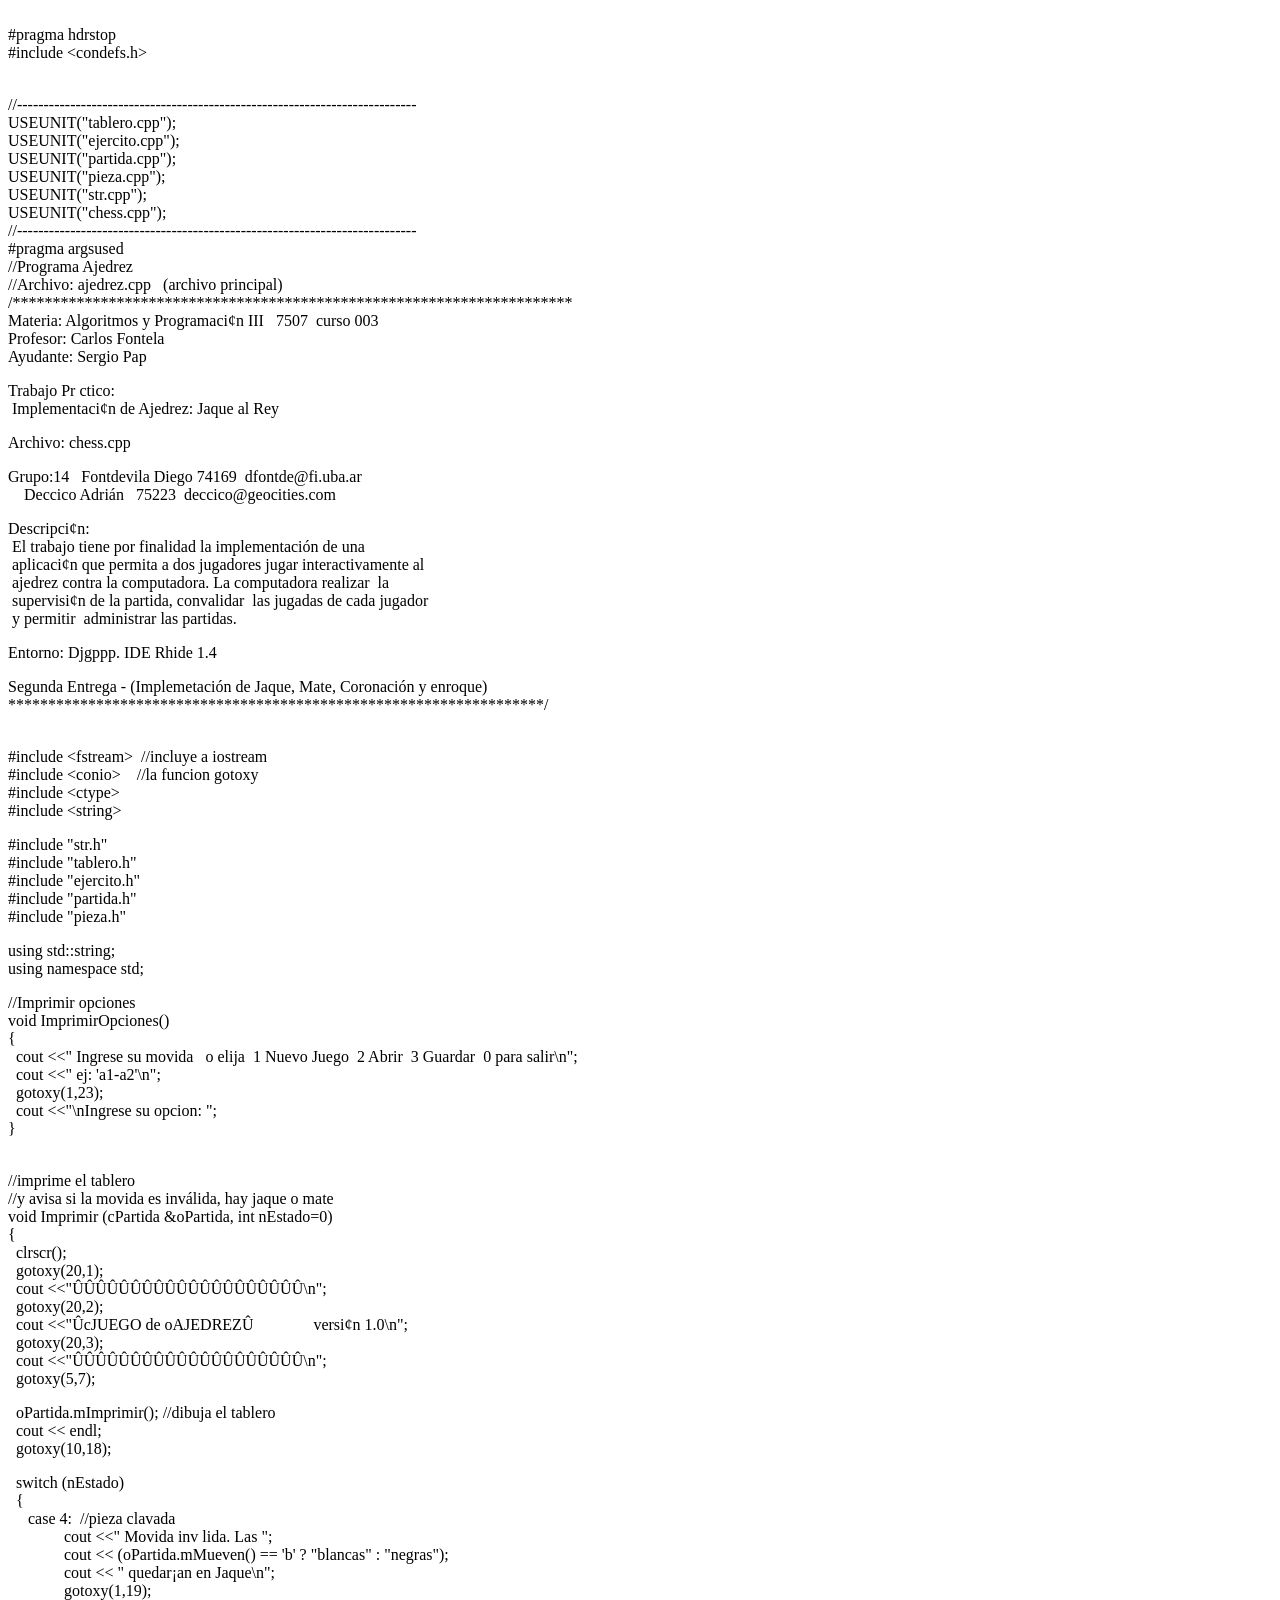
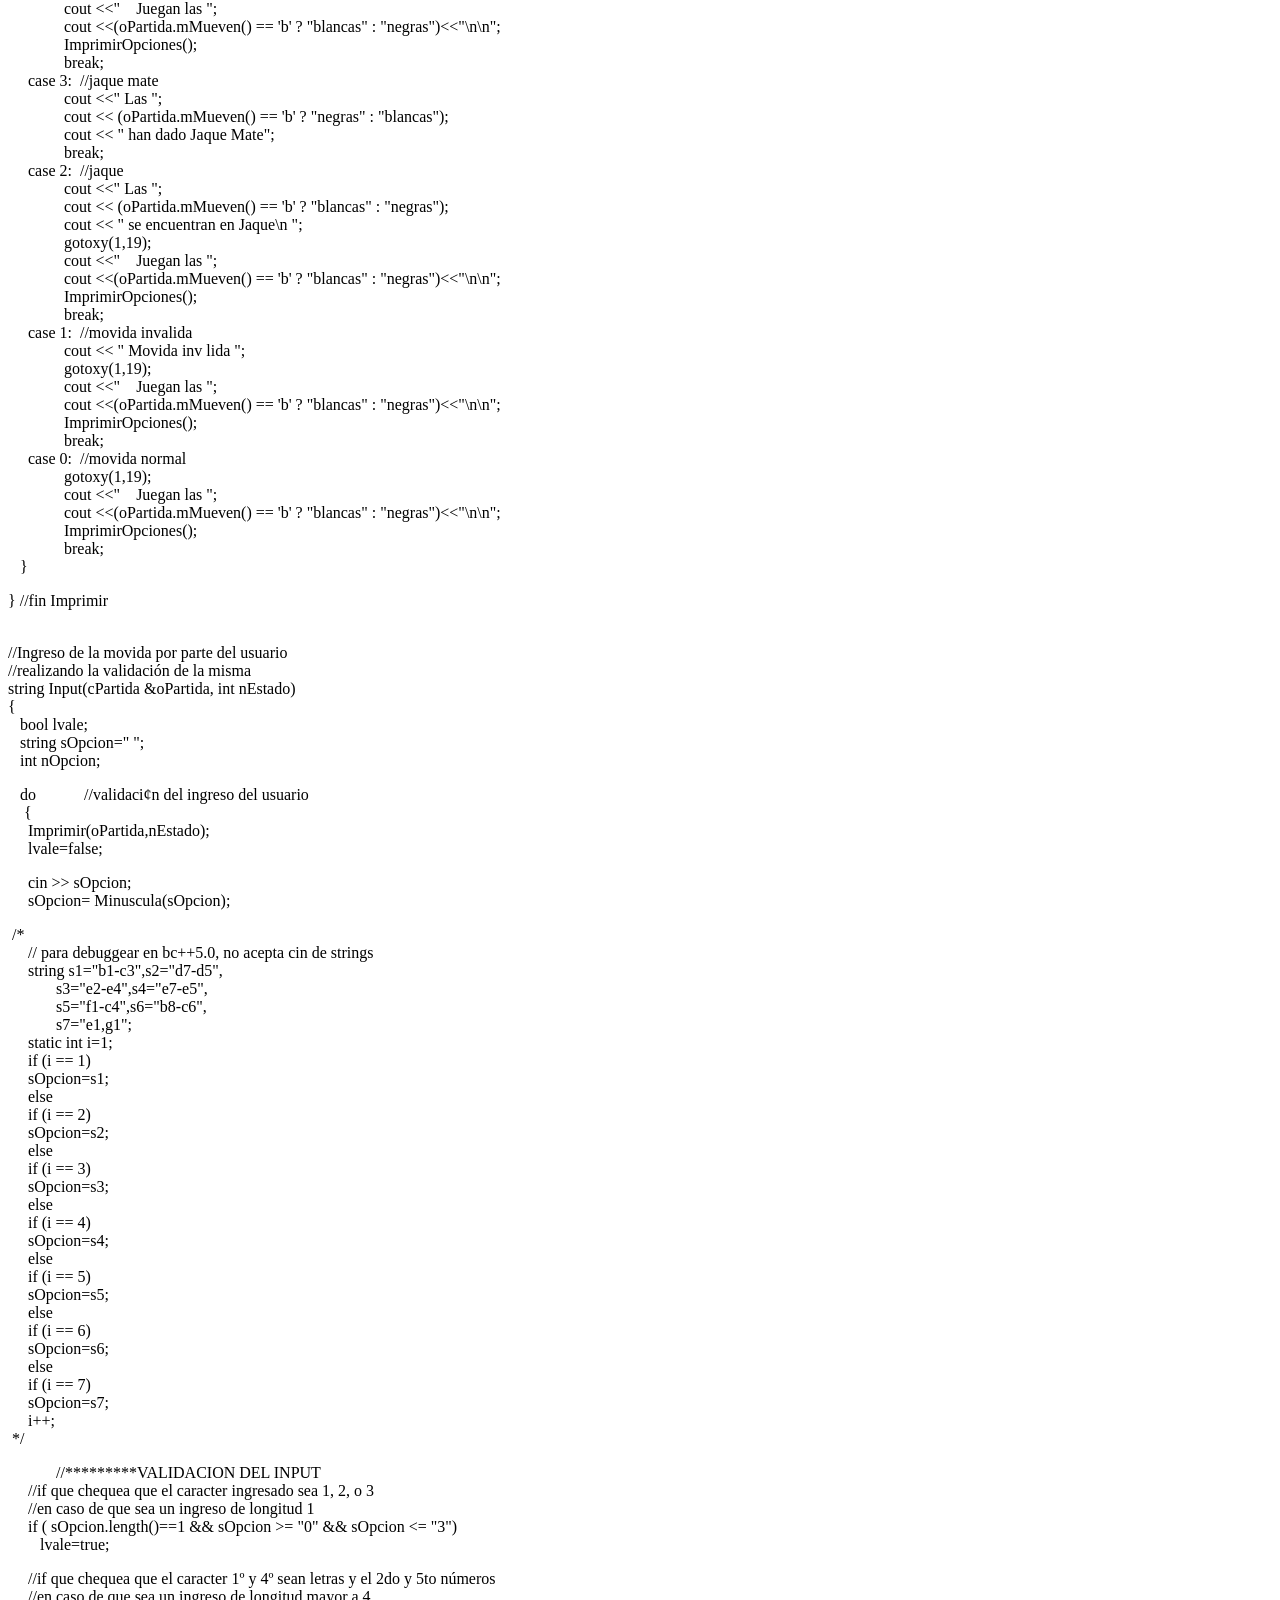
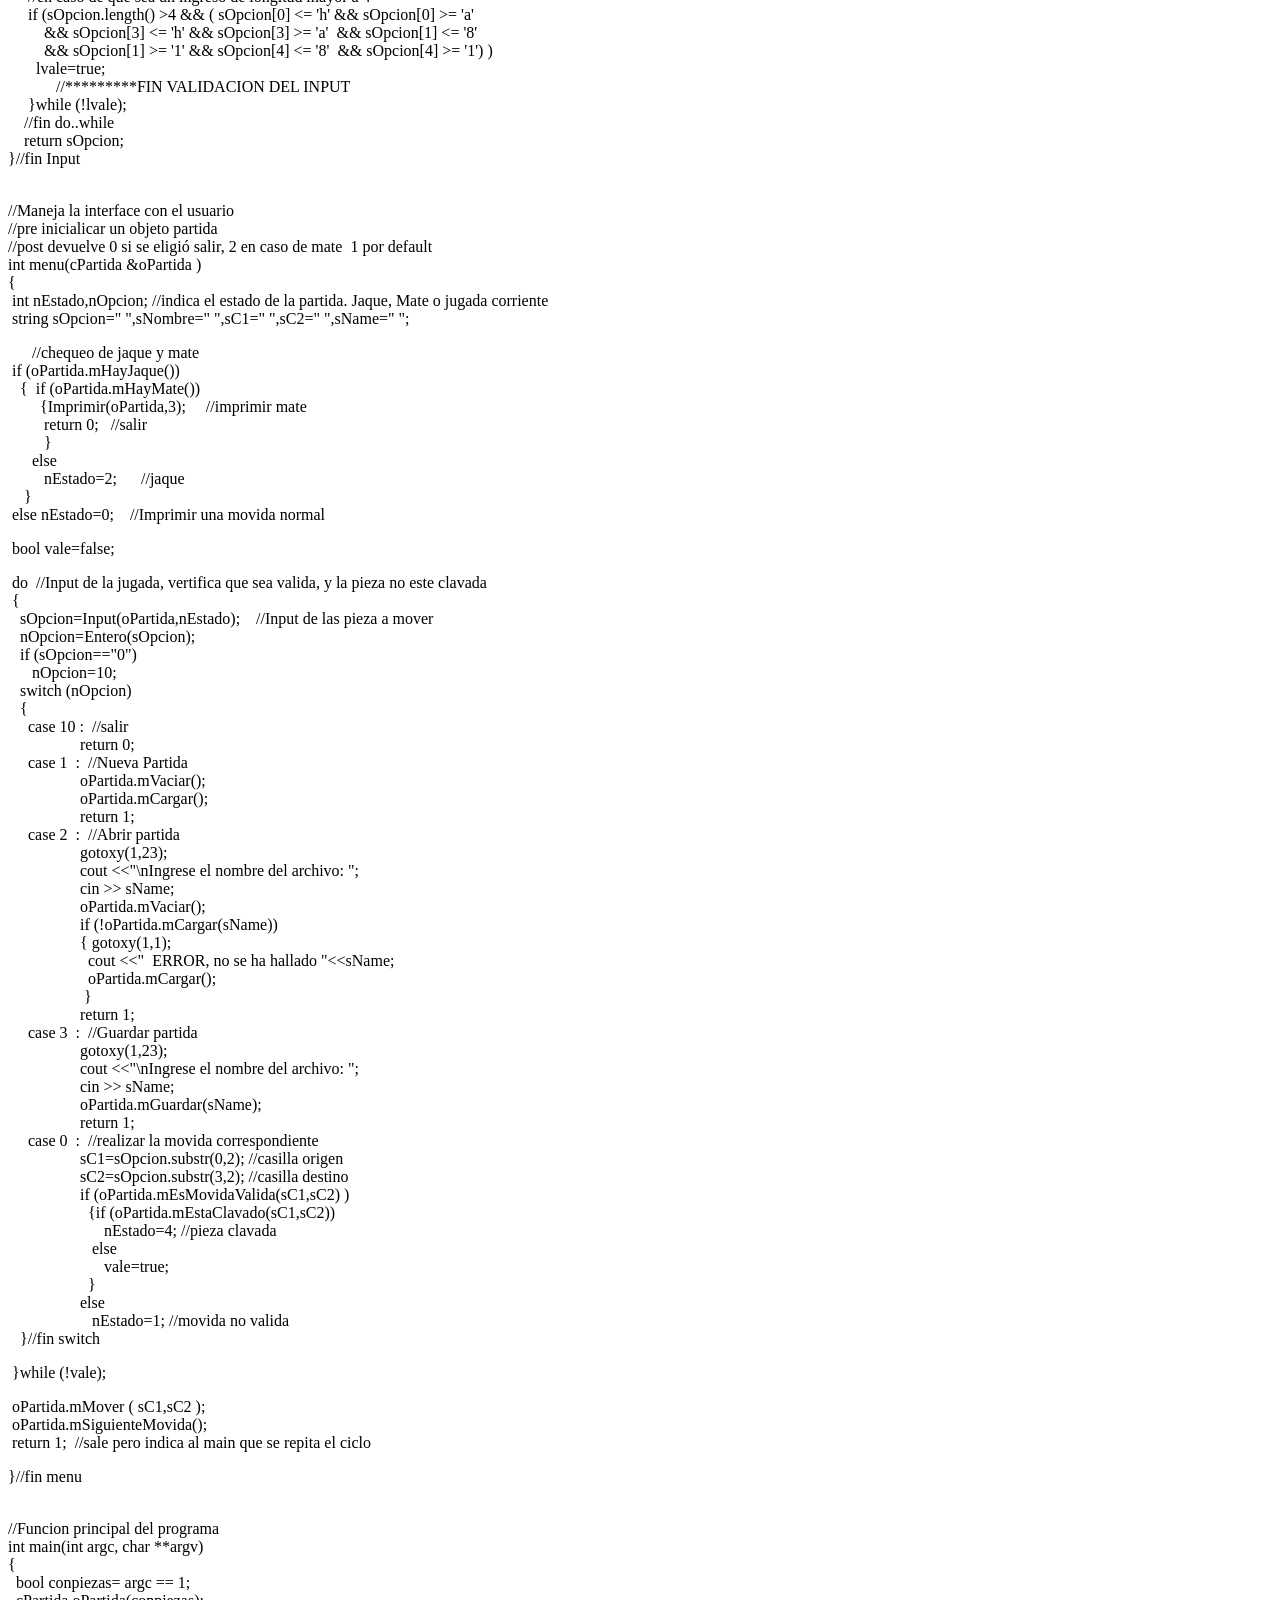
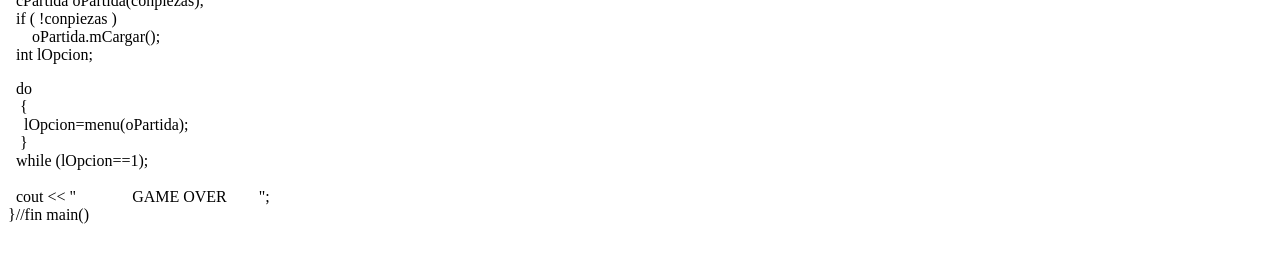
<file: DOCS/chess.cpp.html>
<!doctype html public "-//w3c//dtd html 4.0 transitional//en">
<html>
<head>
   <meta http-equiv="Content-Type" content="text/html; charset=iso-8859-1">
   <meta name="GENERATOR" content="Mozilla/4.5 [en] (Win95; I) [Netscape]">
   <title>TP Ajedrez - Deccico - Fontdevila - Grupo 14</title>
</head>
<body>
&nbsp;
<br>#pragma hdrstop
<br>#include &lt;condefs.h>
<br>&nbsp;
<p>//---------------------------------------------------------------------------
<br>USEUNIT("tablero.cpp");
<br>USEUNIT("ejercito.cpp");
<br>USEUNIT("partida.cpp");
<br>USEUNIT("pieza.cpp");
<br>USEUNIT("str.cpp");
<br>USEUNIT("chess.cpp");
<br>//---------------------------------------------------------------------------
<br>#pragma argsused
<br>//Programa Ajedrez
<br>//Archivo: ajedrez.cpp&nbsp;&nbsp; (archivo principal)
<br>/**********************************************************************
<br>Materia: Algoritmos y Programaci&cent;n III&nbsp;&nbsp; 7507&nbsp;
curso 003
<br>Profesor: Carlos Fontela
<br>Ayudante: Sergio Pap
<p>Trabajo Pr&nbsp;ctico:
<br>&nbsp;Implementaci&cent;n de Ajedrez: Jaque al Rey
<p>Archivo: chess.cpp
<p>Grupo:14&nbsp;&nbsp; Fontdevila Diego 74169&nbsp; dfontde@fi.uba.ar
<br>&nbsp;&nbsp;&nbsp; Deccico Adri&aacute;n&nbsp;&nbsp; 75223&nbsp; deccico@geocities.com
<p>Descripci&cent;n:
<br>&nbsp;El trabajo tiene por finalidad la implementaci&oacute;n de una
<br>&nbsp;aplicaci&cent;n que permita a dos jugadores jugar interactivamente
al
<br>&nbsp;ajedrez contra la computadora. La computadora realizar&nbsp;
la
<br>&nbsp;supervisi&cent;n de la partida, convalidar&nbsp; las jugadas
de cada jugador
<br>&nbsp;y permitir&nbsp; administrar las partidas.
<p>Entorno: Djgppp. IDE Rhide 1.4
<p>Segunda Entrega - (Implemetaci&oacute;n de Jaque, Mate, Coronaci&oacute;n
y enroque)
<br>*******************************************************************/
<br>&nbsp;
<p>#include &lt;fstream>&nbsp; //incluye a iostream
<br>#include &lt;conio>&nbsp;&nbsp;&nbsp; //la funcion gotoxy
<br>#include &lt;ctype>
<br>#include &lt;string>
<p>#include "str.h"
<br>#include "tablero.h"
<br>#include "ejercito.h"
<br>#include "partida.h"
<br>#include "pieza.h"
<p>using std::string;
<br>using namespace std;
<p>//Imprimir opciones
<br>void ImprimirOpciones()
<br>{
<br>&nbsp; cout &lt;&lt;" Ingrese su movida&nbsp;&nbsp; o elija&nbsp; 1
Nuevo Juego&nbsp; 2 Abrir&nbsp; 3 Guardar&nbsp; 0 para salir\n";
<br>&nbsp; cout &lt;&lt;" ej: 'a1-a2'\n";
<br>&nbsp; gotoxy(1,23);
<br>&nbsp; cout &lt;&lt;"\nIngrese su opcion: ";
<br>}
<br>&nbsp;
<p>//imprime el tablero
<br>//y avisa si la movida es inv&aacute;lida, hay jaque o mate
<br>void Imprimir (cPartida &amp;oPartida, int nEstado=0)
<br>{
<br>&nbsp; clrscr();
<br>&nbsp; gotoxy(20,1);
<br>&nbsp; cout &lt;&lt;"&Ucirc;&Ucirc;&Ucirc;&Ucirc;&Ucirc;&Ucirc;&Ucirc;&Ucirc;&Ucirc;&Ucirc;&Ucirc;&Ucirc;&Ucirc;&Ucirc;&Ucirc;&Ucirc;&Ucirc;&Ucirc;&Ucirc;&Ucirc;\n";
<br>&nbsp; gotoxy(20,2);
<br>&nbsp; cout &lt;&lt;"&Ucirc;cJUEGO de oAJEDREZ&Ucirc;&nbsp;&nbsp;&nbsp;&nbsp;&nbsp;&nbsp;&nbsp;&nbsp;&nbsp;&nbsp;&nbsp;&nbsp;&nbsp;&nbsp;
versi&cent;n 1.0\n";
<br>&nbsp; gotoxy(20,3);
<br>&nbsp; cout &lt;&lt;"&Ucirc;&Ucirc;&Ucirc;&Ucirc;&Ucirc;&Ucirc;&Ucirc;&Ucirc;&Ucirc;&Ucirc;&Ucirc;&Ucirc;&Ucirc;&Ucirc;&Ucirc;&Ucirc;&Ucirc;&Ucirc;&Ucirc;&Ucirc;\n";
<br>&nbsp; gotoxy(5,7);
<p>&nbsp; oPartida.mImprimir(); //dibuja el tablero
<br>&nbsp; cout &lt;&lt; endl;
<br>&nbsp; gotoxy(10,18);
<p>&nbsp; switch (nEstado)
<br>&nbsp; {
<br>&nbsp;&nbsp;&nbsp;&nbsp; case 4:&nbsp; //pieza clavada
<br>&nbsp;&nbsp;&nbsp;&nbsp;&nbsp;&nbsp;&nbsp;&nbsp;&nbsp;&nbsp;&nbsp;&nbsp;&nbsp;
cout &lt;&lt;" Movida inv&nbsp;lida. Las ";
<br>&nbsp;&nbsp;&nbsp;&nbsp;&nbsp;&nbsp;&nbsp;&nbsp;&nbsp;&nbsp;&nbsp;&nbsp;&nbsp;
cout &lt;&lt; (oPartida.mMueven() == 'b' ? "blancas" : "negras");
<br>&nbsp;&nbsp;&nbsp;&nbsp;&nbsp;&nbsp;&nbsp;&nbsp;&nbsp;&nbsp;&nbsp;&nbsp;&nbsp;
cout &lt;&lt; " quedar&iexcl;an en Jaque\n";
<br>&nbsp;&nbsp;&nbsp;&nbsp;&nbsp;&nbsp;&nbsp;&nbsp;&nbsp;&nbsp;&nbsp;&nbsp;&nbsp;
gotoxy(1,19);
<br>&nbsp;&nbsp;&nbsp;&nbsp;&nbsp;&nbsp;&nbsp;&nbsp;&nbsp;&nbsp;&nbsp;&nbsp;&nbsp;
cout &lt;&lt;"&nbsp;&nbsp;&nbsp; Juegan las ";
<br>&nbsp;&nbsp;&nbsp;&nbsp;&nbsp;&nbsp;&nbsp;&nbsp;&nbsp;&nbsp;&nbsp;&nbsp;&nbsp;
cout &lt;&lt;(oPartida.mMueven() == 'b' ? "blancas" : "negras")&lt;&lt;"\n\n";
<br>&nbsp;&nbsp;&nbsp;&nbsp;&nbsp;&nbsp;&nbsp;&nbsp;&nbsp;&nbsp;&nbsp;&nbsp;&nbsp;
ImprimirOpciones();
<br>&nbsp;&nbsp;&nbsp;&nbsp;&nbsp;&nbsp;&nbsp;&nbsp;&nbsp;&nbsp;&nbsp;&nbsp;&nbsp;
break;
<br>&nbsp;&nbsp;&nbsp;&nbsp; case 3:&nbsp; //jaque mate
<br>&nbsp;&nbsp;&nbsp;&nbsp;&nbsp;&nbsp;&nbsp;&nbsp;&nbsp;&nbsp;&nbsp;&nbsp;&nbsp;
cout &lt;&lt;" Las ";
<br>&nbsp;&nbsp;&nbsp;&nbsp;&nbsp;&nbsp;&nbsp;&nbsp;&nbsp;&nbsp;&nbsp;&nbsp;&nbsp;
cout &lt;&lt; (oPartida.mMueven() == 'b' ? "negras" : "blancas");
<br>&nbsp;&nbsp;&nbsp;&nbsp;&nbsp;&nbsp;&nbsp;&nbsp;&nbsp;&nbsp;&nbsp;&nbsp;&nbsp;
cout &lt;&lt; " han dado Jaque Mate";
<br>&nbsp;&nbsp;&nbsp;&nbsp;&nbsp;&nbsp;&nbsp;&nbsp;&nbsp;&nbsp;&nbsp;&nbsp;&nbsp;
break;
<br>&nbsp;&nbsp;&nbsp;&nbsp; case 2:&nbsp; //jaque
<br>&nbsp;&nbsp;&nbsp;&nbsp;&nbsp;&nbsp;&nbsp;&nbsp;&nbsp;&nbsp;&nbsp;&nbsp;&nbsp;
cout &lt;&lt;" Las ";
<br>&nbsp;&nbsp;&nbsp;&nbsp;&nbsp;&nbsp;&nbsp;&nbsp;&nbsp;&nbsp;&nbsp;&nbsp;&nbsp;
cout &lt;&lt; (oPartida.mMueven() == 'b' ? "blancas" : "negras");
<br>&nbsp;&nbsp;&nbsp;&nbsp;&nbsp;&nbsp;&nbsp;&nbsp;&nbsp;&nbsp;&nbsp;&nbsp;&nbsp;
cout &lt;&lt; " se encuentran en Jaque\n ";
<br>&nbsp;&nbsp;&nbsp;&nbsp;&nbsp;&nbsp;&nbsp;&nbsp;&nbsp;&nbsp;&nbsp;&nbsp;&nbsp;
gotoxy(1,19);
<br>&nbsp;&nbsp;&nbsp;&nbsp;&nbsp;&nbsp;&nbsp;&nbsp;&nbsp;&nbsp;&nbsp;&nbsp;&nbsp;
cout &lt;&lt;"&nbsp;&nbsp;&nbsp; Juegan las ";
<br>&nbsp;&nbsp;&nbsp;&nbsp;&nbsp;&nbsp;&nbsp;&nbsp;&nbsp;&nbsp;&nbsp;&nbsp;&nbsp;
cout &lt;&lt;(oPartida.mMueven() == 'b' ? "blancas" : "negras")&lt;&lt;"\n\n";
<br>&nbsp;&nbsp;&nbsp;&nbsp;&nbsp;&nbsp;&nbsp;&nbsp;&nbsp;&nbsp;&nbsp;&nbsp;&nbsp;
ImprimirOpciones();
<br>&nbsp;&nbsp;&nbsp;&nbsp;&nbsp;&nbsp;&nbsp;&nbsp;&nbsp;&nbsp;&nbsp;&nbsp;&nbsp;
break;
<br>&nbsp;&nbsp;&nbsp;&nbsp; case 1:&nbsp; //movida invalida
<br>&nbsp;&nbsp;&nbsp;&nbsp;&nbsp;&nbsp;&nbsp;&nbsp;&nbsp;&nbsp;&nbsp;&nbsp;&nbsp;
cout &lt;&lt; " Movida inv&nbsp;lida ";
<br>&nbsp;&nbsp;&nbsp;&nbsp;&nbsp;&nbsp;&nbsp;&nbsp;&nbsp;&nbsp;&nbsp;&nbsp;&nbsp;
gotoxy(1,19);
<br>&nbsp;&nbsp;&nbsp;&nbsp;&nbsp;&nbsp;&nbsp;&nbsp;&nbsp;&nbsp;&nbsp;&nbsp;&nbsp;
cout &lt;&lt;"&nbsp;&nbsp;&nbsp; Juegan las ";
<br>&nbsp;&nbsp;&nbsp;&nbsp;&nbsp;&nbsp;&nbsp;&nbsp;&nbsp;&nbsp;&nbsp;&nbsp;&nbsp;
cout &lt;&lt;(oPartida.mMueven() == 'b' ? "blancas" : "negras")&lt;&lt;"\n\n";
<br>&nbsp;&nbsp;&nbsp;&nbsp;&nbsp;&nbsp;&nbsp;&nbsp;&nbsp;&nbsp;&nbsp;&nbsp;&nbsp;
ImprimirOpciones();
<br>&nbsp;&nbsp;&nbsp;&nbsp;&nbsp;&nbsp;&nbsp;&nbsp;&nbsp;&nbsp;&nbsp;&nbsp;&nbsp;
break;
<br>&nbsp;&nbsp;&nbsp;&nbsp; case 0:&nbsp; //movida normal
<br>&nbsp;&nbsp;&nbsp;&nbsp;&nbsp;&nbsp;&nbsp;&nbsp;&nbsp;&nbsp;&nbsp;&nbsp;&nbsp;
gotoxy(1,19);
<br>&nbsp;&nbsp;&nbsp;&nbsp;&nbsp;&nbsp;&nbsp;&nbsp;&nbsp;&nbsp;&nbsp;&nbsp;&nbsp;
cout &lt;&lt;"&nbsp;&nbsp;&nbsp; Juegan las ";
<br>&nbsp;&nbsp;&nbsp;&nbsp;&nbsp;&nbsp;&nbsp;&nbsp;&nbsp;&nbsp;&nbsp;&nbsp;&nbsp;
cout &lt;&lt;(oPartida.mMueven() == 'b' ? "blancas" : "negras")&lt;&lt;"\n\n";
<br>&nbsp;&nbsp;&nbsp;&nbsp;&nbsp;&nbsp;&nbsp;&nbsp;&nbsp;&nbsp;&nbsp;&nbsp;&nbsp;
ImprimirOpciones();
<br>&nbsp;&nbsp;&nbsp;&nbsp;&nbsp;&nbsp;&nbsp;&nbsp;&nbsp;&nbsp;&nbsp;&nbsp;&nbsp;
break;
<br>&nbsp;&nbsp; }
<p>} //fin Imprimir
<br>&nbsp;
<p>//Ingreso de la movida por parte del usuario
<br>//realizando la validaci&oacute;n de la misma
<br>string Input(cPartida &amp;oPartida, int nEstado)
<br>{
<br>&nbsp;&nbsp; bool lvale;
<br>&nbsp;&nbsp; string sOpcion=" ";
<br>&nbsp;&nbsp; int nOpcion;
<p>&nbsp;&nbsp; do&nbsp;&nbsp;&nbsp;&nbsp;&nbsp;&nbsp;&nbsp;&nbsp;&nbsp;&nbsp;&nbsp;
//validaci&cent;n del ingreso del usuario
<br>&nbsp;&nbsp;&nbsp; {
<br>&nbsp;&nbsp;&nbsp;&nbsp; Imprimir(oPartida,nEstado);
<br>&nbsp;&nbsp;&nbsp;&nbsp; lvale=false;
<p>&nbsp;&nbsp;&nbsp;&nbsp; cin >> sOpcion;
<br>&nbsp;&nbsp;&nbsp;&nbsp; sOpcion= Minuscula(sOpcion);
<p>&nbsp;/*
<br>&nbsp;&nbsp;&nbsp;&nbsp; // para debuggear en bc++5.0, no acepta cin
de strings
<br>&nbsp;&nbsp;&nbsp;&nbsp; string s1="b1-c3",s2="d7-d5",
<br>&nbsp;&nbsp;&nbsp;&nbsp;&nbsp;&nbsp;&nbsp;&nbsp;&nbsp;&nbsp;&nbsp;
s3="e2-e4",s4="e7-e5",
<br>&nbsp;&nbsp;&nbsp;&nbsp;&nbsp;&nbsp;&nbsp;&nbsp;&nbsp;&nbsp;&nbsp;
s5="f1-c4",s6="b8-c6",
<br>&nbsp;&nbsp;&nbsp;&nbsp;&nbsp;&nbsp;&nbsp;&nbsp;&nbsp;&nbsp;&nbsp;
s7="e1,g1";
<br>&nbsp;&nbsp;&nbsp;&nbsp; static int i=1;
<br>&nbsp;&nbsp;&nbsp;&nbsp; if (i == 1)
<br>&nbsp;&nbsp;&nbsp;&nbsp; sOpcion=s1;
<br>&nbsp;&nbsp;&nbsp;&nbsp; else
<br>&nbsp;&nbsp;&nbsp;&nbsp; if (i == 2)
<br>&nbsp;&nbsp;&nbsp;&nbsp; sOpcion=s2;
<br>&nbsp;&nbsp;&nbsp;&nbsp; else
<br>&nbsp;&nbsp;&nbsp;&nbsp; if (i == 3)
<br>&nbsp;&nbsp;&nbsp;&nbsp; sOpcion=s3;
<br>&nbsp;&nbsp;&nbsp;&nbsp; else
<br>&nbsp;&nbsp;&nbsp;&nbsp; if (i == 4)
<br>&nbsp;&nbsp;&nbsp;&nbsp; sOpcion=s4;
<br>&nbsp;&nbsp;&nbsp;&nbsp; else
<br>&nbsp;&nbsp;&nbsp;&nbsp; if (i == 5)
<br>&nbsp;&nbsp;&nbsp;&nbsp; sOpcion=s5;
<br>&nbsp;&nbsp;&nbsp;&nbsp; else
<br>&nbsp;&nbsp;&nbsp;&nbsp; if (i == 6)
<br>&nbsp;&nbsp;&nbsp;&nbsp; sOpcion=s6;
<br>&nbsp;&nbsp;&nbsp;&nbsp; else
<br>&nbsp;&nbsp;&nbsp;&nbsp; if (i == 7)
<br>&nbsp;&nbsp;&nbsp;&nbsp; sOpcion=s7;
<br>&nbsp;&nbsp;&nbsp;&nbsp; i++;
<br>&nbsp;*/
<p>&nbsp;&nbsp;&nbsp;&nbsp;&nbsp;&nbsp;&nbsp;&nbsp;&nbsp;&nbsp;&nbsp; //*********VALIDACION
DEL INPUT
<br>&nbsp;&nbsp;&nbsp;&nbsp; //if que chequea que el caracter ingresado
sea 1, 2, o 3
<br>&nbsp;&nbsp;&nbsp;&nbsp; //en caso de que sea un ingreso de longitud
1
<br>&nbsp;&nbsp;&nbsp;&nbsp; if ( sOpcion.length()==1 &amp;&amp; sOpcion
>= "0" &amp;&amp; sOpcion &lt;= "3")
<br>&nbsp;&nbsp;&nbsp;&nbsp;&nbsp;&nbsp;&nbsp; lvale=true;
<p>&nbsp;&nbsp;&nbsp;&nbsp; //if que chequea que el caracter 1&ordm; y
4&ordm; sean letras y el 2do y 5to n&uacute;meros
<br>&nbsp;&nbsp;&nbsp;&nbsp; //en caso de que sea un ingreso de longitud
mayor a 4
<br>&nbsp;&nbsp;&nbsp;&nbsp; if (sOpcion.length() >4 &amp;&amp; ( sOpcion[0]
&lt;= 'h' &amp;&amp; sOpcion[0] >= 'a'
<br>&nbsp;&nbsp;&nbsp;&nbsp;&nbsp;&nbsp;&nbsp;&nbsp; &amp;&amp; sOpcion[3]
&lt;= 'h' &amp;&amp; sOpcion[3] >= 'a'&nbsp; &amp;&amp; sOpcion[1] &lt;=
'8'
<br>&nbsp;&nbsp;&nbsp;&nbsp;&nbsp;&nbsp;&nbsp;&nbsp; &amp;&amp; sOpcion[1]
>= '1' &amp;&amp; sOpcion[4] &lt;= '8'&nbsp; &amp;&amp; sOpcion[4] >= '1')
)
<br>&nbsp;&nbsp;&nbsp;&nbsp;&nbsp;&nbsp; lvale=true;
<br>&nbsp;&nbsp;&nbsp;&nbsp;&nbsp;&nbsp;&nbsp;&nbsp;&nbsp;&nbsp;&nbsp;
//*********FIN VALIDACION DEL INPUT
<br>&nbsp;&nbsp;&nbsp;&nbsp; }while (!lvale);
<br>&nbsp;&nbsp;&nbsp; //fin do..while
<br>&nbsp;&nbsp;&nbsp; return sOpcion;
<br>}//fin Input
<br>&nbsp;
<p>//Maneja la interface con el usuario
<br>//pre inicialicar un objeto partida
<br>//post devuelve 0 si se eligi&oacute; salir, 2 en caso de mate&nbsp;
1 por default
<br>int menu(cPartida &amp;oPartida )
<br>{
<br>&nbsp;int nEstado,nOpcion; //indica el estado de la partida. Jaque,
Mate o jugada corriente
<br>&nbsp;string sOpcion=" ",sNombre=" ",sC1=" ",sC2=" ",sName=" ";
<p>&nbsp;&nbsp;&nbsp;&nbsp;&nbsp; //chequeo de jaque y mate
<br>&nbsp;if (oPartida.mHayJaque())
<br>&nbsp;&nbsp; {&nbsp; if (oPartida.mHayMate())
<br>&nbsp;&nbsp;&nbsp;&nbsp;&nbsp;&nbsp;&nbsp; {Imprimir(oPartida,3);&nbsp;&nbsp;&nbsp;&nbsp;
//imprimir mate
<br>&nbsp;&nbsp;&nbsp;&nbsp;&nbsp;&nbsp;&nbsp;&nbsp; return 0;&nbsp;&nbsp;
//salir
<br>&nbsp;&nbsp;&nbsp;&nbsp;&nbsp;&nbsp;&nbsp;&nbsp; }
<br>&nbsp;&nbsp;&nbsp;&nbsp;&nbsp; else
<br>&nbsp;&nbsp;&nbsp;&nbsp;&nbsp;&nbsp;&nbsp;&nbsp; nEstado=2;&nbsp;&nbsp;&nbsp;&nbsp;&nbsp;
//jaque
<br>&nbsp;&nbsp;&nbsp; }
<br>&nbsp;else nEstado=0;&nbsp;&nbsp;&nbsp; //Imprimir una movida normal
<p>&nbsp;bool vale=false;
<p>&nbsp;do&nbsp; //Input de la jugada, vertifica que sea valida, y la
pieza no este clavada
<br>&nbsp;{
<br>&nbsp;&nbsp; sOpcion=Input(oPartida,nEstado);&nbsp;&nbsp;&nbsp; //Input
de las pieza a mover
<br>&nbsp;&nbsp; nOpcion=Entero(sOpcion);
<br>&nbsp;&nbsp; if (sOpcion=="0")
<br>&nbsp;&nbsp;&nbsp;&nbsp;&nbsp; nOpcion=10;
<br>&nbsp;&nbsp; switch (nOpcion)
<br>&nbsp;&nbsp; {
<br>&nbsp;&nbsp;&nbsp;&nbsp; case 10 :&nbsp; //salir
<br>&nbsp;&nbsp;&nbsp;&nbsp;&nbsp;&nbsp;&nbsp;&nbsp;&nbsp;&nbsp;&nbsp;&nbsp;&nbsp;&nbsp;&nbsp;&nbsp;&nbsp;
return 0;
<br>&nbsp;&nbsp;&nbsp;&nbsp; case 1&nbsp; :&nbsp; //Nueva Partida
<br>&nbsp;&nbsp;&nbsp;&nbsp;&nbsp;&nbsp;&nbsp;&nbsp;&nbsp;&nbsp;&nbsp;&nbsp;&nbsp;&nbsp;&nbsp;&nbsp;&nbsp;
oPartida.mVaciar();
<br>&nbsp;&nbsp;&nbsp;&nbsp;&nbsp;&nbsp;&nbsp;&nbsp;&nbsp;&nbsp;&nbsp;&nbsp;&nbsp;&nbsp;&nbsp;&nbsp;&nbsp;
oPartida.mCargar();
<br>&nbsp;&nbsp;&nbsp;&nbsp;&nbsp;&nbsp;&nbsp;&nbsp;&nbsp;&nbsp;&nbsp;&nbsp;&nbsp;&nbsp;&nbsp;&nbsp;&nbsp;
return 1;
<br>&nbsp;&nbsp;&nbsp;&nbsp; case 2&nbsp; :&nbsp; //Abrir partida
<br>&nbsp;&nbsp;&nbsp;&nbsp;&nbsp;&nbsp;&nbsp;&nbsp;&nbsp;&nbsp;&nbsp;&nbsp;&nbsp;&nbsp;&nbsp;&nbsp;&nbsp;
gotoxy(1,23);
<br>&nbsp;&nbsp;&nbsp;&nbsp;&nbsp;&nbsp;&nbsp;&nbsp;&nbsp;&nbsp;&nbsp;&nbsp;&nbsp;&nbsp;&nbsp;&nbsp;&nbsp;
cout &lt;&lt;"\nIngrese el nombre del archivo: ";
<br>&nbsp;&nbsp;&nbsp;&nbsp;&nbsp;&nbsp;&nbsp;&nbsp;&nbsp;&nbsp;&nbsp;&nbsp;&nbsp;&nbsp;&nbsp;&nbsp;&nbsp;
cin >> sName;
<br>&nbsp;&nbsp;&nbsp;&nbsp;&nbsp;&nbsp;&nbsp;&nbsp;&nbsp;&nbsp;&nbsp;&nbsp;&nbsp;&nbsp;&nbsp;&nbsp;&nbsp;
oPartida.mVaciar();
<br>&nbsp;&nbsp;&nbsp;&nbsp;&nbsp;&nbsp;&nbsp;&nbsp;&nbsp;&nbsp;&nbsp;&nbsp;&nbsp;&nbsp;&nbsp;&nbsp;&nbsp;
if (!oPartida.mCargar(sName))
<br>&nbsp;&nbsp;&nbsp;&nbsp;&nbsp;&nbsp;&nbsp;&nbsp;&nbsp;&nbsp;&nbsp;&nbsp;&nbsp;&nbsp;&nbsp;&nbsp;&nbsp;
{ gotoxy(1,1);
<br>&nbsp;&nbsp;&nbsp;&nbsp;&nbsp;&nbsp;&nbsp;&nbsp;&nbsp;&nbsp;&nbsp;&nbsp;&nbsp;&nbsp;&nbsp;&nbsp;&nbsp;&nbsp;&nbsp;
cout &lt;&lt;"&nbsp; ERROR, no se ha hallado "&lt;&lt;sName;
<br>&nbsp;&nbsp;&nbsp;&nbsp;&nbsp;&nbsp;&nbsp;&nbsp;&nbsp;&nbsp;&nbsp;&nbsp;&nbsp;&nbsp;&nbsp;&nbsp;&nbsp;&nbsp;&nbsp;
oPartida.mCargar();
<br>&nbsp;&nbsp;&nbsp;&nbsp;&nbsp;&nbsp;&nbsp;&nbsp;&nbsp;&nbsp;&nbsp;&nbsp;&nbsp;&nbsp;&nbsp;&nbsp;&nbsp;&nbsp;
}
<br>&nbsp;&nbsp;&nbsp;&nbsp;&nbsp;&nbsp;&nbsp;&nbsp;&nbsp;&nbsp;&nbsp;&nbsp;&nbsp;&nbsp;&nbsp;&nbsp;&nbsp;
return 1;
<br>&nbsp;&nbsp;&nbsp;&nbsp; case 3&nbsp; :&nbsp; //Guardar partida
<br>&nbsp;&nbsp;&nbsp;&nbsp;&nbsp;&nbsp;&nbsp;&nbsp;&nbsp;&nbsp;&nbsp;&nbsp;&nbsp;&nbsp;&nbsp;&nbsp;&nbsp;
gotoxy(1,23);
<br>&nbsp;&nbsp;&nbsp;&nbsp;&nbsp;&nbsp;&nbsp;&nbsp;&nbsp;&nbsp;&nbsp;&nbsp;&nbsp;&nbsp;&nbsp;&nbsp;&nbsp;
cout &lt;&lt;"\nIngrese el nombre del archivo: ";
<br>&nbsp;&nbsp;&nbsp;&nbsp;&nbsp;&nbsp;&nbsp;&nbsp;&nbsp;&nbsp;&nbsp;&nbsp;&nbsp;&nbsp;&nbsp;&nbsp;&nbsp;
cin >> sName;
<br>&nbsp;&nbsp;&nbsp;&nbsp;&nbsp;&nbsp;&nbsp;&nbsp;&nbsp;&nbsp;&nbsp;&nbsp;&nbsp;&nbsp;&nbsp;&nbsp;&nbsp;
oPartida.mGuardar(sName);
<br>&nbsp;&nbsp;&nbsp;&nbsp;&nbsp;&nbsp;&nbsp;&nbsp;&nbsp;&nbsp;&nbsp;&nbsp;&nbsp;&nbsp;&nbsp;&nbsp;&nbsp;
return 1;
<br>&nbsp;&nbsp;&nbsp;&nbsp; case 0&nbsp; :&nbsp; //realizar la movida
correspondiente
<br>&nbsp;&nbsp;&nbsp;&nbsp;&nbsp;&nbsp;&nbsp;&nbsp;&nbsp;&nbsp;&nbsp;&nbsp;&nbsp;&nbsp;&nbsp;&nbsp;&nbsp;
sC1=sOpcion.substr(0,2); //casilla origen
<br>&nbsp;&nbsp;&nbsp;&nbsp;&nbsp;&nbsp;&nbsp;&nbsp;&nbsp;&nbsp;&nbsp;&nbsp;&nbsp;&nbsp;&nbsp;&nbsp;&nbsp;
sC2=sOpcion.substr(3,2); //casilla destino
<br>&nbsp;&nbsp;&nbsp;&nbsp;&nbsp;&nbsp;&nbsp;&nbsp;&nbsp;&nbsp;&nbsp;&nbsp;&nbsp;&nbsp;&nbsp;&nbsp;&nbsp;
if (oPartida.mEsMovidaValida(sC1,sC2) )
<br>&nbsp;&nbsp;&nbsp;&nbsp;&nbsp;&nbsp;&nbsp;&nbsp;&nbsp;&nbsp;&nbsp;&nbsp;&nbsp;&nbsp;&nbsp;&nbsp;&nbsp;&nbsp;&nbsp;
{if (oPartida.mEstaClavado(sC1,sC2))
<br>&nbsp;&nbsp;&nbsp;&nbsp;&nbsp;&nbsp;&nbsp;&nbsp;&nbsp;&nbsp;&nbsp;&nbsp;&nbsp;&nbsp;&nbsp;&nbsp;&nbsp;&nbsp;&nbsp;&nbsp;&nbsp;&nbsp;&nbsp;
nEstado=4; //pieza clavada
<br>&nbsp;&nbsp;&nbsp;&nbsp;&nbsp;&nbsp;&nbsp;&nbsp;&nbsp;&nbsp;&nbsp;&nbsp;&nbsp;&nbsp;&nbsp;&nbsp;&nbsp;&nbsp;&nbsp;&nbsp;
else
<br>&nbsp;&nbsp;&nbsp;&nbsp;&nbsp;&nbsp;&nbsp;&nbsp;&nbsp;&nbsp;&nbsp;&nbsp;&nbsp;&nbsp;&nbsp;&nbsp;&nbsp;&nbsp;&nbsp;&nbsp;&nbsp;&nbsp;&nbsp;
vale=true;
<br>&nbsp;&nbsp;&nbsp;&nbsp;&nbsp;&nbsp;&nbsp;&nbsp;&nbsp;&nbsp;&nbsp;&nbsp;&nbsp;&nbsp;&nbsp;&nbsp;&nbsp;&nbsp;&nbsp;
}
<br>&nbsp;&nbsp;&nbsp;&nbsp;&nbsp;&nbsp;&nbsp;&nbsp;&nbsp;&nbsp;&nbsp;&nbsp;&nbsp;&nbsp;&nbsp;&nbsp;&nbsp;
else
<br>&nbsp;&nbsp;&nbsp;&nbsp;&nbsp;&nbsp;&nbsp;&nbsp;&nbsp;&nbsp;&nbsp;&nbsp;&nbsp;&nbsp;&nbsp;&nbsp;&nbsp;&nbsp;&nbsp;&nbsp;
nEstado=1; //movida no valida
<br>&nbsp;&nbsp; }//fin switch
<p>&nbsp;}while (!vale);
<p>&nbsp;oPartida.mMover ( sC1,sC2 );
<br>&nbsp;oPartida.mSiguienteMovida();
<br>&nbsp;return 1;&nbsp; //sale pero indica al main que se repita el ciclo
<p>}//fin menu
<br>&nbsp;
<p>//Funcion principal del programa
<br>int main(int argc, char **argv)
<br>{
<br>&nbsp; bool conpiezas= argc == 1;
<br>&nbsp; cPartida oPartida(conpiezas);
<br>&nbsp; if ( !conpiezas )
<br>&nbsp;&nbsp;&nbsp;&nbsp;&nbsp; oPartida.mCargar();
<br>&nbsp; int lOpcion;
<p>&nbsp; do
<br>&nbsp;&nbsp; {
<br>&nbsp;&nbsp;&nbsp; lOpcion=menu(oPartida);
<br>&nbsp;&nbsp; }
<br>&nbsp; while (lOpcion==1);
<br>&nbsp;
<br>&nbsp; cout &lt;&lt; "&nbsp;&nbsp;&nbsp;&nbsp;&nbsp;&nbsp;&nbsp;&nbsp;&nbsp;&nbsp;&nbsp;&nbsp;&nbsp;
GAME OVER&nbsp;&nbsp;&nbsp;&nbsp;&nbsp;&nbsp;&nbsp; ";
<br>}//fin main()
<br>&nbsp;
</body>
</html>
</file>
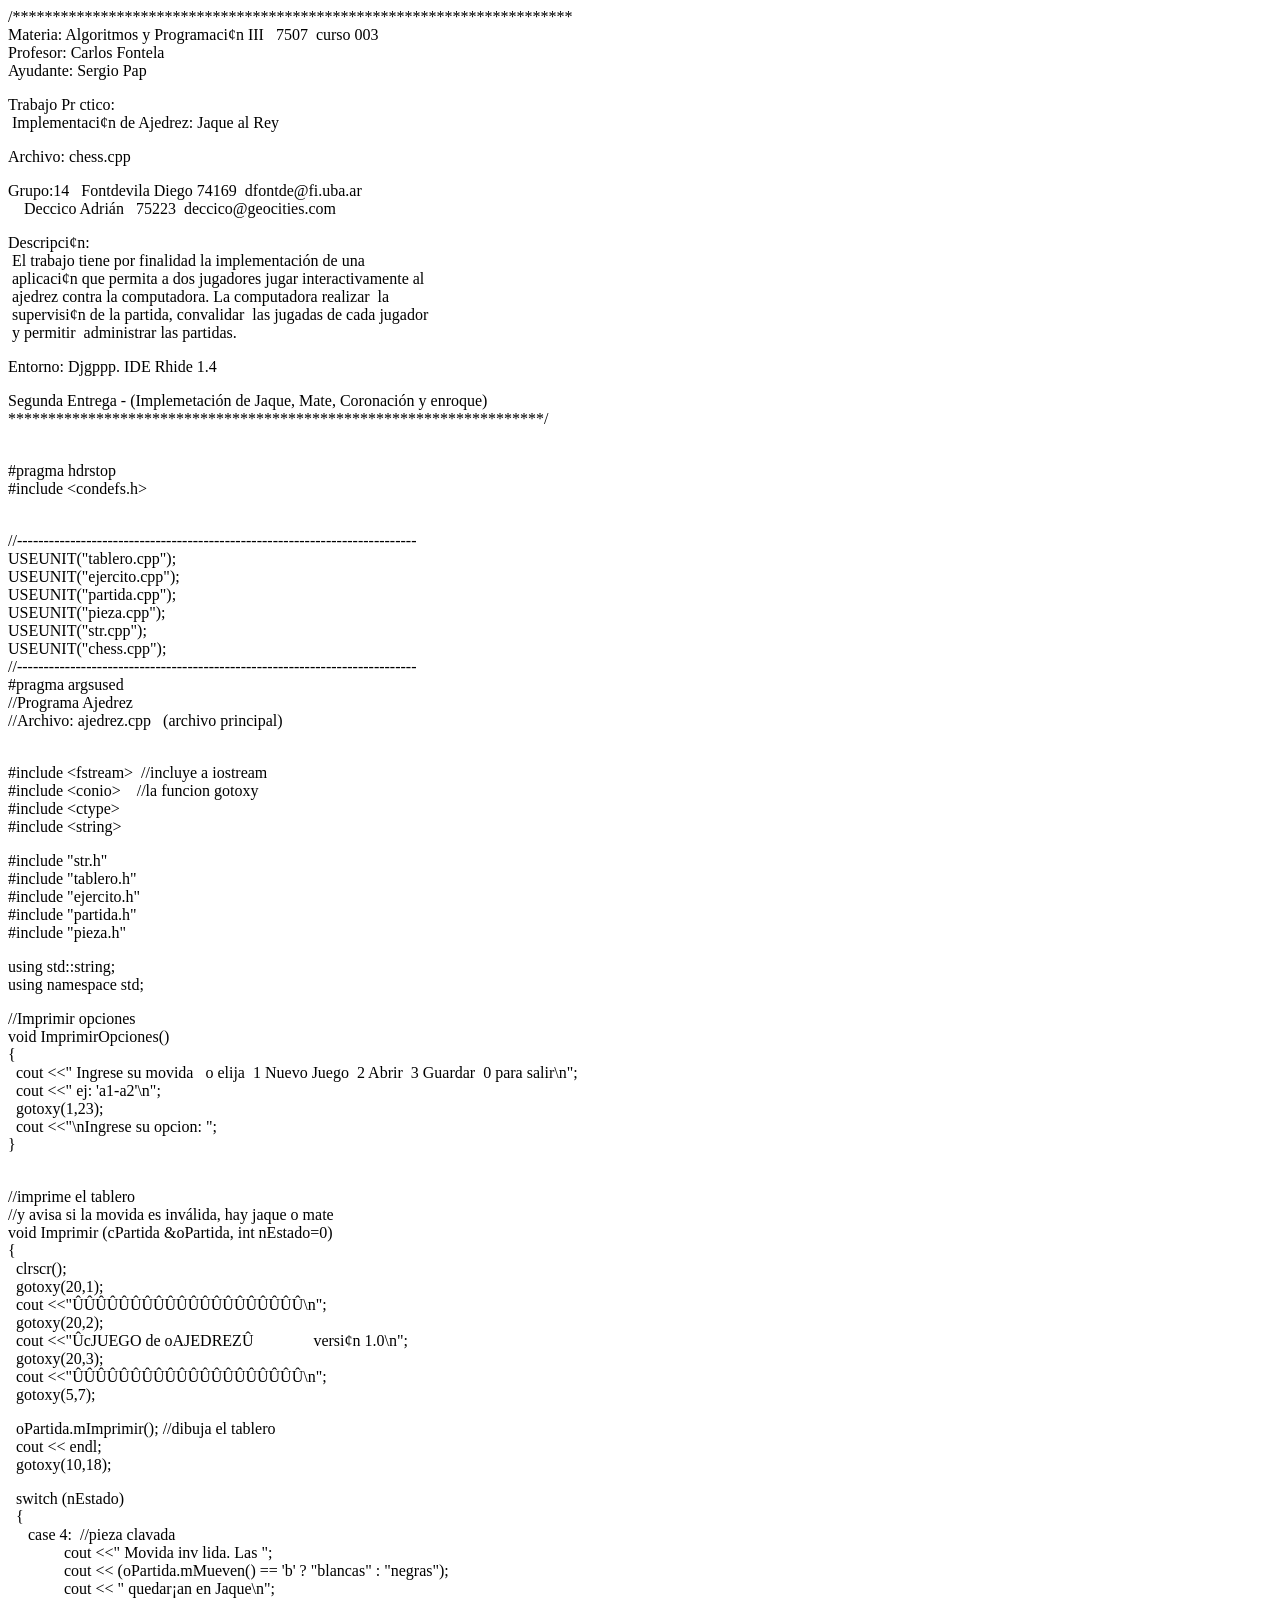
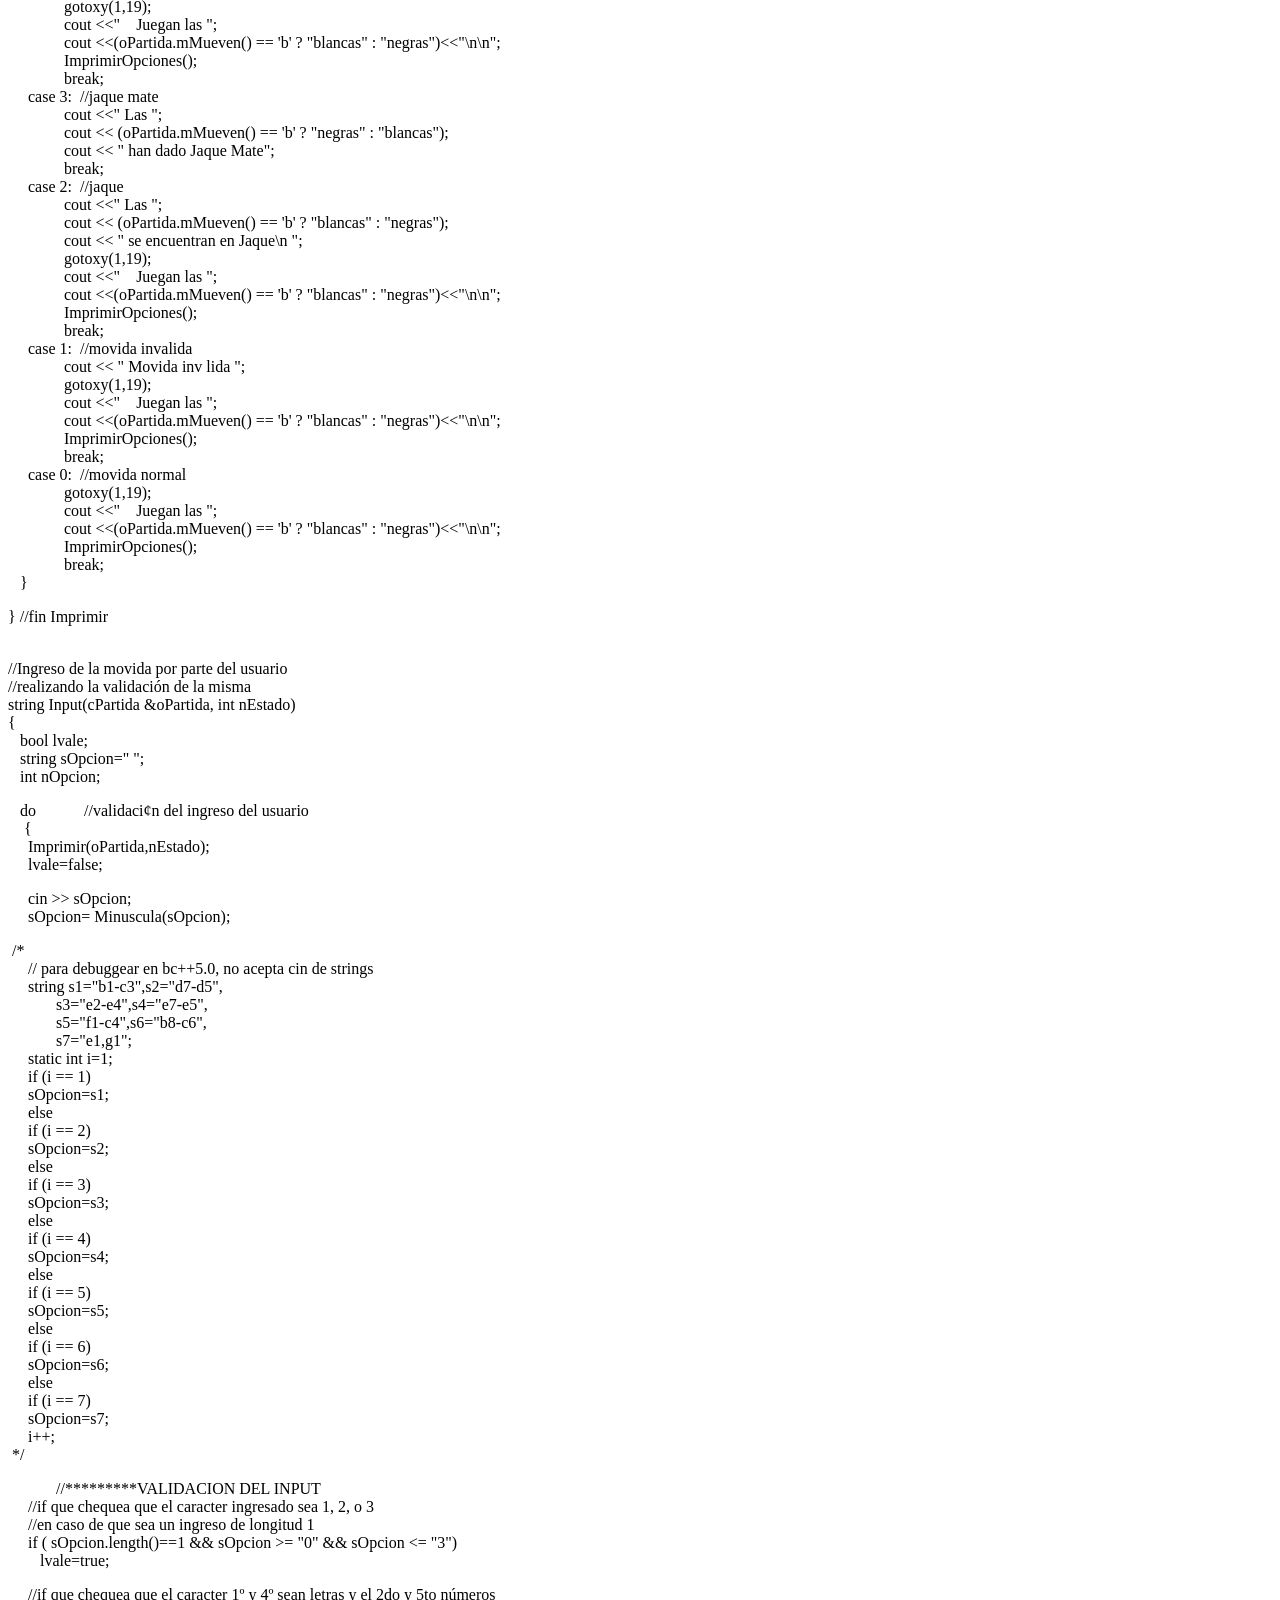
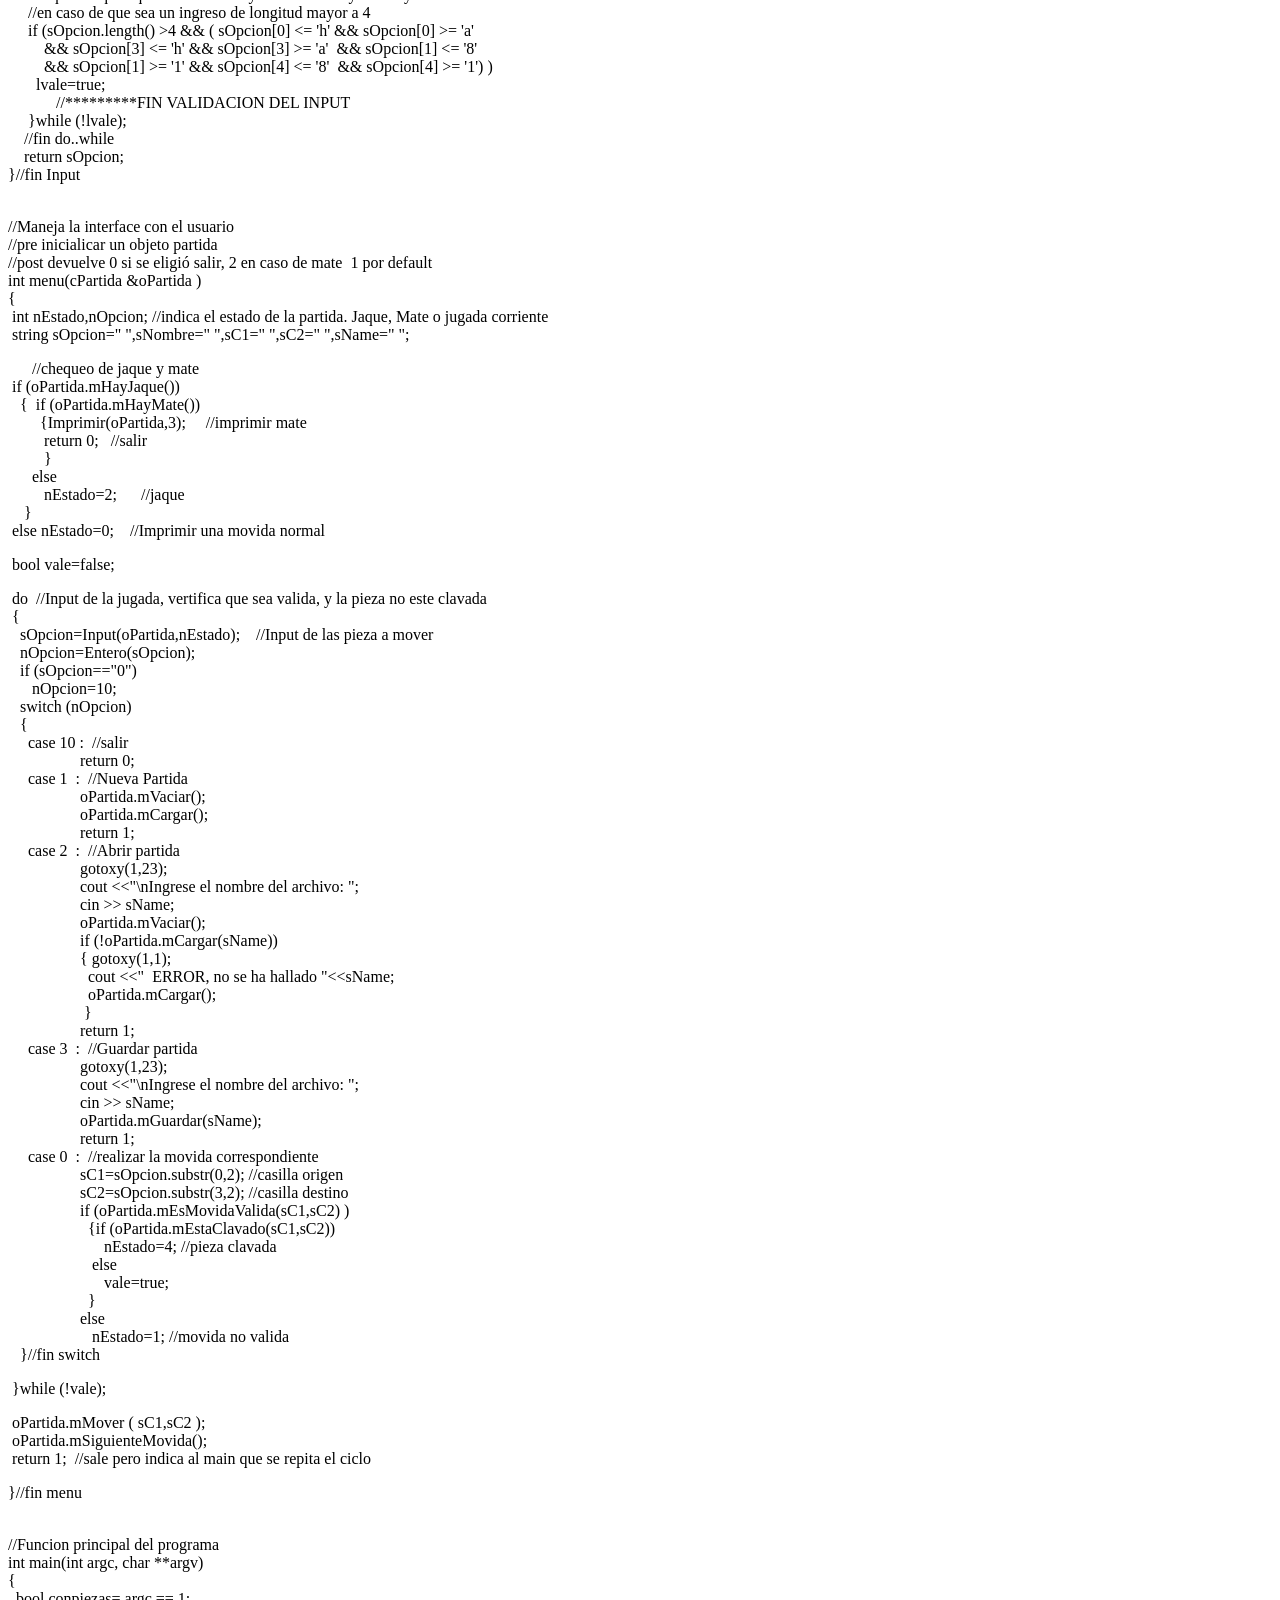
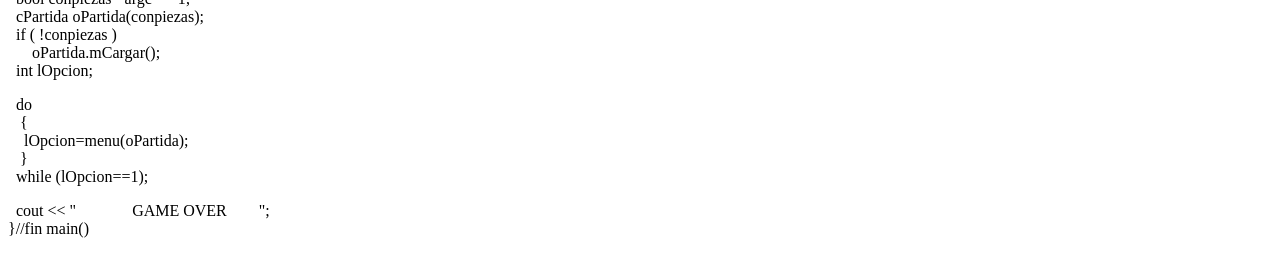
<file: DOCS/chess_cpp.html>
<!doctype html public "-//w3c//dtd html 4.0 transitional//en">
<html>
<head>
   <meta http-equiv="Content-Type" content="text/html; charset=iso-8859-1">
   <meta name="GENERATOR" content="Mozilla/4.5 [en] (Win95; I) [Netscape]">
   <title>TP Ajedrez - Deccico - Fontdevila - Grupo 14</title>
</head>
<body>
/**********************************************************************
<br>Materia: Algoritmos y Programaci&cent;n III&nbsp;&nbsp; 7507&nbsp;
curso 003
<br>Profesor: Carlos Fontela
<br>Ayudante: Sergio Pap
<p>Trabajo Pr ctico:
<br>&nbsp;Implementaci&cent;n de Ajedrez: Jaque al Rey
<p>Archivo: chess.cpp
<p>Grupo:14&nbsp;&nbsp; Fontdevila Diego 74169&nbsp; dfontde@fi.uba.ar
<br>&nbsp;&nbsp;&nbsp; Deccico Adri&aacute;n&nbsp;&nbsp; 75223&nbsp; deccico@geocities.com
<p>Descripci&cent;n:
<br>&nbsp;El trabajo tiene por finalidad la implementaci&oacute;n de una
<br>&nbsp;aplicaci&cent;n que permita a dos jugadores jugar interactivamente
al
<br>&nbsp;ajedrez contra la computadora. La computadora realizar&nbsp;
la
<br>&nbsp;supervisi&cent;n de la partida, convalidar&nbsp; las jugadas
de cada jugador
<br>&nbsp;y permitir&nbsp; administrar las partidas.
<p>Entorno: Djgppp. IDE Rhide 1.4
<p>Segunda Entrega - (Implemetaci&oacute;n de Jaque, Mate, Coronaci&oacute;n
y enroque)
<br>*******************************************************************/
<br>&nbsp;
<p>#pragma hdrstop
<br>#include &lt;condefs.h>
<br>&nbsp;
<p>//---------------------------------------------------------------------------
<br>USEUNIT("tablero.cpp");
<br>USEUNIT("ejercito.cpp");
<br>USEUNIT("partida.cpp");
<br>USEUNIT("pieza.cpp");
<br>USEUNIT("str.cpp");
<br>USEUNIT("chess.cpp");
<br>//---------------------------------------------------------------------------
<br>#pragma argsused
<br>//Programa Ajedrez
<br>//Archivo: ajedrez.cpp&nbsp;&nbsp; (archivo principal)
<br>&nbsp;
<p>#include &lt;fstream>&nbsp; //incluye a iostream
<br>#include &lt;conio>&nbsp;&nbsp;&nbsp; //la funcion gotoxy
<br>#include &lt;ctype>
<br>#include &lt;string>
<p>#include "str.h"
<br>#include "tablero.h"
<br>#include "ejercito.h"
<br>#include "partida.h"
<br>#include "pieza.h"
<p>using std::string;
<br>using namespace std;
<p>//Imprimir opciones
<br>void ImprimirOpciones()
<br>{
<br>&nbsp; cout &lt;&lt;" Ingrese su movida&nbsp;&nbsp; o elija&nbsp; 1
Nuevo Juego&nbsp; 2 Abrir&nbsp; 3 Guardar&nbsp; 0 para salir\n";
<br>&nbsp; cout &lt;&lt;" ej: 'a1-a2'\n";
<br>&nbsp; gotoxy(1,23);
<br>&nbsp; cout &lt;&lt;"\nIngrese su opcion: ";
<br>}
<br>&nbsp;
<p>//imprime el tablero
<br>//y avisa si la movida es inv&aacute;lida, hay jaque o mate
<br>void Imprimir (cPartida &amp;oPartida, int nEstado=0)
<br>{
<br>&nbsp; clrscr();
<br>&nbsp; gotoxy(20,1);
<br>&nbsp; cout &lt;&lt;"&Ucirc;&Ucirc;&Ucirc;&Ucirc;&Ucirc;&Ucirc;&Ucirc;&Ucirc;&Ucirc;&Ucirc;&Ucirc;&Ucirc;&Ucirc;&Ucirc;&Ucirc;&Ucirc;&Ucirc;&Ucirc;&Ucirc;&Ucirc;\n";
<br>&nbsp; gotoxy(20,2);
<br>&nbsp; cout &lt;&lt;"&Ucirc;cJUEGO de oAJEDREZ&Ucirc;&nbsp;&nbsp;&nbsp;&nbsp;&nbsp;&nbsp;&nbsp;&nbsp;&nbsp;&nbsp;&nbsp;&nbsp;&nbsp;&nbsp;
versi&cent;n 1.0\n";
<br>&nbsp; gotoxy(20,3);
<br>&nbsp; cout &lt;&lt;"&Ucirc;&Ucirc;&Ucirc;&Ucirc;&Ucirc;&Ucirc;&Ucirc;&Ucirc;&Ucirc;&Ucirc;&Ucirc;&Ucirc;&Ucirc;&Ucirc;&Ucirc;&Ucirc;&Ucirc;&Ucirc;&Ucirc;&Ucirc;\n";
<br>&nbsp; gotoxy(5,7);
<p>&nbsp; oPartida.mImprimir(); //dibuja el tablero
<br>&nbsp; cout &lt;&lt; endl;
<br>&nbsp; gotoxy(10,18);
<p>&nbsp; switch (nEstado)
<br>&nbsp; {
<br>&nbsp;&nbsp;&nbsp;&nbsp; case 4:&nbsp; //pieza clavada
<br>&nbsp;&nbsp;&nbsp;&nbsp;&nbsp;&nbsp;&nbsp;&nbsp;&nbsp;&nbsp;&nbsp;&nbsp;&nbsp;
cout &lt;&lt;" Movida inv lida. Las ";
<br>&nbsp;&nbsp;&nbsp;&nbsp;&nbsp;&nbsp;&nbsp;&nbsp;&nbsp;&nbsp;&nbsp;&nbsp;&nbsp;
cout &lt;&lt; (oPartida.mMueven() == 'b' ? "blancas" : "negras");
<br>&nbsp;&nbsp;&nbsp;&nbsp;&nbsp;&nbsp;&nbsp;&nbsp;&nbsp;&nbsp;&nbsp;&nbsp;&nbsp;
cout &lt;&lt; " quedar&iexcl;an en Jaque\n";
<br>&nbsp;&nbsp;&nbsp;&nbsp;&nbsp;&nbsp;&nbsp;&nbsp;&nbsp;&nbsp;&nbsp;&nbsp;&nbsp;
gotoxy(1,19);
<br>&nbsp;&nbsp;&nbsp;&nbsp;&nbsp;&nbsp;&nbsp;&nbsp;&nbsp;&nbsp;&nbsp;&nbsp;&nbsp;
cout &lt;&lt;"&nbsp;&nbsp;&nbsp; Juegan las ";
<br>&nbsp;&nbsp;&nbsp;&nbsp;&nbsp;&nbsp;&nbsp;&nbsp;&nbsp;&nbsp;&nbsp;&nbsp;&nbsp;
cout &lt;&lt;(oPartida.mMueven() == 'b' ? "blancas" : "negras")&lt;&lt;"\n\n";
<br>&nbsp;&nbsp;&nbsp;&nbsp;&nbsp;&nbsp;&nbsp;&nbsp;&nbsp;&nbsp;&nbsp;&nbsp;&nbsp;
ImprimirOpciones();
<br>&nbsp;&nbsp;&nbsp;&nbsp;&nbsp;&nbsp;&nbsp;&nbsp;&nbsp;&nbsp;&nbsp;&nbsp;&nbsp;
break;
<br>&nbsp;&nbsp;&nbsp;&nbsp; case 3:&nbsp; //jaque mate
<br>&nbsp;&nbsp;&nbsp;&nbsp;&nbsp;&nbsp;&nbsp;&nbsp;&nbsp;&nbsp;&nbsp;&nbsp;&nbsp;
cout &lt;&lt;" Las ";
<br>&nbsp;&nbsp;&nbsp;&nbsp;&nbsp;&nbsp;&nbsp;&nbsp;&nbsp;&nbsp;&nbsp;&nbsp;&nbsp;
cout &lt;&lt; (oPartida.mMueven() == 'b' ? "negras" : "blancas");
<br>&nbsp;&nbsp;&nbsp;&nbsp;&nbsp;&nbsp;&nbsp;&nbsp;&nbsp;&nbsp;&nbsp;&nbsp;&nbsp;
cout &lt;&lt; " han dado Jaque Mate";
<br>&nbsp;&nbsp;&nbsp;&nbsp;&nbsp;&nbsp;&nbsp;&nbsp;&nbsp;&nbsp;&nbsp;&nbsp;&nbsp;
break;
<br>&nbsp;&nbsp;&nbsp;&nbsp; case 2:&nbsp; //jaque
<br>&nbsp;&nbsp;&nbsp;&nbsp;&nbsp;&nbsp;&nbsp;&nbsp;&nbsp;&nbsp;&nbsp;&nbsp;&nbsp;
cout &lt;&lt;" Las ";
<br>&nbsp;&nbsp;&nbsp;&nbsp;&nbsp;&nbsp;&nbsp;&nbsp;&nbsp;&nbsp;&nbsp;&nbsp;&nbsp;
cout &lt;&lt; (oPartida.mMueven() == 'b' ? "blancas" : "negras");
<br>&nbsp;&nbsp;&nbsp;&nbsp;&nbsp;&nbsp;&nbsp;&nbsp;&nbsp;&nbsp;&nbsp;&nbsp;&nbsp;
cout &lt;&lt; " se encuentran en Jaque\n ";
<br>&nbsp;&nbsp;&nbsp;&nbsp;&nbsp;&nbsp;&nbsp;&nbsp;&nbsp;&nbsp;&nbsp;&nbsp;&nbsp;
gotoxy(1,19);
<br>&nbsp;&nbsp;&nbsp;&nbsp;&nbsp;&nbsp;&nbsp;&nbsp;&nbsp;&nbsp;&nbsp;&nbsp;&nbsp;
cout &lt;&lt;"&nbsp;&nbsp;&nbsp; Juegan las ";
<br>&nbsp;&nbsp;&nbsp;&nbsp;&nbsp;&nbsp;&nbsp;&nbsp;&nbsp;&nbsp;&nbsp;&nbsp;&nbsp;
cout &lt;&lt;(oPartida.mMueven() == 'b' ? "blancas" : "negras")&lt;&lt;"\n\n";
<br>&nbsp;&nbsp;&nbsp;&nbsp;&nbsp;&nbsp;&nbsp;&nbsp;&nbsp;&nbsp;&nbsp;&nbsp;&nbsp;
ImprimirOpciones();
<br>&nbsp;&nbsp;&nbsp;&nbsp;&nbsp;&nbsp;&nbsp;&nbsp;&nbsp;&nbsp;&nbsp;&nbsp;&nbsp;
break;
<br>&nbsp;&nbsp;&nbsp;&nbsp; case 1:&nbsp; //movida invalida
<br>&nbsp;&nbsp;&nbsp;&nbsp;&nbsp;&nbsp;&nbsp;&nbsp;&nbsp;&nbsp;&nbsp;&nbsp;&nbsp;
cout &lt;&lt; " Movida inv lida ";
<br>&nbsp;&nbsp;&nbsp;&nbsp;&nbsp;&nbsp;&nbsp;&nbsp;&nbsp;&nbsp;&nbsp;&nbsp;&nbsp;
gotoxy(1,19);
<br>&nbsp;&nbsp;&nbsp;&nbsp;&nbsp;&nbsp;&nbsp;&nbsp;&nbsp;&nbsp;&nbsp;&nbsp;&nbsp;
cout &lt;&lt;"&nbsp;&nbsp;&nbsp; Juegan las ";
<br>&nbsp;&nbsp;&nbsp;&nbsp;&nbsp;&nbsp;&nbsp;&nbsp;&nbsp;&nbsp;&nbsp;&nbsp;&nbsp;
cout &lt;&lt;(oPartida.mMueven() == 'b' ? "blancas" : "negras")&lt;&lt;"\n\n";
<br>&nbsp;&nbsp;&nbsp;&nbsp;&nbsp;&nbsp;&nbsp;&nbsp;&nbsp;&nbsp;&nbsp;&nbsp;&nbsp;
ImprimirOpciones();
<br>&nbsp;&nbsp;&nbsp;&nbsp;&nbsp;&nbsp;&nbsp;&nbsp;&nbsp;&nbsp;&nbsp;&nbsp;&nbsp;
break;
<br>&nbsp;&nbsp;&nbsp;&nbsp; case 0:&nbsp; //movida normal
<br>&nbsp;&nbsp;&nbsp;&nbsp;&nbsp;&nbsp;&nbsp;&nbsp;&nbsp;&nbsp;&nbsp;&nbsp;&nbsp;
gotoxy(1,19);
<br>&nbsp;&nbsp;&nbsp;&nbsp;&nbsp;&nbsp;&nbsp;&nbsp;&nbsp;&nbsp;&nbsp;&nbsp;&nbsp;
cout &lt;&lt;"&nbsp;&nbsp;&nbsp; Juegan las ";
<br>&nbsp;&nbsp;&nbsp;&nbsp;&nbsp;&nbsp;&nbsp;&nbsp;&nbsp;&nbsp;&nbsp;&nbsp;&nbsp;
cout &lt;&lt;(oPartida.mMueven() == 'b' ? "blancas" : "negras")&lt;&lt;"\n\n";
<br>&nbsp;&nbsp;&nbsp;&nbsp;&nbsp;&nbsp;&nbsp;&nbsp;&nbsp;&nbsp;&nbsp;&nbsp;&nbsp;
ImprimirOpciones();
<br>&nbsp;&nbsp;&nbsp;&nbsp;&nbsp;&nbsp;&nbsp;&nbsp;&nbsp;&nbsp;&nbsp;&nbsp;&nbsp;
break;
<br>&nbsp;&nbsp; }
<p>} //fin Imprimir
<br>&nbsp;
<p>//Ingreso de la movida por parte del usuario
<br>//realizando la validaci&oacute;n de la misma
<br>string Input(cPartida &amp;oPartida, int nEstado)
<br>{
<br>&nbsp;&nbsp; bool lvale;
<br>&nbsp;&nbsp; string sOpcion=" ";
<br>&nbsp;&nbsp; int nOpcion;
<p>&nbsp;&nbsp; do&nbsp;&nbsp;&nbsp;&nbsp;&nbsp;&nbsp;&nbsp;&nbsp;&nbsp;&nbsp;&nbsp;
//validaci&cent;n del ingreso del usuario
<br>&nbsp;&nbsp;&nbsp; {
<br>&nbsp;&nbsp;&nbsp;&nbsp; Imprimir(oPartida,nEstado);
<br>&nbsp;&nbsp;&nbsp;&nbsp; lvale=false;
<p>&nbsp;&nbsp;&nbsp;&nbsp; cin >> sOpcion;
<br>&nbsp;&nbsp;&nbsp;&nbsp; sOpcion= Minuscula(sOpcion);
<p>&nbsp;/*
<br>&nbsp;&nbsp;&nbsp;&nbsp; // para debuggear en bc++5.0, no acepta cin
de strings
<br>&nbsp;&nbsp;&nbsp;&nbsp; string s1="b1-c3",s2="d7-d5",
<br>&nbsp;&nbsp;&nbsp;&nbsp;&nbsp;&nbsp;&nbsp;&nbsp;&nbsp;&nbsp;&nbsp;
s3="e2-e4",s4="e7-e5",
<br>&nbsp;&nbsp;&nbsp;&nbsp;&nbsp;&nbsp;&nbsp;&nbsp;&nbsp;&nbsp;&nbsp;
s5="f1-c4",s6="b8-c6",
<br>&nbsp;&nbsp;&nbsp;&nbsp;&nbsp;&nbsp;&nbsp;&nbsp;&nbsp;&nbsp;&nbsp;
s7="e1,g1";
<br>&nbsp;&nbsp;&nbsp;&nbsp; static int i=1;
<br>&nbsp;&nbsp;&nbsp;&nbsp; if (i == 1)
<br>&nbsp;&nbsp;&nbsp;&nbsp; sOpcion=s1;
<br>&nbsp;&nbsp;&nbsp;&nbsp; else
<br>&nbsp;&nbsp;&nbsp;&nbsp; if (i == 2)
<br>&nbsp;&nbsp;&nbsp;&nbsp; sOpcion=s2;
<br>&nbsp;&nbsp;&nbsp;&nbsp; else
<br>&nbsp;&nbsp;&nbsp;&nbsp; if (i == 3)
<br>&nbsp;&nbsp;&nbsp;&nbsp; sOpcion=s3;
<br>&nbsp;&nbsp;&nbsp;&nbsp; else
<br>&nbsp;&nbsp;&nbsp;&nbsp; if (i == 4)
<br>&nbsp;&nbsp;&nbsp;&nbsp; sOpcion=s4;
<br>&nbsp;&nbsp;&nbsp;&nbsp; else
<br>&nbsp;&nbsp;&nbsp;&nbsp; if (i == 5)
<br>&nbsp;&nbsp;&nbsp;&nbsp; sOpcion=s5;
<br>&nbsp;&nbsp;&nbsp;&nbsp; else
<br>&nbsp;&nbsp;&nbsp;&nbsp; if (i == 6)
<br>&nbsp;&nbsp;&nbsp;&nbsp; sOpcion=s6;
<br>&nbsp;&nbsp;&nbsp;&nbsp; else
<br>&nbsp;&nbsp;&nbsp;&nbsp; if (i == 7)
<br>&nbsp;&nbsp;&nbsp;&nbsp; sOpcion=s7;
<br>&nbsp;&nbsp;&nbsp;&nbsp; i++;
<br>&nbsp;*/
<p>&nbsp;&nbsp;&nbsp;&nbsp;&nbsp;&nbsp;&nbsp;&nbsp;&nbsp;&nbsp;&nbsp; //*********VALIDACION
DEL INPUT
<br>&nbsp;&nbsp;&nbsp;&nbsp; //if que chequea que el caracter ingresado
sea 1, 2, o 3
<br>&nbsp;&nbsp;&nbsp;&nbsp; //en caso de que sea un ingreso de longitud
1
<br>&nbsp;&nbsp;&nbsp;&nbsp; if ( sOpcion.length()==1 &amp;&amp; sOpcion
>= "0" &amp;&amp; sOpcion &lt;= "3")
<br>&nbsp;&nbsp;&nbsp;&nbsp;&nbsp;&nbsp;&nbsp; lvale=true;
<p>&nbsp;&nbsp;&nbsp;&nbsp; //if que chequea que el caracter 1&ordm; y
4&ordm; sean letras y el 2do y 5to n&uacute;meros
<br>&nbsp;&nbsp;&nbsp;&nbsp; //en caso de que sea un ingreso de longitud
mayor a 4
<br>&nbsp;&nbsp;&nbsp;&nbsp; if (sOpcion.length() >4 &amp;&amp; ( sOpcion[0]
&lt;= 'h' &amp;&amp; sOpcion[0] >= 'a'
<br>&nbsp;&nbsp;&nbsp;&nbsp;&nbsp;&nbsp;&nbsp;&nbsp; &amp;&amp; sOpcion[3]
&lt;= 'h' &amp;&amp; sOpcion[3] >= 'a'&nbsp; &amp;&amp; sOpcion[1] &lt;=
'8'
<br>&nbsp;&nbsp;&nbsp;&nbsp;&nbsp;&nbsp;&nbsp;&nbsp; &amp;&amp; sOpcion[1]
>= '1' &amp;&amp; sOpcion[4] &lt;= '8'&nbsp; &amp;&amp; sOpcion[4] >= '1')
)
<br>&nbsp;&nbsp;&nbsp;&nbsp;&nbsp;&nbsp; lvale=true;
<br>&nbsp;&nbsp;&nbsp;&nbsp;&nbsp;&nbsp;&nbsp;&nbsp;&nbsp;&nbsp;&nbsp;
//*********FIN VALIDACION DEL INPUT
<br>&nbsp;&nbsp;&nbsp;&nbsp; }while (!lvale);
<br>&nbsp;&nbsp;&nbsp; //fin do..while
<br>&nbsp;&nbsp;&nbsp; return sOpcion;
<br>}//fin Input
<br>&nbsp;
<p>//Maneja la interface con el usuario
<br>//pre inicialicar un objeto partida
<br>//post devuelve 0 si se eligi&oacute; salir, 2 en caso de mate&nbsp;
1 por default
<br>int menu(cPartida &amp;oPartida )
<br>{
<br>&nbsp;int nEstado,nOpcion; //indica el estado de la partida. Jaque,
Mate o jugada corriente
<br>&nbsp;string sOpcion=" ",sNombre=" ",sC1=" ",sC2=" ",sName=" ";
<p>&nbsp;&nbsp;&nbsp;&nbsp;&nbsp; //chequeo de jaque y mate
<br>&nbsp;if (oPartida.mHayJaque())
<br>&nbsp;&nbsp; {&nbsp; if (oPartida.mHayMate())
<br>&nbsp;&nbsp;&nbsp;&nbsp;&nbsp;&nbsp;&nbsp; {Imprimir(oPartida,3);&nbsp;&nbsp;&nbsp;&nbsp;
//imprimir mate
<br>&nbsp;&nbsp;&nbsp;&nbsp;&nbsp;&nbsp;&nbsp;&nbsp; return 0;&nbsp;&nbsp;
//salir
<br>&nbsp;&nbsp;&nbsp;&nbsp;&nbsp;&nbsp;&nbsp;&nbsp; }
<br>&nbsp;&nbsp;&nbsp;&nbsp;&nbsp; else
<br>&nbsp;&nbsp;&nbsp;&nbsp;&nbsp;&nbsp;&nbsp;&nbsp; nEstado=2;&nbsp;&nbsp;&nbsp;&nbsp;&nbsp;
//jaque
<br>&nbsp;&nbsp;&nbsp; }
<br>&nbsp;else nEstado=0;&nbsp;&nbsp;&nbsp; //Imprimir una movida normal
<p>&nbsp;bool vale=false;
<p>&nbsp;do&nbsp; //Input de la jugada, vertifica que sea valida, y la
pieza no este clavada
<br>&nbsp;{
<br>&nbsp;&nbsp; sOpcion=Input(oPartida,nEstado);&nbsp;&nbsp;&nbsp; //Input
de las pieza a mover
<br>&nbsp;&nbsp; nOpcion=Entero(sOpcion);
<br>&nbsp;&nbsp; if (sOpcion=="0")
<br>&nbsp;&nbsp;&nbsp;&nbsp;&nbsp; nOpcion=10;
<br>&nbsp;&nbsp; switch (nOpcion)
<br>&nbsp;&nbsp; {
<br>&nbsp;&nbsp;&nbsp;&nbsp; case 10 :&nbsp; //salir
<br>&nbsp;&nbsp;&nbsp;&nbsp;&nbsp;&nbsp;&nbsp;&nbsp;&nbsp;&nbsp;&nbsp;&nbsp;&nbsp;&nbsp;&nbsp;&nbsp;&nbsp;
return 0;
<br>&nbsp;&nbsp;&nbsp;&nbsp; case 1&nbsp; :&nbsp; //Nueva Partida
<br>&nbsp;&nbsp;&nbsp;&nbsp;&nbsp;&nbsp;&nbsp;&nbsp;&nbsp;&nbsp;&nbsp;&nbsp;&nbsp;&nbsp;&nbsp;&nbsp;&nbsp;
oPartida.mVaciar();
<br>&nbsp;&nbsp;&nbsp;&nbsp;&nbsp;&nbsp;&nbsp;&nbsp;&nbsp;&nbsp;&nbsp;&nbsp;&nbsp;&nbsp;&nbsp;&nbsp;&nbsp;
oPartida.mCargar();
<br>&nbsp;&nbsp;&nbsp;&nbsp;&nbsp;&nbsp;&nbsp;&nbsp;&nbsp;&nbsp;&nbsp;&nbsp;&nbsp;&nbsp;&nbsp;&nbsp;&nbsp;
return 1;
<br>&nbsp;&nbsp;&nbsp;&nbsp; case 2&nbsp; :&nbsp; //Abrir partida
<br>&nbsp;&nbsp;&nbsp;&nbsp;&nbsp;&nbsp;&nbsp;&nbsp;&nbsp;&nbsp;&nbsp;&nbsp;&nbsp;&nbsp;&nbsp;&nbsp;&nbsp;
gotoxy(1,23);
<br>&nbsp;&nbsp;&nbsp;&nbsp;&nbsp;&nbsp;&nbsp;&nbsp;&nbsp;&nbsp;&nbsp;&nbsp;&nbsp;&nbsp;&nbsp;&nbsp;&nbsp;
cout &lt;&lt;"\nIngrese el nombre del archivo: ";
<br>&nbsp;&nbsp;&nbsp;&nbsp;&nbsp;&nbsp;&nbsp;&nbsp;&nbsp;&nbsp;&nbsp;&nbsp;&nbsp;&nbsp;&nbsp;&nbsp;&nbsp;
cin >> sName;
<br>&nbsp;&nbsp;&nbsp;&nbsp;&nbsp;&nbsp;&nbsp;&nbsp;&nbsp;&nbsp;&nbsp;&nbsp;&nbsp;&nbsp;&nbsp;&nbsp;&nbsp;
oPartida.mVaciar();
<br>&nbsp;&nbsp;&nbsp;&nbsp;&nbsp;&nbsp;&nbsp;&nbsp;&nbsp;&nbsp;&nbsp;&nbsp;&nbsp;&nbsp;&nbsp;&nbsp;&nbsp;
if (!oPartida.mCargar(sName))
<br>&nbsp;&nbsp;&nbsp;&nbsp;&nbsp;&nbsp;&nbsp;&nbsp;&nbsp;&nbsp;&nbsp;&nbsp;&nbsp;&nbsp;&nbsp;&nbsp;&nbsp;
{ gotoxy(1,1);
<br>&nbsp;&nbsp;&nbsp;&nbsp;&nbsp;&nbsp;&nbsp;&nbsp;&nbsp;&nbsp;&nbsp;&nbsp;&nbsp;&nbsp;&nbsp;&nbsp;&nbsp;&nbsp;&nbsp;
cout &lt;&lt;"&nbsp; ERROR, no se ha hallado "&lt;&lt;sName;
<br>&nbsp;&nbsp;&nbsp;&nbsp;&nbsp;&nbsp;&nbsp;&nbsp;&nbsp;&nbsp;&nbsp;&nbsp;&nbsp;&nbsp;&nbsp;&nbsp;&nbsp;&nbsp;&nbsp;
oPartida.mCargar();
<br>&nbsp;&nbsp;&nbsp;&nbsp;&nbsp;&nbsp;&nbsp;&nbsp;&nbsp;&nbsp;&nbsp;&nbsp;&nbsp;&nbsp;&nbsp;&nbsp;&nbsp;&nbsp;
}
<br>&nbsp;&nbsp;&nbsp;&nbsp;&nbsp;&nbsp;&nbsp;&nbsp;&nbsp;&nbsp;&nbsp;&nbsp;&nbsp;&nbsp;&nbsp;&nbsp;&nbsp;
return 1;
<br>&nbsp;&nbsp;&nbsp;&nbsp; case 3&nbsp; :&nbsp; //Guardar partida
<br>&nbsp;&nbsp;&nbsp;&nbsp;&nbsp;&nbsp;&nbsp;&nbsp;&nbsp;&nbsp;&nbsp;&nbsp;&nbsp;&nbsp;&nbsp;&nbsp;&nbsp;
gotoxy(1,23);
<br>&nbsp;&nbsp;&nbsp;&nbsp;&nbsp;&nbsp;&nbsp;&nbsp;&nbsp;&nbsp;&nbsp;&nbsp;&nbsp;&nbsp;&nbsp;&nbsp;&nbsp;
cout &lt;&lt;"\nIngrese el nombre del archivo: ";
<br>&nbsp;&nbsp;&nbsp;&nbsp;&nbsp;&nbsp;&nbsp;&nbsp;&nbsp;&nbsp;&nbsp;&nbsp;&nbsp;&nbsp;&nbsp;&nbsp;&nbsp;
cin >> sName;
<br>&nbsp;&nbsp;&nbsp;&nbsp;&nbsp;&nbsp;&nbsp;&nbsp;&nbsp;&nbsp;&nbsp;&nbsp;&nbsp;&nbsp;&nbsp;&nbsp;&nbsp;
oPartida.mGuardar(sName);
<br>&nbsp;&nbsp;&nbsp;&nbsp;&nbsp;&nbsp;&nbsp;&nbsp;&nbsp;&nbsp;&nbsp;&nbsp;&nbsp;&nbsp;&nbsp;&nbsp;&nbsp;
return 1;
<br>&nbsp;&nbsp;&nbsp;&nbsp; case 0&nbsp; :&nbsp; //realizar la movida
correspondiente
<br>&nbsp;&nbsp;&nbsp;&nbsp;&nbsp;&nbsp;&nbsp;&nbsp;&nbsp;&nbsp;&nbsp;&nbsp;&nbsp;&nbsp;&nbsp;&nbsp;&nbsp;
sC1=sOpcion.substr(0,2); //casilla origen
<br>&nbsp;&nbsp;&nbsp;&nbsp;&nbsp;&nbsp;&nbsp;&nbsp;&nbsp;&nbsp;&nbsp;&nbsp;&nbsp;&nbsp;&nbsp;&nbsp;&nbsp;
sC2=sOpcion.substr(3,2); //casilla destino
<br>&nbsp;&nbsp;&nbsp;&nbsp;&nbsp;&nbsp;&nbsp;&nbsp;&nbsp;&nbsp;&nbsp;&nbsp;&nbsp;&nbsp;&nbsp;&nbsp;&nbsp;
if (oPartida.mEsMovidaValida(sC1,sC2) )
<br>&nbsp;&nbsp;&nbsp;&nbsp;&nbsp;&nbsp;&nbsp;&nbsp;&nbsp;&nbsp;&nbsp;&nbsp;&nbsp;&nbsp;&nbsp;&nbsp;&nbsp;&nbsp;&nbsp;
{if (oPartida.mEstaClavado(sC1,sC2))
<br>&nbsp;&nbsp;&nbsp;&nbsp;&nbsp;&nbsp;&nbsp;&nbsp;&nbsp;&nbsp;&nbsp;&nbsp;&nbsp;&nbsp;&nbsp;&nbsp;&nbsp;&nbsp;&nbsp;&nbsp;&nbsp;&nbsp;&nbsp;
nEstado=4; //pieza clavada
<br>&nbsp;&nbsp;&nbsp;&nbsp;&nbsp;&nbsp;&nbsp;&nbsp;&nbsp;&nbsp;&nbsp;&nbsp;&nbsp;&nbsp;&nbsp;&nbsp;&nbsp;&nbsp;&nbsp;&nbsp;
else
<br>&nbsp;&nbsp;&nbsp;&nbsp;&nbsp;&nbsp;&nbsp;&nbsp;&nbsp;&nbsp;&nbsp;&nbsp;&nbsp;&nbsp;&nbsp;&nbsp;&nbsp;&nbsp;&nbsp;&nbsp;&nbsp;&nbsp;&nbsp;
vale=true;
<br>&nbsp;&nbsp;&nbsp;&nbsp;&nbsp;&nbsp;&nbsp;&nbsp;&nbsp;&nbsp;&nbsp;&nbsp;&nbsp;&nbsp;&nbsp;&nbsp;&nbsp;&nbsp;&nbsp;
}
<br>&nbsp;&nbsp;&nbsp;&nbsp;&nbsp;&nbsp;&nbsp;&nbsp;&nbsp;&nbsp;&nbsp;&nbsp;&nbsp;&nbsp;&nbsp;&nbsp;&nbsp;
else
<br>&nbsp;&nbsp;&nbsp;&nbsp;&nbsp;&nbsp;&nbsp;&nbsp;&nbsp;&nbsp;&nbsp;&nbsp;&nbsp;&nbsp;&nbsp;&nbsp;&nbsp;&nbsp;&nbsp;&nbsp;
nEstado=1; //movida no valida
<br>&nbsp;&nbsp; }//fin switch
<p>&nbsp;}while (!vale);
<p>&nbsp;oPartida.mMover ( sC1,sC2 );
<br>&nbsp;oPartida.mSiguienteMovida();
<br>&nbsp;return 1;&nbsp; //sale pero indica al main que se repita el ciclo
<p>}//fin menu
<br>&nbsp;
<p>//Funcion principal del programa
<br>int main(int argc, char **argv)
<br>{
<br>&nbsp; bool conpiezas= argc == 1;
<br>&nbsp; cPartida oPartida(conpiezas);
<br>&nbsp; if ( !conpiezas )
<br>&nbsp;&nbsp;&nbsp;&nbsp;&nbsp; oPartida.mCargar();
<br>&nbsp; int lOpcion;
<p>&nbsp; do
<br>&nbsp;&nbsp; {
<br>&nbsp;&nbsp;&nbsp; lOpcion=menu(oPartida);
<br>&nbsp;&nbsp; }
<br>&nbsp; while (lOpcion==1);
<p>&nbsp; cout &lt;&lt; "&nbsp;&nbsp;&nbsp;&nbsp;&nbsp;&nbsp;&nbsp;&nbsp;&nbsp;&nbsp;&nbsp;&nbsp;&nbsp;
GAME OVER&nbsp;&nbsp;&nbsp;&nbsp;&nbsp;&nbsp;&nbsp; ";
<br>}//fin main()
<br>&nbsp;
</body>
</html>
</file>
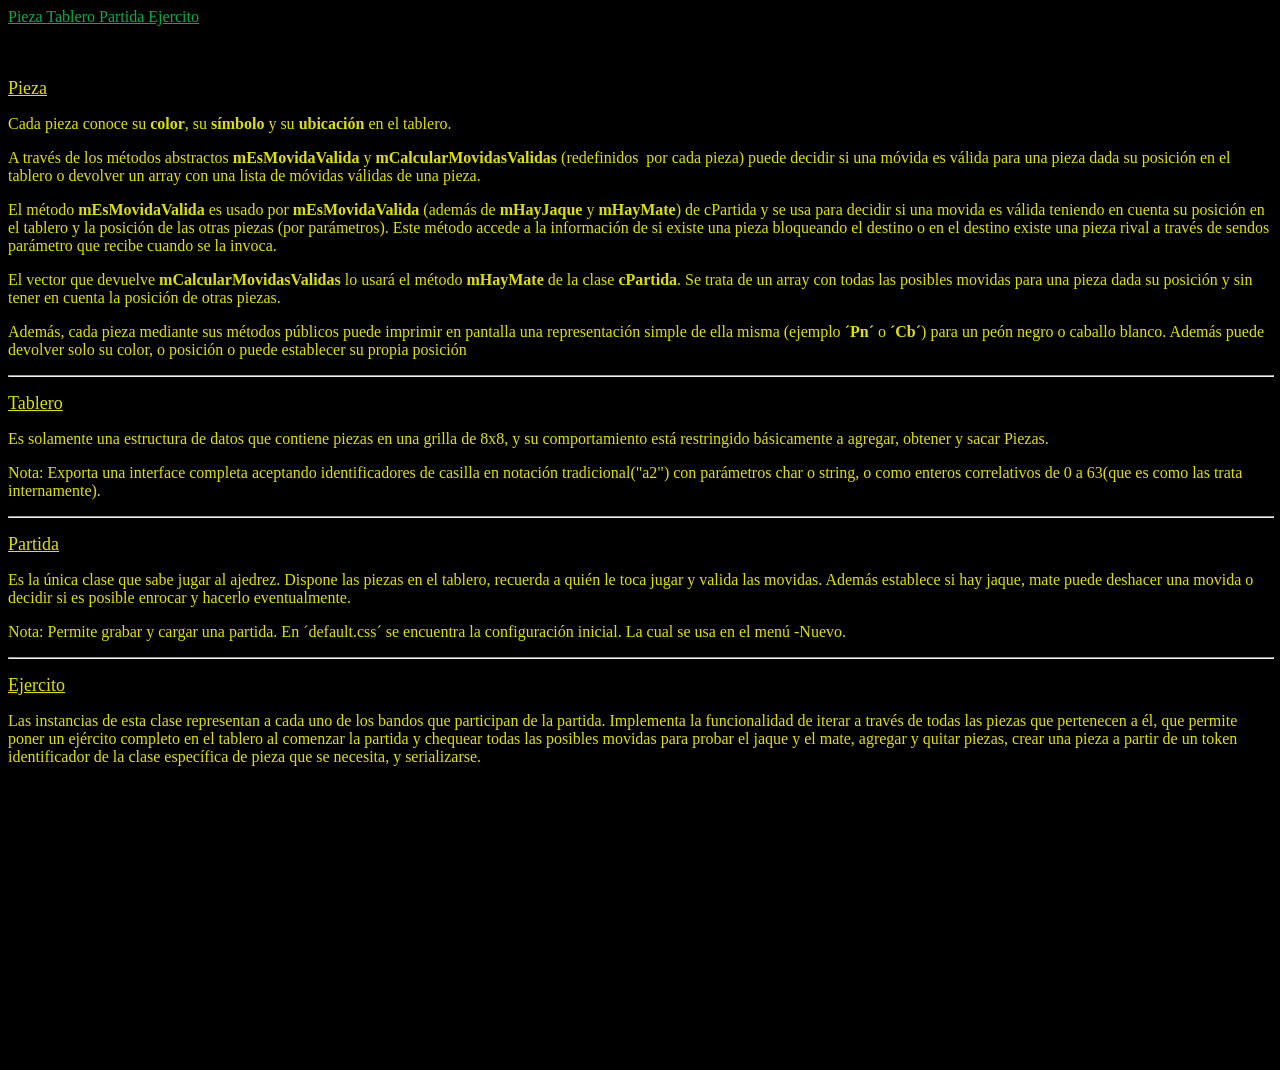
<file: DOCS/clases.html>
<!doctype html public "-//w3c//dtd html 4.0 transitional//en">
<html>
<head>
   <meta http-equiv="Content-Type" content="text/html; charset=iso-8859-1">
   <meta name="GENERATOR" content="Mozilla/4.5 [en] (Win95; I) [Netscape]">
   <title>Trabajo Pr&aacute;ctico 1 - Algoritmos y  Programaci&oacute;n III</title>
</head>
<body text="#E0E000" bgcolor="#000000" link="#00B045" vlink="#007040">
<a href="#pieza" target="main">Pieza
</a><a href="#tablero" target="main">Tablero
</a><a href="#partida" target="main">Partida </a><a href="#ejercito" target="main">Ejercito</a>
<br>&nbsp;
<br>&nbsp;
<p><a NAME="pieza"></a><u><font size=+1>Pieza</font></u>
<p>Cada pieza conoce su <b>color</b>, su <b>s&iacute;mbolo</b> y su <b>ubicaci&oacute;n</b>
en el tablero.
<p>A trav&eacute;s de los m&eacute;todos abstractos <b>mEsMovidaValida</b>
y <b>mCalcularMovidasValidas</b> (redefinidos&nbsp; por cada pieza) puede
decidir si una m&oacute;vida es v&aacute;lida para una pieza dada su posici&oacute;n
en el tablero o devolver un array con una lista de m&oacute;vidas v&aacute;lidas
de una pieza.
<p>El m&eacute;todo <b>mEsMovidaValida</b> es usado por <b>mEsMovidaValida</b>
(adem&aacute;s de <b>mHayJaque</b> y <b>mHayMate</b>) de cPartida y se
usa para decidir si una movida es v&aacute;lida teniendo en cuenta su posici&oacute;n
en el tablero y la posici&oacute;n de las otras piezas (por par&aacute;metros).
Este m&eacute;todo accede a la informaci&oacute;n de si existe una pieza
bloqueando el destino o en el destino existe una pieza rival a trav&eacute;s
de sendos par&aacute;metro que recibe cuando se la invoca.
<p>El vector que devuelve <b>mCalcularMovidasValidas</b> lo usar&aacute;
el m&eacute;todo <b>mHayMate</b> de la clase <b>cPartida</b>. Se trata
de un array con todas las posibles movidas para una pieza dada su posici&oacute;n
y sin tener en cuenta la posici&oacute;n de otras piezas.
<p>Adem&aacute;s, cada pieza mediante sus m&eacute;todos p&uacute;blicos
puede imprimir en pantalla una representaci&oacute;n simple de ella misma
(ejemplo <b>&acute;Pn&acute;</b> o <b>&acute;Cb&acute;</b>) para un pe&oacute;n
negro o caballo blanco. Adem&aacute;s puede devolver solo su color, o posici&oacute;n
o puede establecer su propia posici&oacute;n
<p>
<hr WIDTH="100%">
<p><a NAME="tablero"></a><u><font size=+1>Tablero</font></u>
<p>Es solamente una estructura de datos que contiene piezas en una grilla
de 8x8, y su comportamiento est&aacute; restringido b&aacute;sicamente
a agregar, obtener y sacar Piezas.
<p>Nota: Exporta una interface completa aceptando identificadores de casilla
en notaci&oacute;n tradicional("a2") con par&aacute;metros char o string,
o como enteros correlativos de 0 a 63(que es como las trata internamente).
<p>
<hr WIDTH="100%">
<p><a NAME="partida"></a><u><font size=+1>Partida</font></u>
<p>Es la &uacute;nica clase que sabe jugar al ajedrez. Dispone las piezas
en el tablero, recuerda a qui&eacute;n le toca jugar y valida las movidas.
Adem&aacute;s establece si hay jaque, mate puede deshacer una movida o
decidir si es posible enrocar y hacerlo eventualmente.
<p>Nota: Permite grabar y cargar una partida. En &acute;default.css&acute;
se encuentra la configuraci&oacute;n inicial. La cual se usa en el men&uacute;
-Nuevo.
<p>
<hr WIDTH="100%">
<p><a NAME="ejercito"></a><u><font size=+1>Ejercito</font></u>
<p>Las instancias de esta clase representan a cada uno de los bandos que
participan de la partida. Implementa la funcionalidad de iterar a trav&eacute;s
de todas las piezas que pertenecen a &eacute;l, que permite poner un ej&eacute;rcito
completo en el tablero al comenzar la partida y chequear todas las posibles
movidas para probar el jaque y el mate, agregar y quitar piezas, crear
una pieza a partir de un token identificador de la clase espec&iacute;fica
de pieza que se necesita, y serializarse.
<br>&nbsp;
<br>&nbsp;
<br>&nbsp;
<br>&nbsp;
<br>&nbsp;
<br>&nbsp;
<br>&nbsp;
<br>&nbsp;
<br>&nbsp;
<br>&nbsp;
<br>&nbsp;
<br>&nbsp;
<br>&nbsp;
<br>&nbsp;
<br>&nbsp;
<br>&nbsp;
</body>
</html>
</file>
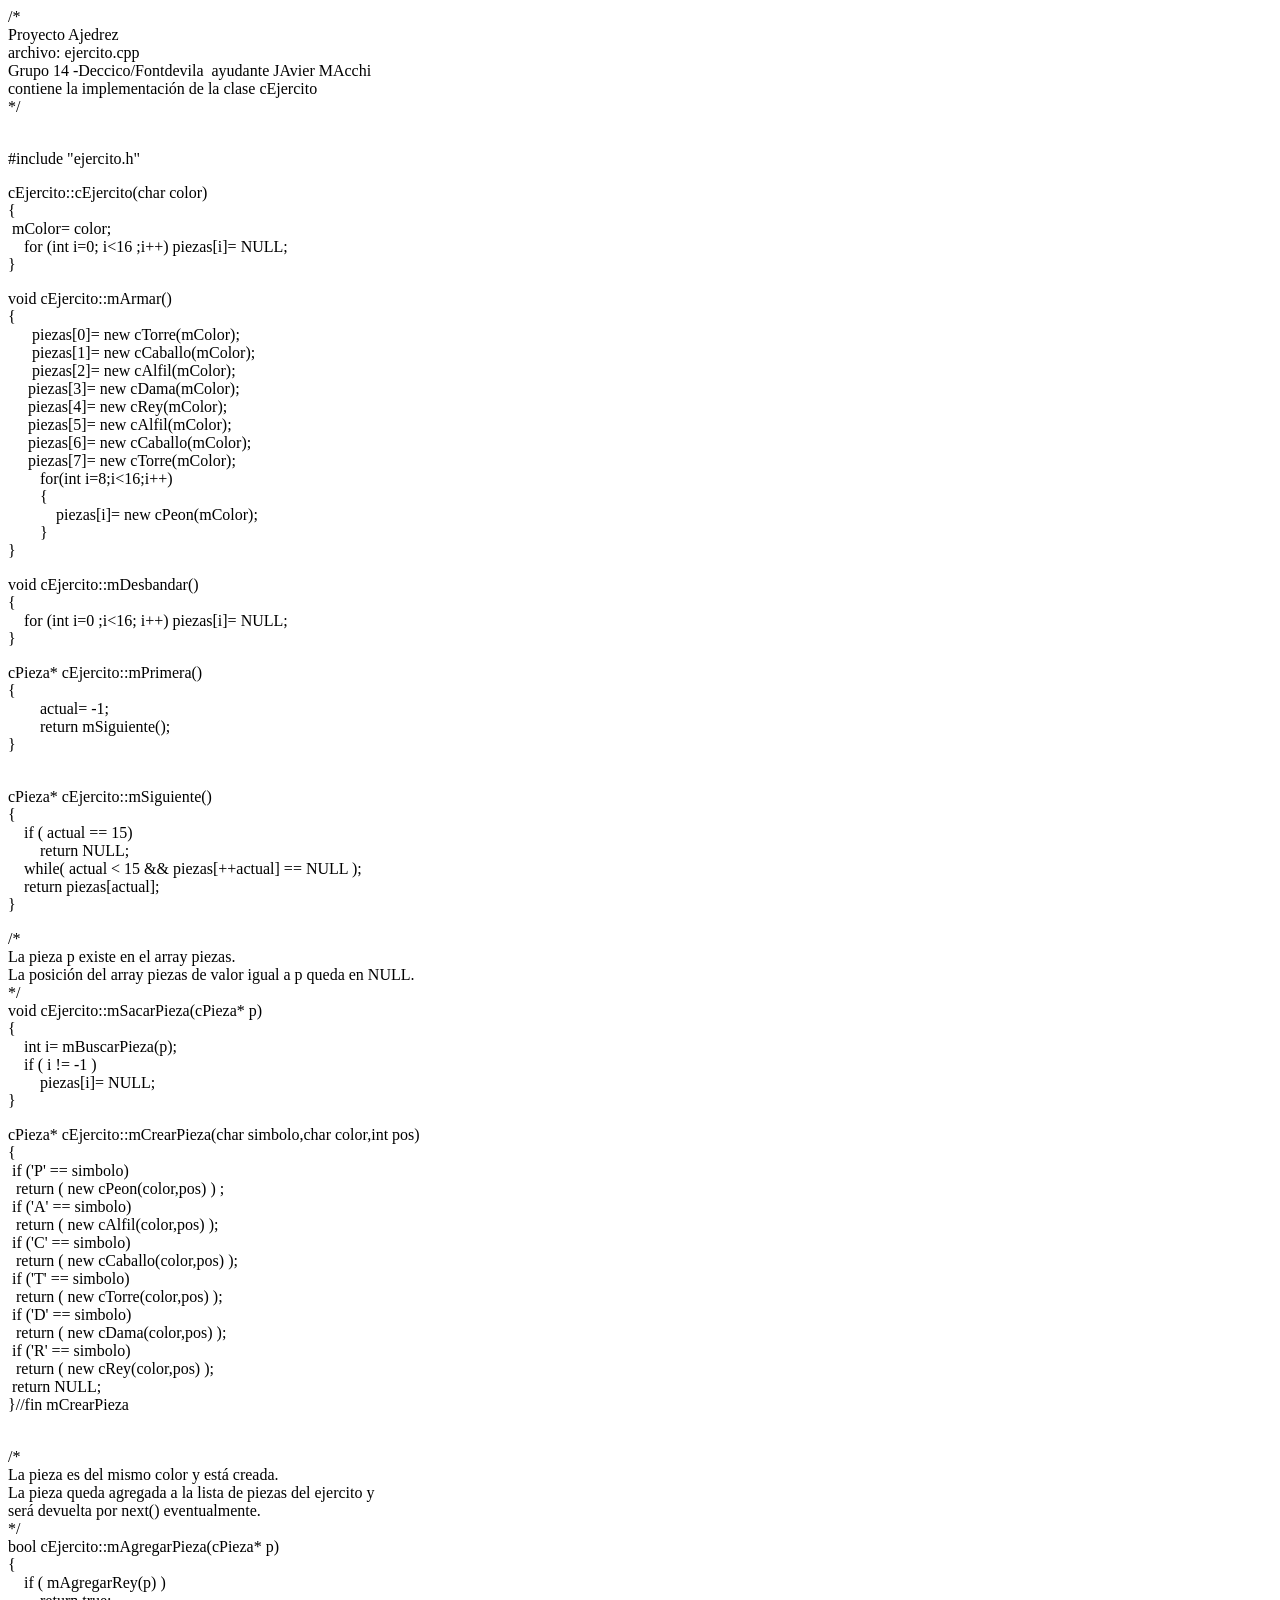
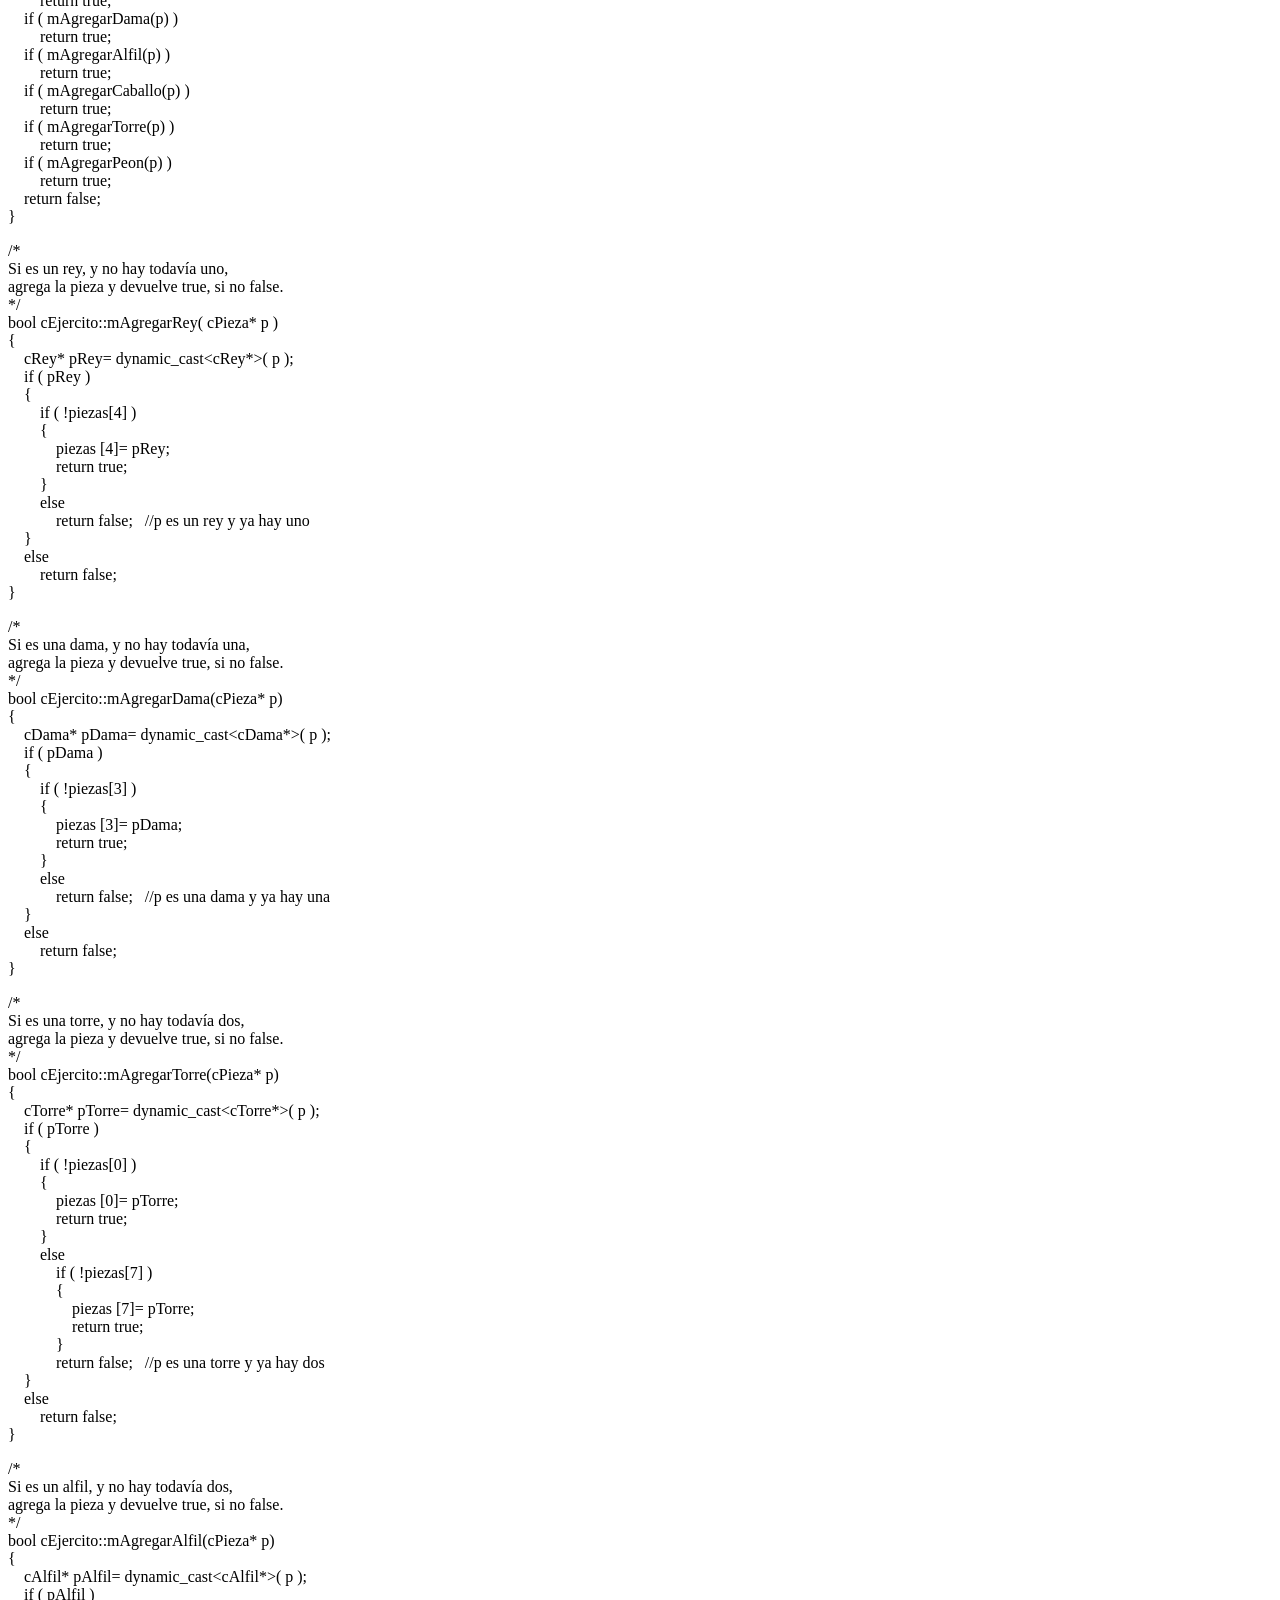
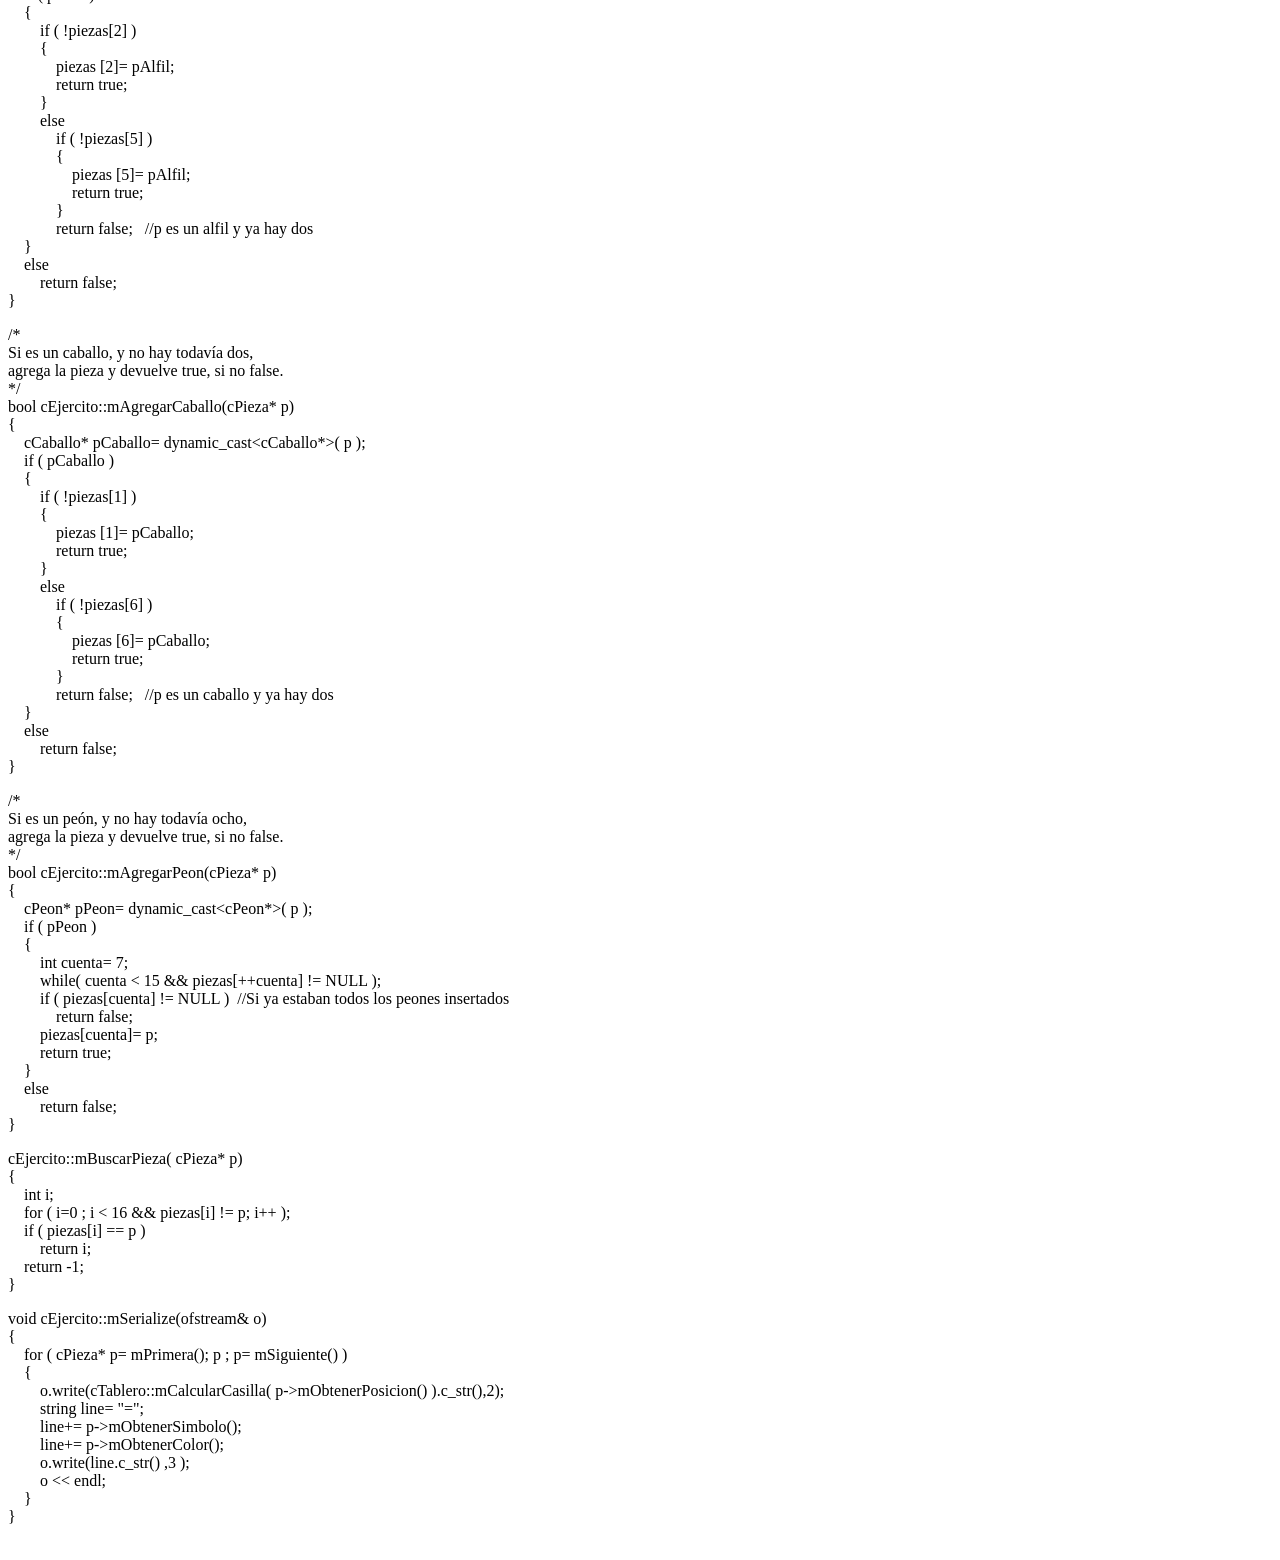
<file: DOCS/ejercito.cpp.html>
<!doctype html public "-//w3c//dtd html 4.0 transitional//en">
<html>
<head>
   <meta http-equiv="Content-Type" content="text/html; charset=iso-8859-1">
   <meta name="GENERATOR" content="Mozilla/4.5 [en] (Win95; I) [Netscape]">
   <title>clase cEjercito</title>
</head>
<body>
/*
<br>Proyecto Ajedrez
<br>archivo: ejercito.cpp
<br>Grupo 14 -Deccico/Fontdevila&nbsp; ayudante JAvier MAcchi
<br>contiene la implementaci&oacute;n de la clase cEjercito
<br>*/
<br>&nbsp;
<p>#include "ejercito.h"
<p>cEjercito::cEjercito(char color)
<br>{
<br>&nbsp;mColor= color;
<br>&nbsp;&nbsp;&nbsp; for (int i=0; i&lt;16 ;i++) piezas[i]= NULL;
<br>}
<p>void cEjercito::mArmar()
<br>{
<br>&nbsp;&nbsp;&nbsp;&nbsp;&nbsp; piezas[0]= new cTorre(mColor);
<br>&nbsp;&nbsp;&nbsp;&nbsp;&nbsp; piezas[1]= new cCaballo(mColor);
<br>&nbsp;&nbsp;&nbsp;&nbsp;&nbsp; piezas[2]= new cAlfil(mColor);
<br>&nbsp;&nbsp;&nbsp;&nbsp; piezas[3]= new cDama(mColor);
<br>&nbsp;&nbsp;&nbsp;&nbsp; piezas[4]= new cRey(mColor);
<br>&nbsp;&nbsp;&nbsp;&nbsp; piezas[5]= new cAlfil(mColor);
<br>&nbsp;&nbsp;&nbsp;&nbsp; piezas[6]= new cCaballo(mColor);
<br>&nbsp;&nbsp;&nbsp;&nbsp; piezas[7]= new cTorre(mColor);
<br>&nbsp;&nbsp;&nbsp;&nbsp;&nbsp;&nbsp;&nbsp; for(int i=8;i&lt;16;i++)
<br>&nbsp;&nbsp;&nbsp;&nbsp;&nbsp;&nbsp;&nbsp; {
<br>&nbsp;&nbsp;&nbsp;&nbsp;&nbsp;&nbsp;&nbsp;&nbsp;&nbsp;&nbsp;&nbsp;
piezas[i]= new cPeon(mColor);
<br>&nbsp;&nbsp;&nbsp;&nbsp;&nbsp;&nbsp;&nbsp; }
<br>}
<p>void cEjercito::mDesbandar()
<br>{
<br>&nbsp;&nbsp;&nbsp; for (int i=0 ;i&lt;16; i++) piezas[i]= NULL;
<br>}
<p>cPieza* cEjercito::mPrimera()
<br>{
<br>&nbsp;&nbsp;&nbsp;&nbsp;&nbsp;&nbsp;&nbsp; actual= -1;
<br>&nbsp;&nbsp;&nbsp;&nbsp;&nbsp;&nbsp;&nbsp; return mSiguiente();
<br>}
<br>&nbsp;
<p>cPieza* cEjercito::mSiguiente()
<br>{
<br>&nbsp;&nbsp;&nbsp; if ( actual == 15)
<br>&nbsp;&nbsp;&nbsp;&nbsp;&nbsp;&nbsp;&nbsp; return NULL;
<br>&nbsp;&nbsp;&nbsp; while( actual &lt; 15 &amp;&amp; piezas[++actual]
== NULL );
<br>&nbsp;&nbsp;&nbsp; return piezas[actual];
<br>}
<p>/*
<br>La pieza p existe en el array piezas.
<br>La posici&oacute;n del array piezas de valor igual a p queda en NULL.
<br>*/
<br>void cEjercito::mSacarPieza(cPieza* p)
<br>{
<br>&nbsp;&nbsp;&nbsp; int i= mBuscarPieza(p);
<br>&nbsp;&nbsp;&nbsp; if ( i != -1 )
<br>&nbsp;&nbsp;&nbsp;&nbsp;&nbsp;&nbsp;&nbsp; piezas[i]= NULL;
<br>}
<p>cPieza* cEjercito::mCrearPieza(char simbolo,char color,int pos)
<br>{
<br>&nbsp;if ('P' == simbolo)
<br>&nbsp; return ( new cPeon(color,pos) ) ;
<br>&nbsp;if ('A' == simbolo)
<br>&nbsp; return ( new cAlfil(color,pos) );
<br>&nbsp;if ('C' == simbolo)
<br>&nbsp; return ( new cCaballo(color,pos) );
<br>&nbsp;if ('T' == simbolo)
<br>&nbsp; return ( new cTorre(color,pos) );
<br>&nbsp;if ('D' == simbolo)
<br>&nbsp; return ( new cDama(color,pos) );
<br>&nbsp;if ('R' == simbolo)
<br>&nbsp; return ( new cRey(color,pos) );
<br>&nbsp;return NULL;
<br>}//fin mCrearPieza
<br>&nbsp;
<p>/*
<br>La pieza es del mismo color y est&aacute; creada.
<br>La pieza queda agregada a la lista de piezas del ejercito y
<br>ser&aacute; devuelta por next() eventualmente.
<br>*/
<br>bool cEjercito::mAgregarPieza(cPieza* p)
<br>{
<br>&nbsp;&nbsp;&nbsp; if ( mAgregarRey(p) )
<br>&nbsp;&nbsp;&nbsp;&nbsp;&nbsp;&nbsp;&nbsp; return true;
<br>&nbsp;&nbsp;&nbsp; if ( mAgregarDama(p) )
<br>&nbsp;&nbsp;&nbsp;&nbsp;&nbsp;&nbsp;&nbsp; return true;
<br>&nbsp;&nbsp;&nbsp; if ( mAgregarAlfil(p) )
<br>&nbsp;&nbsp;&nbsp;&nbsp;&nbsp;&nbsp;&nbsp; return true;
<br>&nbsp;&nbsp;&nbsp; if ( mAgregarCaballo(p) )
<br>&nbsp;&nbsp;&nbsp;&nbsp;&nbsp;&nbsp;&nbsp; return true;
<br>&nbsp;&nbsp;&nbsp; if ( mAgregarTorre(p) )
<br>&nbsp;&nbsp;&nbsp;&nbsp;&nbsp;&nbsp;&nbsp; return true;
<br>&nbsp;&nbsp;&nbsp; if ( mAgregarPeon(p) )
<br>&nbsp;&nbsp;&nbsp;&nbsp;&nbsp;&nbsp;&nbsp; return true;
<br>&nbsp;&nbsp;&nbsp; return false;
<br>}
<p>/*
<br>Si es un rey, y no hay todav&iacute;a uno,
<br>agrega la pieza y devuelve true, si no false.
<br>*/
<br>bool cEjercito::mAgregarRey( cPieza* p )
<br>{
<br>&nbsp;&nbsp;&nbsp; cRey* pRey= dynamic_cast&lt;cRey*>( p );
<br>&nbsp;&nbsp;&nbsp; if ( pRey )
<br>&nbsp;&nbsp;&nbsp; {
<br>&nbsp;&nbsp;&nbsp;&nbsp;&nbsp;&nbsp;&nbsp; if ( !piezas[4] )
<br>&nbsp;&nbsp;&nbsp;&nbsp;&nbsp;&nbsp;&nbsp; {
<br>&nbsp;&nbsp;&nbsp;&nbsp;&nbsp;&nbsp;&nbsp;&nbsp;&nbsp;&nbsp;&nbsp;
piezas [4]= pRey;
<br>&nbsp;&nbsp;&nbsp;&nbsp;&nbsp;&nbsp;&nbsp;&nbsp;&nbsp;&nbsp;&nbsp;
return true;
<br>&nbsp;&nbsp;&nbsp;&nbsp;&nbsp;&nbsp;&nbsp; }
<br>&nbsp;&nbsp;&nbsp;&nbsp;&nbsp;&nbsp;&nbsp; else
<br>&nbsp;&nbsp;&nbsp;&nbsp;&nbsp;&nbsp;&nbsp;&nbsp;&nbsp;&nbsp;&nbsp;
return false;&nbsp;&nbsp; //p es un rey y ya hay uno
<br>&nbsp;&nbsp;&nbsp; }
<br>&nbsp;&nbsp;&nbsp; else
<br>&nbsp;&nbsp;&nbsp;&nbsp;&nbsp;&nbsp;&nbsp; return false;
<br>}
<p>/*
<br>Si es una dama, y no hay todav&iacute;a una,
<br>agrega la pieza y devuelve true, si no false.
<br>*/
<br>bool cEjercito::mAgregarDama(cPieza* p)
<br>{
<br>&nbsp;&nbsp;&nbsp; cDama* pDama= dynamic_cast&lt;cDama*>( p );
<br>&nbsp;&nbsp;&nbsp; if ( pDama )
<br>&nbsp;&nbsp;&nbsp; {
<br>&nbsp;&nbsp;&nbsp;&nbsp;&nbsp;&nbsp;&nbsp; if ( !piezas[3] )
<br>&nbsp;&nbsp;&nbsp;&nbsp;&nbsp;&nbsp;&nbsp; {
<br>&nbsp;&nbsp;&nbsp;&nbsp;&nbsp;&nbsp;&nbsp;&nbsp;&nbsp;&nbsp;&nbsp;
piezas [3]= pDama;
<br>&nbsp;&nbsp;&nbsp;&nbsp;&nbsp;&nbsp;&nbsp;&nbsp;&nbsp;&nbsp;&nbsp;
return true;
<br>&nbsp;&nbsp;&nbsp;&nbsp;&nbsp;&nbsp;&nbsp; }
<br>&nbsp;&nbsp;&nbsp;&nbsp;&nbsp;&nbsp;&nbsp; else
<br>&nbsp;&nbsp;&nbsp;&nbsp;&nbsp;&nbsp;&nbsp;&nbsp;&nbsp;&nbsp;&nbsp;
return false;&nbsp;&nbsp; //p es una dama y ya hay una
<br>&nbsp;&nbsp;&nbsp; }
<br>&nbsp;&nbsp;&nbsp; else
<br>&nbsp;&nbsp;&nbsp;&nbsp;&nbsp;&nbsp;&nbsp; return false;
<br>}
<p>/*
<br>Si es una torre, y no hay todav&iacute;a dos,
<br>agrega la pieza y devuelve true, si no false.
<br>*/
<br>bool cEjercito::mAgregarTorre(cPieza* p)
<br>{
<br>&nbsp;&nbsp;&nbsp; cTorre* pTorre= dynamic_cast&lt;cTorre*>( p );
<br>&nbsp;&nbsp;&nbsp; if ( pTorre )
<br>&nbsp;&nbsp;&nbsp; {
<br>&nbsp;&nbsp;&nbsp;&nbsp;&nbsp;&nbsp;&nbsp; if ( !piezas[0] )
<br>&nbsp;&nbsp;&nbsp;&nbsp;&nbsp;&nbsp;&nbsp; {
<br>&nbsp;&nbsp;&nbsp;&nbsp;&nbsp;&nbsp;&nbsp;&nbsp;&nbsp;&nbsp;&nbsp;
piezas [0]= pTorre;
<br>&nbsp;&nbsp;&nbsp;&nbsp;&nbsp;&nbsp;&nbsp;&nbsp;&nbsp;&nbsp;&nbsp;
return true;
<br>&nbsp;&nbsp;&nbsp;&nbsp;&nbsp;&nbsp;&nbsp; }
<br>&nbsp;&nbsp;&nbsp;&nbsp;&nbsp;&nbsp;&nbsp; else
<br>&nbsp;&nbsp;&nbsp;&nbsp;&nbsp;&nbsp;&nbsp;&nbsp;&nbsp;&nbsp;&nbsp;
if ( !piezas[7] )
<br>&nbsp;&nbsp;&nbsp;&nbsp;&nbsp;&nbsp;&nbsp;&nbsp;&nbsp;&nbsp;&nbsp;
{
<br>&nbsp;&nbsp;&nbsp;&nbsp;&nbsp;&nbsp;&nbsp;&nbsp;&nbsp;&nbsp;&nbsp;&nbsp;&nbsp;&nbsp;&nbsp;
piezas [7]= pTorre;
<br>&nbsp;&nbsp;&nbsp;&nbsp;&nbsp;&nbsp;&nbsp;&nbsp;&nbsp;&nbsp;&nbsp;&nbsp;&nbsp;&nbsp;&nbsp;
return true;
<br>&nbsp;&nbsp;&nbsp;&nbsp;&nbsp;&nbsp;&nbsp;&nbsp;&nbsp;&nbsp;&nbsp;
}
<br>&nbsp;&nbsp;&nbsp;&nbsp;&nbsp;&nbsp;&nbsp;&nbsp;&nbsp;&nbsp;&nbsp;
return false;&nbsp;&nbsp; //p es una torre y ya hay dos
<br>&nbsp;&nbsp;&nbsp; }
<br>&nbsp;&nbsp;&nbsp; else
<br>&nbsp;&nbsp;&nbsp;&nbsp;&nbsp;&nbsp;&nbsp; return false;
<br>}
<p>/*
<br>Si es un alfil, y no hay todav&iacute;a dos,
<br>agrega la pieza y devuelve true, si no false.
<br>*/
<br>bool cEjercito::mAgregarAlfil(cPieza* p)
<br>{
<br>&nbsp;&nbsp;&nbsp; cAlfil* pAlfil= dynamic_cast&lt;cAlfil*>( p );
<br>&nbsp;&nbsp;&nbsp; if ( pAlfil )
<br>&nbsp;&nbsp;&nbsp; {
<br>&nbsp;&nbsp;&nbsp;&nbsp;&nbsp;&nbsp;&nbsp; if ( !piezas[2] )
<br>&nbsp;&nbsp;&nbsp;&nbsp;&nbsp;&nbsp;&nbsp; {
<br>&nbsp;&nbsp;&nbsp;&nbsp;&nbsp;&nbsp;&nbsp;&nbsp;&nbsp;&nbsp;&nbsp;
piezas [2]= pAlfil;
<br>&nbsp;&nbsp;&nbsp;&nbsp;&nbsp;&nbsp;&nbsp;&nbsp;&nbsp;&nbsp;&nbsp;
return true;
<br>&nbsp;&nbsp;&nbsp;&nbsp;&nbsp;&nbsp;&nbsp; }
<br>&nbsp;&nbsp;&nbsp;&nbsp;&nbsp;&nbsp;&nbsp; else
<br>&nbsp;&nbsp;&nbsp;&nbsp;&nbsp;&nbsp;&nbsp;&nbsp;&nbsp;&nbsp;&nbsp;
if ( !piezas[5] )
<br>&nbsp;&nbsp;&nbsp;&nbsp;&nbsp;&nbsp;&nbsp;&nbsp;&nbsp;&nbsp;&nbsp;
{
<br>&nbsp;&nbsp;&nbsp;&nbsp;&nbsp;&nbsp;&nbsp;&nbsp;&nbsp;&nbsp;&nbsp;&nbsp;&nbsp;&nbsp;&nbsp;
piezas [5]= pAlfil;
<br>&nbsp;&nbsp;&nbsp;&nbsp;&nbsp;&nbsp;&nbsp;&nbsp;&nbsp;&nbsp;&nbsp;&nbsp;&nbsp;&nbsp;&nbsp;
return true;
<br>&nbsp;&nbsp;&nbsp;&nbsp;&nbsp;&nbsp;&nbsp;&nbsp;&nbsp;&nbsp;&nbsp;
}
<br>&nbsp;&nbsp;&nbsp;&nbsp;&nbsp;&nbsp;&nbsp;&nbsp;&nbsp;&nbsp;&nbsp;
return false;&nbsp;&nbsp; //p es un alfil y ya hay dos
<br>&nbsp;&nbsp;&nbsp; }
<br>&nbsp;&nbsp;&nbsp; else
<br>&nbsp;&nbsp;&nbsp;&nbsp;&nbsp;&nbsp;&nbsp; return false;
<br>}
<p>/*
<br>Si es un caballo, y no hay todav&iacute;a dos,
<br>agrega la pieza y devuelve true, si no false.
<br>*/
<br>bool cEjercito::mAgregarCaballo(cPieza* p)
<br>{
<br>&nbsp;&nbsp;&nbsp; cCaballo* pCaballo= dynamic_cast&lt;cCaballo*>(
p );
<br>&nbsp;&nbsp;&nbsp; if ( pCaballo )
<br>&nbsp;&nbsp;&nbsp; {
<br>&nbsp;&nbsp;&nbsp;&nbsp;&nbsp;&nbsp;&nbsp; if ( !piezas[1] )
<br>&nbsp;&nbsp;&nbsp;&nbsp;&nbsp;&nbsp;&nbsp; {
<br>&nbsp;&nbsp;&nbsp;&nbsp;&nbsp;&nbsp;&nbsp;&nbsp;&nbsp;&nbsp;&nbsp;
piezas [1]= pCaballo;
<br>&nbsp;&nbsp;&nbsp;&nbsp;&nbsp;&nbsp;&nbsp;&nbsp;&nbsp;&nbsp;&nbsp;
return true;
<br>&nbsp;&nbsp;&nbsp;&nbsp;&nbsp;&nbsp;&nbsp; }
<br>&nbsp;&nbsp;&nbsp;&nbsp;&nbsp;&nbsp;&nbsp; else
<br>&nbsp;&nbsp;&nbsp;&nbsp;&nbsp;&nbsp;&nbsp;&nbsp;&nbsp;&nbsp;&nbsp;
if ( !piezas[6] )
<br>&nbsp;&nbsp;&nbsp;&nbsp;&nbsp;&nbsp;&nbsp;&nbsp;&nbsp;&nbsp;&nbsp;
{
<br>&nbsp;&nbsp;&nbsp;&nbsp;&nbsp;&nbsp;&nbsp;&nbsp;&nbsp;&nbsp;&nbsp;&nbsp;&nbsp;&nbsp;&nbsp;
piezas [6]= pCaballo;
<br>&nbsp;&nbsp;&nbsp;&nbsp;&nbsp;&nbsp;&nbsp;&nbsp;&nbsp;&nbsp;&nbsp;&nbsp;&nbsp;&nbsp;&nbsp;
return true;
<br>&nbsp;&nbsp;&nbsp;&nbsp;&nbsp;&nbsp;&nbsp;&nbsp;&nbsp;&nbsp;&nbsp;
}
<br>&nbsp;&nbsp;&nbsp;&nbsp;&nbsp;&nbsp;&nbsp;&nbsp;&nbsp;&nbsp;&nbsp;
return false;&nbsp;&nbsp; //p es un caballo y ya hay dos
<br>&nbsp;&nbsp;&nbsp; }
<br>&nbsp;&nbsp;&nbsp; else
<br>&nbsp;&nbsp;&nbsp;&nbsp;&nbsp;&nbsp;&nbsp; return false;
<br>}
<p>/*
<br>Si es un pe&oacute;n, y no hay todav&iacute;a ocho,
<br>agrega la pieza y devuelve true, si no false.
<br>*/
<br>bool cEjercito::mAgregarPeon(cPieza* p)
<br>{
<br>&nbsp;&nbsp;&nbsp; cPeon* pPeon= dynamic_cast&lt;cPeon*>( p );
<br>&nbsp;&nbsp;&nbsp; if ( pPeon )
<br>&nbsp;&nbsp;&nbsp; {
<br>&nbsp;&nbsp;&nbsp;&nbsp;&nbsp;&nbsp;&nbsp; int cuenta= 7;
<br>&nbsp;&nbsp;&nbsp;&nbsp;&nbsp;&nbsp;&nbsp; while( cuenta &lt; 15 &amp;&amp;
piezas[++cuenta] != NULL );
<br>&nbsp;&nbsp;&nbsp;&nbsp;&nbsp;&nbsp;&nbsp; if ( piezas[cuenta] != NULL
)&nbsp; //Si ya estaban todos los peones insertados
<br>&nbsp;&nbsp;&nbsp;&nbsp;&nbsp;&nbsp;&nbsp;&nbsp;&nbsp;&nbsp;&nbsp;
return false;
<br>&nbsp;&nbsp;&nbsp;&nbsp;&nbsp;&nbsp;&nbsp; piezas[cuenta]= p;
<br>&nbsp;&nbsp;&nbsp;&nbsp;&nbsp;&nbsp;&nbsp; return true;
<br>&nbsp;&nbsp;&nbsp; }
<br>&nbsp;&nbsp;&nbsp; else
<br>&nbsp;&nbsp;&nbsp;&nbsp;&nbsp;&nbsp;&nbsp; return false;
<br>}
<p>cEjercito::mBuscarPieza( cPieza* p)
<br>{
<br>&nbsp;&nbsp;&nbsp; int i;
<br>&nbsp;&nbsp;&nbsp; for ( i=0 ; i &lt; 16 &amp;&amp; piezas[i] != p;
i++ );
<br>&nbsp;&nbsp;&nbsp; if ( piezas[i] == p )
<br>&nbsp;&nbsp;&nbsp;&nbsp;&nbsp;&nbsp;&nbsp; return i;
<br>&nbsp;&nbsp;&nbsp; return -1;
<br>}
<p>void cEjercito::mSerialize(ofstream&amp; o)
<br>{
<br>&nbsp;&nbsp;&nbsp; for ( cPieza* p= mPrimera(); p ; p= mSiguiente()
)
<br>&nbsp;&nbsp;&nbsp; {
<br>&nbsp;&nbsp;&nbsp;&nbsp;&nbsp;&nbsp;&nbsp; o.write(cTablero::mCalcularCasilla(
p->mObtenerPosicion() ).c_str(),2);
<br>&nbsp;&nbsp;&nbsp;&nbsp;&nbsp;&nbsp;&nbsp; string line= "=";
<br>&nbsp;&nbsp;&nbsp;&nbsp;&nbsp;&nbsp;&nbsp; line+= p->mObtenerSimbolo();
<br>&nbsp;&nbsp;&nbsp;&nbsp;&nbsp;&nbsp;&nbsp; line+= p->mObtenerColor();
<br>&nbsp;&nbsp;&nbsp;&nbsp;&nbsp;&nbsp;&nbsp; o.write(line.c_str() ,3
);
<br>&nbsp;&nbsp;&nbsp;&nbsp;&nbsp;&nbsp;&nbsp; o &lt;&lt; endl;
<br>&nbsp;&nbsp;&nbsp; }
<br>}
<br>&nbsp;
</body>
</html>
</file>
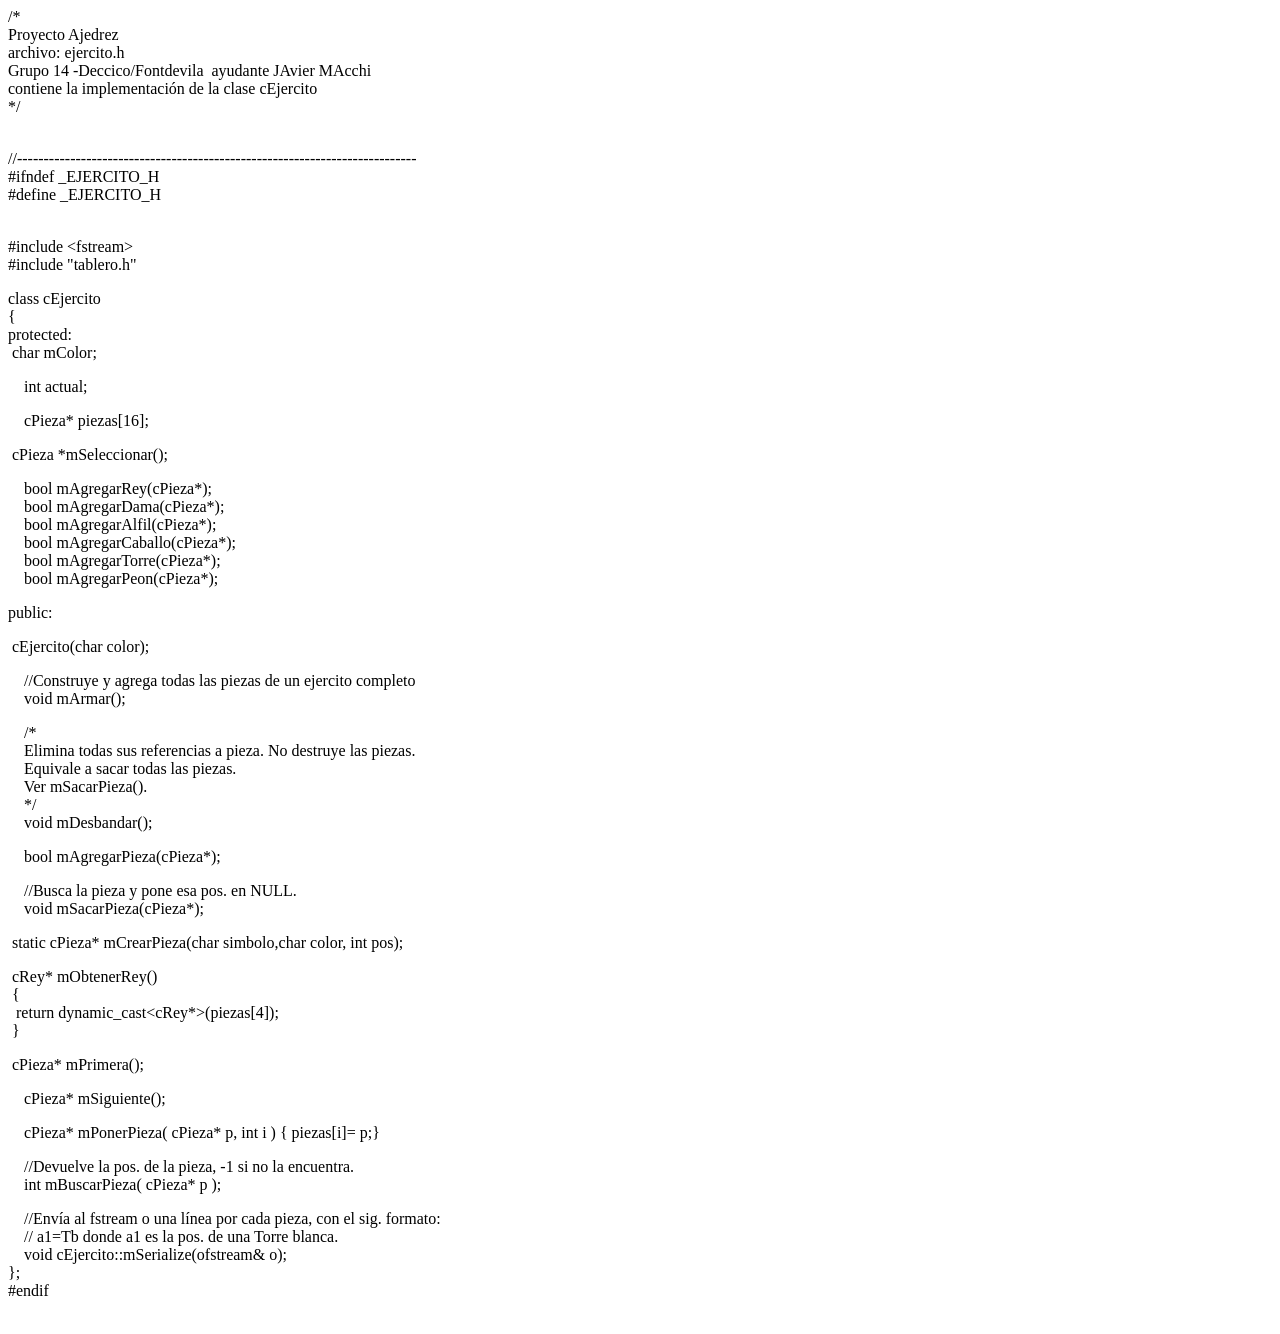
<file: DOCS/ejercito.h.html>
<!doctype html public "-//w3c//dtd html 4.0 transitional//en">
<html>
<head>
   <meta http-equiv="Content-Type" content="text/html; charset=iso-8859-1">
   <meta name="GENERATOR" content="Mozilla/4.5 [en] (Win95; I) [Netscape]">
   <title>clase cEjercito definicion</title>
</head>
<body>
/*
<br>Proyecto Ajedrez
<br>archivo: ejercito.h
<br>Grupo 14 -Deccico/Fontdevila&nbsp; ayudante JAvier MAcchi
<br>contiene la implementaci&oacute;n de la clase cEjercito
<br>*/
<br>&nbsp;
<p>//---------------------------------------------------------------------------
<br>#ifndef _EJERCITO_H
<br>#define _EJERCITO_H
<br>&nbsp;
<p>#include &lt;fstream>
<br>#include "tablero.h"
<p>class cEjercito
<br>{
<br>protected:
<br>&nbsp;char mColor;
<p>&nbsp;&nbsp;&nbsp; int actual;
<p>&nbsp;&nbsp;&nbsp; cPieza* piezas[16];
<p>&nbsp;cPieza *mSeleccionar();
<p>&nbsp;&nbsp;&nbsp; bool mAgregarRey(cPieza*);
<br>&nbsp;&nbsp;&nbsp; bool mAgregarDama(cPieza*);
<br>&nbsp;&nbsp;&nbsp; bool mAgregarAlfil(cPieza*);
<br>&nbsp;&nbsp;&nbsp; bool mAgregarCaballo(cPieza*);
<br>&nbsp;&nbsp;&nbsp; bool mAgregarTorre(cPieza*);
<br>&nbsp;&nbsp;&nbsp; bool mAgregarPeon(cPieza*);
<p>public:
<p>&nbsp;cEjercito(char color);
<p>&nbsp;&nbsp;&nbsp; //Construye y agrega todas las piezas de un ejercito
completo
<br>&nbsp;&nbsp;&nbsp; void mArmar();
<p>&nbsp;&nbsp;&nbsp; /*
<br>&nbsp;&nbsp;&nbsp; Elimina todas sus referencias a pieza. No destruye
las piezas.
<br>&nbsp;&nbsp;&nbsp; Equivale a sacar todas las piezas.
<br>&nbsp;&nbsp;&nbsp; Ver mSacarPieza().
<br>&nbsp;&nbsp;&nbsp; */
<br>&nbsp;&nbsp;&nbsp; void mDesbandar();
<p>&nbsp;&nbsp;&nbsp; bool mAgregarPieza(cPieza*);
<p>&nbsp;&nbsp;&nbsp; //Busca la pieza y pone esa pos. en NULL.
<br>&nbsp;&nbsp;&nbsp; void mSacarPieza(cPieza*);
<p>&nbsp;static cPieza* mCrearPieza(char simbolo,char color, int pos);
<p>&nbsp;cRey* mObtenerRey()
<br>&nbsp;{
<br>&nbsp; return dynamic_cast&lt;cRey*>(piezas[4]);
<br>&nbsp;}
<p>&nbsp;cPieza* mPrimera();
<p>&nbsp;&nbsp;&nbsp; cPieza* mSiguiente();
<p>&nbsp;&nbsp;&nbsp; cPieza* mPonerPieza( cPieza* p, int i ) { piezas[i]=
p;}
<p>&nbsp;&nbsp;&nbsp; //Devuelve la pos. de la pieza, -1 si no la encuentra.
<br>&nbsp;&nbsp;&nbsp; int mBuscarPieza( cPieza* p );
<p>&nbsp;&nbsp;&nbsp; //Env&iacute;a al fstream o una l&iacute;nea por
cada pieza, con el sig. formato:
<br>&nbsp;&nbsp;&nbsp; // a1=Tb donde a1 es la pos. de una Torre blanca.
<br>&nbsp;&nbsp;&nbsp; void cEjercito::mSerialize(ofstream&amp; o);
<br>};
<br>#endif
<br>&nbsp;
</body>
</html>
</file>
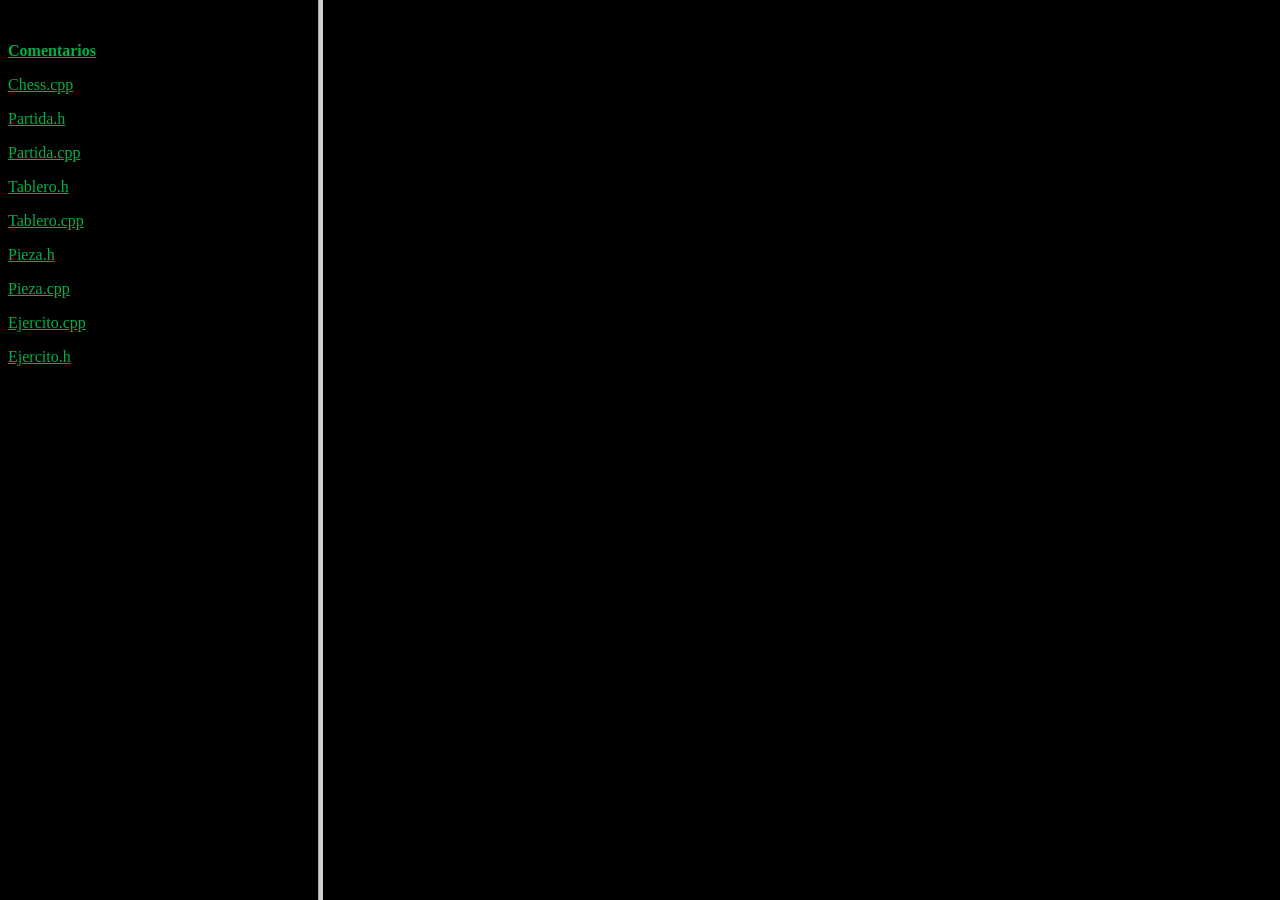
<file: DOCS/main.html>
<!doctype html public "-//w3c//dtd html 4.0 transitional//en">
<html>
<head>
   <meta http-equiv="Content-Type" content="text/html; charset=iso-8859-1">
   <meta name="GENERATOR" content="Mozilla/4.5 [en] (Win95; I) [Netscape]">
   <title>TP Ajedrez #2 - Algoritmos y  Programaci&oacute;n III</title>
<frameset cols="25%,75%">
<frame src="menu.html" name="menu">
<frame src="src.html" name="main">
</frameset>
<!--

<body bgcolor="#004500" text="#E0E000" link="#00B045" vlink="#007040">

</body>

-->
</head>
<body>
&nbsp;
</body>
</html>
</file>
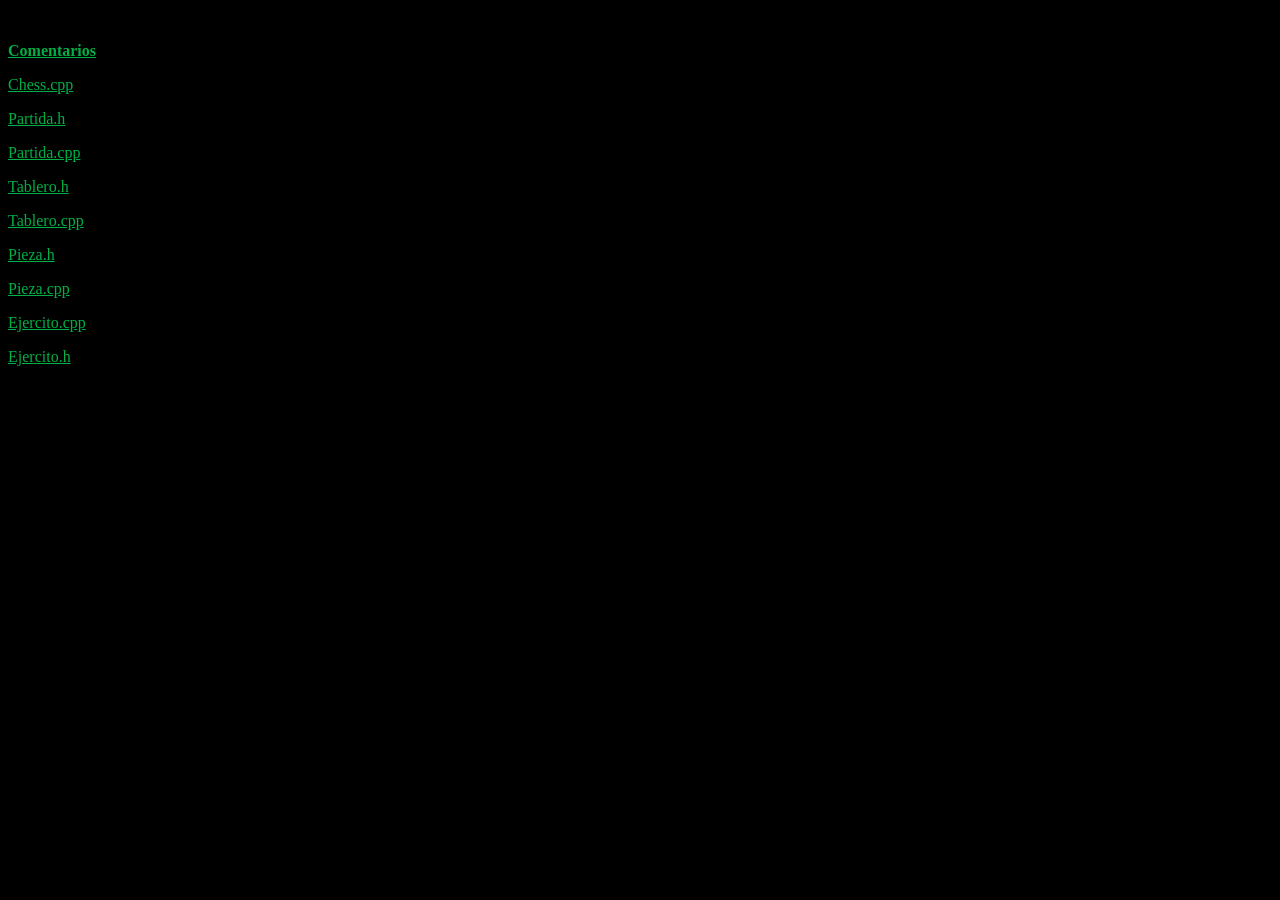
<file: DOCS/menu.html>
<!doctype html public "-//w3c//dtd html 4.0 transitional//en">
<html>
<head>
   <meta http-equiv="Content-Type" content="text/html; charset=iso-8859-1">
   <meta name="GENERATOR" content="Mozilla/4.5 [en] (Win95; I) [Netscape]">
   <title>TP Ajedrez #2 - Algoritmos y  Programaci&oacute;n III</title>
</head>
<body text="#E0E000" bgcolor="#000000" link="#00B045" vlink="#007040">
&nbsp;
<p><b><a href="clases.html" target="main">Comentarios</a></b>
<p><a href="chess.cpp.html" target="main">Chess.cpp</a>
<p><a href="partida.h.html" target="main">Partida.h</a>
<p><a href="partida.cpp.html" target="main">Partida.cpp</a>
<p><a href="tablero.h.html" target="main">Tablero.h</a>
<p><a href="tablero.cpp.html" target="main">Tablero.cpp</a>
<p><a href="pieza.h.html" target="main">Pieza.h</a>
<p><a href="pieza.cpp.html" target="main">Pieza.cpp</a>
<p><a href="ejercito.cpp.html" target="main">Ejercito.cpp</a>
<p><a href="ejercito.h.html" target="main">Ejercito.h</a>
<br>&nbsp;
<br>&nbsp;
</body>
</html>
</file>
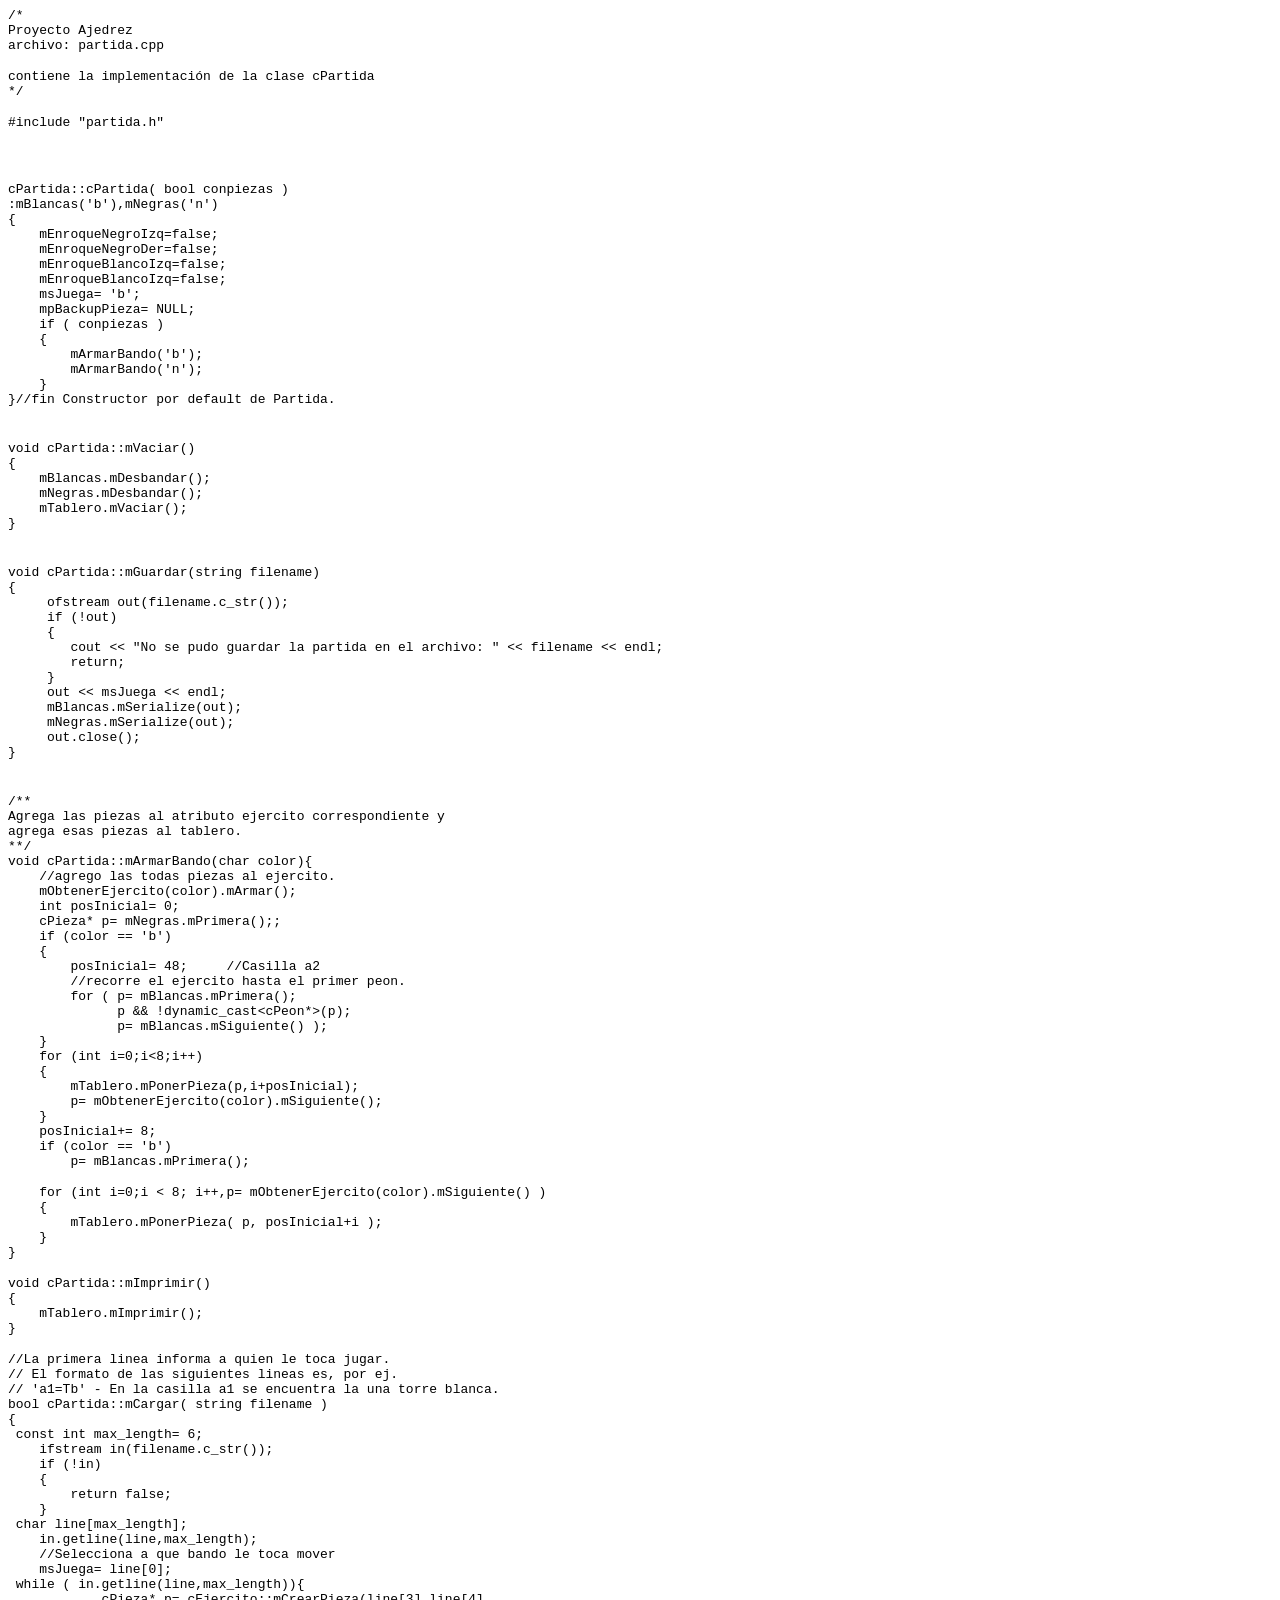
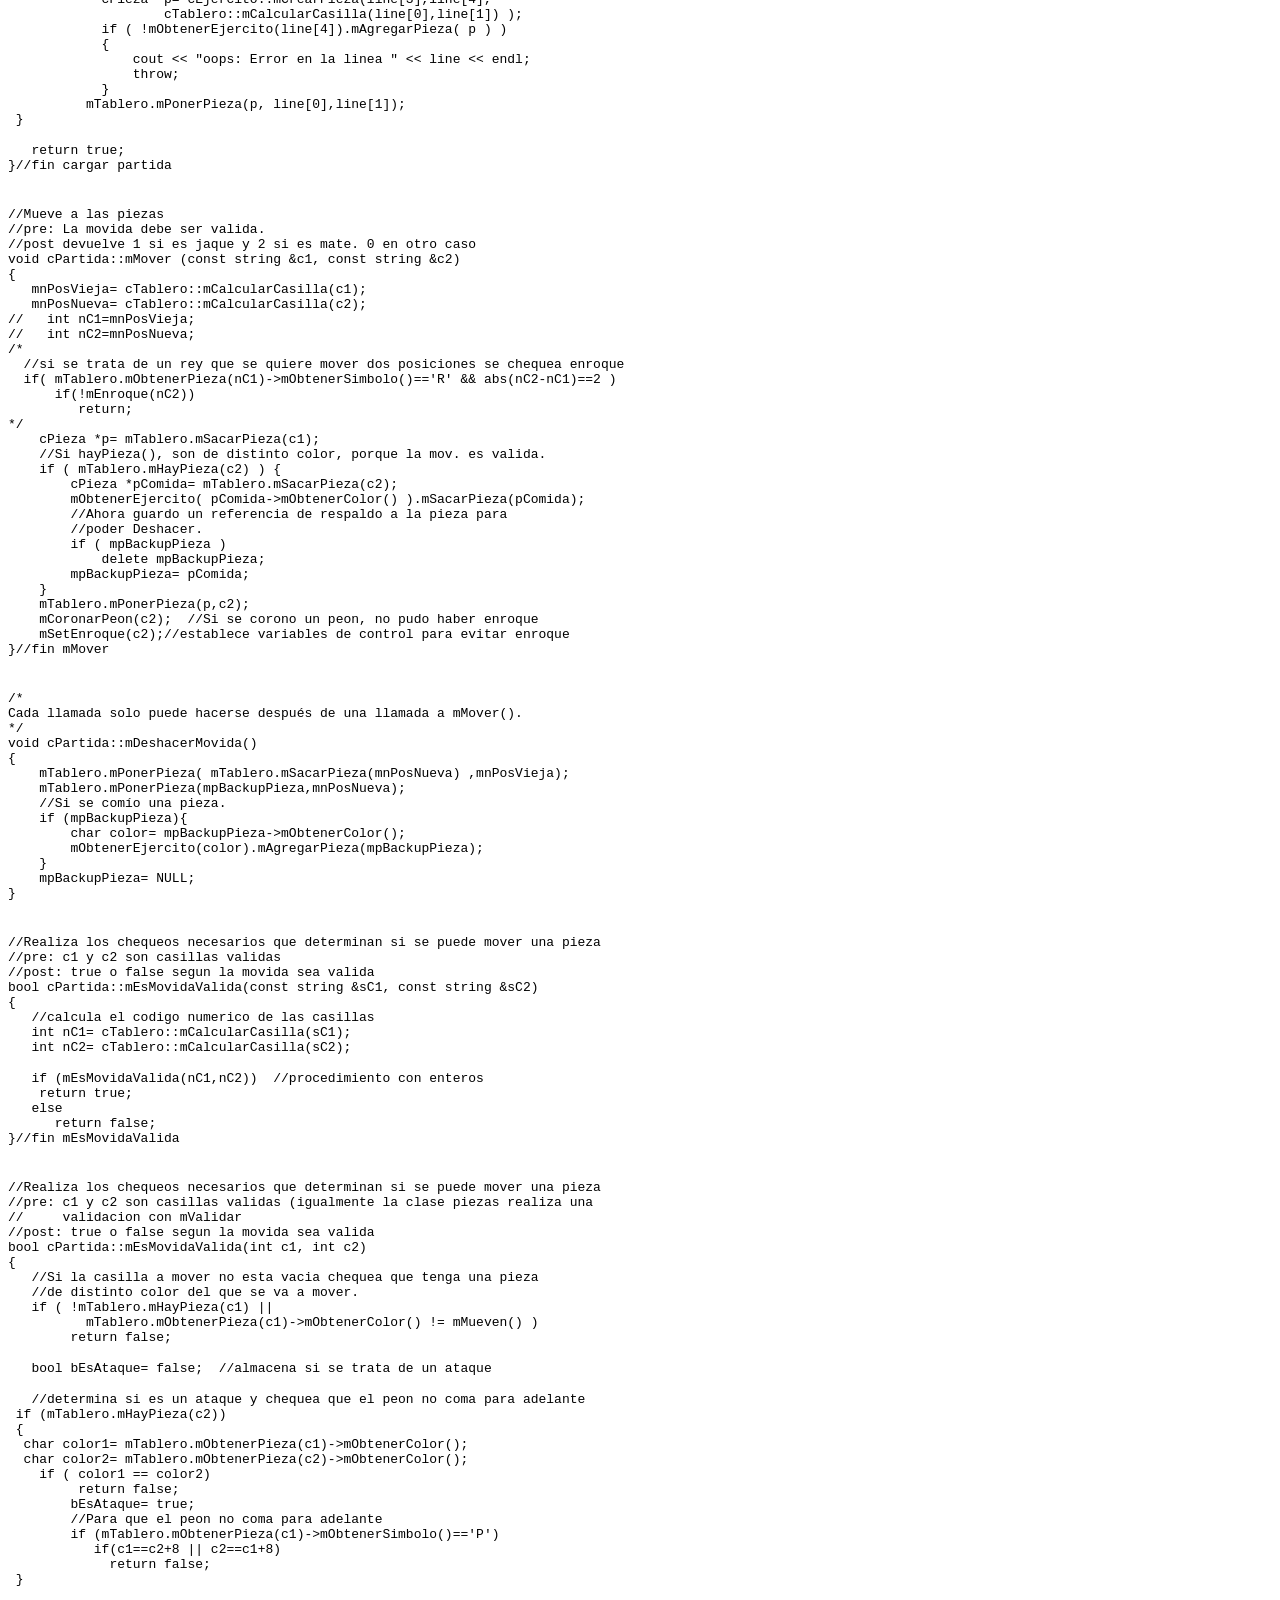
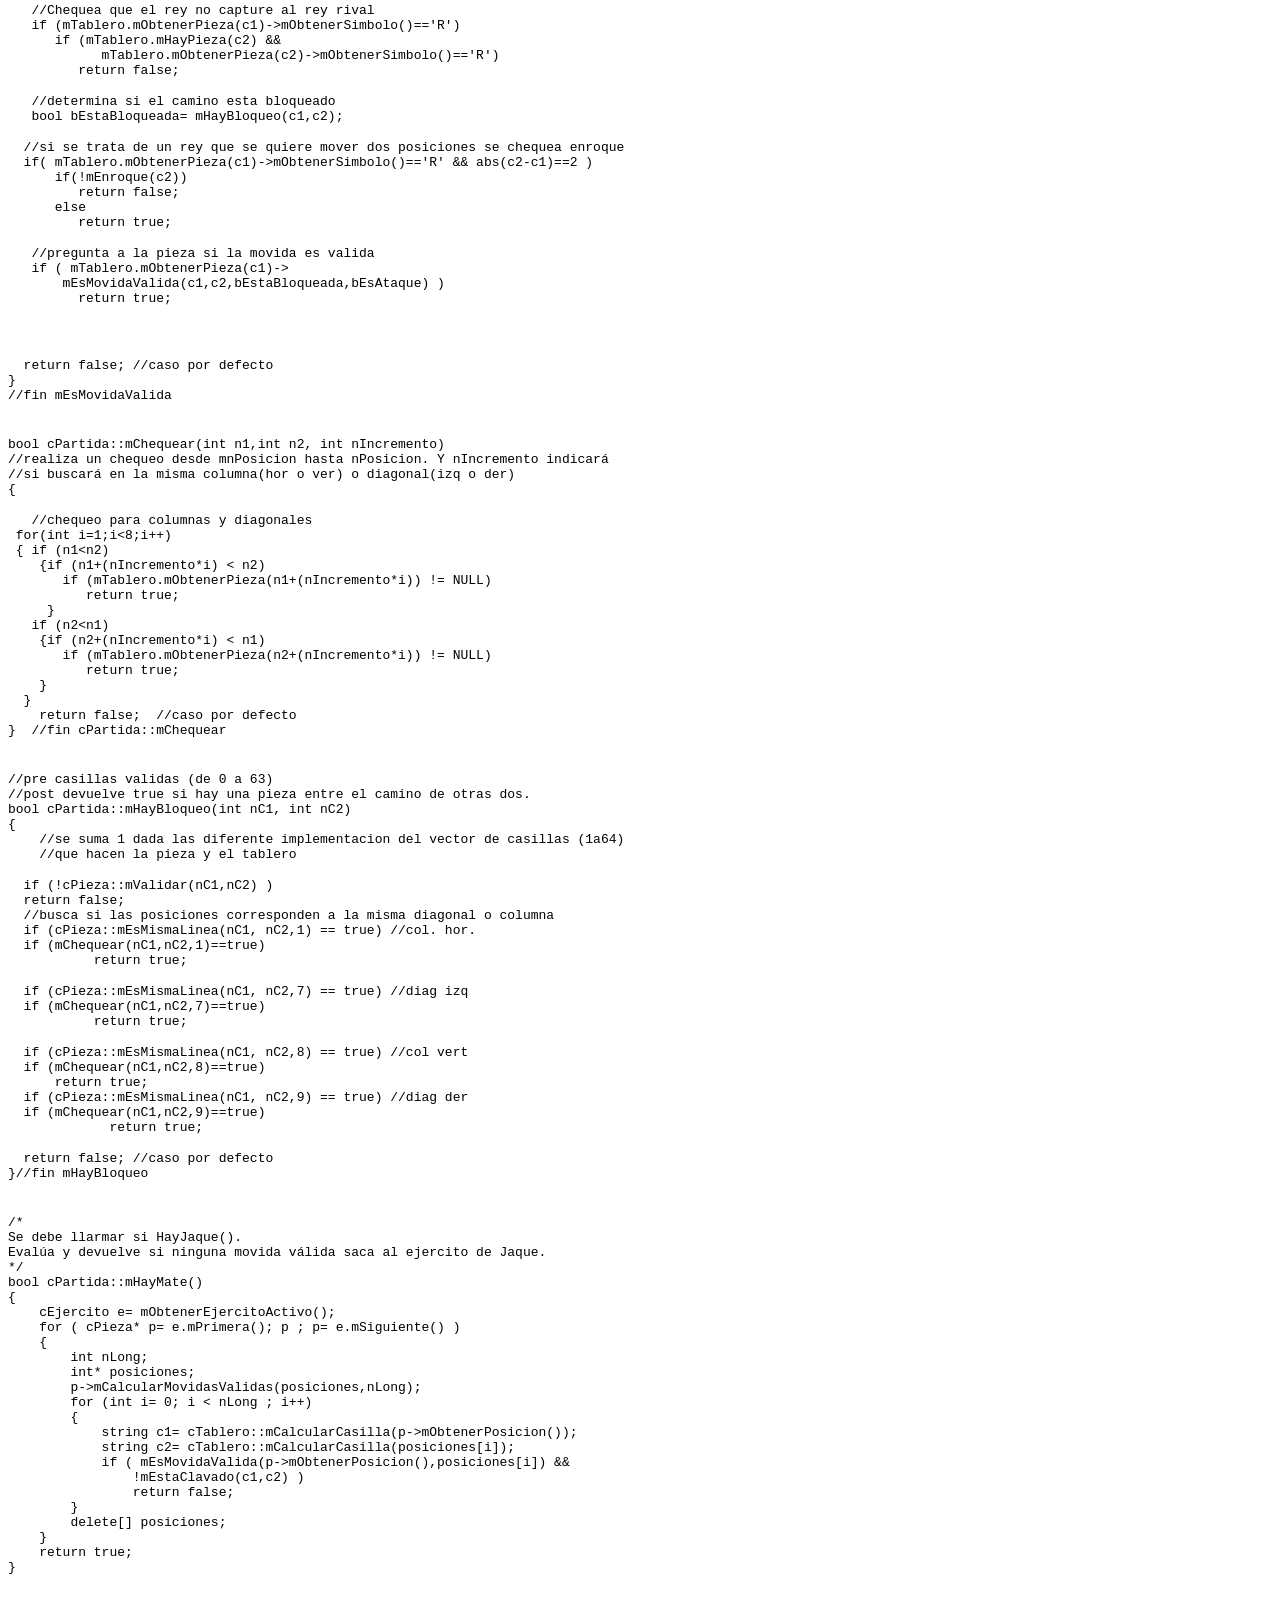
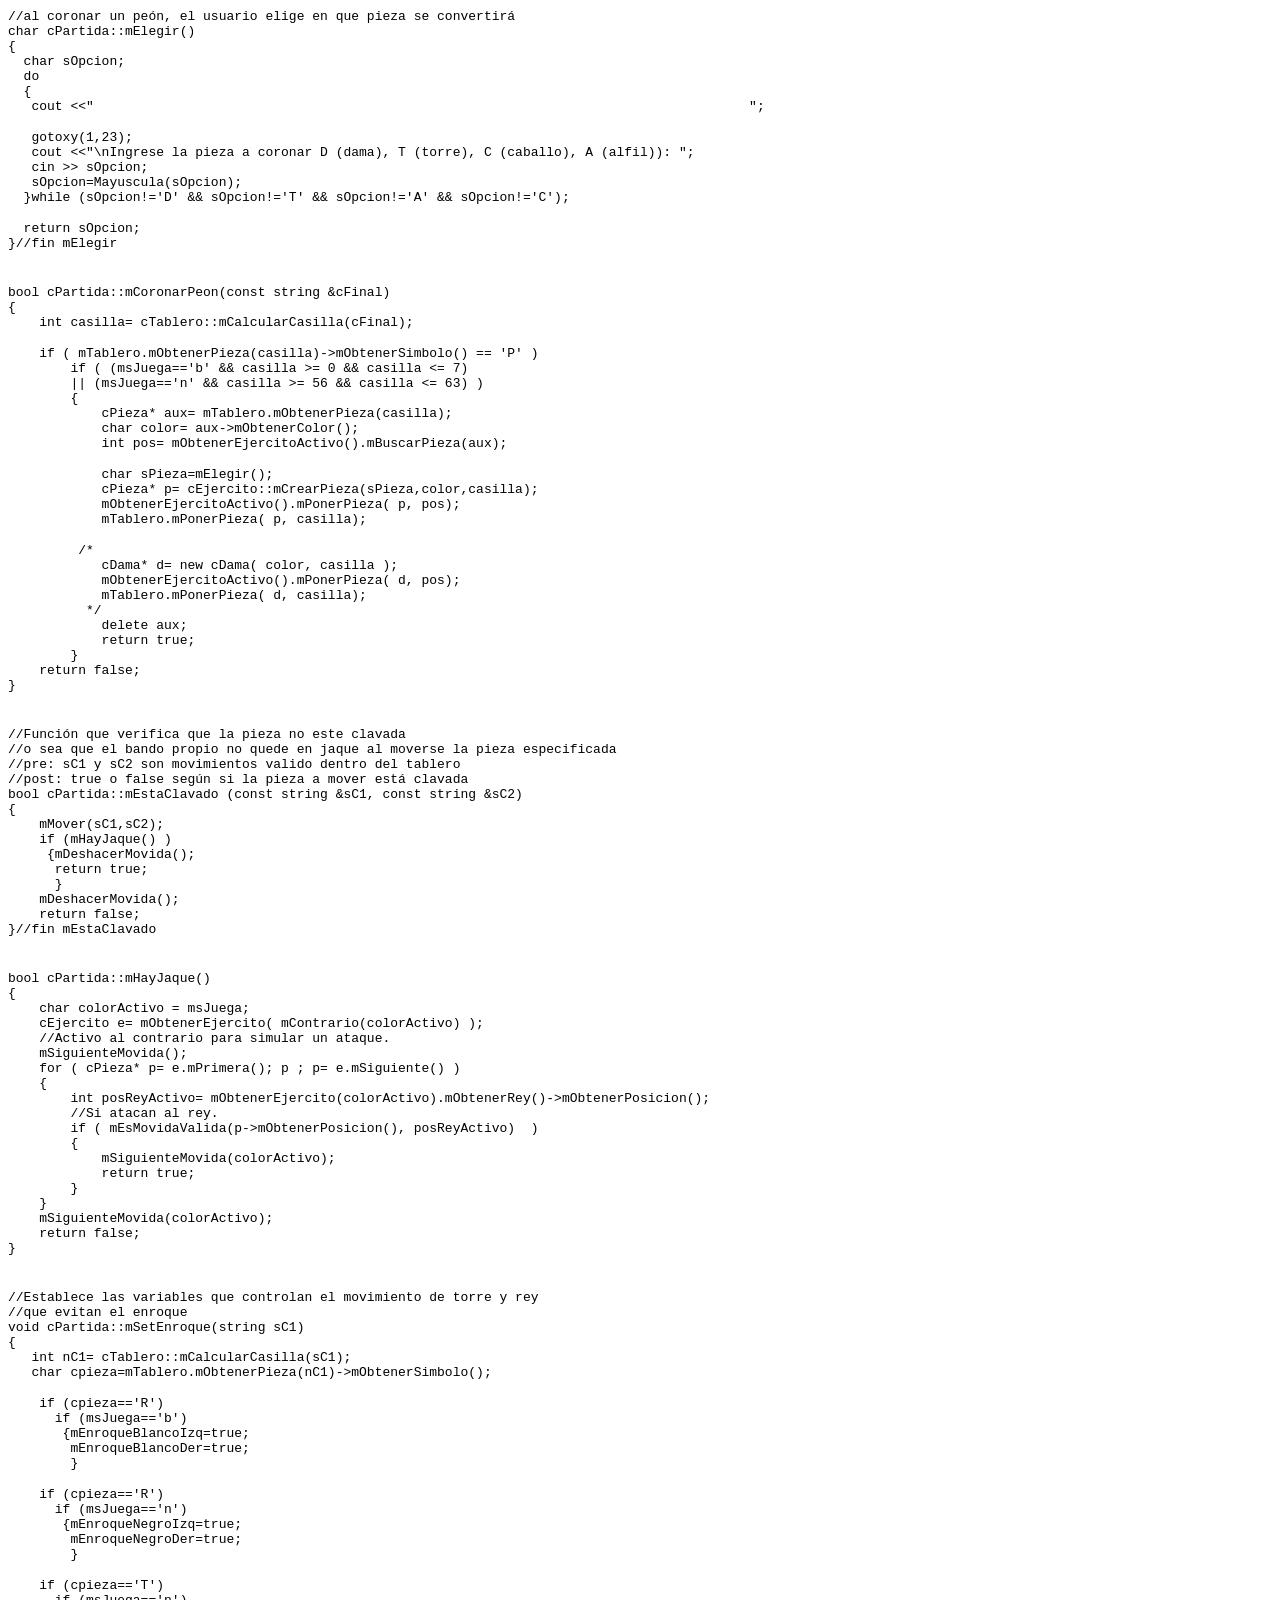
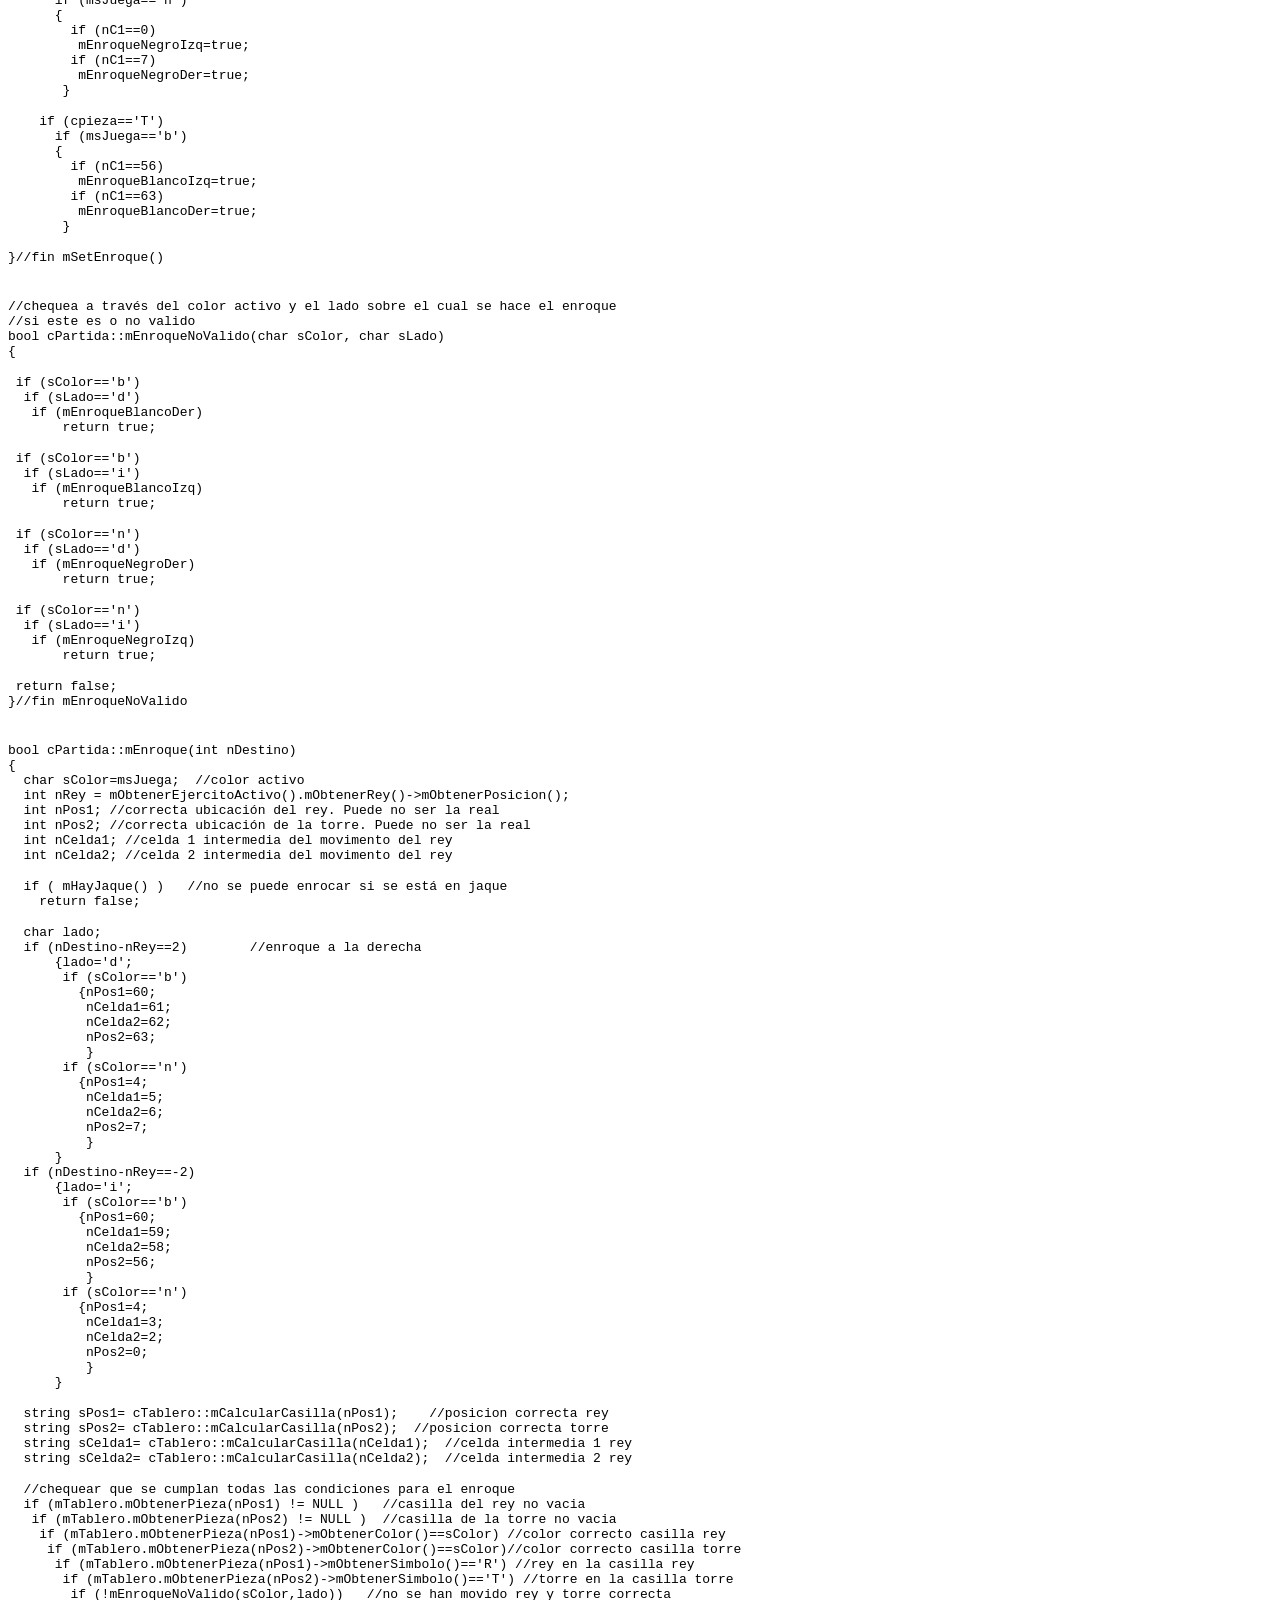
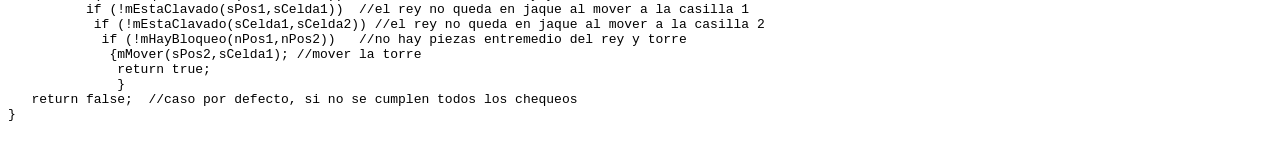
<file: DOCS/partida.cpp.html>
<!doctype html public "-//w3c//dtd html 4.0 transitional//en">
<html>
<head>
   <meta http-equiv="Content-Type" content="text/html; charset=iso-8859-1">
   <meta name="Generator" content="Microsoft Word 97">
   <meta name="GENERATOR" content="Mozilla/4.5 [en] (Win95; I) [Netscape]">
   <title>//System includes</title>
</head>
<body>
<font face="Courier New"><font size=-1>/*</font></font>
<br><font face="Courier New"><font size=-1>Proyecto Ajedrez</font></font>
<br><font face="Courier New"><font size=-1>archivo: partida.cpp</font></font><font face="Courier New"><font size=-1></font></font>
<p><font face="Courier New"><font size=-1>contiene la implementaci&oacute;n
de la clase cPartida</font></font>
<br><font face="Courier New"><font size=-1>*/</font></font><font face="Courier New"><font size=-1></font></font>
<p><font face="Courier New"><font size=-1>#include "partida.h"</font></font>
<br><font face="Courier New"><font size=-1></font></font>&nbsp;
<br><font face="Courier New"><font size=-1></font></font>&nbsp;<font face="Courier New"><font size=-1></font></font>
<p><font face="Courier New"><font size=-1>cPartida::cPartida( bool conpiezas
)</font></font>
<br><font face="Courier New"><font size=-1>:mBlancas('b'),mNegras('n')</font></font>
<br><font face="Courier New"><font size=-1>{</font></font>
<br><font face="Courier New"><font size=-1>&nbsp;&nbsp;&nbsp; mEnroqueNegroIzq=false;</font></font>
<br><font face="Courier New"><font size=-1>&nbsp;&nbsp;&nbsp; mEnroqueNegroDer=false;</font></font>
<br><font face="Courier New"><font size=-1>&nbsp;&nbsp;&nbsp; mEnroqueBlancoIzq=false;</font></font>
<br><font face="Courier New"><font size=-1>&nbsp;&nbsp;&nbsp; mEnroqueBlancoIzq=false;</font></font>
<br><font face="Courier New"><font size=-1>&nbsp;&nbsp;&nbsp; msJuega=
'b';</font></font>
<br><font face="Courier New"><font size=-1>&nbsp;&nbsp;&nbsp; mpBackupPieza=
NULL;</font></font>
<br><font face="Courier New"><font size=-1>&nbsp;&nbsp;&nbsp; if ( conpiezas
)</font></font>
<br><font face="Courier New"><font size=-1>&nbsp;&nbsp;&nbsp; {</font></font>
<br><font face="Courier New"><font size=-1>&nbsp;&nbsp;&nbsp;&nbsp;&nbsp;&nbsp;&nbsp;
mArmarBando('b');</font></font>
<br><font face="Courier New"><font size=-1>&nbsp;&nbsp;&nbsp;&nbsp;&nbsp;&nbsp;&nbsp;
mArmarBando('n');</font></font>
<br><font face="Courier New"><font size=-1>&nbsp;&nbsp;&nbsp; }</font></font>
<br><font face="Courier New"><font size=-1>}//fin Constructor por default
de Partida.</font></font>
<br><font face="Courier New"><font size=-1></font></font>&nbsp;<font face="Courier New"><font size=-1></font></font>
<p><font face="Courier New"><font size=-1>void cPartida::mVaciar()</font></font>
<br><font face="Courier New"><font size=-1>{</font></font>
<br><font face="Courier New"><font size=-1>&nbsp;&nbsp;&nbsp; mBlancas.mDesbandar();</font></font>
<br><font face="Courier New"><font size=-1>&nbsp;&nbsp;&nbsp; mNegras.mDesbandar();</font></font>
<br><font face="Courier New"><font size=-1>&nbsp;&nbsp;&nbsp; mTablero.mVaciar();</font></font>
<br><font face="Courier New"><font size=-1>}</font></font>
<br><font face="Courier New"><font size=-1></font></font>&nbsp;<font face="Courier New"><font size=-1></font></font>
<p><font face="Courier New"><font size=-1>void cPartida::mGuardar(string
filename)</font></font>
<br><font face="Courier New"><font size=-1>{</font></font>
<br><font face="Courier New"><font size=-1>&nbsp;&nbsp;&nbsp;&nbsp; ofstream
out(filename.c_str());</font></font>
<br><font face="Courier New"><font size=-1>&nbsp;&nbsp;&nbsp;&nbsp; if
(!out)</font></font>
<br><font face="Courier New"><font size=-1>&nbsp;&nbsp;&nbsp;&nbsp; {</font></font>
<br><font face="Courier New"><font size=-1>&nbsp;&nbsp;&nbsp;&nbsp;&nbsp;&nbsp;&nbsp;
cout &lt;&lt; "No se pudo guardar la partida en el archivo: " &lt;&lt;
filename &lt;&lt; endl;</font></font>
<br><font face="Courier New"><font size=-1>&nbsp;&nbsp;&nbsp;&nbsp;&nbsp;&nbsp;&nbsp;
return;</font></font>
<br><font face="Courier New"><font size=-1>&nbsp;&nbsp;&nbsp;&nbsp; }</font></font>
<br><font face="Courier New"><font size=-1>&nbsp;&nbsp;&nbsp;&nbsp; out
&lt;&lt; msJuega &lt;&lt; endl;</font></font>
<br><font face="Courier New"><font size=-1>&nbsp;&nbsp;&nbsp;&nbsp; mBlancas.mSerialize(out);</font></font>
<br><font face="Courier New"><font size=-1>&nbsp;&nbsp;&nbsp;&nbsp; mNegras.mSerialize(out);</font></font>
<br><font face="Courier New"><font size=-1>&nbsp;&nbsp;&nbsp;&nbsp; out.close();</font></font>
<br><font face="Courier New"><font size=-1>}</font></font>
<br><font face="Courier New"><font size=-1></font></font>&nbsp;<font face="Courier New"><font size=-1></font></font>
<p><font face="Courier New"><font size=-1>/**</font></font>
<br><font face="Courier New"><font size=-1>Agrega las piezas al atributo
ejercito correspondiente y</font></font>
<br><font face="Courier New"><font size=-1>agrega esas piezas al tablero.</font></font>
<br><font face="Courier New"><font size=-1>**/</font></font>
<br><font face="Courier New"><font size=-1>void cPartida::mArmarBando(char
color){</font></font>
<br><font face="Courier New"><font size=-1>&nbsp;&nbsp;&nbsp; //agrego
las todas piezas al ejercito.</font></font>
<br><font face="Courier New"><font size=-1>&nbsp;&nbsp;&nbsp; mObtenerEjercito(color).mArmar();</font></font>
<br><font face="Courier New"><font size=-1>&nbsp;&nbsp;&nbsp; int posInicial=
0;</font></font>
<br><font face="Courier New"><font size=-1>&nbsp;&nbsp;&nbsp; cPieza* p=
mNegras.mPrimera();;</font></font>
<br><font face="Courier New"><font size=-1>&nbsp;&nbsp;&nbsp; if (color
== 'b')</font></font>
<br><font face="Courier New"><font size=-1>&nbsp;&nbsp;&nbsp; {</font></font>
<br><font face="Courier New"><font size=-1>&nbsp;&nbsp;&nbsp;&nbsp;&nbsp;&nbsp;&nbsp;
posInicial= 48;&nbsp;&nbsp;&nbsp;&nbsp; //Casilla a2</font></font>
<br><font face="Courier New"><font size=-1>&nbsp;&nbsp;&nbsp;&nbsp;&nbsp;&nbsp;&nbsp;
//recorre el ejercito hasta el primer peon.</font></font>
<br><font face="Courier New"><font size=-1>&nbsp;&nbsp;&nbsp;&nbsp;&nbsp;&nbsp;&nbsp;
for ( p= mBlancas.mPrimera();</font></font>
<br><font face="Courier New"><font size=-1>&nbsp;&nbsp;&nbsp;&nbsp;&nbsp;&nbsp;&nbsp;&nbsp;&nbsp;&nbsp;&nbsp;&nbsp;&nbsp;
p &amp;&amp; !dynamic_cast&lt;cPeon*>(p);</font></font>
<br><font face="Courier New"><font size=-1>&nbsp;&nbsp;&nbsp;&nbsp;&nbsp;&nbsp;&nbsp;&nbsp;&nbsp;&nbsp;&nbsp;&nbsp;&nbsp;
p= mBlancas.mSiguiente() );</font></font>
<br><font face="Courier New"><font size=-1>&nbsp;&nbsp;&nbsp; }</font></font>
<br><font face="Courier New"><font size=-1>&nbsp;&nbsp;&nbsp; for (int
i=0;i&lt;8;i++)</font></font>
<br><font face="Courier New"><font size=-1>&nbsp;&nbsp;&nbsp; {</font></font>
<br><font face="Courier New"><font size=-1>&nbsp;&nbsp;&nbsp;&nbsp;&nbsp;&nbsp;&nbsp;
mTablero.mPonerPieza(p,i+posInicial);</font></font>
<br><font face="Courier New"><font size=-1>&nbsp;&nbsp;&nbsp;&nbsp;&nbsp;&nbsp;&nbsp;
p= mObtenerEjercito(color).mSiguiente();</font></font>
<br><font face="Courier New"><font size=-1>&nbsp;&nbsp;&nbsp; }</font></font>
<br><font face="Courier New"><font size=-1>&nbsp;&nbsp;&nbsp; posInicial+=
8;</font></font>
<br><font face="Courier New"><font size=-1>&nbsp;&nbsp;&nbsp; if (color
== 'b')</font></font>
<br><font face="Courier New"><font size=-1>&nbsp;&nbsp;&nbsp;&nbsp;&nbsp;&nbsp;&nbsp;
p= mBlancas.mPrimera();</font></font><font face="Courier New"><font size=-1></font></font>
<p><font face="Courier New"><font size=-1>&nbsp;&nbsp;&nbsp; for (int i=0;i
&lt; 8; i++,p= mObtenerEjercito(color).mSiguiente() )</font></font>
<br><font face="Courier New"><font size=-1>&nbsp;&nbsp;&nbsp; {</font></font>
<br><font face="Courier New"><font size=-1>&nbsp;&nbsp;&nbsp;&nbsp;&nbsp;&nbsp;&nbsp;
mTablero.mPonerPieza( p, posInicial+i );</font></font>
<br><font face="Courier New"><font size=-1>&nbsp;&nbsp;&nbsp; }</font></font>
<br><font face="Courier New"><font size=-1>}</font></font><font face="Courier New"><font size=-1></font></font>
<p><font face="Courier New"><font size=-1>void cPartida::mImprimir()</font></font>
<br><font face="Courier New"><font size=-1>{</font></font>
<br><font face="Courier New"><font size=-1>&nbsp;&nbsp;&nbsp; mTablero.mImprimir();</font></font>
<br><font face="Courier New"><font size=-1>}</font></font><font face="Courier New"><font size=-1></font></font>
<p><font face="Courier New"><font size=-1>//La primera linea informa a
quien le toca jugar.</font></font>
<br><font face="Courier New"><font size=-1>// El formato de las siguientes
lineas es, por ej.</font></font>
<br><font face="Courier New"><font size=-1>// 'a1=Tb' - En la casilla a1
se encuentra la una torre blanca.</font></font>
<br><font face="Courier New"><font size=-1>bool cPartida::mCargar( string
filename )</font></font>
<br><font face="Courier New"><font size=-1>{</font></font>
<br><font face="Courier New"><font size=-1>&nbsp;const int max_length=
6;</font></font>
<br><font face="Courier New"><font size=-1>&nbsp;&nbsp;&nbsp; ifstream
in(filename.c_str());</font></font>
<br><font face="Courier New"><font size=-1>&nbsp;&nbsp;&nbsp; if (!in)</font></font>
<br><font face="Courier New"><font size=-1>&nbsp;&nbsp;&nbsp; {</font></font>
<br><font face="Courier New"><font size=-1>&nbsp;&nbsp;&nbsp;&nbsp;&nbsp;&nbsp;&nbsp;
return false;</font></font>
<br><font face="Courier New"><font size=-1>&nbsp;&nbsp;&nbsp; }</font></font>
<br><font face="Courier New"><font size=-1>&nbsp;char line[max_length];</font></font>
<br><font face="Courier New"><font size=-1>&nbsp;&nbsp;&nbsp; in.getline(line,max_length);</font></font>
<br><font face="Courier New"><font size=-1>&nbsp;&nbsp;&nbsp; //Selecciona
a que bando le toca mover</font></font>
<br><font face="Courier New"><font size=-1>&nbsp;&nbsp;&nbsp; msJuega=
line[0];</font></font>
<br><font face="Courier New"><font size=-1>&nbsp;while ( in.getline(line,max_length)){</font></font>
<br><font face="Courier New"><font size=-1>&nbsp;&nbsp;&nbsp;&nbsp;&nbsp;&nbsp;&nbsp;&nbsp;&nbsp;&nbsp;&nbsp;
cPieza* p= cEjercito::mCrearPieza(line[3],line[4],</font></font>
<br><font face="Courier New"><font size=-1>&nbsp;&nbsp;&nbsp;&nbsp;&nbsp;&nbsp;&nbsp;&nbsp;&nbsp;&nbsp;&nbsp;&nbsp;&nbsp;&nbsp;&nbsp;&nbsp;&nbsp;&nbsp;&nbsp;
cTablero::mCalcularCasilla(line[0],line[1]) );</font></font>
<br><font face="Courier New"><font size=-1>&nbsp;&nbsp;&nbsp;&nbsp;&nbsp;&nbsp;&nbsp;&nbsp;&nbsp;&nbsp;&nbsp;
if ( !mObtenerEjercito(line[4]).mAgregarPieza( p ) )</font></font>
<br><font face="Courier New"><font size=-1>&nbsp;&nbsp;&nbsp;&nbsp;&nbsp;&nbsp;&nbsp;&nbsp;&nbsp;&nbsp;&nbsp;
{</font></font>
<br><font face="Courier New"><font size=-1>&nbsp;&nbsp;&nbsp;&nbsp;&nbsp;&nbsp;&nbsp;&nbsp;&nbsp;&nbsp;&nbsp;&nbsp;&nbsp;&nbsp;&nbsp;
cout &lt;&lt; "oops: Error en la linea " &lt;&lt; line &lt;&lt; endl;</font></font>
<br><font face="Courier New"><font size=-1>&nbsp;&nbsp;&nbsp;&nbsp;&nbsp;&nbsp;&nbsp;&nbsp;&nbsp;&nbsp;&nbsp;&nbsp;&nbsp;&nbsp;&nbsp;
throw;</font></font>
<br><font face="Courier New"><font size=-1>&nbsp;&nbsp;&nbsp;&nbsp;&nbsp;&nbsp;&nbsp;&nbsp;&nbsp;&nbsp;&nbsp;
}</font></font>
<br><font face="Courier New"><font size=-1>&nbsp;&nbsp;&nbsp;&nbsp;&nbsp;&nbsp;&nbsp;&nbsp;&nbsp;
mTablero.mPonerPieza(p, line[0],line[1]);</font></font>
<br><font face="Courier New"><font size=-1>&nbsp;}</font></font><font face="Courier New"><font size=-1></font></font>
<p><font face="Courier New"><font size=-1>&nbsp;&nbsp; return true;</font></font>
<br><font face="Courier New"><font size=-1>}//fin cargar partida</font></font>
<br><font face="Courier New"><font size=-1></font></font>&nbsp;<font face="Courier New"><font size=-1></font></font>
<p><font face="Courier New"><font size=-1>//Mueve a las piezas</font></font>
<br><font face="Courier New"><font size=-1>//pre: La movida debe ser valida.</font></font>
<br><font face="Courier New"><font size=-1>//post devuelve 1 si es jaque
y 2 si es mate. 0 en otro caso</font></font>
<br><font face="Courier New"><font size=-1>void cPartida::mMover (const
string &amp;c1, const string &amp;c2)</font></font>
<br><font face="Courier New"><font size=-1>{</font></font>
<br><font face="Courier New"><font size=-1>&nbsp;&nbsp; mnPosVieja= cTablero::mCalcularCasilla(c1);</font></font>
<br><font face="Courier New"><font size=-1>&nbsp;&nbsp; mnPosNueva= cTablero::mCalcularCasilla(c2);</font></font>
<br><font face="Courier New"><font size=-1>//&nbsp;&nbsp; int nC1=mnPosVieja;</font></font>
<br><font face="Courier New"><font size=-1>//&nbsp;&nbsp; int nC2=mnPosNueva;</font></font>
<br><font face="Courier New"><font size=-1>/*</font></font>
<br><font face="Courier New"><font size=-1>&nbsp; //si se trata de un rey
que se quiere mover dos posiciones se chequea enroque</font></font>
<br><font face="Courier New"><font size=-1>&nbsp; if( mTablero.mObtenerPieza(nC1)->mObtenerSimbolo()=='R'
&amp;&amp; abs(nC2-nC1)==2 )</font></font>
<br><font face="Courier New"><font size=-1>&nbsp;&nbsp;&nbsp;&nbsp;&nbsp;
if(!mEnroque(nC2))</font></font>
<br><font face="Courier New"><font size=-1>&nbsp;&nbsp;&nbsp;&nbsp;&nbsp;&nbsp;&nbsp;&nbsp;
return;</font></font>
<br><font face="Courier New"><font size=-1>*/</font></font>
<br><font face="Courier New"><font size=-1>&nbsp;&nbsp;&nbsp; cPieza *p=
mTablero.mSacarPieza(c1);</font></font>
<br><font face="Courier New"><font size=-1>&nbsp;&nbsp;&nbsp; //Si hayPieza(),
son de distinto color, porque la mov. es valida.</font></font>
<br><font face="Courier New"><font size=-1>&nbsp;&nbsp;&nbsp; if ( mTablero.mHayPieza(c2)
) {</font></font>
<br><font face="Courier New"><font size=-1>&nbsp;&nbsp;&nbsp;&nbsp;&nbsp;&nbsp;&nbsp;
cPieza *pComida= mTablero.mSacarPieza(c2);</font></font>
<br><font face="Courier New"><font size=-1>&nbsp;&nbsp;&nbsp;&nbsp;&nbsp;&nbsp;&nbsp;
mObtenerEjercito( pComida->mObtenerColor() ).mSacarPieza(pComida);</font></font>
<br><font face="Courier New"><font size=-1>&nbsp;&nbsp;&nbsp;&nbsp;&nbsp;&nbsp;&nbsp;
//Ahora guardo un referencia de respaldo a la pieza para</font></font>
<br><font face="Courier New"><font size=-1>&nbsp;&nbsp;&nbsp;&nbsp;&nbsp;&nbsp;&nbsp;
//poder Deshacer.</font></font>
<br><font face="Courier New"><font size=-1>&nbsp;&nbsp;&nbsp;&nbsp;&nbsp;&nbsp;&nbsp;
if ( mpBackupPieza )</font></font>
<br><font face="Courier New"><font size=-1>&nbsp;&nbsp;&nbsp;&nbsp;&nbsp;&nbsp;&nbsp;&nbsp;&nbsp;&nbsp;&nbsp;
delete mpBackupPieza;</font></font>
<br><font face="Courier New"><font size=-1>&nbsp;&nbsp;&nbsp;&nbsp;&nbsp;&nbsp;&nbsp;
mpBackupPieza= pComida;</font></font>
<br><font face="Courier New"><font size=-1>&nbsp;&nbsp;&nbsp; }</font></font>
<br><font face="Courier New"><font size=-1>&nbsp;&nbsp;&nbsp; mTablero.mPonerPieza(p,c2);</font></font>
<br><font face="Courier New"><font size=-1>&nbsp;&nbsp;&nbsp; mCoronarPeon(c2);&nbsp;
//Si se corono un peon, no pudo haber enroque</font></font>
<br><font face="Courier New"><font size=-1>&nbsp;&nbsp;&nbsp; mSetEnroque(c2);//establece
variables de control para evitar enroque</font></font>
<br><font face="Courier New"><font size=-1>}//fin mMover</font></font>
<br><font face="Courier New"><font size=-1></font></font>&nbsp;<font face="Courier New"><font size=-1></font></font>
<p><font face="Courier New"><font size=-1>/*</font></font>
<br><font face="Courier New"><font size=-1>Cada llamada solo puede hacerse
despu&eacute;s de una llamada a mMover().</font></font>
<br><font face="Courier New"><font size=-1>*/</font></font>
<br><font face="Courier New"><font size=-1>void cPartida::mDeshacerMovida()</font></font>
<br><font face="Courier New"><font size=-1>{</font></font>
<br><font face="Courier New"><font size=-1>&nbsp;&nbsp;&nbsp; mTablero.mPonerPieza(
mTablero.mSacarPieza(mnPosNueva) ,mnPosVieja);</font></font>
<br><font face="Courier New"><font size=-1>&nbsp;&nbsp;&nbsp; mTablero.mPonerPieza(mpBackupPieza,mnPosNueva);</font></font>
<br><font face="Courier New"><font size=-1>&nbsp;&nbsp;&nbsp; //Si se com&iacute;o
una pieza.</font></font>
<br><font face="Courier New"><font size=-1>&nbsp;&nbsp;&nbsp; if (mpBackupPieza){</font></font>
<br><font face="Courier New"><font size=-1>&nbsp;&nbsp;&nbsp;&nbsp;&nbsp;&nbsp;&nbsp;
char color= mpBackupPieza->mObtenerColor();</font></font>
<br><font face="Courier New"><font size=-1>&nbsp;&nbsp;&nbsp;&nbsp;&nbsp;&nbsp;&nbsp;
mObtenerEjercito(color).mAgregarPieza(mpBackupPieza);</font></font>
<br><font face="Courier New"><font size=-1>&nbsp;&nbsp;&nbsp; }</font></font>
<br><font face="Courier New"><font size=-1>&nbsp;&nbsp;&nbsp; mpBackupPieza=
NULL;</font></font>
<br><font face="Courier New"><font size=-1>}</font></font>
<br><font face="Courier New"><font size=-1></font></font>&nbsp;<font face="Courier New"><font size=-1></font></font>
<p><font face="Courier New"><font size=-1>//Realiza los chequeos necesarios
que determinan si se puede mover una pieza</font></font>
<br><font face="Courier New"><font size=-1>//pre: c1 y c2 son casillas
validas</font></font>
<br><font face="Courier New"><font size=-1>//post: true o false segun la
movida sea valida</font></font>
<br><font face="Courier New"><font size=-1>bool cPartida::mEsMovidaValida(const
string &amp;sC1, const string &amp;sC2)</font></font>
<br><font face="Courier New"><font size=-1>{</font></font>
<br><font face="Courier New"><font size=-1>&nbsp;&nbsp; //calcula el codigo
numerico de las casillas</font></font>
<br><font face="Courier New"><font size=-1>&nbsp;&nbsp; int nC1= cTablero::mCalcularCasilla(sC1);</font></font>
<br><font face="Courier New"><font size=-1>&nbsp;&nbsp; int nC2= cTablero::mCalcularCasilla(sC2);</font></font><font face="Courier New"><font size=-1></font></font>
<p><font face="Courier New"><font size=-1>&nbsp;&nbsp; if (mEsMovidaValida(nC1,nC2))&nbsp;
//procedimiento con enteros</font></font>
<br><font face="Courier New"><font size=-1>&nbsp;&nbsp;&nbsp; return true;</font></font>
<br><font face="Courier New"><font size=-1>&nbsp;&nbsp; else</font></font>
<br><font face="Courier New"><font size=-1>&nbsp;&nbsp;&nbsp;&nbsp;&nbsp;
return false;</font></font>
<br><font face="Courier New"><font size=-1>}//fin mEsMovidaValida</font></font>
<br><font face="Courier New"><font size=-1></font></font>&nbsp;<font face="Courier New"><font size=-1></font></font>
<p><font face="Courier New"><font size=-1>//Realiza los chequeos necesarios
que determinan si se puede mover una pieza</font></font>
<br><font face="Courier New"><font size=-1>//pre: c1 y c2 son casillas
validas (igualmente la clase piezas realiza una</font></font>
<br><font face="Courier New"><font size=-1>//&nbsp;&nbsp;&nbsp;&nbsp; validacion
con mValidar</font></font>
<br><font face="Courier New"><font size=-1>//post: true o false segun la
movida sea valida</font></font>
<br><font face="Courier New"><font size=-1>bool cPartida::mEsMovidaValida(int
c1, int c2)</font></font>
<br><font face="Courier New"><font size=-1>{</font></font>
<br><font face="Courier New"><font size=-1>&nbsp;&nbsp; //Si la casilla
a mover no esta vacia chequea que tenga una pieza</font></font>
<br><font face="Courier New"><font size=-1>&nbsp;&nbsp; //de distinto color
del que se va a mover.</font></font>
<br><font face="Courier New"><font size=-1>&nbsp;&nbsp; if ( !mTablero.mHayPieza(c1)
||</font></font>
<br><font face="Courier New"><font size=-1>&nbsp;&nbsp;&nbsp;&nbsp;&nbsp;&nbsp;&nbsp;&nbsp;&nbsp;
mTablero.mObtenerPieza(c1)->mObtenerColor() != mMueven() )</font></font>
<br><font face="Courier New"><font size=-1>&nbsp;&nbsp;&nbsp;&nbsp;&nbsp;&nbsp;&nbsp;
return false;</font></font><font face="Courier New"><font size=-1></font></font>
<p><font face="Courier New"><font size=-1>&nbsp;&nbsp; bool bEsAtaque=
false;&nbsp; //almacena si se trata de un ataque</font></font><font face="Courier New"><font size=-1></font></font>
<p><font face="Courier New"><font size=-1>&nbsp;&nbsp; //determina si es
un ataque y chequea que el peon no coma para adelante</font></font>
<br><font face="Courier New"><font size=-1>&nbsp;if (mTablero.mHayPieza(c2))</font></font>
<br><font face="Courier New"><font size=-1>&nbsp;{</font></font>
<br><font face="Courier New"><font size=-1>&nbsp; char color1= mTablero.mObtenerPieza(c1)->mObtenerColor();</font></font>
<br><font face="Courier New"><font size=-1>&nbsp; char color2= mTablero.mObtenerPieza(c2)->mObtenerColor();</font></font>
<br><font face="Courier New"><font size=-1>&nbsp;&nbsp;&nbsp; if ( color1
== color2)</font></font>
<br><font face="Courier New"><font size=-1>&nbsp;&nbsp;&nbsp;&nbsp;&nbsp;&nbsp;&nbsp;&nbsp;
return false;</font></font>
<br><font face="Courier New"><font size=-1>&nbsp;&nbsp;&nbsp;&nbsp;&nbsp;&nbsp;&nbsp;
bEsAtaque= true;</font></font>
<br><font face="Courier New"><font size=-1>&nbsp;&nbsp;&nbsp;&nbsp;&nbsp;&nbsp;&nbsp;
//Para que el peon no coma para adelante</font></font>
<br><font face="Courier New"><font size=-1>&nbsp;&nbsp;&nbsp;&nbsp;&nbsp;&nbsp;&nbsp;
if (mTablero.mObtenerPieza(c1)->mObtenerSimbolo()=='P')</font></font>
<br><font face="Courier New"><font size=-1>&nbsp;&nbsp;&nbsp;&nbsp;&nbsp;&nbsp;&nbsp;&nbsp;&nbsp;&nbsp;
if(c1==c2+8 || c2==c1+8)</font></font>
<br><font face="Courier New"><font size=-1>&nbsp;&nbsp;&nbsp;&nbsp;&nbsp;&nbsp;&nbsp;&nbsp;&nbsp;&nbsp;&nbsp;&nbsp;
return false;</font></font>
<br><font face="Courier New"><font size=-1>&nbsp;}</font></font><font face="Courier New"><font size=-1></font></font>
<p><font face="Courier New"><font size=-1>&nbsp;&nbsp; //Chequea que el
rey no capture al rey rival</font></font>
<br><font face="Courier New"><font size=-1>&nbsp;&nbsp; if (mTablero.mObtenerPieza(c1)->mObtenerSimbolo()=='R')</font></font>
<br><font face="Courier New"><font size=-1>&nbsp;&nbsp;&nbsp;&nbsp;&nbsp;
if (mTablero.mHayPieza(c2) &amp;&amp;</font></font>
<br><font face="Courier New"><font size=-1>&nbsp;&nbsp;&nbsp;&nbsp;&nbsp;&nbsp;&nbsp;&nbsp;&nbsp;&nbsp;&nbsp;
mTablero.mObtenerPieza(c2)->mObtenerSimbolo()=='R')</font></font>
<br><font face="Courier New"><font size=-1>&nbsp;&nbsp;&nbsp;&nbsp;&nbsp;&nbsp;&nbsp;&nbsp;
return false;</font></font><font face="Courier New"><font size=-1></font></font>
<p><font face="Courier New"><font size=-1>&nbsp;&nbsp; //determina si el
camino esta bloqueado</font></font>
<br><font face="Courier New"><font size=-1>&nbsp;&nbsp; bool bEstaBloqueada=
mHayBloqueo(c1,c2);</font></font><font face="Courier New"><font size=-1></font></font>
<p><font face="Courier New"><font size=-1>&nbsp; //si se trata de un rey
que se quiere mover dos posiciones se chequea enroque</font></font>
<br><font face="Courier New"><font size=-1>&nbsp; if( mTablero.mObtenerPieza(c1)->mObtenerSimbolo()=='R'
&amp;&amp; abs(c2-c1)==2 )</font></font>
<br><font face="Courier New"><font size=-1>&nbsp;&nbsp;&nbsp;&nbsp;&nbsp;
if(!mEnroque(c2))</font></font>
<br><font face="Courier New"><font size=-1>&nbsp;&nbsp;&nbsp;&nbsp;&nbsp;&nbsp;&nbsp;&nbsp;
return false;</font></font>
<br><font face="Courier New"><font size=-1>&nbsp;&nbsp;&nbsp;&nbsp;&nbsp;
else</font></font>
<br><font face="Courier New"><font size=-1>&nbsp;&nbsp;&nbsp;&nbsp;&nbsp;&nbsp;&nbsp;&nbsp;
return true;</font></font><font face="Courier New"><font size=-1></font></font>
<p><font face="Courier New"><font size=-1>&nbsp;&nbsp; //pregunta a la
pieza si la movida es valida</font></font>
<br><font face="Courier New"><font size=-1>&nbsp;&nbsp; if ( mTablero.mObtenerPieza(c1)-></font></font>
<br><font face="Courier New"><font size=-1>&nbsp;&nbsp;&nbsp;&nbsp;&nbsp;&nbsp;
mEsMovidaValida(c1,c2,bEstaBloqueada,bEsAtaque) )</font></font>
<br><font face="Courier New"><font size=-1>&nbsp;&nbsp;&nbsp;&nbsp;&nbsp;&nbsp;&nbsp;&nbsp;
return true;</font></font>
<br><font face="Courier New"><font size=-1></font></font>&nbsp;
<br><font face="Courier New"><font size=-1></font></font>&nbsp;<font face="Courier New"><font size=-1></font></font>
<p><font face="Courier New"><font size=-1>&nbsp; return false; //caso por
defecto</font></font>
<br><font face="Courier New"><font size=-1>}</font></font>
<br><font face="Courier New"><font size=-1>//fin mEsMovidaValida</font></font>
<br><font face="Courier New"><font size=-1></font></font>&nbsp;<font face="Courier New"><font size=-1></font></font>
<p><font face="Courier New"><font size=-1>bool cPartida::mChequear(int
n1,int n2, int nIncremento)</font></font>
<br><font face="Courier New"><font size=-1>//realiza un chequeo desde mnPosicion
hasta nPosicion. Y nIncremento indicar&aacute;</font></font>
<br><font face="Courier New"><font size=-1>//si buscar&aacute; en la misma
columna(hor o ver) o diagonal(izq o der)</font></font>
<br><font face="Courier New"><font size=-1>{</font></font><font face="Courier New"><font size=-1></font></font>
<p><font face="Courier New"><font size=-1>&nbsp;&nbsp; //chequeo para columnas
y diagonales</font></font>
<br><font face="Courier New"><font size=-1>&nbsp;for(int i=1;i&lt;8;i++)</font></font>
<br><font face="Courier New"><font size=-1>&nbsp;{ if (n1&lt;n2)</font></font>
<br><font face="Courier New"><font size=-1>&nbsp;&nbsp;&nbsp; {if (n1+(nIncremento*i)
&lt; n2)</font></font>
<br><font face="Courier New"><font size=-1>&nbsp;&nbsp;&nbsp;&nbsp;&nbsp;&nbsp;
if (mTablero.mObtenerPieza(n1+(nIncremento*i)) != NULL)</font></font>
<br><font face="Courier New"><font size=-1>&nbsp;&nbsp;&nbsp;&nbsp;&nbsp;&nbsp;&nbsp;&nbsp;&nbsp;
return true;</font></font>
<br><font face="Courier New"><font size=-1>&nbsp;&nbsp;&nbsp;&nbsp; }</font></font>
<br><font face="Courier New"><font size=-1>&nbsp;&nbsp; if (n2&lt;n1)</font></font>
<br><font face="Courier New"><font size=-1>&nbsp;&nbsp;&nbsp; {if (n2+(nIncremento*i)
&lt; n1)</font></font>
<br><font face="Courier New"><font size=-1>&nbsp;&nbsp;&nbsp;&nbsp;&nbsp;&nbsp;
if (mTablero.mObtenerPieza(n2+(nIncremento*i)) != NULL)</font></font>
<br><font face="Courier New"><font size=-1>&nbsp;&nbsp;&nbsp;&nbsp;&nbsp;&nbsp;&nbsp;&nbsp;&nbsp;
return true;</font></font>
<br><font face="Courier New"><font size=-1>&nbsp;&nbsp;&nbsp; }</font></font>
<br><font face="Courier New"><font size=-1>&nbsp; }</font></font>
<br><font face="Courier New"><font size=-1>&nbsp;&nbsp;&nbsp; return false;&nbsp;
//caso por defecto</font></font>
<br><font face="Courier New"><font size=-1>}&nbsp; //fin cPartida::mChequear</font></font>
<br><font face="Courier New"><font size=-1></font></font>&nbsp;<font face="Courier New"><font size=-1></font></font>
<p><font face="Courier New"><font size=-1>//pre casillas validas (de 0
a 63)</font></font>
<br><font face="Courier New"><font size=-1>//post devuelve true si hay
una pieza entre el camino de otras dos.</font></font>
<br><font face="Courier New"><font size=-1>bool cPartida::mHayBloqueo(int
nC1, int nC2)</font></font>
<br><font face="Courier New"><font size=-1>{</font></font>
<br><font face="Courier New"><font size=-1>&nbsp;&nbsp;&nbsp; //se suma
1 dada las diferente implementacion del vector de casillas (1a64)</font></font>
<br><font face="Courier New"><font size=-1>&nbsp;&nbsp;&nbsp; //que hacen
la pieza y el tablero</font></font><font face="Courier New"><font size=-1></font></font>
<p><font face="Courier New"><font size=-1>&nbsp; if (!cPieza::mValidar(nC1,nC2)
)</font></font>
<br><font face="Courier New"><font size=-1>&nbsp; return false;</font></font>
<br><font face="Courier New"><font size=-1>&nbsp; //busca si las posiciones
corresponden a la misma diagonal o columna</font></font>
<br><font face="Courier New"><font size=-1>&nbsp; if (cPieza::mEsMismaLinea(nC1,
nC2,1) == true) //col. hor.</font></font>
<br><font face="Courier New"><font size=-1>&nbsp; if (mChequear(nC1,nC2,1)==true)</font></font>
<br><font face="Courier New"><font size=-1>&nbsp;&nbsp;&nbsp;&nbsp;&nbsp;&nbsp;&nbsp;&nbsp;&nbsp;&nbsp;
return true;</font></font><font face="Courier New"><font size=-1></font></font>
<p><font face="Courier New"><font size=-1>&nbsp; if (cPieza::mEsMismaLinea(nC1,
nC2,7) == true) //diag izq</font></font>
<br><font face="Courier New"><font size=-1>&nbsp; if (mChequear(nC1,nC2,7)==true)</font></font>
<br><font face="Courier New"><font size=-1>&nbsp;&nbsp;&nbsp;&nbsp;&nbsp;&nbsp;&nbsp;&nbsp;&nbsp;&nbsp;
return true;</font></font><font face="Courier New"><font size=-1></font></font>
<p><font face="Courier New"><font size=-1>&nbsp; if (cPieza::mEsMismaLinea(nC1,
nC2,8) == true) //col vert</font></font>
<br><font face="Courier New"><font size=-1>&nbsp; if (mChequear(nC1,nC2,8)==true)</font></font>
<br><font face="Courier New"><font size=-1>&nbsp;&nbsp;&nbsp;&nbsp;&nbsp;
return true;</font></font>
<br><font face="Courier New"><font size=-1>&nbsp; if (cPieza::mEsMismaLinea(nC1,
nC2,9) == true) //diag der</font></font>
<br><font face="Courier New"><font size=-1>&nbsp; if (mChequear(nC1,nC2,9)==true)</font></font>
<br><font face="Courier New"><font size=-1>&nbsp;&nbsp;&nbsp;&nbsp;&nbsp;&nbsp;&nbsp;&nbsp;&nbsp;&nbsp;&nbsp;&nbsp;
return true;</font></font><font face="Courier New"><font size=-1></font></font>
<p><font face="Courier New"><font size=-1>&nbsp; return false; //caso por
defecto</font></font>
<br><font face="Courier New"><font size=-1>}//fin mHayBloqueo</font></font>
<br><font face="Courier New"><font size=-1></font></font>&nbsp;<font face="Courier New"><font size=-1></font></font>
<p><font face="Courier New"><font size=-1>/*</font></font>
<br><font face="Courier New"><font size=-1>Se debe llarmar si HayJaque().</font></font>
<br><font face="Courier New"><font size=-1>Eval&uacute;a y devuelve si
ninguna movida v&aacute;lida saca al ejercito de Jaque.</font></font>
<br><font face="Courier New"><font size=-1>*/</font></font>
<br><font face="Courier New"><font size=-1>bool cPartida::mHayMate()</font></font>
<br><font face="Courier New"><font size=-1>{</font></font>
<br><font face="Courier New"><font size=-1>&nbsp;&nbsp;&nbsp; cEjercito
e= mObtenerEjercitoActivo();</font></font>
<br><font face="Courier New"><font size=-1>&nbsp;&nbsp;&nbsp; for ( cPieza*
p= e.mPrimera(); p ; p= e.mSiguiente() )</font></font>
<br><font face="Courier New"><font size=-1>&nbsp;&nbsp;&nbsp; {</font></font>
<br><font face="Courier New"><font size=-1>&nbsp;&nbsp;&nbsp;&nbsp;&nbsp;&nbsp;&nbsp;
int nLong;</font></font>
<br><font face="Courier New"><font size=-1>&nbsp;&nbsp;&nbsp;&nbsp;&nbsp;&nbsp;&nbsp;
int* posiciones;</font></font>
<br><font face="Courier New"><font size=-1>&nbsp;&nbsp;&nbsp;&nbsp;&nbsp;&nbsp;&nbsp;
p->mCalcularMovidasValidas(posiciones,nLong);</font></font>
<br><font face="Courier New"><font size=-1>&nbsp;&nbsp;&nbsp;&nbsp;&nbsp;&nbsp;&nbsp;
for (int i= 0; i &lt; nLong ; i++)</font></font>
<br><font face="Courier New"><font size=-1>&nbsp;&nbsp;&nbsp;&nbsp;&nbsp;&nbsp;&nbsp;
{</font></font>
<br><font face="Courier New"><font size=-1>&nbsp;&nbsp;&nbsp;&nbsp;&nbsp;&nbsp;&nbsp;&nbsp;&nbsp;&nbsp;&nbsp;
string c1= cTablero::mCalcularCasilla(p->mObtenerPosicion());</font></font>
<br><font face="Courier New"><font size=-1>&nbsp;&nbsp;&nbsp;&nbsp;&nbsp;&nbsp;&nbsp;&nbsp;&nbsp;&nbsp;&nbsp;
string c2= cTablero::mCalcularCasilla(posiciones[i]);</font></font>
<br><font face="Courier New"><font size=-1>&nbsp;&nbsp;&nbsp;&nbsp;&nbsp;&nbsp;&nbsp;&nbsp;&nbsp;&nbsp;&nbsp;
if ( mEsMovidaValida(p->mObtenerPosicion(),posiciones[i]) &amp;&amp;</font></font>
<br><font face="Courier New"><font size=-1>&nbsp;&nbsp;&nbsp;&nbsp;&nbsp;&nbsp;&nbsp;&nbsp;&nbsp;&nbsp;&nbsp;&nbsp;&nbsp;&nbsp;&nbsp;
!mEstaClavado(c1,c2) )</font></font>
<br><font face="Courier New"><font size=-1>&nbsp;&nbsp;&nbsp;&nbsp;&nbsp;&nbsp;&nbsp;&nbsp;&nbsp;&nbsp;&nbsp;&nbsp;&nbsp;&nbsp;&nbsp;
return false;</font></font>
<br><font face="Courier New"><font size=-1>&nbsp;&nbsp;&nbsp;&nbsp;&nbsp;&nbsp;&nbsp;
}</font></font>
<br><font face="Courier New"><font size=-1>&nbsp;&nbsp;&nbsp;&nbsp;&nbsp;&nbsp;&nbsp;
delete[] posiciones;</font></font>
<br><font face="Courier New"><font size=-1>&nbsp;&nbsp;&nbsp; }</font></font>
<br><font face="Courier New"><font size=-1>&nbsp;&nbsp;&nbsp; return true;</font></font>
<br><font face="Courier New"><font size=-1>}</font></font>
<br><font face="Courier New"><font size=-1></font></font>&nbsp;<font face="Courier New"><font size=-1></font></font>
<p><font face="Courier New"><font size=-1>//al coronar un pe&oacute;n,
el usuario elige en que pieza se convertir&aacute;</font></font>
<br><font face="Courier New"><font size=-1>char cPartida::mElegir()</font></font>
<br><font face="Courier New"><font size=-1>{</font></font>
<br><font face="Courier New"><font size=-1>&nbsp; char sOpcion;</font></font>
<br><font face="Courier New"><font size=-1>&nbsp; do</font></font>
<br><font face="Courier New"><font size=-1>&nbsp; {</font></font>
<br><font face="Courier New"><font size=-1>&nbsp;&nbsp; cout &lt;&lt;"&nbsp;&nbsp;&nbsp;&nbsp;&nbsp;&nbsp;&nbsp;&nbsp;&nbsp;&nbsp;&nbsp;&nbsp;&nbsp;&nbsp;&nbsp;&nbsp;&nbsp;&nbsp;&nbsp;&nbsp;&nbsp;&nbsp;&nbsp;&nbsp;&nbsp;&nbsp;&nbsp;&nbsp;&nbsp;&nbsp;&nbsp;&nbsp;&nbsp;&nbsp;&nbsp;&nbsp;&nbsp;&nbsp;&nbsp;&nbsp;&nbsp;&nbsp;&nbsp;&nbsp;&nbsp;&nbsp;&nbsp;&nbsp;&nbsp;&nbsp;&nbsp;&nbsp;&nbsp;&nbsp;&nbsp;&nbsp;&nbsp;&nbsp;&nbsp;&nbsp;&nbsp;&nbsp;&nbsp;&nbsp;&nbsp;&nbsp;&nbsp;&nbsp;&nbsp;&nbsp;&nbsp;&nbsp;&nbsp;&nbsp;&nbsp;&nbsp;&nbsp;&nbsp;&nbsp;&nbsp;&nbsp;&nbsp;&nbsp;
";</font></font><font face="Courier New"><font size=-1></font></font>
<p><font face="Courier New"><font size=-1>&nbsp;&nbsp; gotoxy(1,23);</font></font>
<br><font face="Courier New"><font size=-1>&nbsp;&nbsp; cout &lt;&lt;"\nIngrese
la pieza a coronar D (dama), T (torre), C (caballo), A (alfil)): ";</font></font>
<br><font face="Courier New"><font size=-1>&nbsp;&nbsp; cin >> sOpcion;</font></font>
<br><font face="Courier New"><font size=-1>&nbsp;&nbsp; sOpcion=Mayuscula(sOpcion);</font></font>
<br><font face="Courier New"><font size=-1>&nbsp; }while (sOpcion!='D'
&amp;&amp; sOpcion!='T' &amp;&amp; sOpcion!='A' &amp;&amp; sOpcion!='C');</font></font><font face="Courier New"><font size=-1></font></font>
<p><font face="Courier New"><font size=-1>&nbsp; return sOpcion;</font></font>
<br><font face="Courier New"><font size=-1>}//fin mElegir</font></font>
<br><font face="Courier New"><font size=-1></font></font>&nbsp;<font face="Courier New"><font size=-1></font></font>
<p><font face="Courier New"><font size=-1>bool cPartida::mCoronarPeon(const
string &amp;cFinal)</font></font>
<br><font face="Courier New"><font size=-1>{</font></font>
<br><font face="Courier New"><font size=-1>&nbsp;&nbsp;&nbsp; int casilla=
cTablero::mCalcularCasilla(cFinal);</font></font><font face="Courier New"><font size=-1></font></font>
<p><font face="Courier New"><font size=-1>&nbsp;&nbsp;&nbsp; if ( mTablero.mObtenerPieza(casilla)->mObtenerSimbolo()
== 'P' )</font></font>
<br><font face="Courier New"><font size=-1>&nbsp;&nbsp;&nbsp;&nbsp;&nbsp;&nbsp;&nbsp;
if ( (msJuega=='b' &amp;&amp; casilla >= 0 &amp;&amp; casilla &lt;= 7)</font></font>
<br><font face="Courier New"><font size=-1>&nbsp;&nbsp;&nbsp;&nbsp;&nbsp;&nbsp;&nbsp;
|| (msJuega=='n' &amp;&amp; casilla >= 56 &amp;&amp; casilla &lt;= 63)
)</font></font>
<br><font face="Courier New"><font size=-1>&nbsp;&nbsp;&nbsp;&nbsp;&nbsp;&nbsp;&nbsp;
{</font></font>
<br><font face="Courier New"><font size=-1>&nbsp;&nbsp;&nbsp;&nbsp;&nbsp;&nbsp;&nbsp;&nbsp;&nbsp;&nbsp;&nbsp;
cPieza* aux= mTablero.mObtenerPieza(casilla);</font></font>
<br><font face="Courier New"><font size=-1>&nbsp;&nbsp;&nbsp;&nbsp;&nbsp;&nbsp;&nbsp;&nbsp;&nbsp;&nbsp;&nbsp;
char color= aux->mObtenerColor();</font></font>
<br><font face="Courier New"><font size=-1>&nbsp;&nbsp;&nbsp;&nbsp;&nbsp;&nbsp;&nbsp;&nbsp;&nbsp;&nbsp;&nbsp;
int pos= mObtenerEjercitoActivo().mBuscarPieza(aux);</font></font><font face="Courier New"><font size=-1></font></font>
<p><font face="Courier New"><font size=-1>&nbsp;&nbsp;&nbsp;&nbsp;&nbsp;&nbsp;&nbsp;&nbsp;&nbsp;&nbsp;&nbsp;
char sPieza=mElegir();</font></font>
<br><font face="Courier New"><font size=-1>&nbsp;&nbsp;&nbsp;&nbsp;&nbsp;&nbsp;&nbsp;&nbsp;&nbsp;&nbsp;&nbsp;
cPieza* p= cEjercito::mCrearPieza(sPieza,color,casilla);</font></font>
<br><font face="Courier New"><font size=-1>&nbsp;&nbsp;&nbsp;&nbsp;&nbsp;&nbsp;&nbsp;&nbsp;&nbsp;&nbsp;&nbsp;
mObtenerEjercitoActivo().mPonerPieza( p, pos);</font></font>
<br><font face="Courier New"><font size=-1>&nbsp;&nbsp;&nbsp;&nbsp;&nbsp;&nbsp;&nbsp;&nbsp;&nbsp;&nbsp;&nbsp;
mTablero.mPonerPieza( p, casilla);</font></font><font face="Courier New"><font size=-1></font></font>
<p><font face="Courier New"><font size=-1>&nbsp;&nbsp;&nbsp;&nbsp;&nbsp;&nbsp;&nbsp;&nbsp;
/*</font></font>
<br><font face="Courier New"><font size=-1>&nbsp;&nbsp;&nbsp;&nbsp;&nbsp;&nbsp;&nbsp;&nbsp;&nbsp;&nbsp;&nbsp;
cDama* d= new cDama( color, casilla );</font></font>
<br><font face="Courier New"><font size=-1>&nbsp;&nbsp;&nbsp;&nbsp;&nbsp;&nbsp;&nbsp;&nbsp;&nbsp;&nbsp;&nbsp;
mObtenerEjercitoActivo().mPonerPieza( d, pos);</font></font>
<br><font face="Courier New"><font size=-1>&nbsp;&nbsp;&nbsp;&nbsp;&nbsp;&nbsp;&nbsp;&nbsp;&nbsp;&nbsp;&nbsp;
mTablero.mPonerPieza( d, casilla);</font></font>
<br><font face="Courier New"><font size=-1>&nbsp;&nbsp;&nbsp;&nbsp;&nbsp;&nbsp;&nbsp;&nbsp;&nbsp;
*/</font></font>
<br><font face="Courier New"><font size=-1>&nbsp;&nbsp;&nbsp;&nbsp;&nbsp;&nbsp;&nbsp;&nbsp;&nbsp;&nbsp;&nbsp;
delete aux;</font></font>
<br><font face="Courier New"><font size=-1>&nbsp;&nbsp;&nbsp;&nbsp;&nbsp;&nbsp;&nbsp;&nbsp;&nbsp;&nbsp;&nbsp;
return true;</font></font>
<br><font face="Courier New"><font size=-1>&nbsp;&nbsp;&nbsp;&nbsp;&nbsp;&nbsp;&nbsp;
}</font></font>
<br><font face="Courier New"><font size=-1>&nbsp;&nbsp;&nbsp; return false;</font></font>
<br><font face="Courier New"><font size=-1>}</font></font>
<br><font face="Courier New"><font size=-1></font></font>&nbsp;<font face="Courier New"><font size=-1></font></font>
<p><font face="Courier New"><font size=-1>//Funci&oacute;n que verifica
que la pieza no este clavada</font></font>
<br><font face="Courier New"><font size=-1>//o sea que el bando propio
no quede en jaque al moverse la pieza especificada</font></font>
<br><font face="Courier New"><font size=-1>//pre: sC1 y sC2 son movimientos
valido dentro del tablero</font></font>
<br><font face="Courier New"><font size=-1>//post: true o false seg&uacute;n
si la pieza a mover est&aacute; clavada</font></font>
<br><font face="Courier New"><font size=-1>bool cPartida::mEstaClavado
(const string &amp;sC1, const string &amp;sC2)</font></font>
<br><font face="Courier New"><font size=-1>{</font></font>
<br><font face="Courier New"><font size=-1>&nbsp;&nbsp;&nbsp; mMover(sC1,sC2);</font></font>
<br><font face="Courier New"><font size=-1>&nbsp;&nbsp;&nbsp; if (mHayJaque()
)</font></font>
<br><font face="Courier New"><font size=-1>&nbsp;&nbsp;&nbsp;&nbsp; {mDeshacerMovida();</font></font>
<br><font face="Courier New"><font size=-1>&nbsp;&nbsp;&nbsp;&nbsp;&nbsp;
return true;</font></font>
<br><font face="Courier New"><font size=-1>&nbsp;&nbsp;&nbsp;&nbsp;&nbsp;
}</font></font>
<br><font face="Courier New"><font size=-1>&nbsp;&nbsp;&nbsp; mDeshacerMovida();</font></font>
<br><font face="Courier New"><font size=-1>&nbsp;&nbsp;&nbsp; return false;</font></font>
<br><font face="Courier New"><font size=-1>}//fin mEstaClavado</font></font>
<br><font face="Courier New"><font size=-1></font></font>&nbsp;<font face="Courier New"><font size=-1></font></font>
<p><font face="Courier New"><font size=-1>bool cPartida::mHayJaque()</font></font>
<br><font face="Courier New"><font size=-1>{</font></font>
<br><font face="Courier New"><font size=-1>&nbsp;&nbsp;&nbsp; char colorActivo
= msJuega;</font></font>
<br><font face="Courier New"><font size=-1>&nbsp;&nbsp;&nbsp; cEjercito
e= mObtenerEjercito( mContrario(colorActivo) );</font></font>
<br><font face="Courier New"><font size=-1>&nbsp;&nbsp;&nbsp; //Activo
al contrario para simular un ataque.</font></font>
<br><font face="Courier New"><font size=-1>&nbsp;&nbsp;&nbsp; mSiguienteMovida();</font></font>
<br><font face="Courier New"><font size=-1>&nbsp;&nbsp;&nbsp; for ( cPieza*
p= e.mPrimera(); p ; p= e.mSiguiente() )</font></font>
<br><font face="Courier New"><font size=-1>&nbsp;&nbsp;&nbsp; {</font></font>
<br><font face="Courier New"><font size=-1>&nbsp;&nbsp;&nbsp;&nbsp;&nbsp;&nbsp;&nbsp;
int posReyActivo= mObtenerEjercito(colorActivo).mObtenerRey()->mObtenerPosicion();</font></font>
<br><font face="Courier New"><font size=-1>&nbsp;&nbsp;&nbsp;&nbsp;&nbsp;&nbsp;&nbsp;
//Si atacan al rey.</font></font>
<br><font face="Courier New"><font size=-1>&nbsp;&nbsp;&nbsp;&nbsp;&nbsp;&nbsp;&nbsp;
if ( mEsMovidaValida(p->mObtenerPosicion(), posReyActivo)&nbsp; )</font></font>
<br><font face="Courier New"><font size=-1>&nbsp;&nbsp;&nbsp;&nbsp;&nbsp;&nbsp;&nbsp;
{</font></font>
<br><font face="Courier New"><font size=-1>&nbsp;&nbsp;&nbsp;&nbsp;&nbsp;&nbsp;&nbsp;&nbsp;&nbsp;&nbsp;&nbsp;
mSiguienteMovida(colorActivo);</font></font>
<br><font face="Courier New"><font size=-1>&nbsp;&nbsp;&nbsp;&nbsp;&nbsp;&nbsp;&nbsp;&nbsp;&nbsp;&nbsp;&nbsp;
return true;</font></font>
<br><font face="Courier New"><font size=-1>&nbsp;&nbsp;&nbsp;&nbsp;&nbsp;&nbsp;&nbsp;
}</font></font>
<br><font face="Courier New"><font size=-1>&nbsp;&nbsp;&nbsp; }</font></font>
<br><font face="Courier New"><font size=-1>&nbsp;&nbsp;&nbsp; mSiguienteMovida(colorActivo);</font></font>
<br><font face="Courier New"><font size=-1>&nbsp;&nbsp;&nbsp; return false;</font></font>
<br><font face="Courier New"><font size=-1>}</font></font>
<br><font face="Courier New"><font size=-1></font></font>&nbsp;<font face="Courier New"><font size=-1></font></font>
<p><font face="Courier New"><font size=-1>//Establece las variables que
controlan el movimiento de torre y rey</font></font>
<br><font face="Courier New"><font size=-1>//que evitan el enroque</font></font>
<br><font face="Courier New"><font size=-1>void cPartida::mSetEnroque(string
sC1)</font></font>
<br><font face="Courier New"><font size=-1>{</font></font>
<br><font face="Courier New"><font size=-1>&nbsp;&nbsp; int nC1= cTablero::mCalcularCasilla(sC1);</font></font>
<br><font face="Courier New"><font size=-1>&nbsp;&nbsp; char cpieza=mTablero.mObtenerPieza(nC1)->mObtenerSimbolo();</font></font><font face="Courier New"><font size=-1></font></font>
<p><font face="Courier New"><font size=-1>&nbsp;&nbsp;&nbsp; if (cpieza=='R')</font></font>
<br><font face="Courier New"><font size=-1>&nbsp;&nbsp;&nbsp;&nbsp;&nbsp;
if (msJuega=='b')</font></font>
<br><font face="Courier New"><font size=-1>&nbsp;&nbsp;&nbsp;&nbsp;&nbsp;&nbsp;
{mEnroqueBlancoIzq=true;</font></font>
<br><font face="Courier New"><font size=-1>&nbsp;&nbsp;&nbsp;&nbsp;&nbsp;&nbsp;&nbsp;
mEnroqueBlancoDer=true;</font></font>
<br><font face="Courier New"><font size=-1>&nbsp;&nbsp;&nbsp;&nbsp;&nbsp;&nbsp;&nbsp;
}</font></font><font face="Courier New"><font size=-1></font></font>
<p><font face="Courier New"><font size=-1>&nbsp;&nbsp;&nbsp; if (cpieza=='R')</font></font>
<br><font face="Courier New"><font size=-1>&nbsp;&nbsp;&nbsp;&nbsp;&nbsp;
if (msJuega=='n')</font></font>
<br><font face="Courier New"><font size=-1>&nbsp;&nbsp;&nbsp;&nbsp;&nbsp;&nbsp;
{mEnroqueNegroIzq=true;</font></font>
<br><font face="Courier New"><font size=-1>&nbsp;&nbsp;&nbsp;&nbsp;&nbsp;&nbsp;&nbsp;
mEnroqueNegroDer=true;</font></font>
<br><font face="Courier New"><font size=-1>&nbsp;&nbsp;&nbsp;&nbsp;&nbsp;&nbsp;&nbsp;
}</font></font><font face="Courier New"><font size=-1></font></font>
<p><font face="Courier New"><font size=-1>&nbsp;&nbsp;&nbsp; if (cpieza=='T')</font></font>
<br><font face="Courier New"><font size=-1>&nbsp;&nbsp;&nbsp;&nbsp;&nbsp;
if (msJuega=='n')</font></font>
<br><font face="Courier New"><font size=-1>&nbsp;&nbsp;&nbsp;&nbsp;&nbsp;
{</font></font>
<br><font face="Courier New"><font size=-1>&nbsp;&nbsp;&nbsp;&nbsp;&nbsp;&nbsp;&nbsp;
if (nC1==0)</font></font>
<br><font face="Courier New"><font size=-1>&nbsp;&nbsp;&nbsp;&nbsp;&nbsp;&nbsp;&nbsp;&nbsp;
mEnroqueNegroIzq=true;</font></font>
<br><font face="Courier New"><font size=-1>&nbsp;&nbsp;&nbsp;&nbsp;&nbsp;&nbsp;&nbsp;
if (nC1==7)</font></font>
<br><font face="Courier New"><font size=-1>&nbsp;&nbsp;&nbsp;&nbsp;&nbsp;&nbsp;&nbsp;&nbsp;
mEnroqueNegroDer=true;</font></font>
<br><font face="Courier New"><font size=-1>&nbsp;&nbsp;&nbsp;&nbsp;&nbsp;&nbsp;
}</font></font><font face="Courier New"><font size=-1></font></font>
<p><font face="Courier New"><font size=-1>&nbsp;&nbsp;&nbsp; if (cpieza=='T')</font></font>
<br><font face="Courier New"><font size=-1>&nbsp;&nbsp;&nbsp;&nbsp;&nbsp;
if (msJuega=='b')</font></font>
<br><font face="Courier New"><font size=-1>&nbsp;&nbsp;&nbsp;&nbsp;&nbsp;
{</font></font>
<br><font face="Courier New"><font size=-1>&nbsp;&nbsp;&nbsp;&nbsp;&nbsp;&nbsp;&nbsp;
if (nC1==56)</font></font>
<br><font face="Courier New"><font size=-1>&nbsp;&nbsp;&nbsp;&nbsp;&nbsp;&nbsp;&nbsp;&nbsp;
mEnroqueBlancoIzq=true;</font></font>
<br><font face="Courier New"><font size=-1>&nbsp;&nbsp;&nbsp;&nbsp;&nbsp;&nbsp;&nbsp;
if (nC1==63)</font></font>
<br><font face="Courier New"><font size=-1>&nbsp;&nbsp;&nbsp;&nbsp;&nbsp;&nbsp;&nbsp;&nbsp;
mEnroqueBlancoDer=true;</font></font>
<br><font face="Courier New"><font size=-1>&nbsp;&nbsp;&nbsp;&nbsp;&nbsp;&nbsp;
}</font></font><font face="Courier New"><font size=-1></font></font>
<p><font face="Courier New"><font size=-1>}//fin mSetEnroque()</font></font>
<br><font face="Courier New"><font size=-1></font></font>&nbsp;<font face="Courier New"><font size=-1></font></font>
<p><font face="Courier New"><font size=-1>//chequea a trav&eacute;s del
color activo y el lado sobre el cual se hace el enroque</font></font>
<br><font face="Courier New"><font size=-1>//si este es o no valido</font></font>
<br><font face="Courier New"><font size=-1>bool cPartida::mEnroqueNoValido(char
sColor, char sLado)</font></font>
<br><font face="Courier New"><font size=-1>{</font></font><font face="Courier New"><font size=-1></font></font>
<p><font face="Courier New"><font size=-1>&nbsp;if (sColor=='b')</font></font>
<br><font face="Courier New"><font size=-1>&nbsp; if (sLado=='d')</font></font>
<br><font face="Courier New"><font size=-1>&nbsp;&nbsp; if (mEnroqueBlancoDer)</font></font>
<br><font face="Courier New"><font size=-1>&nbsp;&nbsp;&nbsp;&nbsp;&nbsp;&nbsp;
return true;</font></font><font face="Courier New"><font size=-1></font></font>
<p><font face="Courier New"><font size=-1>&nbsp;if (sColor=='b')</font></font>
<br><font face="Courier New"><font size=-1>&nbsp; if (sLado=='i')</font></font>
<br><font face="Courier New"><font size=-1>&nbsp;&nbsp; if (mEnroqueBlancoIzq)</font></font>
<br><font face="Courier New"><font size=-1>&nbsp;&nbsp;&nbsp;&nbsp;&nbsp;&nbsp;
return true;</font></font><font face="Courier New"><font size=-1></font></font>
<p><font face="Courier New"><font size=-1>&nbsp;if (sColor=='n')</font></font>
<br><font face="Courier New"><font size=-1>&nbsp; if (sLado=='d')</font></font>
<br><font face="Courier New"><font size=-1>&nbsp;&nbsp; if (mEnroqueNegroDer)</font></font>
<br><font face="Courier New"><font size=-1>&nbsp;&nbsp;&nbsp;&nbsp;&nbsp;&nbsp;
return true;</font></font><font face="Courier New"><font size=-1></font></font>
<p><font face="Courier New"><font size=-1>&nbsp;if (sColor=='n')</font></font>
<br><font face="Courier New"><font size=-1>&nbsp; if (sLado=='i')</font></font>
<br><font face="Courier New"><font size=-1>&nbsp;&nbsp; if (mEnroqueNegroIzq)</font></font>
<br><font face="Courier New"><font size=-1>&nbsp;&nbsp;&nbsp;&nbsp;&nbsp;&nbsp;
return true;</font></font><font face="Courier New"><font size=-1></font></font>
<p><font face="Courier New"><font size=-1>&nbsp;return false;</font></font>
<br><font face="Courier New"><font size=-1>}//fin mEnroqueNoValido</font></font>
<br><font face="Courier New"><font size=-1></font></font>&nbsp;<font face="Courier New"><font size=-1></font></font>
<p><font face="Courier New"><font size=-1>bool cPartida::mEnroque(int nDestino)</font></font>
<br><font face="Courier New"><font size=-1>{</font></font>
<br><font face="Courier New"><font size=-1>&nbsp; char sColor=msJuega;&nbsp;
//color activo</font></font>
<br><font face="Courier New"><font size=-1>&nbsp; int nRey = mObtenerEjercitoActivo().mObtenerRey()->mObtenerPosicion();</font></font>
<br><font face="Courier New"><font size=-1>&nbsp; int nPos1; //correcta
ubicaci&oacute;n del rey. Puede no ser la real</font></font>
<br><font face="Courier New"><font size=-1>&nbsp; int nPos2; //correcta
ubicaci&oacute;n de la torre. Puede no ser la real</font></font>
<br><font face="Courier New"><font size=-1>&nbsp; int nCelda1; //celda
1 intermedia del movimento del rey</font></font>
<br><font face="Courier New"><font size=-1>&nbsp; int nCelda2; //celda
2 intermedia del movimento del rey</font></font><font face="Courier New"><font size=-1></font></font>
<p><font face="Courier New"><font size=-1>&nbsp; if ( mHayJaque() )&nbsp;&nbsp;
//no se puede enrocar si se est&aacute; en jaque</font></font>
<br><font face="Courier New"><font size=-1>&nbsp;&nbsp;&nbsp; return false;</font></font><font face="Courier New"><font size=-1></font></font>
<p><font face="Courier New"><font size=-1>&nbsp; char lado;</font></font>
<br><font face="Courier New"><font size=-1>&nbsp; if (nDestino-nRey==2)&nbsp;&nbsp;&nbsp;&nbsp;&nbsp;&nbsp;&nbsp;
//enroque a la derecha</font></font>
<br><font face="Courier New"><font size=-1>&nbsp;&nbsp;&nbsp;&nbsp;&nbsp;
{lado='d';</font></font>
<br><font face="Courier New"><font size=-1>&nbsp;&nbsp;&nbsp;&nbsp;&nbsp;&nbsp;
if (sColor=='b')</font></font>
<br><font face="Courier New"><font size=-1>&nbsp;&nbsp;&nbsp;&nbsp;&nbsp;&nbsp;&nbsp;&nbsp;
{nPos1=60;</font></font>
<br><font face="Courier New"><font size=-1>&nbsp;&nbsp;&nbsp;&nbsp;&nbsp;&nbsp;&nbsp;&nbsp;&nbsp;
nCelda1=61;</font></font>
<br><font face="Courier New"><font size=-1>&nbsp;&nbsp;&nbsp;&nbsp;&nbsp;&nbsp;&nbsp;&nbsp;&nbsp;
nCelda2=62;</font></font>
<br><font face="Courier New"><font size=-1>&nbsp;&nbsp;&nbsp;&nbsp;&nbsp;&nbsp;&nbsp;&nbsp;&nbsp;
nPos2=63;</font></font>
<br><font face="Courier New"><font size=-1>&nbsp;&nbsp;&nbsp;&nbsp;&nbsp;&nbsp;&nbsp;&nbsp;&nbsp;
}</font></font>
<br><font face="Courier New"><font size=-1>&nbsp;&nbsp;&nbsp;&nbsp;&nbsp;&nbsp;
if (sColor=='n')</font></font>
<br><font face="Courier New"><font size=-1>&nbsp;&nbsp;&nbsp;&nbsp;&nbsp;&nbsp;&nbsp;&nbsp;
{nPos1=4;</font></font>
<br><font face="Courier New"><font size=-1>&nbsp;&nbsp;&nbsp;&nbsp;&nbsp;&nbsp;&nbsp;&nbsp;&nbsp;
nCelda1=5;</font></font>
<br><font face="Courier New"><font size=-1>&nbsp;&nbsp;&nbsp;&nbsp;&nbsp;&nbsp;&nbsp;&nbsp;&nbsp;
nCelda2=6;</font></font>
<br><font face="Courier New"><font size=-1>&nbsp;&nbsp;&nbsp;&nbsp;&nbsp;&nbsp;&nbsp;&nbsp;&nbsp;
nPos2=7;</font></font>
<br><font face="Courier New"><font size=-1>&nbsp;&nbsp;&nbsp;&nbsp;&nbsp;&nbsp;&nbsp;&nbsp;&nbsp;
}</font></font>
<br><font face="Courier New"><font size=-1>&nbsp;&nbsp;&nbsp;&nbsp;&nbsp;
}</font></font>
<br><font face="Courier New"><font size=-1>&nbsp; if (nDestino-nRey==-2)</font></font>
<br><font face="Courier New"><font size=-1>&nbsp;&nbsp;&nbsp;&nbsp;&nbsp;
{lado='i';</font></font>
<br><font face="Courier New"><font size=-1>&nbsp;&nbsp;&nbsp;&nbsp;&nbsp;&nbsp;
if (sColor=='b')</font></font>
<br><font face="Courier New"><font size=-1>&nbsp;&nbsp;&nbsp;&nbsp;&nbsp;&nbsp;&nbsp;&nbsp;
{nPos1=60;</font></font>
<br><font face="Courier New"><font size=-1>&nbsp;&nbsp;&nbsp;&nbsp;&nbsp;&nbsp;&nbsp;&nbsp;&nbsp;
nCelda1=59;</font></font>
<br><font face="Courier New"><font size=-1>&nbsp;&nbsp;&nbsp;&nbsp;&nbsp;&nbsp;&nbsp;&nbsp;&nbsp;
nCelda2=58;</font></font>
<br><font face="Courier New"><font size=-1>&nbsp;&nbsp;&nbsp;&nbsp;&nbsp;&nbsp;&nbsp;&nbsp;&nbsp;
nPos2=56;</font></font>
<br><font face="Courier New"><font size=-1>&nbsp;&nbsp;&nbsp;&nbsp;&nbsp;&nbsp;&nbsp;&nbsp;&nbsp;
}</font></font>
<br><font face="Courier New"><font size=-1>&nbsp;&nbsp;&nbsp;&nbsp;&nbsp;&nbsp;
if (sColor=='n')</font></font>
<br><font face="Courier New"><font size=-1>&nbsp;&nbsp;&nbsp;&nbsp;&nbsp;&nbsp;&nbsp;&nbsp;
{nPos1=4;</font></font>
<br><font face="Courier New"><font size=-1>&nbsp;&nbsp;&nbsp;&nbsp;&nbsp;&nbsp;&nbsp;&nbsp;&nbsp;
nCelda1=3;</font></font>
<br><font face="Courier New"><font size=-1>&nbsp;&nbsp;&nbsp;&nbsp;&nbsp;&nbsp;&nbsp;&nbsp;&nbsp;
nCelda2=2;</font></font>
<br><font face="Courier New"><font size=-1>&nbsp;&nbsp;&nbsp;&nbsp;&nbsp;&nbsp;&nbsp;&nbsp;&nbsp;
nPos2=0;</font></font>
<br><font face="Courier New"><font size=-1>&nbsp;&nbsp;&nbsp;&nbsp;&nbsp;&nbsp;&nbsp;&nbsp;&nbsp;
}</font></font>
<br><font face="Courier New"><font size=-1>&nbsp;&nbsp;&nbsp;&nbsp;&nbsp;
}</font></font><font face="Courier New"><font size=-1></font></font>
<p><font face="Courier New"><font size=-1>&nbsp; string sPos1= cTablero::mCalcularCasilla(nPos1);&nbsp;&nbsp;&nbsp;
//posicion correcta rey</font></font>
<br><font face="Courier New"><font size=-1>&nbsp; string sPos2= cTablero::mCalcularCasilla(nPos2);&nbsp;
//posicion correcta torre</font></font>
<br><font face="Courier New"><font size=-1>&nbsp; string sCelda1= cTablero::mCalcularCasilla(nCelda1);&nbsp;
//celda intermedia 1 rey</font></font>
<br><font face="Courier New"><font size=-1>&nbsp; string sCelda2= cTablero::mCalcularCasilla(nCelda2);&nbsp;
//celda intermedia 2 rey</font></font><font face="Courier New"><font size=-1></font></font>
<p><font face="Courier New"><font size=-1>&nbsp; //chequear que se cumplan
todas las condiciones para el enroque</font></font>
<br><font face="Courier New"><font size=-1>&nbsp; if (mTablero.mObtenerPieza(nPos1)
!= NULL )&nbsp;&nbsp; //casilla del rey no vacia</font></font>
<br><font face="Courier New"><font size=-1>&nbsp;&nbsp; if (mTablero.mObtenerPieza(nPos2)
!= NULL )&nbsp; //casilla de la torre no vacia</font></font>
<br><font face="Courier New"><font size=-1>&nbsp;&nbsp;&nbsp; if (mTablero.mObtenerPieza(nPos1)->mObtenerColor()==sColor)
//color correcto casilla rey</font></font>
<br><font face="Courier New"><font size=-1>&nbsp;&nbsp;&nbsp;&nbsp; if
(mTablero.mObtenerPieza(nPos2)->mObtenerColor()==sColor)//color correcto
casilla torre</font></font>
<br><font face="Courier New"><font size=-1>&nbsp;&nbsp;&nbsp;&nbsp;&nbsp;
if (mTablero.mObtenerPieza(nPos1)->mObtenerSimbolo()=='R') //rey en la
casilla rey</font></font>
<br><font face="Courier New"><font size=-1>&nbsp;&nbsp;&nbsp;&nbsp;&nbsp;&nbsp;
if (mTablero.mObtenerPieza(nPos2)->mObtenerSimbolo()=='T') //torre en la
casilla torre</font></font>
<br><font face="Courier New"><font size=-1>&nbsp;&nbsp;&nbsp;&nbsp;&nbsp;&nbsp;&nbsp;
if (!mEnroqueNoValido(sColor,lado))&nbsp;&nbsp; //no se han movido rey
y torre correcta</font></font>
<br><font face="Courier New"><font size=-1>&nbsp;&nbsp;&nbsp;&nbsp;&nbsp;&nbsp;&nbsp;&nbsp;&nbsp;
if (!mEstaClavado(sPos1,sCelda1))&nbsp; //el rey no queda en jaque al mover
a la casilla 1</font></font>
<br><font face="Courier New"><font size=-1>&nbsp;&nbsp;&nbsp;&nbsp;&nbsp;&nbsp;&nbsp;&nbsp;&nbsp;&nbsp;
if (!mEstaClavado(sCelda1,sCelda2)) //el rey no queda en jaque al mover
a la casilla 2</font></font>
<br><font face="Courier New"><font size=-1>&nbsp;&nbsp;&nbsp;&nbsp;&nbsp;&nbsp;&nbsp;&nbsp;&nbsp;&nbsp;&nbsp;
if (!mHayBloqueo(nPos1,nPos2))&nbsp;&nbsp; //no hay piezas entremedio del
rey y torre</font></font>
<br><font face="Courier New"><font size=-1>&nbsp;&nbsp;&nbsp;&nbsp;&nbsp;&nbsp;&nbsp;&nbsp;&nbsp;&nbsp;&nbsp;&nbsp;
{mMover(sPos2,sCelda1); //mover la torre</font></font>
<br><font face="Courier New"><font size=-1>&nbsp;&nbsp;&nbsp;&nbsp;&nbsp;&nbsp;&nbsp;&nbsp;&nbsp;&nbsp;&nbsp;&nbsp;&nbsp;
return true;</font></font>
<br><font face="Courier New"><font size=-1>&nbsp;&nbsp;&nbsp;&nbsp;&nbsp;&nbsp;&nbsp;&nbsp;&nbsp;&nbsp;&nbsp;&nbsp;&nbsp;
}</font></font>
<br><font face="Courier New"><font size=-1>&nbsp;&nbsp; return false;&nbsp;
//caso por defecto, si no se cumplen todos los chequeos</font></font>
<br><font face="Courier New"><font size=-1>}</font></font>
<br><font face="Courier New"><font size=-1></font></font>&nbsp;
</body>
</html>
</file>
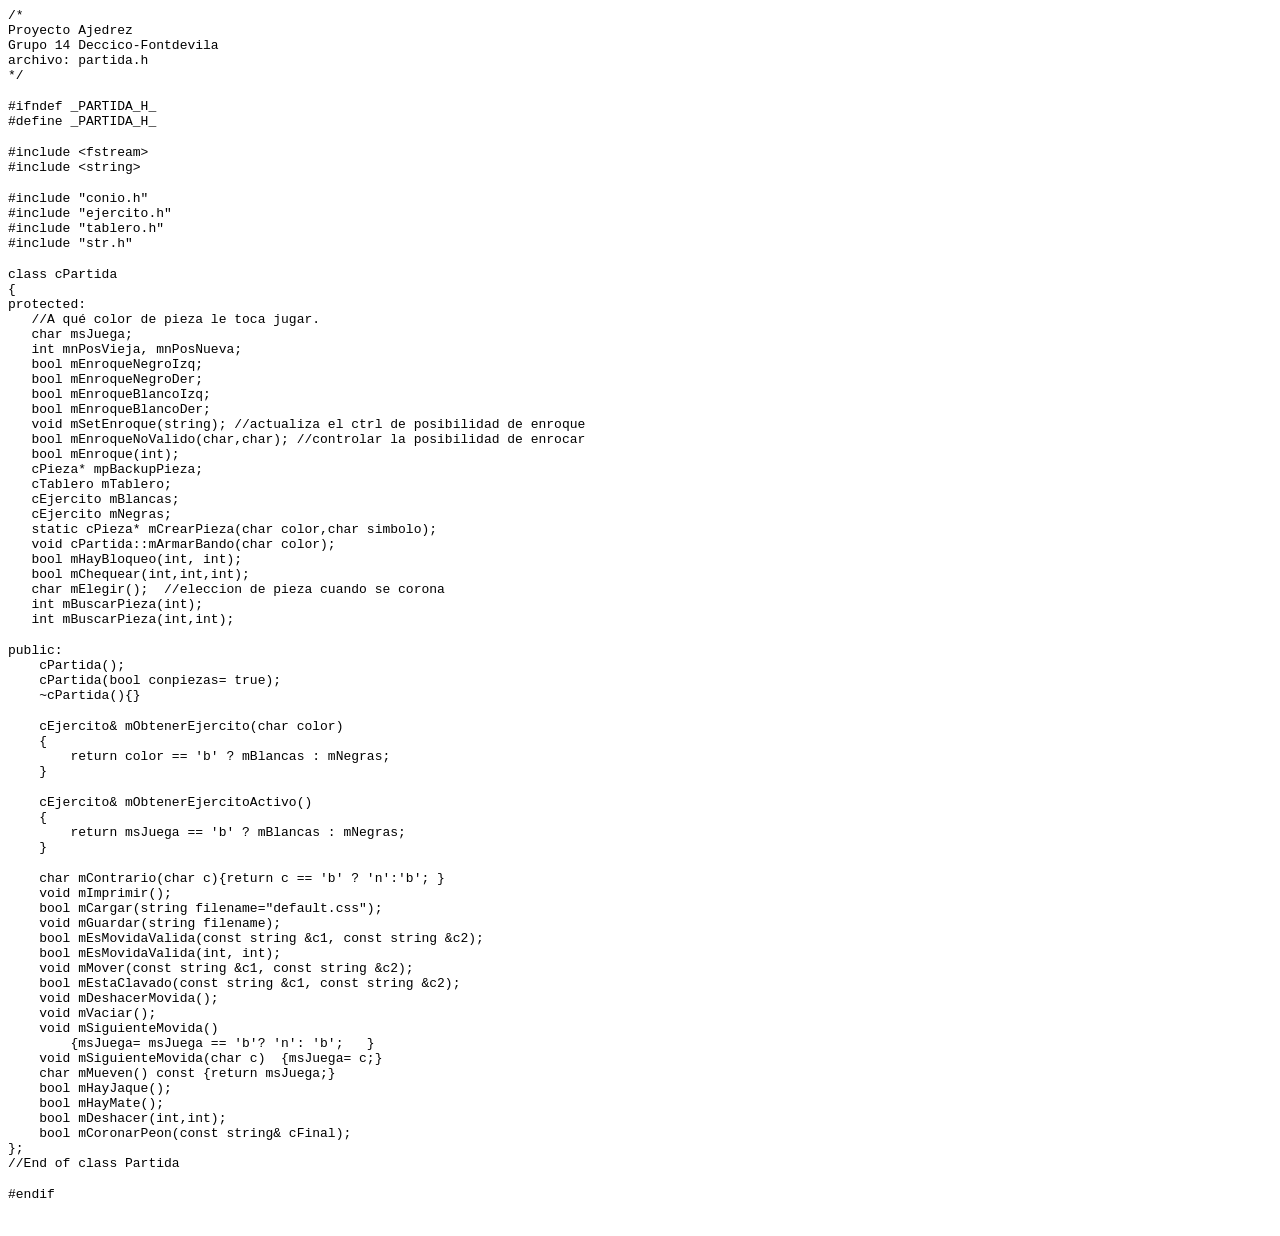
<file: DOCS/partida.h.html>
<!doctype html public "-//w3c//dtd html 4.0 transitional//en">
<html>
<head>
   <meta http-equiv="Content-Type" content="text/html; charset=iso-8859-1">
   <meta name="Generator" content="Microsoft Word 97">
   <meta name="GENERATOR" content="Mozilla/4.5 [en] (Win95; I) [Netscape]">
   <title>#ifndef _PARTIDA_H_</title>
</head>
<body>
<font face="Courier New"><font size=-1>/*</font></font>
<br><font face="Courier New"><font size=-1>Proyecto Ajedrez</font></font>
<br><font face="Courier New"><font size=-1>Grupo 14 Deccico-Fontdevila</font></font>
<br><font face="Courier New"><font size=-1>archivo: partida.h</font></font>
<br><font face="Courier New"><font size=-1>*/</font></font><font face="Courier New"><font size=-1></font></font>
<p><font face="Courier New"><font size=-1>#ifndef _PARTIDA_H_</font></font>
<br><font face="Courier New"><font size=-1>#define _PARTIDA_H_</font></font><font face="Courier New"><font size=-1></font></font>
<p><font face="Courier New"><font size=-1>#include &lt;fstream></font></font>
<br><font face="Courier New"><font size=-1>#include &lt;string></font></font><font face="Courier New"><font size=-1></font></font>
<p><font face="Courier New"><font size=-1>#include "conio.h"</font></font>
<br><font face="Courier New"><font size=-1>#include "ejercito.h"</font></font>
<br><font face="Courier New"><font size=-1>#include "tablero.h"</font></font>
<br><font face="Courier New"><font size=-1>#include "str.h"</font></font><font face="Courier New"><font size=-1></font></font>
<p><font face="Courier New"><font size=-1>class cPartida</font></font>
<br><font face="Courier New"><font size=-1>{</font></font>
<br><font face="Courier New"><font size=-1>protected:</font></font>
<br><font face="Courier New"><font size=-1>&nbsp;&nbsp; //A qu&eacute;
color de pieza le toca jugar.</font></font>
<br><font face="Courier New"><font size=-1>&nbsp;&nbsp; char msJuega;</font></font>
<br><font face="Courier New"><font size=-1>&nbsp;&nbsp; int mnPosVieja,
mnPosNueva;</font></font>
<br><font face="Courier New"><font size=-1>&nbsp;&nbsp; bool mEnroqueNegroIzq;</font></font>
<br><font face="Courier New"><font size=-1>&nbsp;&nbsp; bool mEnroqueNegroDer;</font></font>
<br><font face="Courier New"><font size=-1>&nbsp;&nbsp; bool mEnroqueBlancoIzq;</font></font>
<br><font face="Courier New"><font size=-1>&nbsp;&nbsp; bool mEnroqueBlancoDer;</font></font>
<br><font face="Courier New"><font size=-1>&nbsp;&nbsp; void mSetEnroque(string);
//actualiza el ctrl de posibilidad de enroque</font></font>
<br><font face="Courier New"><font size=-1>&nbsp;&nbsp; bool mEnroqueNoValido(char,char);
//controlar la posibilidad de enrocar</font></font>
<br><font face="Courier New"><font size=-1>&nbsp;&nbsp; bool mEnroque(int);</font></font>
<br><font face="Courier New"><font size=-1>&nbsp;&nbsp; cPieza* mpBackupPieza;</font></font>
<br><font face="Courier New"><font size=-1>&nbsp;&nbsp; cTablero mTablero;</font></font>
<br><font face="Courier New"><font size=-1>&nbsp;&nbsp; cEjercito mBlancas;</font></font>
<br><font face="Courier New"><font size=-1>&nbsp;&nbsp; cEjercito mNegras;</font></font>
<br><font face="Courier New"><font size=-1>&nbsp;&nbsp; static cPieza*
mCrearPieza(char color,char simbolo);</font></font>
<br><font face="Courier New"><font size=-1>&nbsp;&nbsp; void cPartida::mArmarBando(char
color);</font></font>
<br><font face="Courier New"><font size=-1>&nbsp;&nbsp; bool mHayBloqueo(int,
int);</font></font>
<br><font face="Courier New"><font size=-1>&nbsp;&nbsp; bool mChequear(int,int,int);</font></font>
<br><font face="Courier New"><font size=-1>&nbsp;&nbsp; char mElegir();&nbsp;
//eleccion de pieza cuando se corona</font></font>
<br><font face="Courier New"><font size=-1>&nbsp;&nbsp; int mBuscarPieza(int);</font></font>
<br><font face="Courier New"><font size=-1>&nbsp;&nbsp; int mBuscarPieza(int,int);</font></font><font face="Courier New"><font size=-1></font></font>
<p><font face="Courier New"><font size=-1>public:</font></font>
<br><font face="Courier New"><font size=-1>&nbsp;&nbsp;&nbsp; cPartida();</font></font>
<br><font face="Courier New"><font size=-1>&nbsp;&nbsp;&nbsp; cPartida(bool
conpiezas= true);</font></font>
<br><font face="Courier New"><font size=-1>&nbsp;&nbsp;&nbsp; ~cPartida(){}</font></font><font face="Courier New"><font size=-1></font></font>
<p><font face="Courier New"><font size=-1>&nbsp;&nbsp;&nbsp; cEjercito&amp;
mObtenerEjercito(char color)</font></font>
<br><font face="Courier New"><font size=-1>&nbsp;&nbsp;&nbsp; {</font></font>
<br><font face="Courier New"><font size=-1>&nbsp;&nbsp;&nbsp;&nbsp;&nbsp;&nbsp;&nbsp;
return color == 'b' ? mBlancas : mNegras;</font></font>
<br><font face="Courier New"><font size=-1>&nbsp;&nbsp;&nbsp; }</font></font><font face="Courier New"><font size=-1></font></font>
<p><font face="Courier New"><font size=-1>&nbsp;&nbsp;&nbsp; cEjercito&amp;
mObtenerEjercitoActivo()</font></font>
<br><font face="Courier New"><font size=-1>&nbsp;&nbsp;&nbsp; {</font></font>
<br><font face="Courier New"><font size=-1>&nbsp;&nbsp;&nbsp;&nbsp;&nbsp;&nbsp;&nbsp;
return msJuega == 'b' ? mBlancas : mNegras;</font></font>
<br><font face="Courier New"><font size=-1>&nbsp;&nbsp;&nbsp; }</font></font><font face="Courier New"><font size=-1></font></font>
<p><font face="Courier New"><font size=-1>&nbsp;&nbsp;&nbsp; char mContrario(char
c){return c == 'b' ? 'n':'b'; }</font></font>
<br><font face="Courier New"><font size=-1>&nbsp;&nbsp;&nbsp; void mImprimir();</font></font>
<br><font face="Courier New"><font size=-1>&nbsp;&nbsp;&nbsp; bool mCargar(string
filename="default.css");</font></font>
<br><font face="Courier New"><font size=-1>&nbsp;&nbsp;&nbsp; void mGuardar(string
filename);</font></font>
<br><font face="Courier New"><font size=-1>&nbsp;&nbsp;&nbsp; bool mEsMovidaValida(const
string &amp;c1, const string &amp;c2);</font></font>
<br><font face="Courier New"><font size=-1>&nbsp;&nbsp;&nbsp; bool mEsMovidaValida(int,
int);</font></font>
<br><font face="Courier New"><font size=-1>&nbsp;&nbsp;&nbsp; void mMover(const
string &amp;c1, const string &amp;c2);</font></font>
<br><font face="Courier New"><font size=-1>&nbsp;&nbsp;&nbsp; bool mEstaClavado(const
string &amp;c1, const string &amp;c2);</font></font>
<br><font face="Courier New"><font size=-1>&nbsp;&nbsp;&nbsp; void mDeshacerMovida();</font></font>
<br><font face="Courier New"><font size=-1>&nbsp;&nbsp;&nbsp; void mVaciar();</font></font>
<br><font face="Courier New"><font size=-1>&nbsp;&nbsp;&nbsp; void mSiguienteMovida()</font></font>
<br><font face="Courier New"><font size=-1>&nbsp;&nbsp;&nbsp;&nbsp;&nbsp;&nbsp;&nbsp;
{msJuega= msJuega == 'b'? 'n': 'b';&nbsp;&nbsp; }</font></font>
<br><font face="Courier New"><font size=-1>&nbsp;&nbsp;&nbsp; void mSiguienteMovida(char
c)&nbsp; {msJuega= c;}</font></font>
<br><font face="Courier New"><font size=-1>&nbsp;&nbsp;&nbsp; char mMueven()
const {return msJuega;}</font></font>
<br><font face="Courier New"><font size=-1>&nbsp;&nbsp;&nbsp; bool mHayJaque();</font></font>
<br><font face="Courier New"><font size=-1>&nbsp;&nbsp;&nbsp; bool mHayMate();</font></font>
<br><font face="Courier New"><font size=-1>&nbsp;&nbsp;&nbsp; bool mDeshacer(int,int);</font></font>
<br><font face="Courier New"><font size=-1>&nbsp;&nbsp;&nbsp; bool mCoronarPeon(const
string&amp; cFinal);</font></font>
<br><font face="Courier New"><font size=-1>};</font></font>
<br><font face="Courier New"><font size=-1>//End of class Partida</font></font><font face="Courier New"><font size=-1></font></font>
<p><font face="Courier New"><font size=-1>#endif</font></font>
<br><font face="Courier New"><font size=-1></font></font>&nbsp;
</body>
</html>
</file>
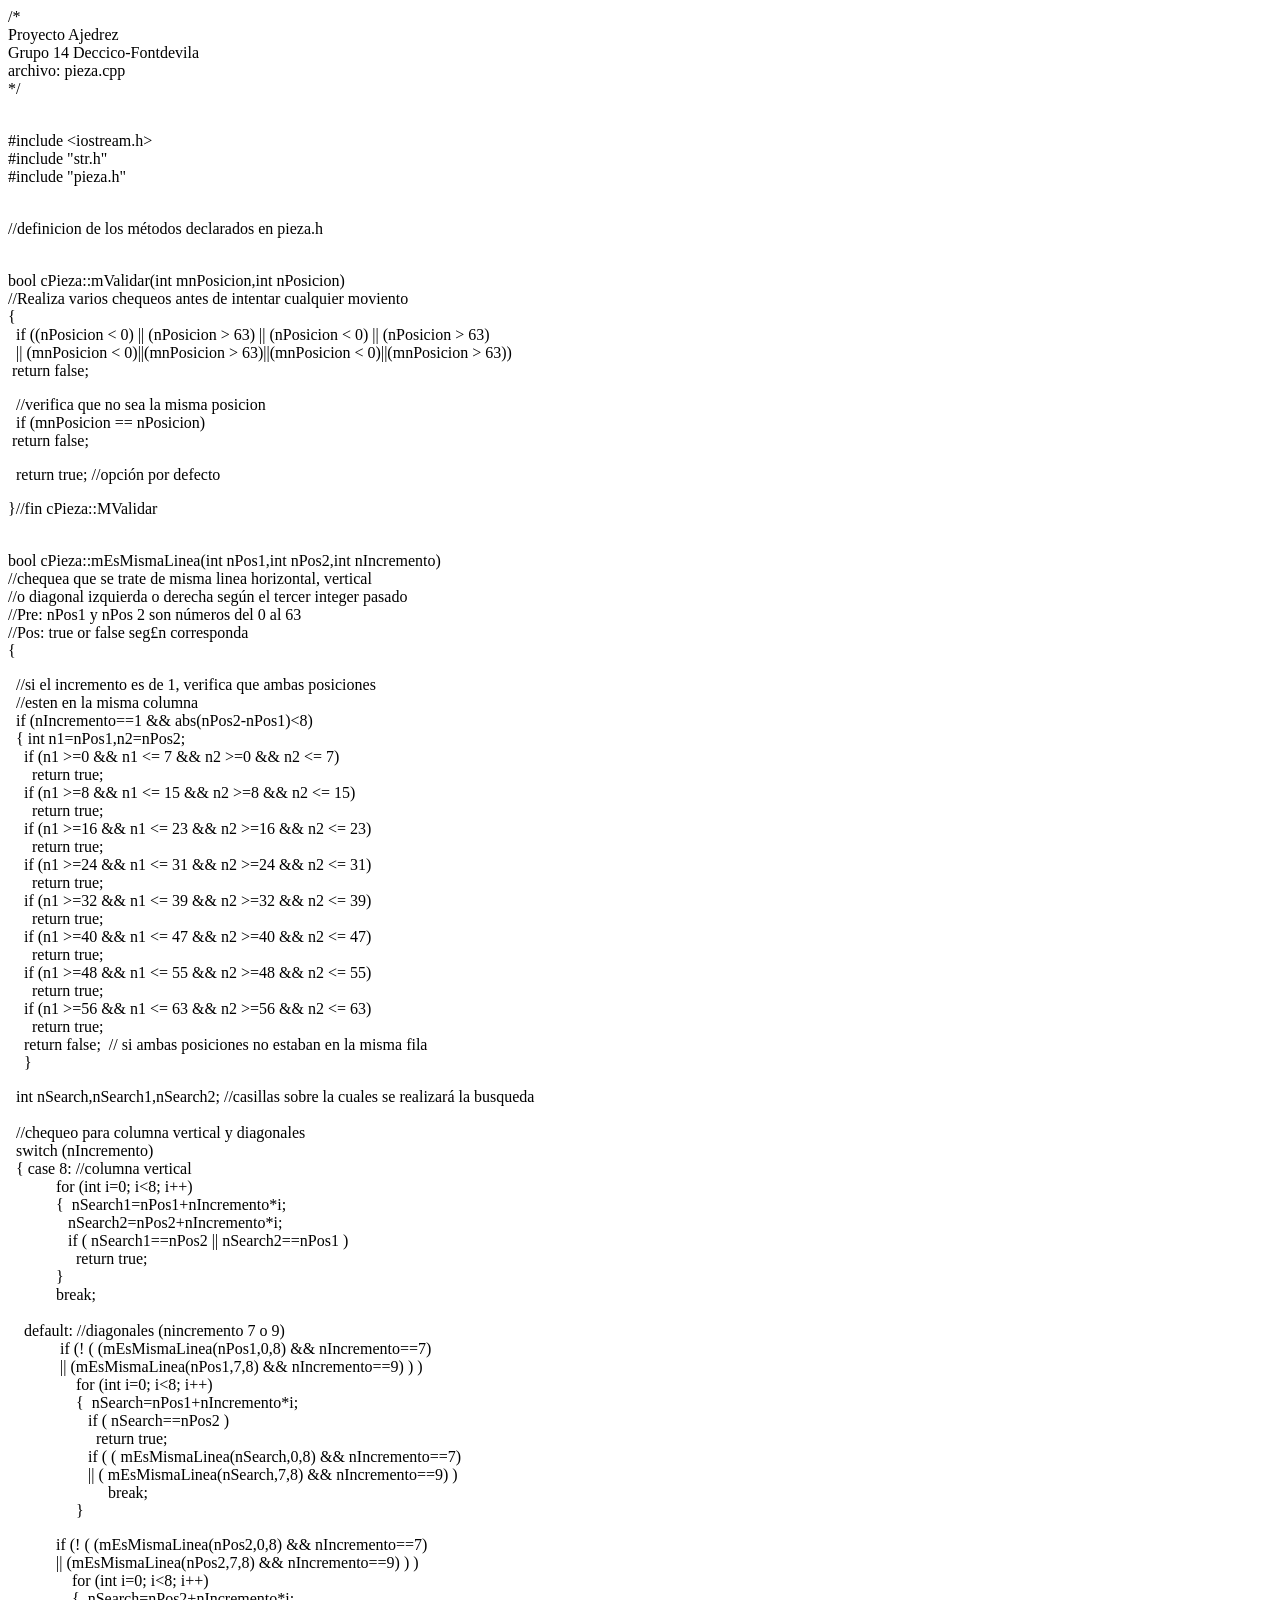
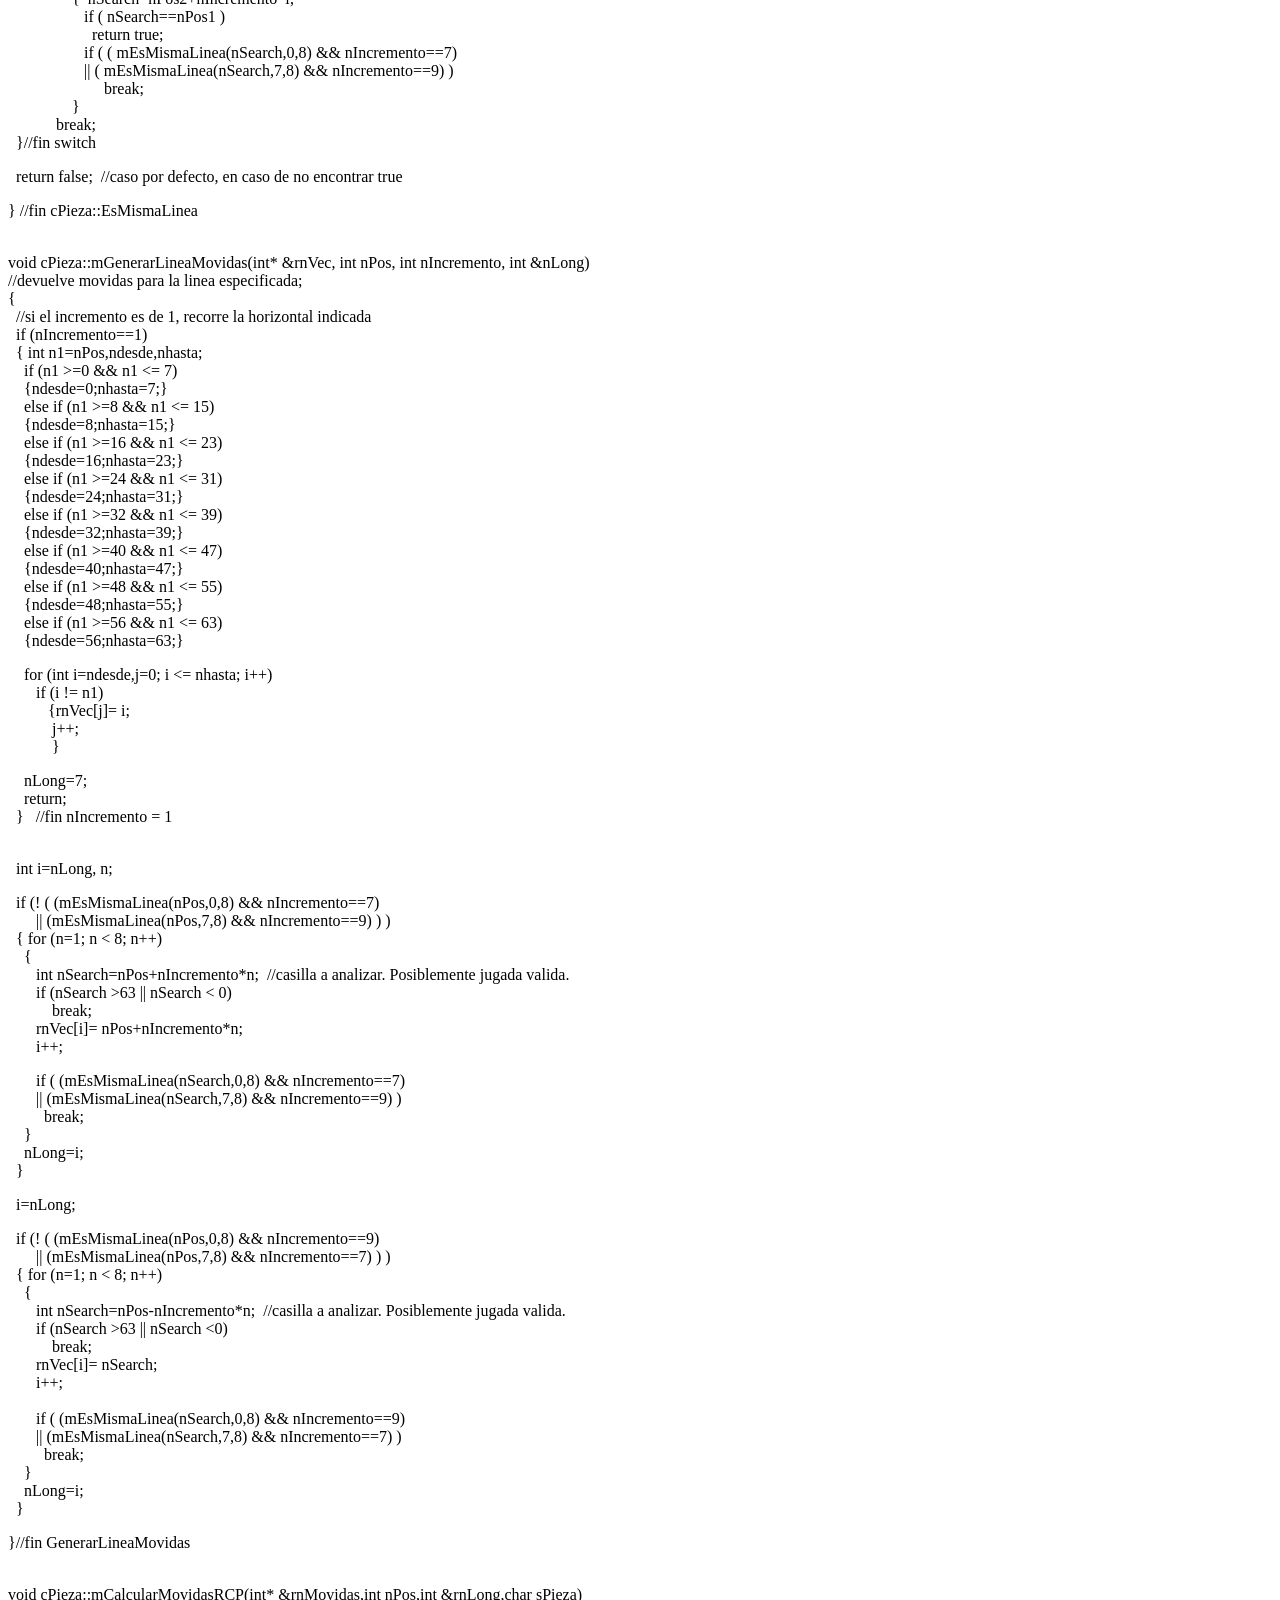
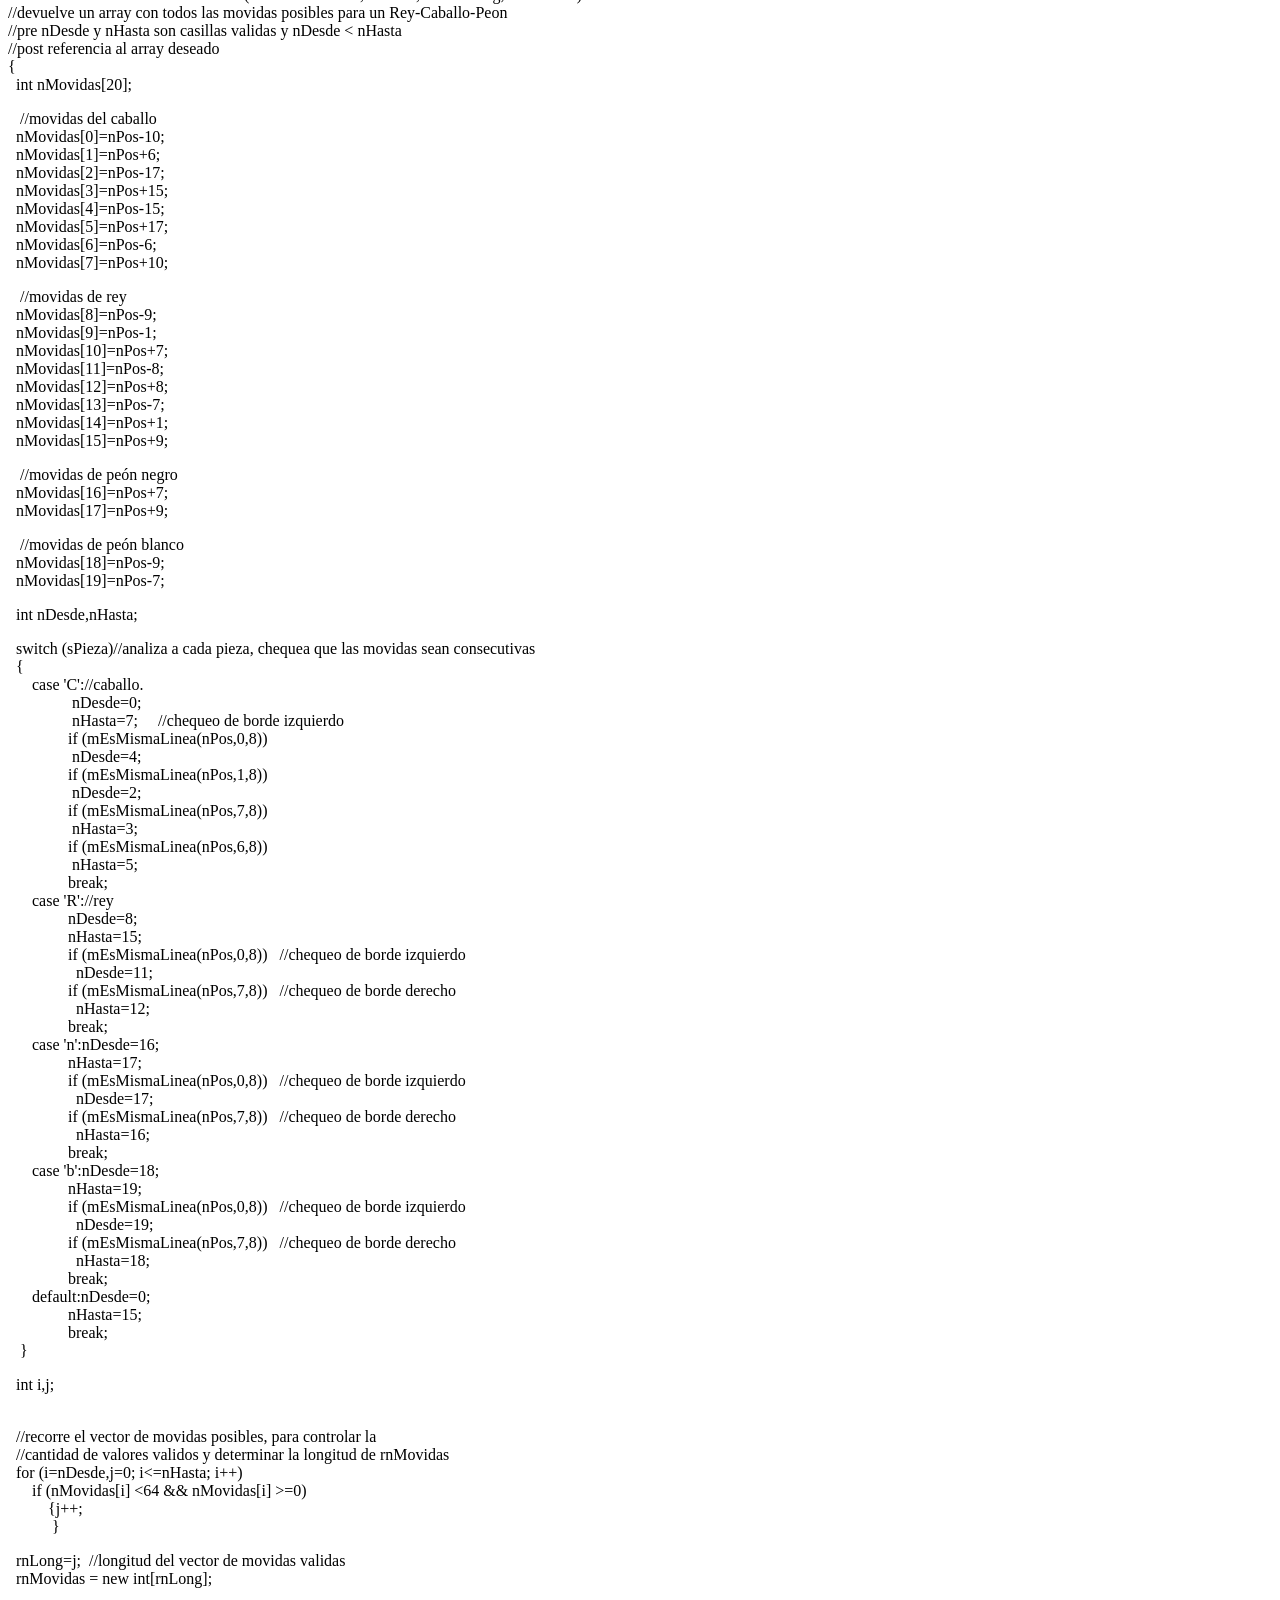
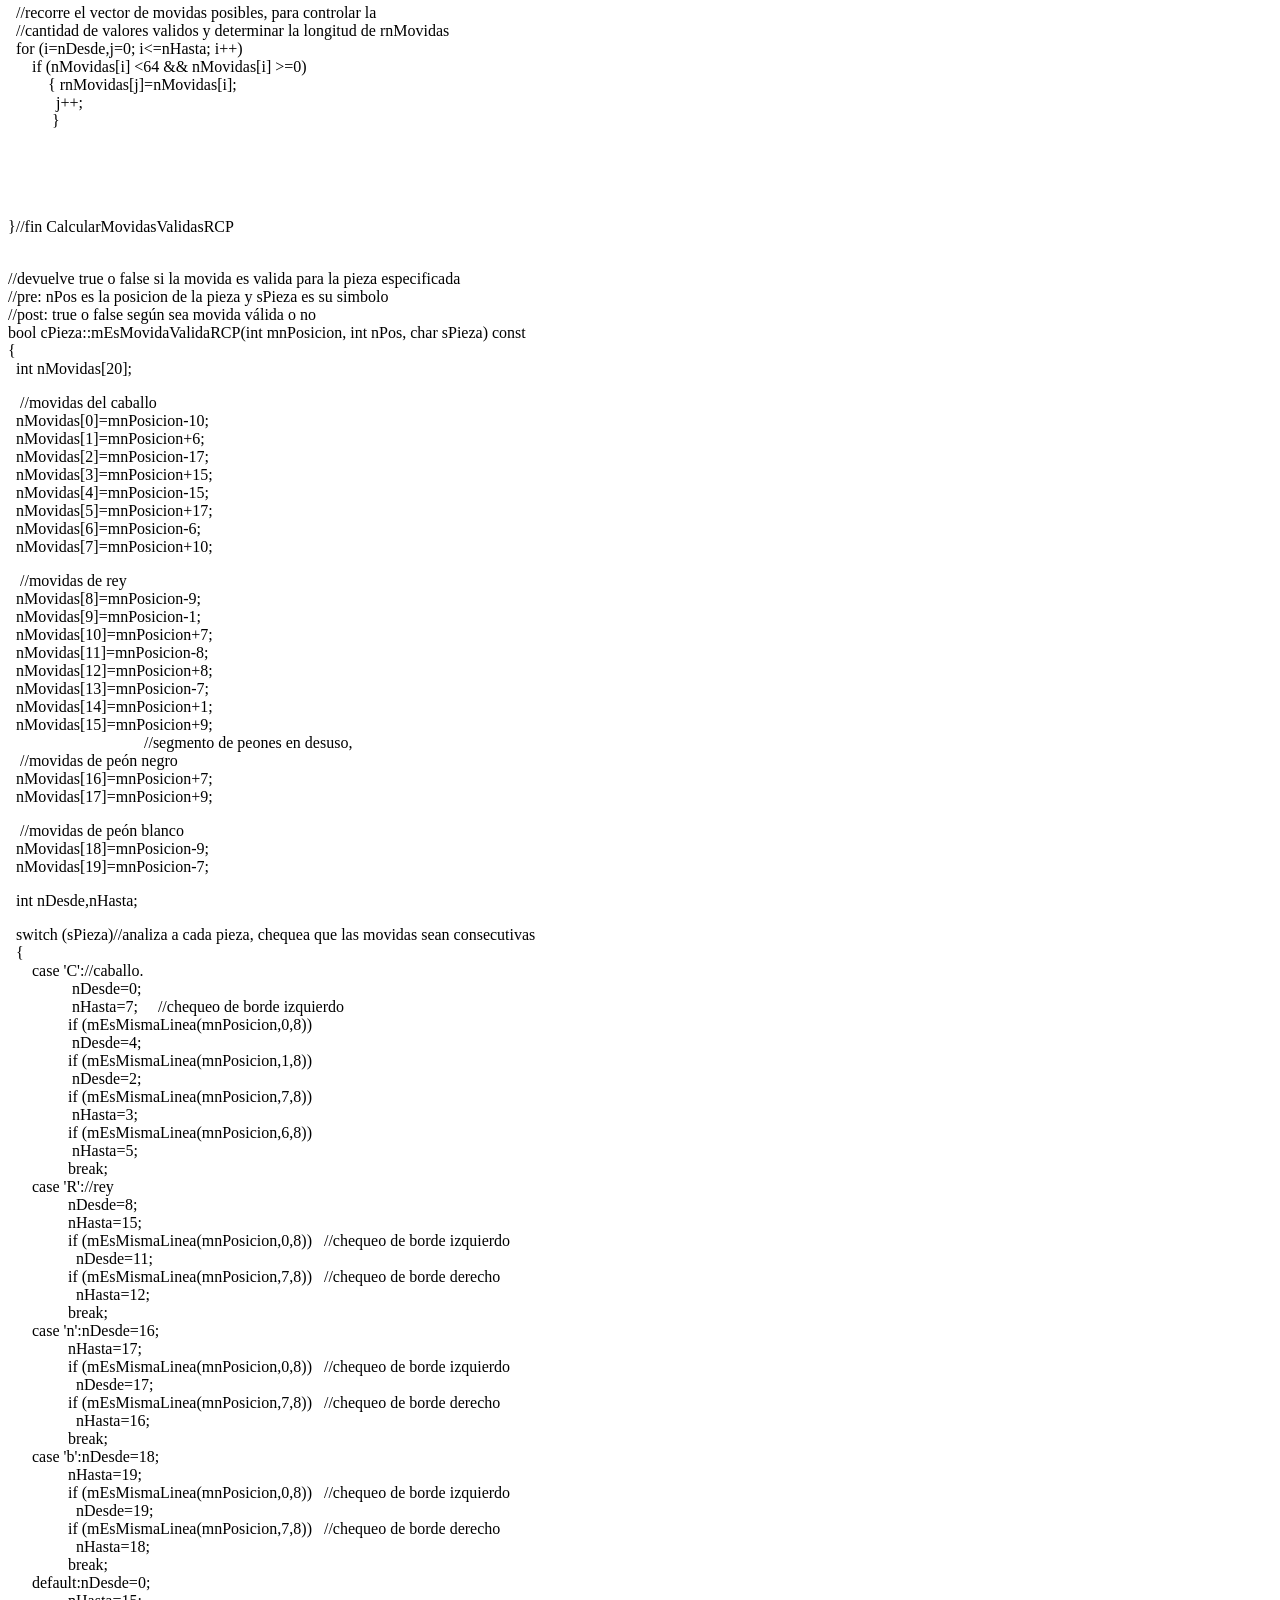
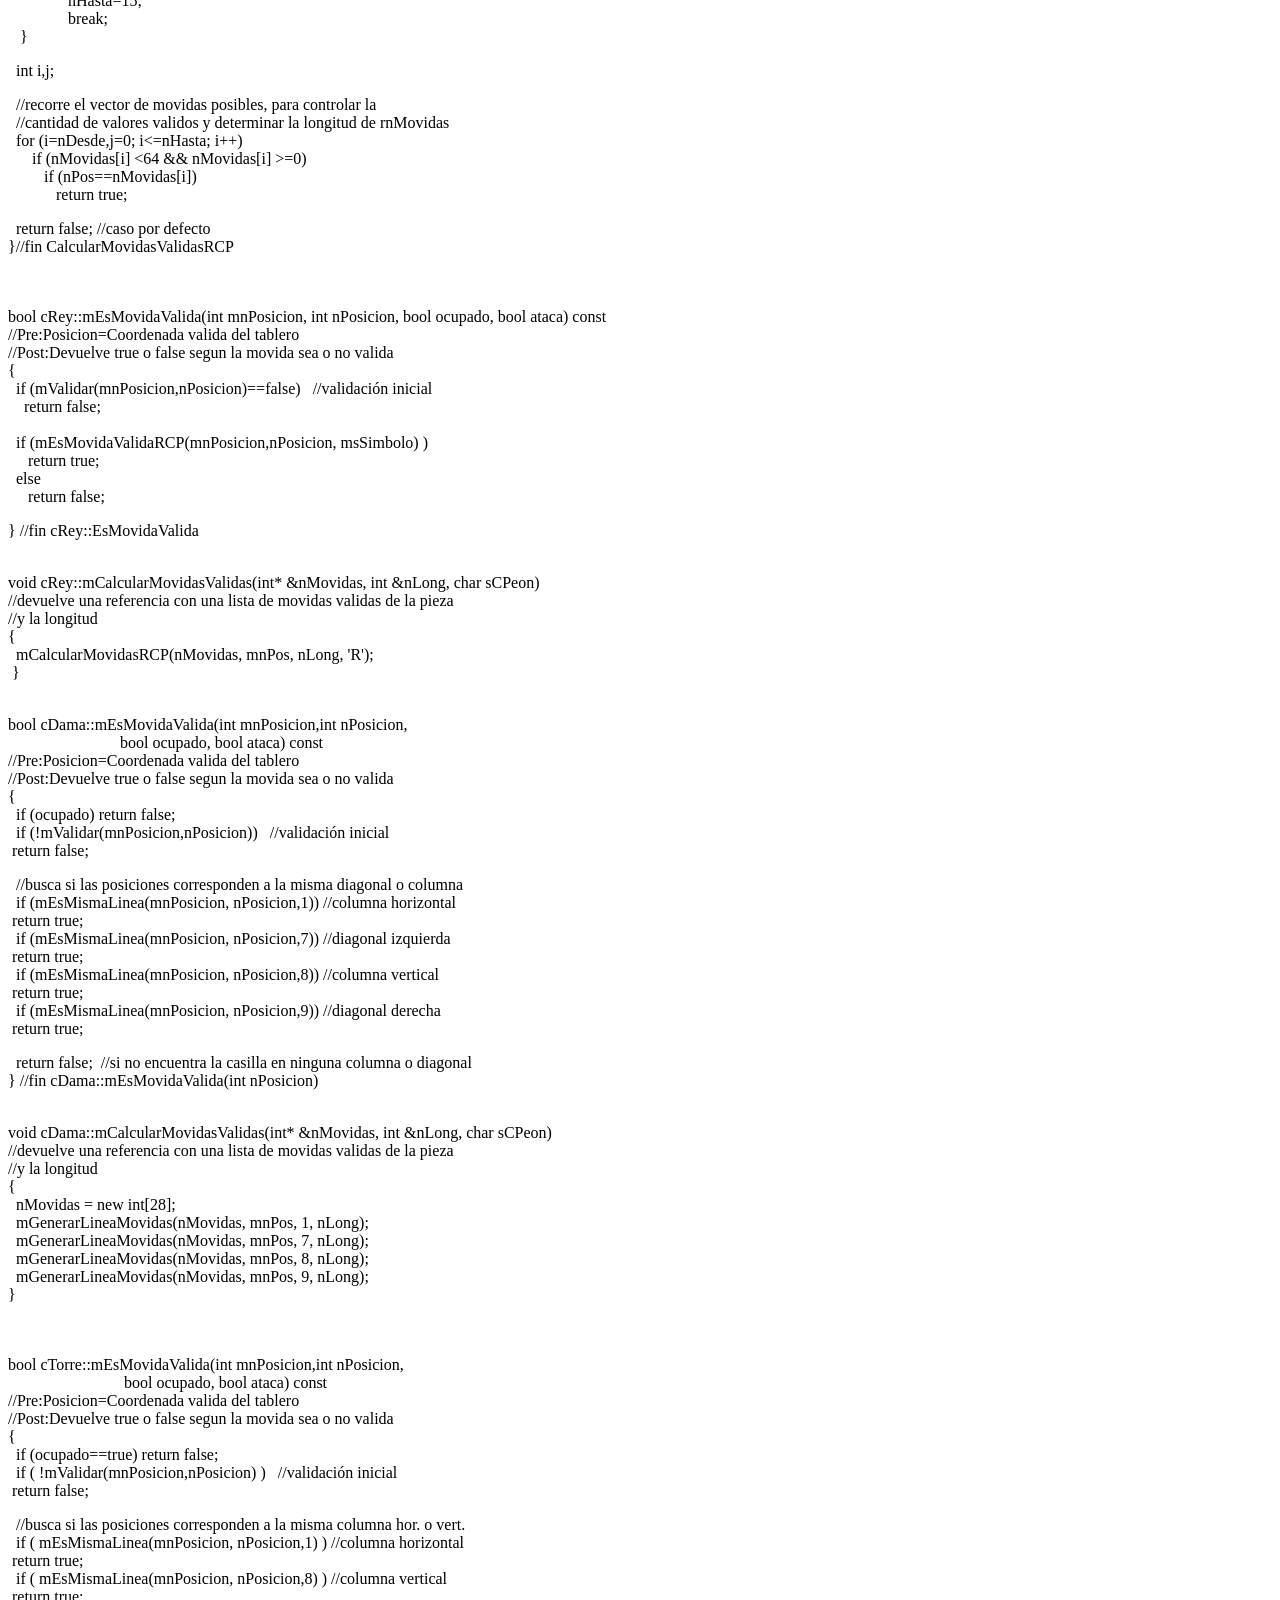
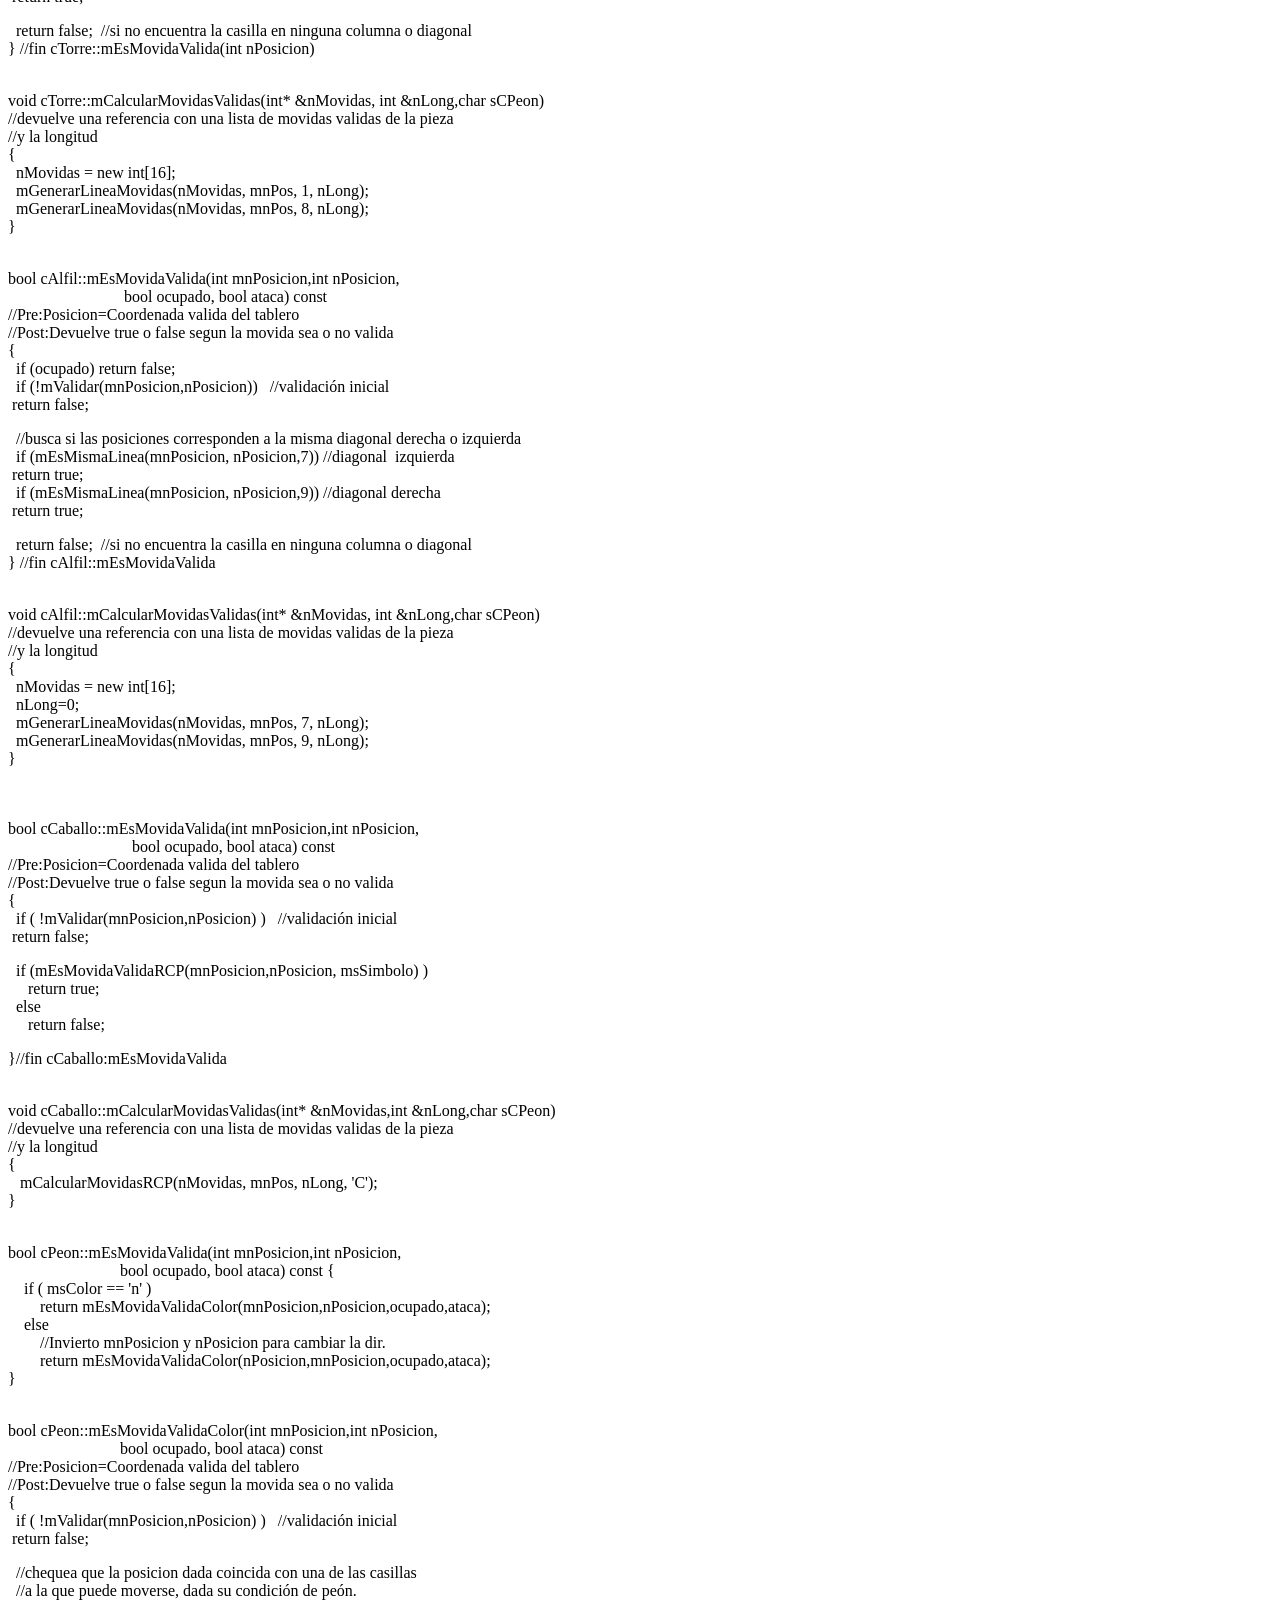
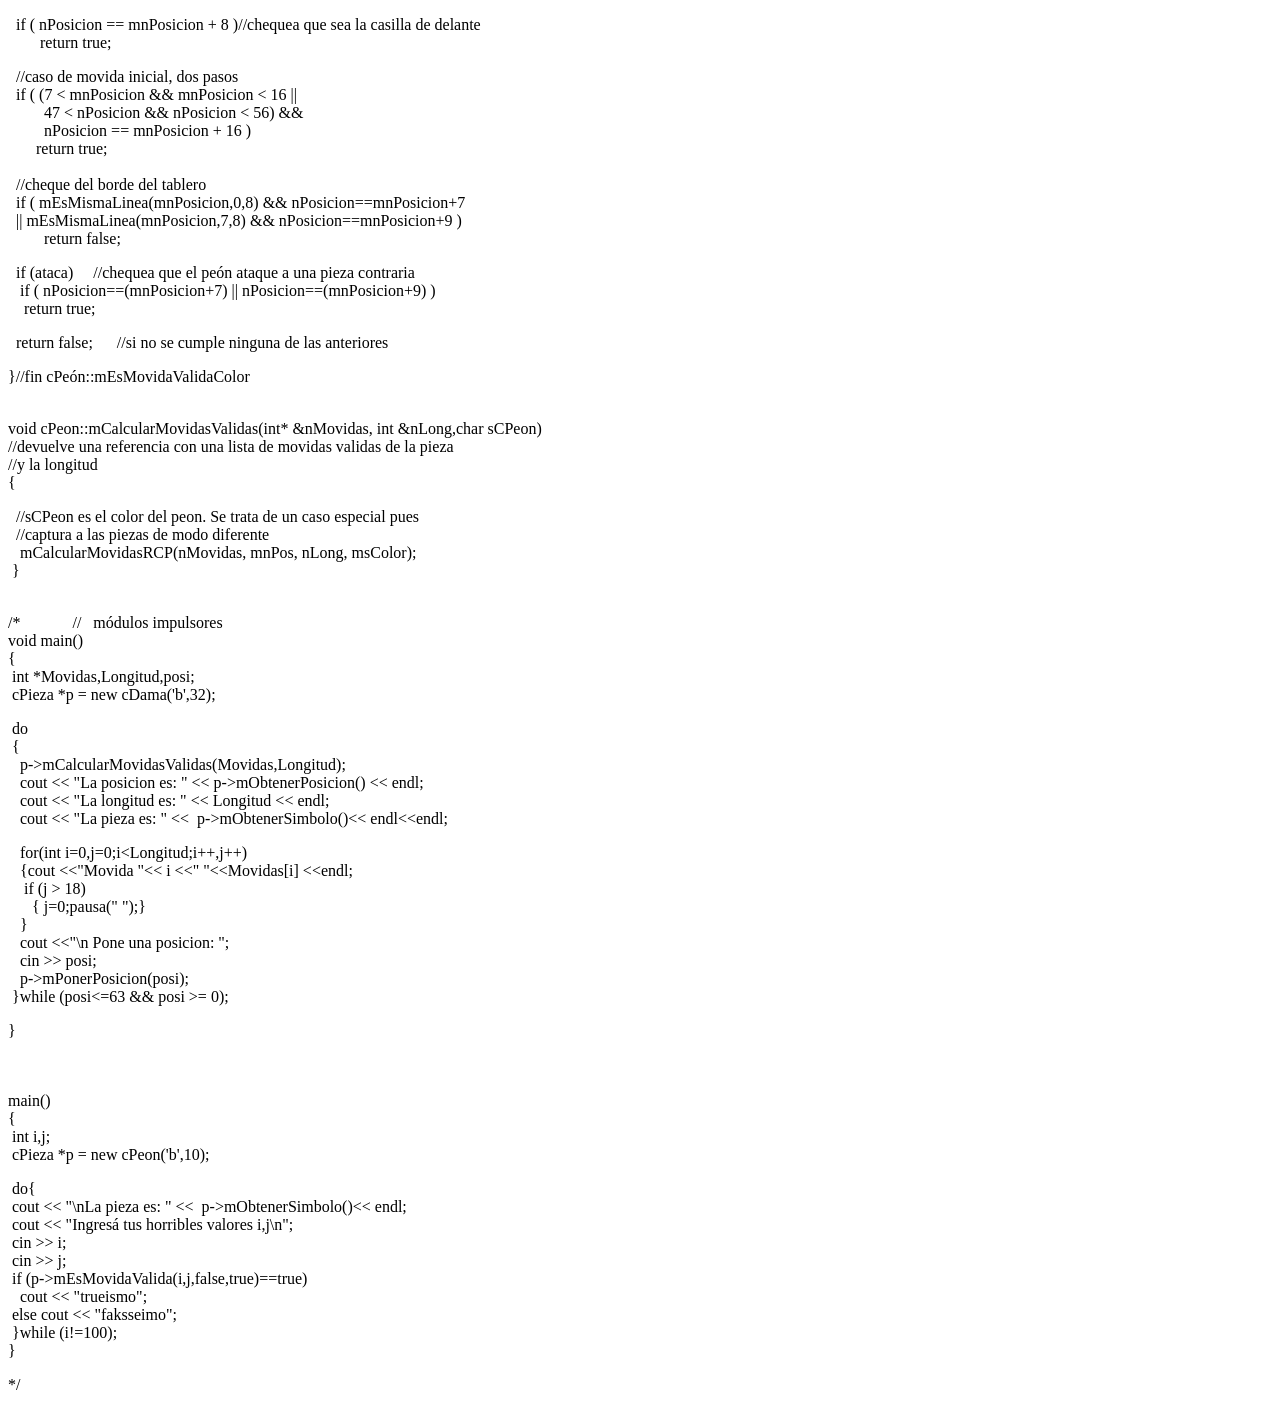
<file: DOCS/pieza.cpp.html>
<!doctype html public "-//w3c//dtd html 4.0 transitional//en">
<html>
<head>
   <meta http-equiv="Content-Type" content="text/html; charset=iso-8859-1">
   <meta name="Generator" content="Microsoft Word 97">
   <meta name="GENERATOR" content="Mozilla/4.5 [en] (Win95; I) [Netscape]">
   <title>#include "pieza</title>
</head>
<body>
/*
<br>Proyecto Ajedrez
<br>Grupo 14 Deccico-Fontdevila
<br>archivo: pieza.cpp
<br>*/
<br>&nbsp;
<p>#include &lt;iostream.h>
<br>#include "str.h"
<br>#include "pieza.h"
<br>&nbsp;
<p>//definicion de los m&eacute;todos declarados en pieza.h
<br>&nbsp;
<p>bool cPieza::mValidar(int mnPosicion,int nPosicion)
<br>//Realiza varios chequeos antes de intentar cualquier moviento
<br>{
<br>&nbsp; if ((nPosicion &lt; 0) || (nPosicion > 63) || (nPosicion &lt;
0) || (nPosicion > 63)
<br>&nbsp; || (mnPosicion &lt; 0)||(mnPosicion > 63)||(mnPosicion &lt;
0)||(mnPosicion > 63))
<br>&nbsp;return false;
<p>&nbsp; //verifica que no sea la misma posicion
<br>&nbsp; if (mnPosicion == nPosicion)
<br>&nbsp;return false;
<p>&nbsp; return true; //opci&oacute;n por defecto
<p>}//fin cPieza::MValidar
<br>&nbsp;
<p>bool cPieza::mEsMismaLinea(int nPos1,int nPos2,int nIncremento)
<br>//chequea que se trate de misma linea horizontal, vertical
<br>//o diagonal izquierda o derecha seg&uacute;n el tercer integer pasado
<br>//Pre: nPos1 y nPos 2 son n&uacute;meros del 0 al 63
<br>//Pos: true or false seg&pound;n corresponda
<br>{
<p>&nbsp; //si el incremento es de 1, verifica que ambas posiciones
<br>&nbsp; //esten en la misma columna
<br>&nbsp; if (nIncremento==1 &amp;&amp; abs(nPos2-nPos1)&lt;8)
<br>&nbsp; { int n1=nPos1,n2=nPos2;
<br>&nbsp;&nbsp;&nbsp; if (n1 >=0 &amp;&amp; n1 &lt;= 7 &amp;&amp; n2 >=0
&amp;&amp; n2 &lt;= 7)
<br>&nbsp;&nbsp;&nbsp;&nbsp;&nbsp; return true;
<br>&nbsp;&nbsp;&nbsp; if (n1 >=8 &amp;&amp; n1 &lt;= 15 &amp;&amp; n2
>=8 &amp;&amp; n2 &lt;= 15)
<br>&nbsp;&nbsp;&nbsp;&nbsp;&nbsp; return true;
<br>&nbsp;&nbsp;&nbsp; if (n1 >=16 &amp;&amp; n1 &lt;= 23 &amp;&amp; n2
>=16 &amp;&amp; n2 &lt;= 23)
<br>&nbsp;&nbsp;&nbsp;&nbsp;&nbsp; return true;
<br>&nbsp;&nbsp;&nbsp; if (n1 >=24 &amp;&amp; n1 &lt;= 31 &amp;&amp; n2
>=24 &amp;&amp; n2 &lt;= 31)
<br>&nbsp;&nbsp;&nbsp;&nbsp;&nbsp; return true;
<br>&nbsp;&nbsp;&nbsp; if (n1 >=32 &amp;&amp; n1 &lt;= 39 &amp;&amp; n2
>=32 &amp;&amp; n2 &lt;= 39)
<br>&nbsp;&nbsp;&nbsp;&nbsp;&nbsp; return true;
<br>&nbsp;&nbsp;&nbsp; if (n1 >=40 &amp;&amp; n1 &lt;= 47 &amp;&amp; n2
>=40 &amp;&amp; n2 &lt;= 47)
<br>&nbsp;&nbsp;&nbsp;&nbsp;&nbsp; return true;
<br>&nbsp;&nbsp;&nbsp; if (n1 >=48 &amp;&amp; n1 &lt;= 55 &amp;&amp; n2
>=48 &amp;&amp; n2 &lt;= 55)
<br>&nbsp;&nbsp;&nbsp;&nbsp;&nbsp; return true;
<br>&nbsp;&nbsp;&nbsp; if (n1 >=56 &amp;&amp; n1 &lt;= 63 &amp;&amp; n2
>=56 &amp;&amp; n2 &lt;= 63)
<br>&nbsp;&nbsp;&nbsp;&nbsp;&nbsp; return true;
<br>&nbsp;&nbsp;&nbsp; return false;&nbsp; // si ambas posiciones no estaban
en la misma fila
<br>&nbsp;&nbsp;&nbsp; }
<p>&nbsp; int nSearch,nSearch1,nSearch2; //casillas sobre la cuales se
realizar&aacute; la busqueda
<br>&nbsp;
<br>&nbsp; //chequeo para columna vertical y diagonales
<br>&nbsp; switch (nIncremento)
<br>&nbsp; { case 8: //columna vertical
<br>&nbsp;&nbsp;&nbsp;&nbsp;&nbsp;&nbsp;&nbsp;&nbsp;&nbsp;&nbsp;&nbsp;
for (int i=0; i&lt;8; i++)
<br>&nbsp;&nbsp;&nbsp;&nbsp;&nbsp;&nbsp;&nbsp;&nbsp;&nbsp;&nbsp;&nbsp;
{&nbsp; nSearch1=nPos1+nIncremento*i;
<br>&nbsp;&nbsp;&nbsp;&nbsp;&nbsp;&nbsp;&nbsp;&nbsp;&nbsp;&nbsp;&nbsp;&nbsp;&nbsp;&nbsp;
nSearch2=nPos2+nIncremento*i;
<br>&nbsp;&nbsp;&nbsp;&nbsp;&nbsp;&nbsp;&nbsp;&nbsp;&nbsp;&nbsp;&nbsp;&nbsp;&nbsp;&nbsp;
if ( nSearch1==nPos2 || nSearch2==nPos1 )
<br>&nbsp;&nbsp;&nbsp;&nbsp;&nbsp;&nbsp;&nbsp;&nbsp;&nbsp;&nbsp;&nbsp;&nbsp;&nbsp;&nbsp;&nbsp;&nbsp;
return true;
<br>&nbsp;&nbsp;&nbsp;&nbsp;&nbsp;&nbsp;&nbsp;&nbsp;&nbsp;&nbsp;&nbsp;
}
<br>&nbsp;&nbsp;&nbsp;&nbsp;&nbsp;&nbsp;&nbsp;&nbsp;&nbsp;&nbsp;&nbsp;
break;
<br>&nbsp;
<br>&nbsp;&nbsp;&nbsp; default: //diagonales (nincremento 7 o 9)
<br>&nbsp;&nbsp;&nbsp;&nbsp;&nbsp;&nbsp;&nbsp;&nbsp;&nbsp;&nbsp;&nbsp;&nbsp;
if (! ( (mEsMismaLinea(nPos1,0,8) &amp;&amp; nIncremento==7)
<br>&nbsp;&nbsp;&nbsp;&nbsp;&nbsp;&nbsp;&nbsp;&nbsp;&nbsp;&nbsp;&nbsp;&nbsp;
|| (mEsMismaLinea(nPos1,7,8) &amp;&amp; nIncremento==9) ) )
<br>&nbsp;&nbsp;&nbsp;&nbsp;&nbsp;&nbsp;&nbsp;&nbsp;&nbsp;&nbsp;&nbsp;&nbsp;&nbsp;&nbsp;&nbsp;&nbsp;
for (int i=0; i&lt;8; i++)
<br>&nbsp;&nbsp;&nbsp;&nbsp;&nbsp;&nbsp;&nbsp;&nbsp;&nbsp;&nbsp;&nbsp;&nbsp;&nbsp;&nbsp;&nbsp;&nbsp;
{&nbsp; nSearch=nPos1+nIncremento*i;
<br>&nbsp;&nbsp;&nbsp;&nbsp;&nbsp;&nbsp;&nbsp;&nbsp;&nbsp;&nbsp;&nbsp;&nbsp;&nbsp;&nbsp;&nbsp;&nbsp;&nbsp;&nbsp;&nbsp;
if ( nSearch==nPos2 )
<br>&nbsp;&nbsp;&nbsp;&nbsp;&nbsp;&nbsp;&nbsp;&nbsp;&nbsp;&nbsp;&nbsp;&nbsp;&nbsp;&nbsp;&nbsp;&nbsp;&nbsp;&nbsp;&nbsp;&nbsp;&nbsp;
return true;
<br>&nbsp;&nbsp;&nbsp;&nbsp;&nbsp;&nbsp;&nbsp;&nbsp;&nbsp;&nbsp;&nbsp;&nbsp;&nbsp;&nbsp;&nbsp;&nbsp;&nbsp;&nbsp;&nbsp;
if ( ( mEsMismaLinea(nSearch,0,8) &amp;&amp; nIncremento==7)
<br>&nbsp;&nbsp;&nbsp;&nbsp;&nbsp;&nbsp;&nbsp;&nbsp;&nbsp;&nbsp;&nbsp;&nbsp;&nbsp;&nbsp;&nbsp;&nbsp;&nbsp;&nbsp;&nbsp;
|| ( mEsMismaLinea(nSearch,7,8) &amp;&amp; nIncremento==9) )
<br>&nbsp;&nbsp;&nbsp;&nbsp;&nbsp;&nbsp;&nbsp;&nbsp;&nbsp;&nbsp;&nbsp;&nbsp;&nbsp;&nbsp;&nbsp;&nbsp;&nbsp;&nbsp;&nbsp;&nbsp;&nbsp;&nbsp;&nbsp;&nbsp;
break;
<br>&nbsp;&nbsp;&nbsp;&nbsp;&nbsp;&nbsp;&nbsp;&nbsp;&nbsp;&nbsp;&nbsp;&nbsp;&nbsp;&nbsp;&nbsp;&nbsp;
}
<p>&nbsp;&nbsp;&nbsp;&nbsp;&nbsp;&nbsp;&nbsp;&nbsp;&nbsp;&nbsp;&nbsp; if
(! ( (mEsMismaLinea(nPos2,0,8) &amp;&amp; nIncremento==7)
<br>&nbsp;&nbsp;&nbsp;&nbsp;&nbsp;&nbsp;&nbsp;&nbsp;&nbsp;&nbsp;&nbsp;
|| (mEsMismaLinea(nPos2,7,8) &amp;&amp; nIncremento==9) ) )
<br>&nbsp;&nbsp;&nbsp;&nbsp;&nbsp;&nbsp;&nbsp;&nbsp;&nbsp;&nbsp;&nbsp;&nbsp;&nbsp;&nbsp;&nbsp;
for (int i=0; i&lt;8; i++)
<br>&nbsp;&nbsp;&nbsp;&nbsp;&nbsp;&nbsp;&nbsp;&nbsp;&nbsp;&nbsp;&nbsp;&nbsp;&nbsp;&nbsp;&nbsp;
{&nbsp; nSearch=nPos2+nIncremento*i;
<br>&nbsp;&nbsp;&nbsp;&nbsp;&nbsp;&nbsp;&nbsp;&nbsp;&nbsp;&nbsp;&nbsp;&nbsp;&nbsp;&nbsp;&nbsp;&nbsp;&nbsp;&nbsp;
if ( nSearch==nPos1 )
<br>&nbsp;&nbsp;&nbsp;&nbsp;&nbsp;&nbsp;&nbsp;&nbsp;&nbsp;&nbsp;&nbsp;&nbsp;&nbsp;&nbsp;&nbsp;&nbsp;&nbsp;&nbsp;&nbsp;&nbsp;
return true;
<br>&nbsp;&nbsp;&nbsp;&nbsp;&nbsp;&nbsp;&nbsp;&nbsp;&nbsp;&nbsp;&nbsp;&nbsp;&nbsp;&nbsp;&nbsp;&nbsp;&nbsp;&nbsp;
if ( ( mEsMismaLinea(nSearch,0,8) &amp;&amp; nIncremento==7)
<br>&nbsp;&nbsp;&nbsp;&nbsp;&nbsp;&nbsp;&nbsp;&nbsp;&nbsp;&nbsp;&nbsp;&nbsp;&nbsp;&nbsp;&nbsp;&nbsp;&nbsp;&nbsp;
|| ( mEsMismaLinea(nSearch,7,8) &amp;&amp; nIncremento==9) )
<br>&nbsp;&nbsp;&nbsp;&nbsp;&nbsp;&nbsp;&nbsp;&nbsp;&nbsp;&nbsp;&nbsp;&nbsp;&nbsp;&nbsp;&nbsp;&nbsp;&nbsp;&nbsp;&nbsp;&nbsp;&nbsp;&nbsp;&nbsp;
break;
<br>&nbsp;&nbsp;&nbsp;&nbsp;&nbsp;&nbsp;&nbsp;&nbsp;&nbsp;&nbsp;&nbsp;&nbsp;&nbsp;&nbsp;&nbsp;
}
<br>&nbsp;&nbsp;&nbsp;&nbsp;&nbsp;&nbsp;&nbsp;&nbsp;&nbsp;&nbsp;&nbsp;
break;
<br>&nbsp; }//fin switch
<p>&nbsp; return false;&nbsp; //caso por defecto, en caso de no encontrar
true
<p>} //fin cPieza::EsMismaLinea
<br>&nbsp;
<p>void cPieza::mGenerarLineaMovidas(int* &amp;rnVec, int nPos, int nIncremento,
int &amp;nLong)
<br>//devuelve movidas para la linea especificada;
<br>{
<br>&nbsp; //si el incremento es de 1, recorre la horizontal indicada
<br>&nbsp; if (nIncremento==1)
<br>&nbsp; { int n1=nPos,ndesde,nhasta;
<br>&nbsp;&nbsp;&nbsp; if (n1 >=0 &amp;&amp; n1 &lt;= 7)
<br>&nbsp;&nbsp;&nbsp; {ndesde=0;nhasta=7;}
<br>&nbsp;&nbsp;&nbsp; else if (n1 >=8 &amp;&amp; n1 &lt;= 15)
<br>&nbsp;&nbsp;&nbsp; {ndesde=8;nhasta=15;}
<br>&nbsp;&nbsp;&nbsp; else if (n1 >=16 &amp;&amp; n1 &lt;= 23)
<br>&nbsp;&nbsp;&nbsp; {ndesde=16;nhasta=23;}
<br>&nbsp;&nbsp;&nbsp; else if (n1 >=24 &amp;&amp; n1 &lt;= 31)
<br>&nbsp;&nbsp;&nbsp; {ndesde=24;nhasta=31;}
<br>&nbsp;&nbsp;&nbsp; else if (n1 >=32 &amp;&amp; n1 &lt;= 39)
<br>&nbsp;&nbsp;&nbsp; {ndesde=32;nhasta=39;}
<br>&nbsp;&nbsp;&nbsp; else if (n1 >=40 &amp;&amp; n1 &lt;= 47)
<br>&nbsp;&nbsp;&nbsp; {ndesde=40;nhasta=47;}
<br>&nbsp;&nbsp;&nbsp; else if (n1 >=48 &amp;&amp; n1 &lt;= 55)
<br>&nbsp;&nbsp;&nbsp; {ndesde=48;nhasta=55;}
<br>&nbsp;&nbsp;&nbsp; else if (n1 >=56 &amp;&amp; n1 &lt;= 63)
<br>&nbsp;&nbsp;&nbsp; {ndesde=56;nhasta=63;}
<p>&nbsp;&nbsp;&nbsp; for (int i=ndesde,j=0; i &lt;= nhasta; i++)
<br>&nbsp;&nbsp;&nbsp;&nbsp;&nbsp;&nbsp; if (i != n1)
<br>&nbsp;&nbsp;&nbsp;&nbsp;&nbsp;&nbsp;&nbsp;&nbsp;&nbsp; {rnVec[j]= i;
<br>&nbsp;&nbsp;&nbsp;&nbsp;&nbsp;&nbsp;&nbsp;&nbsp;&nbsp;&nbsp; j++;
<br>&nbsp;&nbsp;&nbsp;&nbsp;&nbsp;&nbsp;&nbsp;&nbsp;&nbsp;&nbsp; }
<p>&nbsp;&nbsp;&nbsp; nLong=7;
<br>&nbsp;&nbsp;&nbsp; return;
<br>&nbsp; }&nbsp;&nbsp; //fin nIncremento = 1
<br>&nbsp;
<p>&nbsp; int i=nLong, n;
<p>&nbsp; if (! ( (mEsMismaLinea(nPos,0,8) &amp;&amp; nIncremento==7)
<br>&nbsp;&nbsp;&nbsp;&nbsp;&nbsp;&nbsp; || (mEsMismaLinea(nPos,7,8) &amp;&amp;
nIncremento==9) ) )
<br>&nbsp; { for (n=1; n &lt; 8; n++)
<br>&nbsp;&nbsp;&nbsp; {
<br>&nbsp;&nbsp;&nbsp;&nbsp;&nbsp;&nbsp; int nSearch=nPos+nIncremento*n;&nbsp;
//casilla a analizar. Posiblemente jugada valida.
<br>&nbsp;&nbsp;&nbsp;&nbsp;&nbsp;&nbsp; if (nSearch >63 || nSearch &lt;
0)
<br>&nbsp;&nbsp;&nbsp;&nbsp;&nbsp;&nbsp;&nbsp;&nbsp;&nbsp;&nbsp; break;
<br>&nbsp;&nbsp;&nbsp;&nbsp;&nbsp;&nbsp; rnVec[i]= nPos+nIncremento*n;
<br>&nbsp;&nbsp;&nbsp;&nbsp;&nbsp;&nbsp; i++;
<p>&nbsp;&nbsp;&nbsp;&nbsp;&nbsp;&nbsp; if ( (mEsMismaLinea(nSearch,0,8)
&amp;&amp; nIncremento==7)
<br>&nbsp;&nbsp;&nbsp;&nbsp;&nbsp;&nbsp; || (mEsMismaLinea(nSearch,7,8)
&amp;&amp; nIncremento==9) )
<br>&nbsp;&nbsp;&nbsp;&nbsp;&nbsp;&nbsp;&nbsp;&nbsp; break;
<br>&nbsp;&nbsp;&nbsp; }
<br>&nbsp;&nbsp;&nbsp; nLong=i;
<br>&nbsp; }
<p>&nbsp; i=nLong;
<p>&nbsp; if (! ( (mEsMismaLinea(nPos,0,8) &amp;&amp; nIncremento==9)
<br>&nbsp;&nbsp;&nbsp;&nbsp;&nbsp;&nbsp; || (mEsMismaLinea(nPos,7,8) &amp;&amp;
nIncremento==7) ) )
<br>&nbsp; { for (n=1; n &lt; 8; n++)
<br>&nbsp;&nbsp;&nbsp; {
<br>&nbsp;&nbsp;&nbsp;&nbsp;&nbsp;&nbsp; int nSearch=nPos-nIncremento*n;&nbsp;
//casilla a analizar. Posiblemente jugada valida.
<br>&nbsp;&nbsp;&nbsp;&nbsp;&nbsp;&nbsp; if (nSearch >63 || nSearch &lt;0)
<br>&nbsp;&nbsp;&nbsp;&nbsp;&nbsp;&nbsp;&nbsp;&nbsp;&nbsp;&nbsp; break;
<br>&nbsp;&nbsp;&nbsp;&nbsp;&nbsp;&nbsp; rnVec[i]= nSearch;
<br>&nbsp;&nbsp;&nbsp;&nbsp;&nbsp;&nbsp; i++;
<br>&nbsp;
<br>&nbsp;&nbsp;&nbsp;&nbsp;&nbsp;&nbsp; if ( (mEsMismaLinea(nSearch,0,8)
&amp;&amp; nIncremento==9)
<br>&nbsp;&nbsp;&nbsp;&nbsp;&nbsp;&nbsp; || (mEsMismaLinea(nSearch,7,8)
&amp;&amp; nIncremento==7) )
<br>&nbsp;&nbsp;&nbsp;&nbsp;&nbsp;&nbsp;&nbsp;&nbsp; break;
<br>&nbsp;&nbsp;&nbsp; }
<br>&nbsp;&nbsp;&nbsp; nLong=i;
<br>&nbsp; }
<p>}//fin GenerarLineaMovidas
<br>&nbsp;
<p>void cPieza::mCalcularMovidasRCP(int* &amp;rnMovidas,int nPos,int &amp;rnLong,char
sPieza)
<br>//devuelve un array con todos las movidas posibles para un Rey-Caballo-Peon
<br>//pre nDesde y nHasta son casillas validas y nDesde &lt; nHasta
<br>//post referencia al array deseado
<br>{
<br>&nbsp; int nMovidas[20];
<p>&nbsp;&nbsp; //movidas del caballo
<br>&nbsp; nMovidas[0]=nPos-10;
<br>&nbsp; nMovidas[1]=nPos+6;
<br>&nbsp; nMovidas[2]=nPos-17;
<br>&nbsp; nMovidas[3]=nPos+15;
<br>&nbsp; nMovidas[4]=nPos-15;
<br>&nbsp; nMovidas[5]=nPos+17;
<br>&nbsp; nMovidas[6]=nPos-6;
<br>&nbsp; nMovidas[7]=nPos+10;
<p>&nbsp;&nbsp; //movidas de rey
<br>&nbsp; nMovidas[8]=nPos-9;
<br>&nbsp; nMovidas[9]=nPos-1;
<br>&nbsp; nMovidas[10]=nPos+7;
<br>&nbsp; nMovidas[11]=nPos-8;
<br>&nbsp; nMovidas[12]=nPos+8;
<br>&nbsp; nMovidas[13]=nPos-7;
<br>&nbsp; nMovidas[14]=nPos+1;
<br>&nbsp; nMovidas[15]=nPos+9;
<p>&nbsp;&nbsp; //movidas de pe&oacute;n negro
<br>&nbsp; nMovidas[16]=nPos+7;
<br>&nbsp; nMovidas[17]=nPos+9;
<p>&nbsp;&nbsp; //movidas de pe&oacute;n blanco
<br>&nbsp; nMovidas[18]=nPos-9;
<br>&nbsp; nMovidas[19]=nPos-7;
<p>&nbsp; int nDesde,nHasta;
<p>&nbsp; switch (sPieza)//analiza a cada pieza, chequea que las movidas
sean consecutivas
<br>&nbsp; {
<br>&nbsp;&nbsp;&nbsp;&nbsp;&nbsp; case 'C'://caballo.
<br>&nbsp;&nbsp;&nbsp;&nbsp;&nbsp;&nbsp;&nbsp;&nbsp;&nbsp;&nbsp;&nbsp;&nbsp;&nbsp;&nbsp;&nbsp;
nDesde=0;
<br>&nbsp;&nbsp;&nbsp;&nbsp;&nbsp;&nbsp;&nbsp;&nbsp;&nbsp;&nbsp;&nbsp;&nbsp;&nbsp;&nbsp;&nbsp;
nHasta=7;&nbsp;&nbsp;&nbsp;&nbsp; //chequeo de borde izquierdo
<br>&nbsp;&nbsp;&nbsp;&nbsp;&nbsp;&nbsp;&nbsp;&nbsp;&nbsp;&nbsp;&nbsp;&nbsp;&nbsp;&nbsp;
if (mEsMismaLinea(nPos,0,8))
<br>&nbsp;&nbsp;&nbsp;&nbsp;&nbsp;&nbsp;&nbsp;&nbsp;&nbsp;&nbsp;&nbsp;&nbsp;&nbsp;&nbsp;&nbsp;
nDesde=4;
<br>&nbsp;&nbsp;&nbsp;&nbsp;&nbsp;&nbsp;&nbsp;&nbsp;&nbsp;&nbsp;&nbsp;&nbsp;&nbsp;&nbsp;
if (mEsMismaLinea(nPos,1,8))
<br>&nbsp;&nbsp;&nbsp;&nbsp;&nbsp;&nbsp;&nbsp;&nbsp;&nbsp;&nbsp;&nbsp;&nbsp;&nbsp;&nbsp;&nbsp;
nDesde=2;
<br>&nbsp;&nbsp;&nbsp;&nbsp;&nbsp;&nbsp;&nbsp;&nbsp;&nbsp;&nbsp;&nbsp;&nbsp;&nbsp;&nbsp;
if (mEsMismaLinea(nPos,7,8))
<br>&nbsp;&nbsp;&nbsp;&nbsp;&nbsp;&nbsp;&nbsp;&nbsp;&nbsp;&nbsp;&nbsp;&nbsp;&nbsp;&nbsp;&nbsp;
nHasta=3;
<br>&nbsp;&nbsp;&nbsp;&nbsp;&nbsp;&nbsp;&nbsp;&nbsp;&nbsp;&nbsp;&nbsp;&nbsp;&nbsp;&nbsp;
if (mEsMismaLinea(nPos,6,8))
<br>&nbsp;&nbsp;&nbsp;&nbsp;&nbsp;&nbsp;&nbsp;&nbsp;&nbsp;&nbsp;&nbsp;&nbsp;&nbsp;&nbsp;&nbsp;
nHasta=5;
<br>&nbsp;&nbsp;&nbsp;&nbsp;&nbsp;&nbsp;&nbsp;&nbsp;&nbsp;&nbsp;&nbsp;&nbsp;&nbsp;&nbsp;
break;
<br>&nbsp;&nbsp;&nbsp;&nbsp;&nbsp; case 'R'://rey
<br>&nbsp;&nbsp;&nbsp;&nbsp;&nbsp;&nbsp;&nbsp;&nbsp;&nbsp;&nbsp;&nbsp;&nbsp;&nbsp;&nbsp;
nDesde=8;
<br>&nbsp;&nbsp;&nbsp;&nbsp;&nbsp;&nbsp;&nbsp;&nbsp;&nbsp;&nbsp;&nbsp;&nbsp;&nbsp;&nbsp;
nHasta=15;
<br>&nbsp;&nbsp;&nbsp;&nbsp;&nbsp;&nbsp;&nbsp;&nbsp;&nbsp;&nbsp;&nbsp;&nbsp;&nbsp;&nbsp;
if (mEsMismaLinea(nPos,0,8))&nbsp;&nbsp; //chequeo de borde izquierdo
<br>&nbsp;&nbsp;&nbsp;&nbsp;&nbsp;&nbsp;&nbsp;&nbsp;&nbsp;&nbsp;&nbsp;&nbsp;&nbsp;&nbsp;&nbsp;&nbsp;
nDesde=11;
<br>&nbsp;&nbsp;&nbsp;&nbsp;&nbsp;&nbsp;&nbsp;&nbsp;&nbsp;&nbsp;&nbsp;&nbsp;&nbsp;&nbsp;
if (mEsMismaLinea(nPos,7,8))&nbsp;&nbsp; //chequeo de borde derecho
<br>&nbsp;&nbsp;&nbsp;&nbsp;&nbsp;&nbsp;&nbsp;&nbsp;&nbsp;&nbsp;&nbsp;&nbsp;&nbsp;&nbsp;&nbsp;&nbsp;
nHasta=12;
<br>&nbsp;&nbsp;&nbsp;&nbsp;&nbsp;&nbsp;&nbsp;&nbsp;&nbsp;&nbsp;&nbsp;&nbsp;&nbsp;&nbsp;
break;
<br>&nbsp;&nbsp;&nbsp;&nbsp;&nbsp; case 'n':nDesde=16;
<br>&nbsp;&nbsp;&nbsp;&nbsp;&nbsp;&nbsp;&nbsp;&nbsp;&nbsp;&nbsp;&nbsp;&nbsp;&nbsp;&nbsp;
nHasta=17;
<br>&nbsp;&nbsp;&nbsp;&nbsp;&nbsp;&nbsp;&nbsp;&nbsp;&nbsp;&nbsp;&nbsp;&nbsp;&nbsp;&nbsp;
if (mEsMismaLinea(nPos,0,8))&nbsp;&nbsp; //chequeo de borde izquierdo
<br>&nbsp;&nbsp;&nbsp;&nbsp;&nbsp;&nbsp;&nbsp;&nbsp;&nbsp;&nbsp;&nbsp;&nbsp;&nbsp;&nbsp;&nbsp;&nbsp;
nDesde=17;
<br>&nbsp;&nbsp;&nbsp;&nbsp;&nbsp;&nbsp;&nbsp;&nbsp;&nbsp;&nbsp;&nbsp;&nbsp;&nbsp;&nbsp;
if (mEsMismaLinea(nPos,7,8))&nbsp;&nbsp; //chequeo de borde derecho
<br>&nbsp;&nbsp;&nbsp;&nbsp;&nbsp;&nbsp;&nbsp;&nbsp;&nbsp;&nbsp;&nbsp;&nbsp;&nbsp;&nbsp;&nbsp;&nbsp;
nHasta=16;
<br>&nbsp;&nbsp;&nbsp;&nbsp;&nbsp;&nbsp;&nbsp;&nbsp;&nbsp;&nbsp;&nbsp;&nbsp;&nbsp;&nbsp;
break;
<br>&nbsp;&nbsp;&nbsp;&nbsp;&nbsp; case 'b':nDesde=18;
<br>&nbsp;&nbsp;&nbsp;&nbsp;&nbsp;&nbsp;&nbsp;&nbsp;&nbsp;&nbsp;&nbsp;&nbsp;&nbsp;&nbsp;
nHasta=19;
<br>&nbsp;&nbsp;&nbsp;&nbsp;&nbsp;&nbsp;&nbsp;&nbsp;&nbsp;&nbsp;&nbsp;&nbsp;&nbsp;&nbsp;
if (mEsMismaLinea(nPos,0,8))&nbsp;&nbsp; //chequeo de borde izquierdo
<br>&nbsp;&nbsp;&nbsp;&nbsp;&nbsp;&nbsp;&nbsp;&nbsp;&nbsp;&nbsp;&nbsp;&nbsp;&nbsp;&nbsp;&nbsp;&nbsp;
nDesde=19;
<br>&nbsp;&nbsp;&nbsp;&nbsp;&nbsp;&nbsp;&nbsp;&nbsp;&nbsp;&nbsp;&nbsp;&nbsp;&nbsp;&nbsp;
if (mEsMismaLinea(nPos,7,8))&nbsp;&nbsp; //chequeo de borde derecho
<br>&nbsp;&nbsp;&nbsp;&nbsp;&nbsp;&nbsp;&nbsp;&nbsp;&nbsp;&nbsp;&nbsp;&nbsp;&nbsp;&nbsp;&nbsp;&nbsp;
nHasta=18;
<br>&nbsp;&nbsp;&nbsp;&nbsp;&nbsp;&nbsp;&nbsp;&nbsp;&nbsp;&nbsp;&nbsp;&nbsp;&nbsp;&nbsp;
break;
<br>&nbsp;&nbsp;&nbsp;&nbsp;&nbsp; default:nDesde=0;
<br>&nbsp;&nbsp;&nbsp;&nbsp;&nbsp;&nbsp;&nbsp;&nbsp;&nbsp;&nbsp;&nbsp;&nbsp;&nbsp;&nbsp;
nHasta=15;
<br>&nbsp;&nbsp;&nbsp;&nbsp;&nbsp;&nbsp;&nbsp;&nbsp;&nbsp;&nbsp;&nbsp;&nbsp;&nbsp;&nbsp;
break;
<br>&nbsp;&nbsp; }
<p>&nbsp; int i,j;
<br>&nbsp;
<p>&nbsp; //recorre el vector de movidas posibles, para controlar la
<br>&nbsp; //cantidad de valores validos y determinar la longitud de rnMovidas
<br>&nbsp; for (i=nDesde,j=0; i&lt;=nHasta; i++)
<br>&nbsp;&nbsp;&nbsp;&nbsp;&nbsp; if (nMovidas[i] &lt;64 &amp;&amp; nMovidas[i]
>=0)
<br>&nbsp;&nbsp;&nbsp;&nbsp;&nbsp;&nbsp;&nbsp;&nbsp;&nbsp; {j++;
<br>&nbsp;&nbsp;&nbsp;&nbsp;&nbsp;&nbsp;&nbsp;&nbsp;&nbsp;&nbsp; }
<p>&nbsp; rnLong=j;&nbsp; //longitud del vector de movidas validas
<br>&nbsp; rnMovidas = new int[rnLong];
<p>&nbsp; //recorre el vector de movidas posibles, para controlar la
<br>&nbsp; //cantidad de valores validos y determinar la longitud de rnMovidas
<br>&nbsp; for (i=nDesde,j=0; i&lt;=nHasta; i++)
<br>&nbsp;&nbsp;&nbsp;&nbsp;&nbsp; if (nMovidas[i] &lt;64 &amp;&amp; nMovidas[i]
>=0)
<br>&nbsp;&nbsp;&nbsp;&nbsp;&nbsp;&nbsp;&nbsp;&nbsp;&nbsp; { rnMovidas[j]=nMovidas[i];
<br>&nbsp;&nbsp;&nbsp;&nbsp;&nbsp;&nbsp;&nbsp;&nbsp;&nbsp;&nbsp;&nbsp;
j++;
<br>&nbsp;&nbsp;&nbsp;&nbsp;&nbsp;&nbsp;&nbsp;&nbsp;&nbsp;&nbsp; }
<br>&nbsp;
<br>&nbsp;
<br>&nbsp;
<br>&nbsp;
<p>}//fin CalcularMovidasValidasRCP
<br>&nbsp;
<p>//devuelve true o false si la movida es valida para la pieza especificada
<br>//pre: nPos es la posicion de la pieza y sPieza es su simbolo
<br>//post: true o false seg&uacute;n sea movida v&aacute;lida o no
<br>bool cPieza::mEsMovidaValidaRCP(int mnPosicion, int nPos, char sPieza)
const
<br>{
<br>&nbsp; int nMovidas[20];
<p>&nbsp;&nbsp; //movidas del caballo
<br>&nbsp; nMovidas[0]=mnPosicion-10;
<br>&nbsp; nMovidas[1]=mnPosicion+6;
<br>&nbsp; nMovidas[2]=mnPosicion-17;
<br>&nbsp; nMovidas[3]=mnPosicion+15;
<br>&nbsp; nMovidas[4]=mnPosicion-15;
<br>&nbsp; nMovidas[5]=mnPosicion+17;
<br>&nbsp; nMovidas[6]=mnPosicion-6;
<br>&nbsp; nMovidas[7]=mnPosicion+10;
<p>&nbsp;&nbsp; //movidas de rey
<br>&nbsp; nMovidas[8]=mnPosicion-9;
<br>&nbsp; nMovidas[9]=mnPosicion-1;
<br>&nbsp; nMovidas[10]=mnPosicion+7;
<br>&nbsp; nMovidas[11]=mnPosicion-8;
<br>&nbsp; nMovidas[12]=mnPosicion+8;
<br>&nbsp; nMovidas[13]=mnPosicion-7;
<br>&nbsp; nMovidas[14]=mnPosicion+1;
<br>&nbsp; nMovidas[15]=mnPosicion+9;
<br>&nbsp;&nbsp;&nbsp;&nbsp;&nbsp;&nbsp;&nbsp;&nbsp;&nbsp;&nbsp;&nbsp;&nbsp;&nbsp;&nbsp;&nbsp;&nbsp;&nbsp;&nbsp;&nbsp;&nbsp;&nbsp;&nbsp;&nbsp;&nbsp;&nbsp;&nbsp;&nbsp;&nbsp;&nbsp;&nbsp;&nbsp;&nbsp;&nbsp;
//segmento de peones en desuso,
<br>&nbsp;&nbsp; //movidas de pe&oacute;n negro
<br>&nbsp; nMovidas[16]=mnPosicion+7;
<br>&nbsp; nMovidas[17]=mnPosicion+9;
<p>&nbsp;&nbsp; //movidas de pe&oacute;n blanco
<br>&nbsp; nMovidas[18]=mnPosicion-9;
<br>&nbsp; nMovidas[19]=mnPosicion-7;
<p>&nbsp; int nDesde,nHasta;
<p>&nbsp; switch (sPieza)//analiza a cada pieza, chequea que las movidas
sean consecutivas
<br>&nbsp; {
<br>&nbsp;&nbsp;&nbsp;&nbsp;&nbsp; case 'C'://caballo.
<br>&nbsp;&nbsp;&nbsp;&nbsp;&nbsp;&nbsp;&nbsp;&nbsp;&nbsp;&nbsp;&nbsp;&nbsp;&nbsp;&nbsp;&nbsp;
nDesde=0;
<br>&nbsp;&nbsp;&nbsp;&nbsp;&nbsp;&nbsp;&nbsp;&nbsp;&nbsp;&nbsp;&nbsp;&nbsp;&nbsp;&nbsp;&nbsp;
nHasta=7;&nbsp;&nbsp;&nbsp;&nbsp; //chequeo de borde izquierdo
<br>&nbsp;&nbsp;&nbsp;&nbsp;&nbsp;&nbsp;&nbsp;&nbsp;&nbsp;&nbsp;&nbsp;&nbsp;&nbsp;&nbsp;
if (mEsMismaLinea(mnPosicion,0,8))
<br>&nbsp;&nbsp;&nbsp;&nbsp;&nbsp;&nbsp;&nbsp;&nbsp;&nbsp;&nbsp;&nbsp;&nbsp;&nbsp;&nbsp;&nbsp;
nDesde=4;
<br>&nbsp;&nbsp;&nbsp;&nbsp;&nbsp;&nbsp;&nbsp;&nbsp;&nbsp;&nbsp;&nbsp;&nbsp;&nbsp;&nbsp;
if (mEsMismaLinea(mnPosicion,1,8))
<br>&nbsp;&nbsp;&nbsp;&nbsp;&nbsp;&nbsp;&nbsp;&nbsp;&nbsp;&nbsp;&nbsp;&nbsp;&nbsp;&nbsp;&nbsp;
nDesde=2;
<br>&nbsp;&nbsp;&nbsp;&nbsp;&nbsp;&nbsp;&nbsp;&nbsp;&nbsp;&nbsp;&nbsp;&nbsp;&nbsp;&nbsp;
if (mEsMismaLinea(mnPosicion,7,8))
<br>&nbsp;&nbsp;&nbsp;&nbsp;&nbsp;&nbsp;&nbsp;&nbsp;&nbsp;&nbsp;&nbsp;&nbsp;&nbsp;&nbsp;&nbsp;
nHasta=3;
<br>&nbsp;&nbsp;&nbsp;&nbsp;&nbsp;&nbsp;&nbsp;&nbsp;&nbsp;&nbsp;&nbsp;&nbsp;&nbsp;&nbsp;
if (mEsMismaLinea(mnPosicion,6,8))
<br>&nbsp;&nbsp;&nbsp;&nbsp;&nbsp;&nbsp;&nbsp;&nbsp;&nbsp;&nbsp;&nbsp;&nbsp;&nbsp;&nbsp;&nbsp;
nHasta=5;
<br>&nbsp;&nbsp;&nbsp;&nbsp;&nbsp;&nbsp;&nbsp;&nbsp;&nbsp;&nbsp;&nbsp;&nbsp;&nbsp;&nbsp;
break;
<br>&nbsp;&nbsp;&nbsp;&nbsp;&nbsp; case 'R'://rey
<br>&nbsp;&nbsp;&nbsp;&nbsp;&nbsp;&nbsp;&nbsp;&nbsp;&nbsp;&nbsp;&nbsp;&nbsp;&nbsp;&nbsp;
nDesde=8;
<br>&nbsp;&nbsp;&nbsp;&nbsp;&nbsp;&nbsp;&nbsp;&nbsp;&nbsp;&nbsp;&nbsp;&nbsp;&nbsp;&nbsp;
nHasta=15;
<br>&nbsp;&nbsp;&nbsp;&nbsp;&nbsp;&nbsp;&nbsp;&nbsp;&nbsp;&nbsp;&nbsp;&nbsp;&nbsp;&nbsp;
if (mEsMismaLinea(mnPosicion,0,8))&nbsp;&nbsp; //chequeo de borde izquierdo
<br>&nbsp;&nbsp;&nbsp;&nbsp;&nbsp;&nbsp;&nbsp;&nbsp;&nbsp;&nbsp;&nbsp;&nbsp;&nbsp;&nbsp;&nbsp;&nbsp;
nDesde=11;
<br>&nbsp;&nbsp;&nbsp;&nbsp;&nbsp;&nbsp;&nbsp;&nbsp;&nbsp;&nbsp;&nbsp;&nbsp;&nbsp;&nbsp;
if (mEsMismaLinea(mnPosicion,7,8))&nbsp;&nbsp; //chequeo de borde derecho
<br>&nbsp;&nbsp;&nbsp;&nbsp;&nbsp;&nbsp;&nbsp;&nbsp;&nbsp;&nbsp;&nbsp;&nbsp;&nbsp;&nbsp;&nbsp;&nbsp;
nHasta=12;
<br>&nbsp;&nbsp;&nbsp;&nbsp;&nbsp;&nbsp;&nbsp;&nbsp;&nbsp;&nbsp;&nbsp;&nbsp;&nbsp;&nbsp;
break;
<br>&nbsp;&nbsp;&nbsp;&nbsp;&nbsp; case 'n':nDesde=16;
<br>&nbsp;&nbsp;&nbsp;&nbsp;&nbsp;&nbsp;&nbsp;&nbsp;&nbsp;&nbsp;&nbsp;&nbsp;&nbsp;&nbsp;
nHasta=17;
<br>&nbsp;&nbsp;&nbsp;&nbsp;&nbsp;&nbsp;&nbsp;&nbsp;&nbsp;&nbsp;&nbsp;&nbsp;&nbsp;&nbsp;
if (mEsMismaLinea(mnPosicion,0,8))&nbsp;&nbsp; //chequeo de borde izquierdo
<br>&nbsp;&nbsp;&nbsp;&nbsp;&nbsp;&nbsp;&nbsp;&nbsp;&nbsp;&nbsp;&nbsp;&nbsp;&nbsp;&nbsp;&nbsp;&nbsp;
nDesde=17;
<br>&nbsp;&nbsp;&nbsp;&nbsp;&nbsp;&nbsp;&nbsp;&nbsp;&nbsp;&nbsp;&nbsp;&nbsp;&nbsp;&nbsp;
if (mEsMismaLinea(mnPosicion,7,8))&nbsp;&nbsp; //chequeo de borde derecho
<br>&nbsp;&nbsp;&nbsp;&nbsp;&nbsp;&nbsp;&nbsp;&nbsp;&nbsp;&nbsp;&nbsp;&nbsp;&nbsp;&nbsp;&nbsp;&nbsp;
nHasta=16;
<br>&nbsp;&nbsp;&nbsp;&nbsp;&nbsp;&nbsp;&nbsp;&nbsp;&nbsp;&nbsp;&nbsp;&nbsp;&nbsp;&nbsp;
break;
<br>&nbsp;&nbsp;&nbsp;&nbsp;&nbsp; case 'b':nDesde=18;
<br>&nbsp;&nbsp;&nbsp;&nbsp;&nbsp;&nbsp;&nbsp;&nbsp;&nbsp;&nbsp;&nbsp;&nbsp;&nbsp;&nbsp;
nHasta=19;
<br>&nbsp;&nbsp;&nbsp;&nbsp;&nbsp;&nbsp;&nbsp;&nbsp;&nbsp;&nbsp;&nbsp;&nbsp;&nbsp;&nbsp;
if (mEsMismaLinea(mnPosicion,0,8))&nbsp;&nbsp; //chequeo de borde izquierdo
<br>&nbsp;&nbsp;&nbsp;&nbsp;&nbsp;&nbsp;&nbsp;&nbsp;&nbsp;&nbsp;&nbsp;&nbsp;&nbsp;&nbsp;&nbsp;&nbsp;
nDesde=19;
<br>&nbsp;&nbsp;&nbsp;&nbsp;&nbsp;&nbsp;&nbsp;&nbsp;&nbsp;&nbsp;&nbsp;&nbsp;&nbsp;&nbsp;
if (mEsMismaLinea(mnPosicion,7,8))&nbsp;&nbsp; //chequeo de borde derecho
<br>&nbsp;&nbsp;&nbsp;&nbsp;&nbsp;&nbsp;&nbsp;&nbsp;&nbsp;&nbsp;&nbsp;&nbsp;&nbsp;&nbsp;&nbsp;&nbsp;
nHasta=18;
<br>&nbsp;&nbsp;&nbsp;&nbsp;&nbsp;&nbsp;&nbsp;&nbsp;&nbsp;&nbsp;&nbsp;&nbsp;&nbsp;&nbsp;
break;
<br>&nbsp;&nbsp;&nbsp;&nbsp;&nbsp; default:nDesde=0;
<br>&nbsp;&nbsp;&nbsp;&nbsp;&nbsp;&nbsp;&nbsp;&nbsp;&nbsp;&nbsp;&nbsp;&nbsp;&nbsp;&nbsp;
nHasta=15;
<br>&nbsp;&nbsp;&nbsp;&nbsp;&nbsp;&nbsp;&nbsp;&nbsp;&nbsp;&nbsp;&nbsp;&nbsp;&nbsp;&nbsp;
break;
<br>&nbsp;&nbsp; }
<p>&nbsp; int i,j;
<p>&nbsp; //recorre el vector de movidas posibles, para controlar la
<br>&nbsp; //cantidad de valores validos y determinar la longitud de rnMovidas
<br>&nbsp; for (i=nDesde,j=0; i&lt;=nHasta; i++)
<br>&nbsp;&nbsp;&nbsp;&nbsp;&nbsp; if (nMovidas[i] &lt;64 &amp;&amp; nMovidas[i]
>=0)
<br>&nbsp;&nbsp;&nbsp;&nbsp;&nbsp;&nbsp;&nbsp;&nbsp; if (nPos==nMovidas[i])
<br>&nbsp;&nbsp;&nbsp;&nbsp;&nbsp;&nbsp;&nbsp;&nbsp;&nbsp;&nbsp;&nbsp;
return true;
<p>&nbsp; return false; //caso por defecto
<br>}//fin CalcularMovidasValidasRCP
<br>&nbsp;
<br>&nbsp;
<p>bool cRey::mEsMovidaValida(int mnPosicion, int nPosicion, bool ocupado,
bool ataca) const
<br>//Pre:Posicion=Coordenada valida del tablero
<br>//Post:Devuelve true o false segun la movida sea o no valida
<br>{
<br>&nbsp; if (mValidar(mnPosicion,nPosicion)==false)&nbsp;&nbsp; //validaci&oacute;n
inicial
<br>&nbsp;&nbsp;&nbsp; return false;
<br>&nbsp;
<br>&nbsp; if (mEsMovidaValidaRCP(mnPosicion,nPosicion, msSimbolo) )
<br>&nbsp;&nbsp;&nbsp;&nbsp; return true;
<br>&nbsp; else
<br>&nbsp;&nbsp;&nbsp;&nbsp; return false;
<p>} //fin cRey::EsMovidaValida
<br>&nbsp;
<p>void cRey::mCalcularMovidasValidas(int* &amp;nMovidas, int &amp;nLong,
char sCPeon)
<br>//devuelve una referencia con una lista de movidas validas de la pieza
<br>//y la longitud
<br>{
<br>&nbsp; mCalcularMovidasRCP(nMovidas, mnPos, nLong, 'R');
<br>&nbsp;}
<br>&nbsp;
<p>bool cDama::mEsMovidaValida(int mnPosicion,int nPosicion,
<br>&nbsp;&nbsp;&nbsp;&nbsp;&nbsp;&nbsp;&nbsp;&nbsp;&nbsp;&nbsp;&nbsp;&nbsp;&nbsp;&nbsp;&nbsp;&nbsp;&nbsp;&nbsp;&nbsp;&nbsp;&nbsp;&nbsp;&nbsp;&nbsp;&nbsp;&nbsp;&nbsp;
bool ocupado, bool ataca) const
<br>//Pre:Posicion=Coordenada valida del tablero
<br>//Post:Devuelve true o false segun la movida sea o no valida
<br>{
<br>&nbsp; if (ocupado) return false;
<br>&nbsp; if (!mValidar(mnPosicion,nPosicion))&nbsp;&nbsp; //validaci&oacute;n
inicial
<br>&nbsp;return false;
<p>&nbsp; //busca si las posiciones corresponden a la misma diagonal o
columna
<br>&nbsp; if (mEsMismaLinea(mnPosicion, nPosicion,1)) //columna horizontal
<br>&nbsp;return true;
<br>&nbsp; if (mEsMismaLinea(mnPosicion, nPosicion,7)) //diagonal izquierda
<br>&nbsp;return true;
<br>&nbsp; if (mEsMismaLinea(mnPosicion, nPosicion,8)) //columna vertical
<br>&nbsp;return true;
<br>&nbsp; if (mEsMismaLinea(mnPosicion, nPosicion,9)) //diagonal derecha
<br>&nbsp;return true;
<p>&nbsp; return false;&nbsp; //si no encuentra la casilla en ninguna columna
o diagonal
<br>} //fin cDama::mEsMovidaValida(int nPosicion)
<br>&nbsp;
<p>void cDama::mCalcularMovidasValidas(int* &amp;nMovidas, int &amp;nLong,
char sCPeon)
<br>//devuelve una referencia con una lista de movidas validas de la pieza
<br>//y la longitud
<br>{
<br>&nbsp; nMovidas = new int[28];
<br>&nbsp; mGenerarLineaMovidas(nMovidas, mnPos, 1, nLong);
<br>&nbsp; mGenerarLineaMovidas(nMovidas, mnPos, 7, nLong);
<br>&nbsp; mGenerarLineaMovidas(nMovidas, mnPos, 8, nLong);
<br>&nbsp; mGenerarLineaMovidas(nMovidas, mnPos, 9, nLong);
<br>}
<br>&nbsp;
<br>&nbsp;
<p>bool cTorre::mEsMovidaValida(int mnPosicion,int nPosicion,
<br>&nbsp;&nbsp;&nbsp;&nbsp;&nbsp;&nbsp;&nbsp;&nbsp;&nbsp;&nbsp;&nbsp;&nbsp;&nbsp;&nbsp;&nbsp;&nbsp;&nbsp;&nbsp;&nbsp;&nbsp;&nbsp;&nbsp;&nbsp;&nbsp;&nbsp;&nbsp;&nbsp;&nbsp;
bool ocupado, bool ataca) const
<br>//Pre:Posicion=Coordenada valida del tablero
<br>//Post:Devuelve true o false segun la movida sea o no valida
<br>{
<br>&nbsp; if (ocupado==true) return false;
<br>&nbsp; if ( !mValidar(mnPosicion,nPosicion) )&nbsp;&nbsp; //validaci&oacute;n
inicial
<br>&nbsp;return false;
<p>&nbsp; //busca si las posiciones corresponden a la misma columna hor.
o vert.
<br>&nbsp; if ( mEsMismaLinea(mnPosicion, nPosicion,1) ) //columna horizontal
<br>&nbsp;return true;
<br>&nbsp; if ( mEsMismaLinea(mnPosicion, nPosicion,8) ) //columna vertical
<br>&nbsp;return true;
<p>&nbsp; return false;&nbsp; //si no encuentra la casilla en ninguna columna
o diagonal
<br>} //fin cTorre::mEsMovidaValida(int nPosicion)
<br>&nbsp;
<p>void cTorre::mCalcularMovidasValidas(int* &amp;nMovidas, int &amp;nLong,char
sCPeon)
<br>//devuelve una referencia con una lista de movidas validas de la pieza
<br>//y la longitud
<br>{
<br>&nbsp; nMovidas = new int[16];
<br>&nbsp; mGenerarLineaMovidas(nMovidas, mnPos, 1, nLong);
<br>&nbsp; mGenerarLineaMovidas(nMovidas, mnPos, 8, nLong);
<br>}
<br>&nbsp;
<p>bool cAlfil::mEsMovidaValida(int mnPosicion,int nPosicion,
<br>&nbsp;&nbsp;&nbsp;&nbsp;&nbsp;&nbsp;&nbsp;&nbsp;&nbsp;&nbsp;&nbsp;&nbsp;&nbsp;&nbsp;&nbsp;&nbsp;&nbsp;&nbsp;&nbsp;&nbsp;&nbsp;&nbsp;&nbsp;&nbsp;&nbsp;&nbsp;&nbsp;&nbsp;
bool ocupado, bool ataca) const
<br>//Pre:Posicion=Coordenada valida del tablero
<br>//Post:Devuelve true o false segun la movida sea o no valida
<br>{
<br>&nbsp; if (ocupado) return false;
<br>&nbsp; if (!mValidar(mnPosicion,nPosicion))&nbsp;&nbsp; //validaci&oacute;n
inicial
<br>&nbsp;return false;
<p>&nbsp; //busca si las posiciones corresponden a la misma diagonal derecha
o izquierda
<br>&nbsp; if (mEsMismaLinea(mnPosicion, nPosicion,7)) //diagonal&nbsp;
izquierda
<br>&nbsp;return true;
<br>&nbsp; if (mEsMismaLinea(mnPosicion, nPosicion,9)) //diagonal derecha
<br>&nbsp;return true;
<p>&nbsp; return false;&nbsp; //si no encuentra la casilla en ninguna columna
o diagonal
<br>} //fin cAlfil::mEsMovidaValida
<br>&nbsp;
<p>void cAlfil::mCalcularMovidasValidas(int* &amp;nMovidas, int &amp;nLong,char
sCPeon)
<br>//devuelve una referencia con una lista de movidas validas de la pieza
<br>//y la longitud
<br>{
<br>&nbsp; nMovidas = new int[16];
<br>&nbsp; nLong=0;
<br>&nbsp; mGenerarLineaMovidas(nMovidas, mnPos, 7, nLong);
<br>&nbsp; mGenerarLineaMovidas(nMovidas, mnPos, 9, nLong);
<br>}
<br>&nbsp;
<br>&nbsp;
<p>bool cCaballo::mEsMovidaValida(int mnPosicion,int nPosicion,
<br>&nbsp;&nbsp;&nbsp;&nbsp;&nbsp;&nbsp;&nbsp;&nbsp;&nbsp;&nbsp;&nbsp;&nbsp;&nbsp;&nbsp;&nbsp;&nbsp;&nbsp;&nbsp;&nbsp;&nbsp;&nbsp;&nbsp;&nbsp;&nbsp;&nbsp;&nbsp;&nbsp;&nbsp;&nbsp;&nbsp;
bool ocupado, bool ataca) const
<br>//Pre:Posicion=Coordenada valida del tablero
<br>//Post:Devuelve true o false segun la movida sea o no valida
<br>{
<br>&nbsp; if ( !mValidar(mnPosicion,nPosicion) )&nbsp;&nbsp; //validaci&oacute;n
inicial
<br>&nbsp;return false;
<p>&nbsp; if (mEsMovidaValidaRCP(mnPosicion,nPosicion, msSimbolo) )
<br>&nbsp;&nbsp;&nbsp;&nbsp; return true;
<br>&nbsp; else
<br>&nbsp;&nbsp;&nbsp;&nbsp; return false;
<p>}//fin cCaballo:mEsMovidaValida
<br>&nbsp;
<p>void cCaballo::mCalcularMovidasValidas(int* &amp;nMovidas,int &amp;nLong,char
sCPeon)
<br>//devuelve una referencia con una lista de movidas validas de la pieza
<br>//y la longitud
<br>{
<br>&nbsp;&nbsp; mCalcularMovidasRCP(nMovidas, mnPos, nLong, 'C');
<br>}
<br>&nbsp;
<p>bool cPeon::mEsMovidaValida(int mnPosicion,int nPosicion,
<br>&nbsp;&nbsp;&nbsp;&nbsp;&nbsp;&nbsp;&nbsp;&nbsp;&nbsp;&nbsp;&nbsp;&nbsp;&nbsp;&nbsp;&nbsp;&nbsp;&nbsp;&nbsp;&nbsp;&nbsp;&nbsp;&nbsp;&nbsp;&nbsp;&nbsp;&nbsp;&nbsp;
bool ocupado, bool ataca) const {
<br>&nbsp;&nbsp;&nbsp; if ( msColor == 'n' )
<br>&nbsp;&nbsp;&nbsp;&nbsp;&nbsp;&nbsp;&nbsp; return mEsMovidaValidaColor(mnPosicion,nPosicion,ocupado,ataca);
<br>&nbsp;&nbsp;&nbsp; else
<br>&nbsp;&nbsp;&nbsp;&nbsp;&nbsp;&nbsp;&nbsp; //Invierto mnPosicion y
nPosicion para cambiar la dir.
<br>&nbsp;&nbsp;&nbsp;&nbsp;&nbsp;&nbsp;&nbsp; return mEsMovidaValidaColor(nPosicion,mnPosicion,ocupado,ataca);
<br>}
<br>&nbsp;
<p>bool cPeon::mEsMovidaValidaColor(int mnPosicion,int nPosicion,
<br>&nbsp;&nbsp;&nbsp;&nbsp;&nbsp;&nbsp;&nbsp;&nbsp;&nbsp;&nbsp;&nbsp;&nbsp;&nbsp;&nbsp;&nbsp;&nbsp;&nbsp;&nbsp;&nbsp;&nbsp;&nbsp;&nbsp;&nbsp;&nbsp;&nbsp;&nbsp;&nbsp;
bool ocupado, bool ataca) const
<br>//Pre:Posicion=Coordenada valida del tablero
<br>//Post:Devuelve true o false segun la movida sea o no valida
<br>{
<br>&nbsp; if ( !mValidar(mnPosicion,nPosicion) )&nbsp;&nbsp; //validaci&oacute;n
inicial
<br>&nbsp;return false;
<p>&nbsp; //chequea que la posicion dada coincida con una de las casillas
<br>&nbsp; //a la que puede moverse, dada su condici&oacute;n de pe&oacute;n.
<p>&nbsp; if ( nPosicion == mnPosicion + 8 )//chequea que sea la casilla
de delante
<br>&nbsp;&nbsp;&nbsp;&nbsp;&nbsp;&nbsp;&nbsp; return true;
<p>&nbsp; //caso de movida inicial, dos pasos
<br>&nbsp; if ( (7 &lt; mnPosicion &amp;&amp; mnPosicion &lt; 16 ||
<br>&nbsp;&nbsp;&nbsp;&nbsp;&nbsp;&nbsp;&nbsp;&nbsp; 47 &lt; nPosicion
&amp;&amp; nPosicion &lt; 56) &amp;&amp;
<br>&nbsp;&nbsp;&nbsp;&nbsp;&nbsp;&nbsp;&nbsp;&nbsp; nPosicion == mnPosicion
+ 16 )
<br>&nbsp;&nbsp;&nbsp;&nbsp;&nbsp;&nbsp; return true;
<br>&nbsp;
<br>&nbsp; //cheque del borde del tablero
<br>&nbsp; if ( mEsMismaLinea(mnPosicion,0,8) &amp;&amp; nPosicion==mnPosicion+7
<br>&nbsp; || mEsMismaLinea(mnPosicion,7,8) &amp;&amp; nPosicion==mnPosicion+9
)
<br>&nbsp;&nbsp;&nbsp;&nbsp;&nbsp;&nbsp;&nbsp;&nbsp; return false;
<p>&nbsp; if (ataca)&nbsp;&nbsp;&nbsp;&nbsp; //chequea que el pe&oacute;n
ataque a una pieza contraria
<br>&nbsp;&nbsp; if ( nPosicion==(mnPosicion+7) || nPosicion==(mnPosicion+9)
)
<br>&nbsp;&nbsp;&nbsp; return true;
<p>&nbsp; return false;&nbsp;&nbsp;&nbsp;&nbsp;&nbsp; //si no se cumple
ninguna de las anteriores
<p>}//fin cPe&oacute;n::mEsMovidaValidaColor
<br>&nbsp;
<p>void cPeon::mCalcularMovidasValidas(int* &amp;nMovidas, int &amp;nLong,char
sCPeon)
<br>//devuelve una referencia con una lista de movidas validas de la pieza
<br>//y la longitud
<br>{
<p>&nbsp; //sCPeon es el color del peon. Se trata de un caso especial pues
<br>&nbsp; //captura a las piezas de modo diferente
<br>&nbsp;&nbsp; mCalcularMovidasRCP(nMovidas, mnPos, nLong, msColor);
<br>&nbsp;}
<br>&nbsp;
<p>/*&nbsp;&nbsp;&nbsp;&nbsp;&nbsp;&nbsp;&nbsp;&nbsp;&nbsp;&nbsp;&nbsp;&nbsp;
//&nbsp;&nbsp; m&oacute;dulos impulsores
<br>void main()
<br>{
<br>&nbsp;int *Movidas,Longitud,posi;
<br>&nbsp;cPieza *p = new cDama('b',32);
<p>&nbsp;do
<br>&nbsp;{
<br>&nbsp;&nbsp; p->mCalcularMovidasValidas(Movidas,Longitud);
<br>&nbsp;&nbsp; cout &lt;&lt; "La posicion es: " &lt;&lt; p->mObtenerPosicion()
&lt;&lt; endl;
<br>&nbsp;&nbsp; cout &lt;&lt; "La longitud es: " &lt;&lt; Longitud &lt;&lt;
endl;
<br>&nbsp;&nbsp; cout &lt;&lt; "La pieza es: " &lt;&lt;&nbsp; p->mObtenerSimbolo()&lt;&lt;
endl&lt;&lt;endl;
<p>&nbsp;&nbsp; for(int i=0,j=0;i&lt;Longitud;i++,j++)
<br>&nbsp;&nbsp; {cout &lt;&lt;"Movida "&lt;&lt; i &lt;&lt;" "&lt;&lt;Movidas[i]
&lt;&lt;endl;
<br>&nbsp;&nbsp;&nbsp; if (j > 18)
<br>&nbsp;&nbsp;&nbsp;&nbsp;&nbsp; { j=0;pausa(" ");}
<br>&nbsp;&nbsp; }
<br>&nbsp;&nbsp; cout &lt;&lt;"\n Pone una posicion: ";
<br>&nbsp;&nbsp; cin >> posi;
<br>&nbsp;&nbsp; p->mPonerPosicion(posi);
<br>&nbsp;}while (posi&lt;=63 &amp;&amp; posi >= 0);
<p>}
<br>&nbsp;
<br>&nbsp;
<p>main()
<br>{
<br>&nbsp;int i,j;
<br>&nbsp;cPieza *p = new cPeon('b',10);
<p>&nbsp;do{
<br>&nbsp;cout &lt;&lt; "\nLa pieza es: " &lt;&lt;&nbsp; p->mObtenerSimbolo()&lt;&lt;
endl;
<br>&nbsp;cout &lt;&lt; "Ingres&aacute; tus horribles valores i,j\n";
<br>&nbsp;cin >> i;
<br>&nbsp;cin >> j;
<br>&nbsp;if (p->mEsMovidaValida(i,j,false,true)==true)
<br>&nbsp;&nbsp; cout &lt;&lt; "trueismo";
<br>&nbsp;else cout &lt;&lt; "faksseimo";
<br>&nbsp;}while (i!=100);
<br>}
<p>*/
<br>&nbsp;
</body>
</html>
</file>
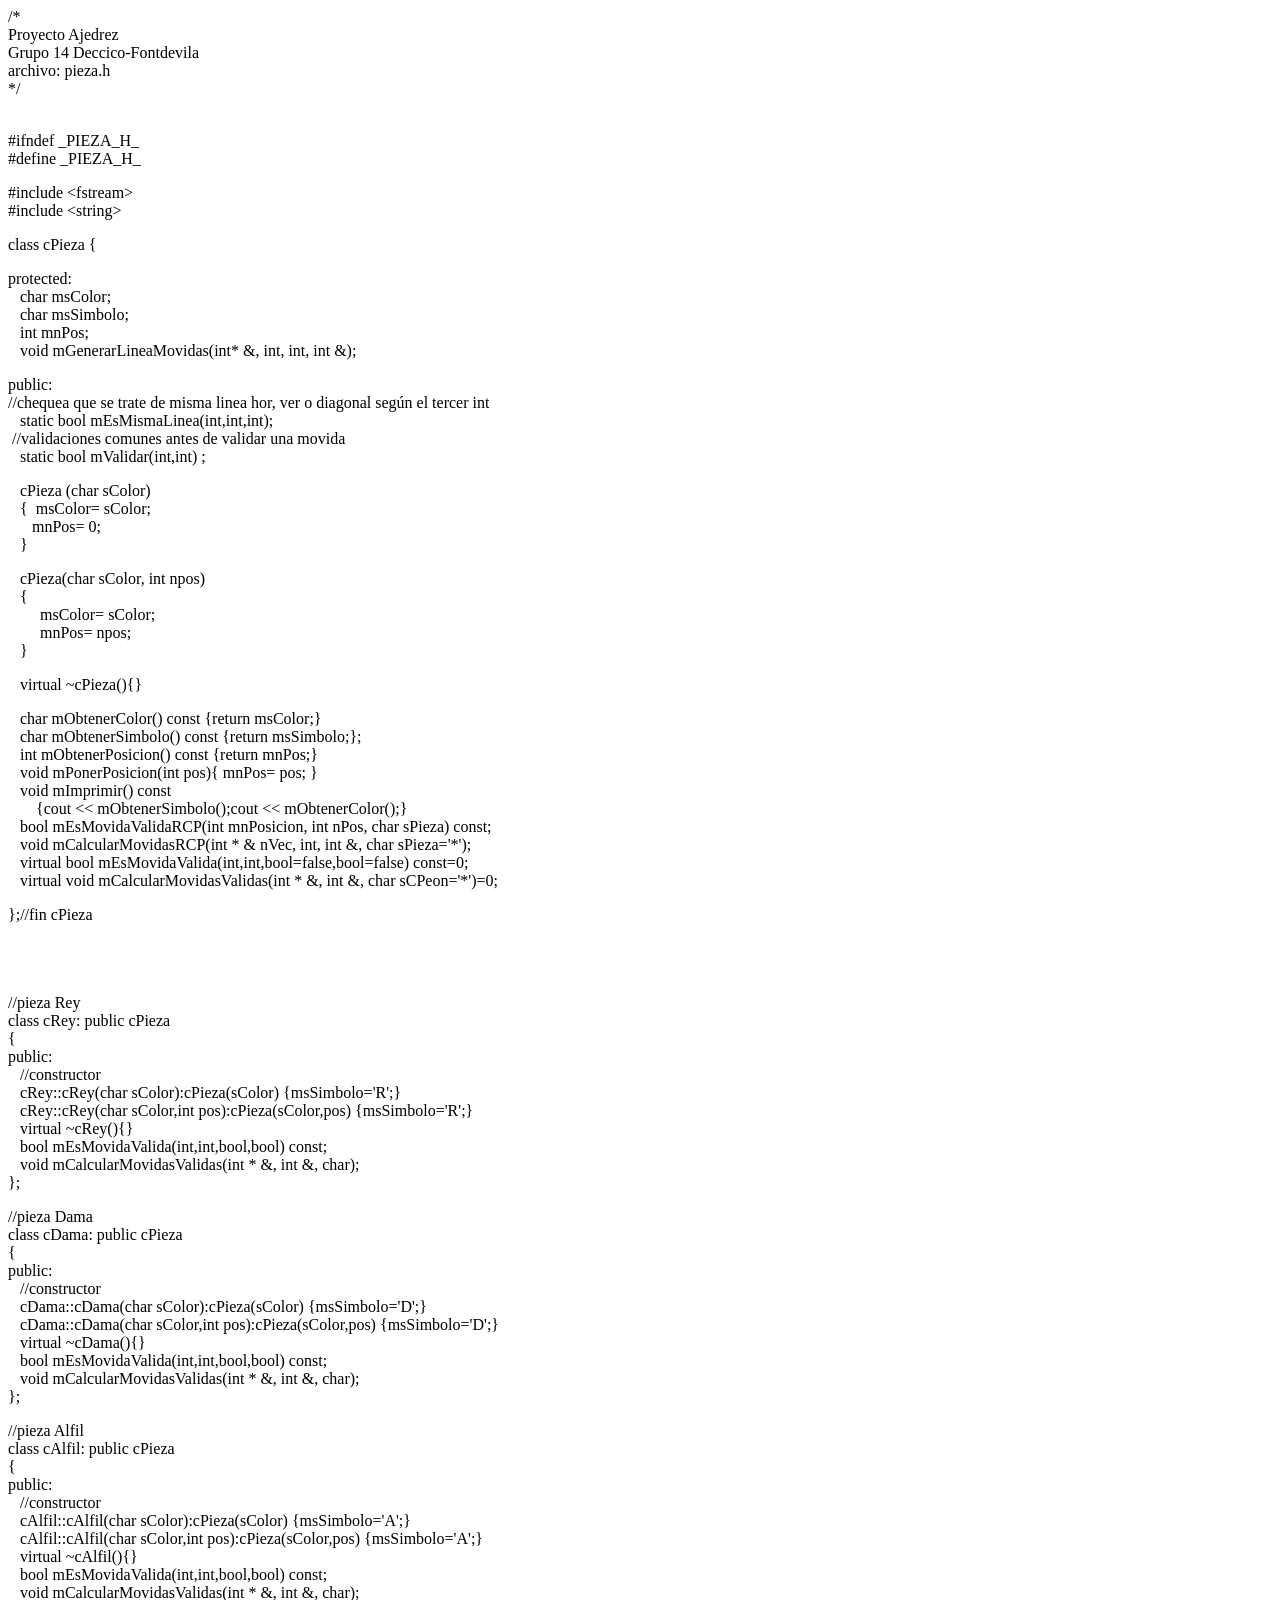
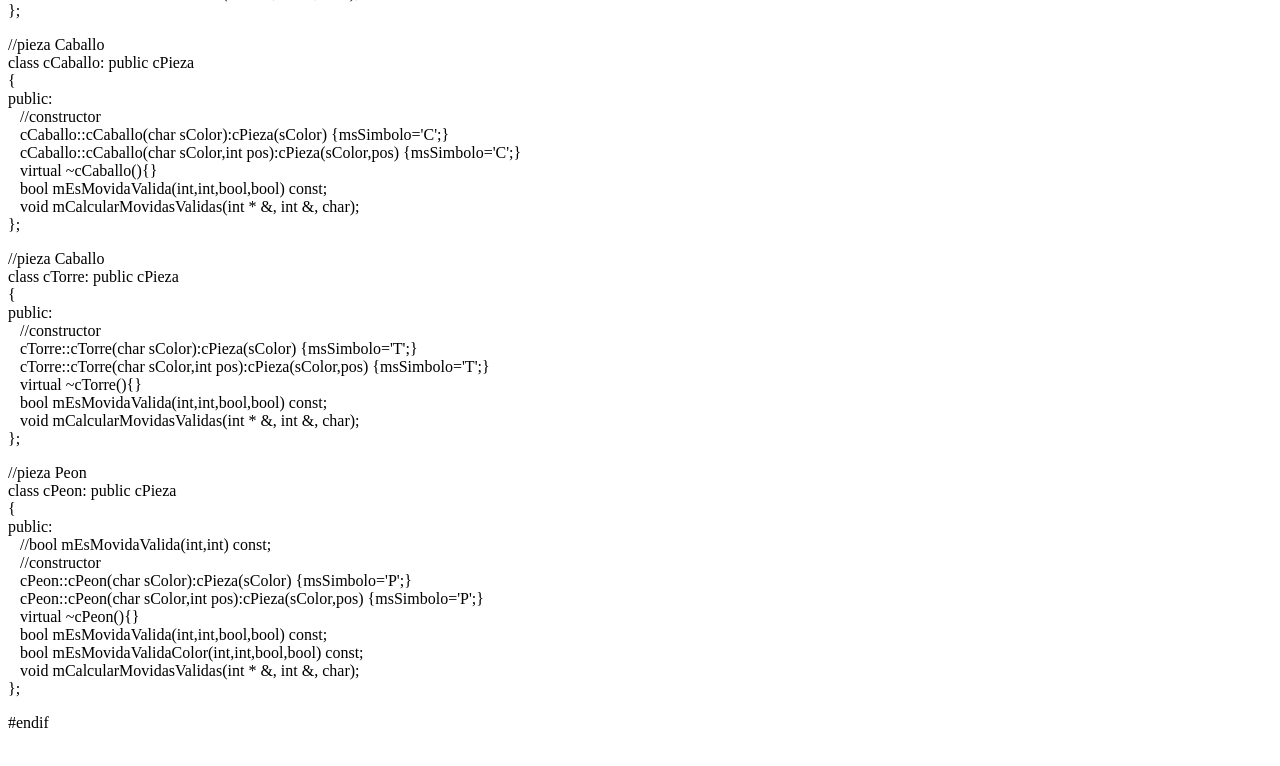
<file: DOCS/pieza.h.html>
<!doctype html public "-//w3c//dtd html 4.0 transitional//en">
<html>
<head>
   <meta http-equiv="Content-Type" content="text/html; charset=iso-8859-1">
   <meta name="GENERATOR" content="Mozilla/4.5 [en] (Win95; I) [Netscape]">
   <title>Clase cPieza - Proyecto Ajedrez</title>
</head>
<body>
/*
<br>Proyecto Ajedrez
<br>Grupo 14 Deccico-Fontdevila
<br>archivo: pieza.h
<br>*/
<br>&nbsp;
<p>#ifndef _PIEZA_H_
<br>#define _PIEZA_H_
<p>#include &lt;fstream>
<br>#include &lt;string>
<p>class cPieza {
<p>protected:
<br>&nbsp;&nbsp; char msColor;
<br>&nbsp;&nbsp; char msSimbolo;
<br>&nbsp;&nbsp; int mnPos;
<br>&nbsp;&nbsp; void mGenerarLineaMovidas(int* &amp;, int, int, int &amp;);
<p>public:
<br>//chequea que se trate de misma linea hor, ver o diagonal seg&uacute;n
el tercer int
<br>&nbsp;&nbsp; static bool mEsMismaLinea(int,int,int);
<br>&nbsp;//validaciones comunes antes de validar una movida
<br>&nbsp;&nbsp; static bool mValidar(int,int) ;
<p>&nbsp;&nbsp; cPieza (char sColor)
<br>&nbsp;&nbsp; {&nbsp; msColor= sColor;
<br>&nbsp;&nbsp;&nbsp;&nbsp;&nbsp; mnPos= 0;
<br>&nbsp;&nbsp; }
<p>&nbsp;&nbsp; cPieza(char sColor, int npos)
<br>&nbsp;&nbsp; {
<br>&nbsp;&nbsp;&nbsp;&nbsp;&nbsp;&nbsp;&nbsp; msColor= sColor;
<br>&nbsp;&nbsp;&nbsp;&nbsp;&nbsp;&nbsp;&nbsp; mnPos= npos;
<br>&nbsp;&nbsp; }
<p>&nbsp;&nbsp; virtual ~cPieza(){}
<p>&nbsp;&nbsp; char mObtenerColor() const {return msColor;}
<br>&nbsp;&nbsp; char mObtenerSimbolo() const {return msSimbolo;};
<br>&nbsp;&nbsp; int mObtenerPosicion() const {return mnPos;}
<br>&nbsp;&nbsp; void mPonerPosicion(int pos){ mnPos= pos; }
<br>&nbsp;&nbsp; void mImprimir() const
<br>&nbsp;&nbsp;&nbsp;&nbsp;&nbsp;&nbsp; {cout &lt;&lt; mObtenerSimbolo();cout
&lt;&lt; mObtenerColor();}
<br>&nbsp;&nbsp; bool mEsMovidaValidaRCP(int mnPosicion, int nPos, char
sPieza) const;
<br>&nbsp;&nbsp; void mCalcularMovidasRCP(int * &amp; nVec, int, int &amp;,
char sPieza='*');
<br>&nbsp;&nbsp; virtual bool mEsMovidaValida(int,int,bool=false,bool=false)
const=0;
<br>&nbsp;&nbsp; virtual void mCalcularMovidasValidas(int * &amp;, int
&amp;, char sCPeon='*')=0;
<p>};//fin cPieza
<br>&nbsp;
<br>&nbsp;
<br>&nbsp;
<p>//pieza Rey
<br>class cRey: public cPieza
<br>{
<br>public:
<br>&nbsp;&nbsp; //constructor
<br>&nbsp;&nbsp; cRey::cRey(char sColor):cPieza(sColor) {msSimbolo='R';}
<br>&nbsp;&nbsp; cRey::cRey(char sColor,int pos):cPieza(sColor,pos) {msSimbolo='R';}
<br>&nbsp;&nbsp; virtual ~cRey(){}
<br>&nbsp;&nbsp; bool mEsMovidaValida(int,int,bool,bool) const;
<br>&nbsp;&nbsp; void mCalcularMovidasValidas(int * &amp;, int &amp;, char);
<br>};
<p>//pieza Dama
<br>class cDama: public cPieza
<br>{
<br>public:
<br>&nbsp;&nbsp; //constructor
<br>&nbsp;&nbsp; cDama::cDama(char sColor):cPieza(sColor) {msSimbolo='D';}
<br>&nbsp;&nbsp; cDama::cDama(char sColor,int pos):cPieza(sColor,pos) {msSimbolo='D';}
<br>&nbsp;&nbsp; virtual ~cDama(){}
<br>&nbsp;&nbsp; bool mEsMovidaValida(int,int,bool,bool) const;
<br>&nbsp;&nbsp; void mCalcularMovidasValidas(int * &amp;, int &amp;, char);
<br>};
<p>//pieza Alfil
<br>class cAlfil: public cPieza
<br>{
<br>public:
<br>&nbsp;&nbsp; //constructor
<br>&nbsp;&nbsp; cAlfil::cAlfil(char sColor):cPieza(sColor) {msSimbolo='A';}
<br>&nbsp;&nbsp; cAlfil::cAlfil(char sColor,int pos):cPieza(sColor,pos)
{msSimbolo='A';}
<br>&nbsp;&nbsp; virtual ~cAlfil(){}
<br>&nbsp;&nbsp; bool mEsMovidaValida(int,int,bool,bool) const;
<br>&nbsp;&nbsp; void mCalcularMovidasValidas(int * &amp;, int &amp;, char);
<br>};
<p>//pieza Caballo
<br>class cCaballo: public cPieza
<br>{
<br>public:
<br>&nbsp;&nbsp; //constructor
<br>&nbsp;&nbsp; cCaballo::cCaballo(char sColor):cPieza(sColor) {msSimbolo='C';}
<br>&nbsp;&nbsp; cCaballo::cCaballo(char sColor,int pos):cPieza(sColor,pos)
{msSimbolo='C';}
<br>&nbsp;&nbsp; virtual ~cCaballo(){}
<br>&nbsp;&nbsp; bool mEsMovidaValida(int,int,bool,bool) const;
<br>&nbsp;&nbsp; void mCalcularMovidasValidas(int * &amp;, int &amp;, char);
<br>};
<p>//pieza Caballo
<br>class cTorre: public cPieza
<br>{
<br>public:
<br>&nbsp;&nbsp; //constructor
<br>&nbsp;&nbsp; cTorre::cTorre(char sColor):cPieza(sColor) {msSimbolo='T';}
<br>&nbsp;&nbsp; cTorre::cTorre(char sColor,int pos):cPieza(sColor,pos)
{msSimbolo='T';}
<br>&nbsp;&nbsp; virtual ~cTorre(){}
<br>&nbsp;&nbsp; bool mEsMovidaValida(int,int,bool,bool) const;
<br>&nbsp;&nbsp; void mCalcularMovidasValidas(int * &amp;, int &amp;, char);
<br>};
<p>//pieza Peon
<br>class cPeon: public cPieza
<br>{
<br>public:
<br>&nbsp;&nbsp; //bool mEsMovidaValida(int,int) const;
<br>&nbsp;&nbsp; //constructor
<br>&nbsp;&nbsp; cPeon::cPeon(char sColor):cPieza(sColor) {msSimbolo='P';}
<br>&nbsp;&nbsp; cPeon::cPeon(char sColor,int pos):cPieza(sColor,pos) {msSimbolo='P';}
<br>&nbsp;&nbsp; virtual ~cPeon(){}
<br>&nbsp;&nbsp; bool mEsMovidaValida(int,int,bool,bool) const;
<br>&nbsp;&nbsp; bool mEsMovidaValidaColor(int,int,bool,bool) const;
<br>&nbsp;&nbsp; void mCalcularMovidasValidas(int * &amp;, int &amp;, char);
<br>};
<p>#endif
<br>&nbsp;
</body>
</html>
</file>
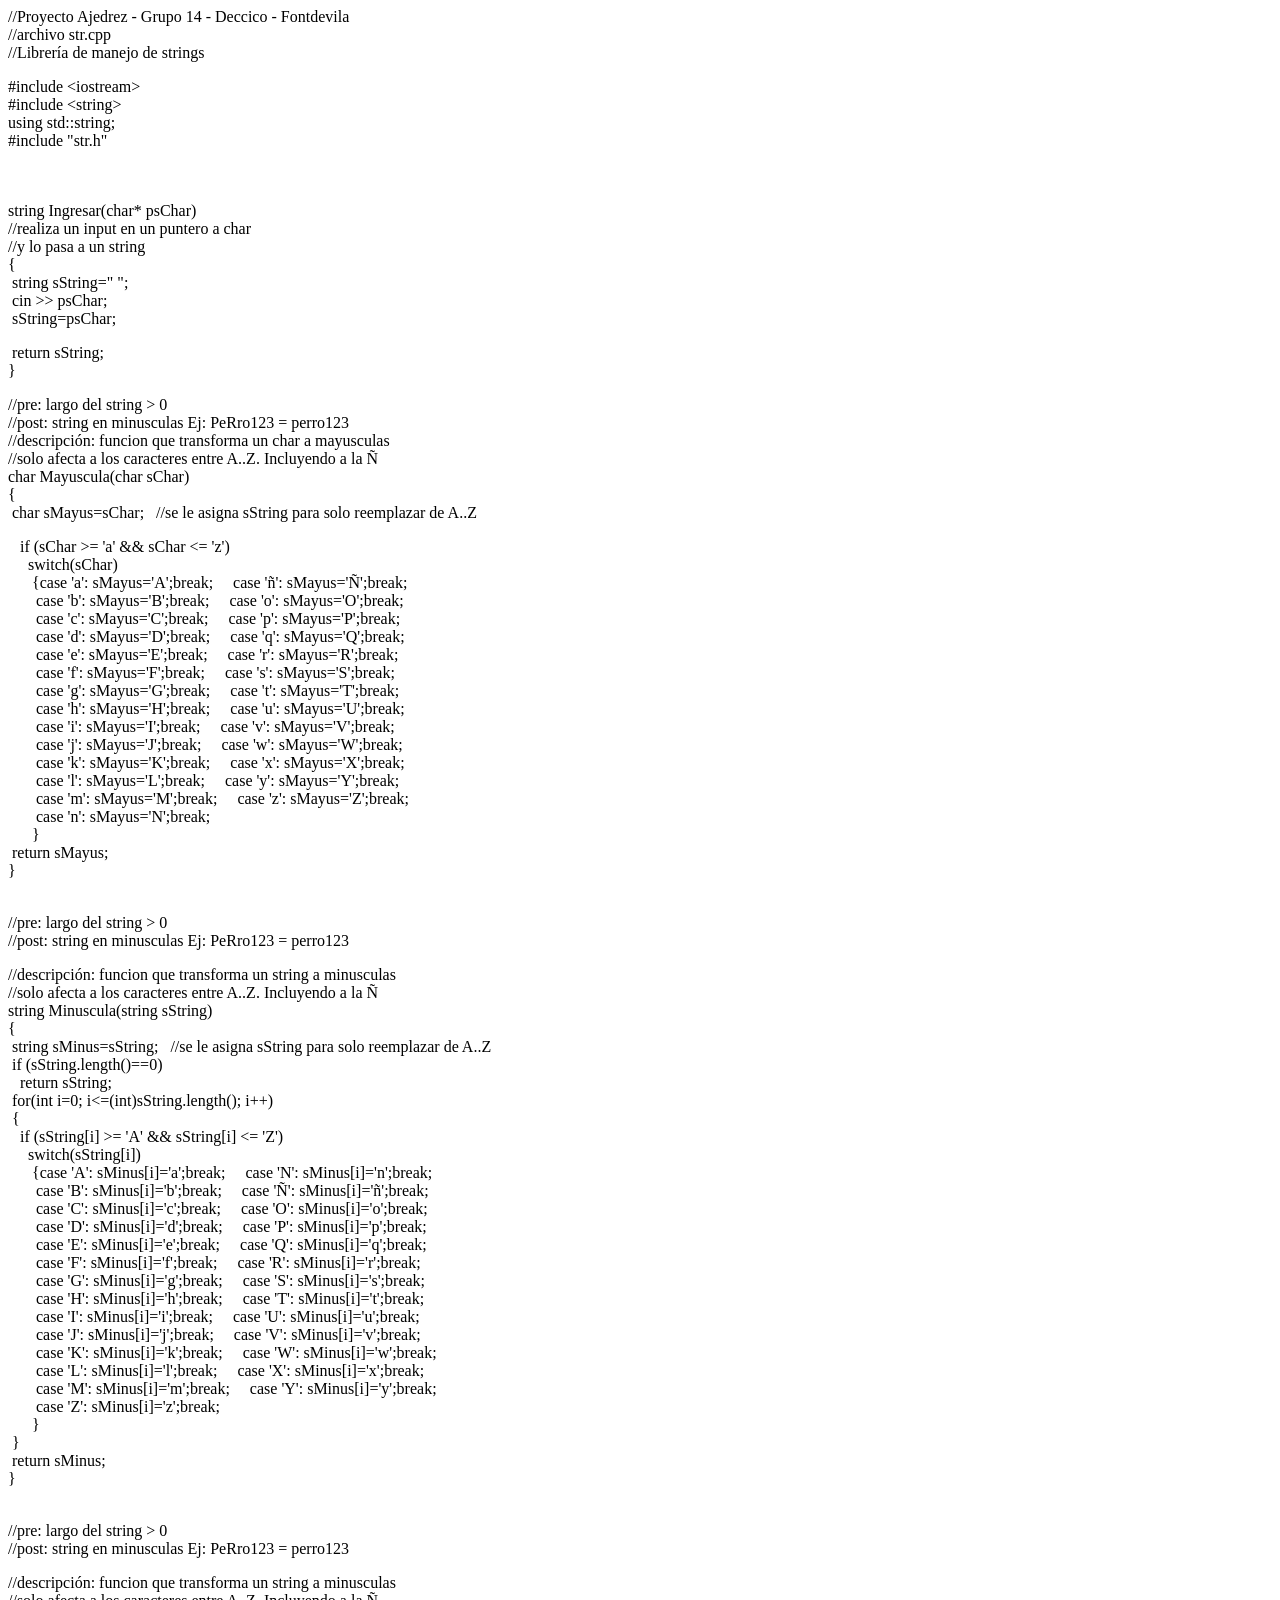
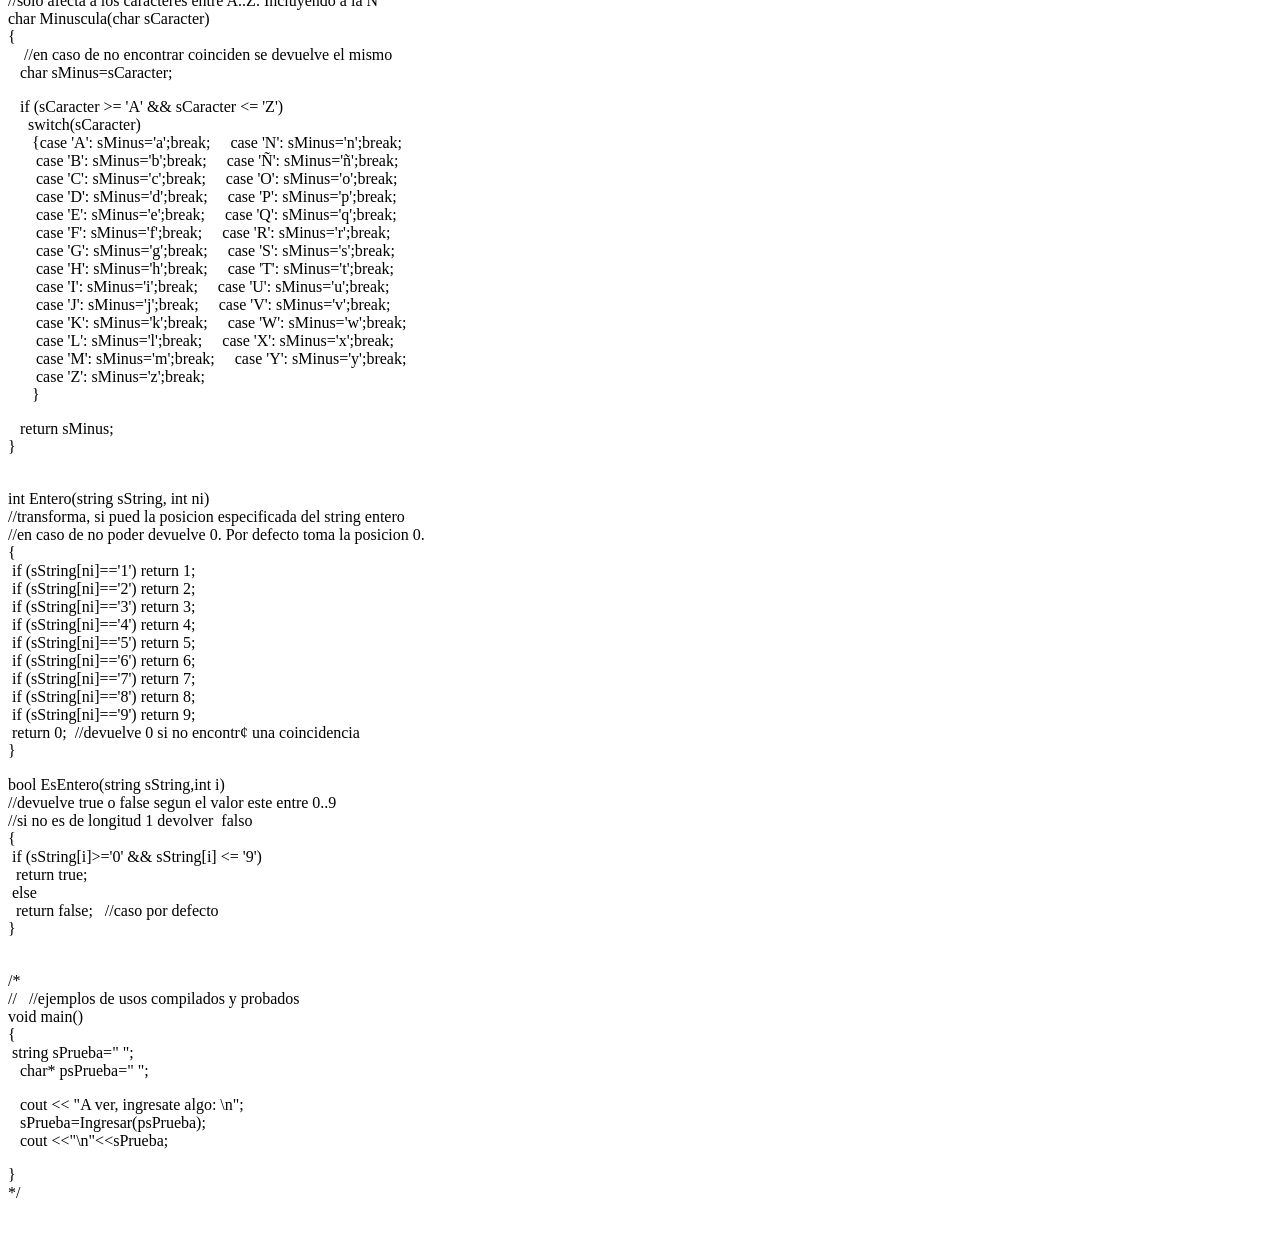
<file: DOCS/str.cpp.html>
<!doctype html public "-//w3c//dtd html 4.0 transitional//en">
<html>
<head>
   <meta http-equiv="Content-Type" content="text/html; charset=iso-8859-1">
   <meta name="GENERATOR" content="Mozilla/4.5 [en] (Win95; I) [Netscape]">
   <title>Librer&iacute;a de strings</title>
</head>
<body>
//Proyecto Ajedrez - Grupo 14 - Deccico - Fontdevila
<br>//archivo str.cpp
<br>//Librer&iacute;a de manejo de strings
<p>#include &lt;iostream>
<br>#include &lt;string>
<br>using std::string;
<br>#include "str.h"
<br>&nbsp;
<br>&nbsp;
<p>string Ingresar(char* psChar)
<br>//realiza un input en un puntero a char
<br>//y lo pasa a un string
<br>{
<br>&nbsp;string sString=" ";
<br>&nbsp;cin >> psChar;
<br>&nbsp;sString=psChar;
<p>&nbsp;return sString;
<br>}
<p>//pre: largo del string > 0
<br>//post: string en minusculas Ej: PeRro123 = perro123
<br>//descripci&oacute;n: funcion que transforma un char a mayusculas
<br>//solo afecta a los caracteres entre A..Z. Incluyendo a la &Ntilde;
<br>char Mayuscula(char sChar)
<br>{
<br>&nbsp;char sMayus=sChar;&nbsp;&nbsp; //se le asigna sString para solo
reemplazar de A..Z
<p>&nbsp;&nbsp; if (sChar >= 'a' &amp;&amp; sChar &lt;= 'z')
<br>&nbsp;&nbsp;&nbsp;&nbsp; switch(sChar)
<br>&nbsp;&nbsp;&nbsp;&nbsp;&nbsp; {case 'a': sMayus='A';break;&nbsp;&nbsp;&nbsp;&nbsp;
case '&ntilde;': sMayus='&Ntilde;';break;
<br>&nbsp;&nbsp;&nbsp;&nbsp;&nbsp;&nbsp; case 'b': sMayus='B';break;&nbsp;&nbsp;&nbsp;&nbsp;
case 'o': sMayus='O';break;
<br>&nbsp;&nbsp;&nbsp;&nbsp;&nbsp;&nbsp; case 'c': sMayus='C';break;&nbsp;&nbsp;&nbsp;&nbsp;
case 'p': sMayus='P';break;
<br>&nbsp;&nbsp;&nbsp;&nbsp;&nbsp;&nbsp; case 'd': sMayus='D';break;&nbsp;&nbsp;&nbsp;&nbsp;
case 'q': sMayus='Q';break;
<br>&nbsp;&nbsp;&nbsp;&nbsp;&nbsp;&nbsp; case 'e': sMayus='E';break;&nbsp;&nbsp;&nbsp;&nbsp;
case 'r': sMayus='R';break;
<br>&nbsp;&nbsp;&nbsp;&nbsp;&nbsp;&nbsp; case 'f': sMayus='F';break;&nbsp;&nbsp;&nbsp;&nbsp;
case 's': sMayus='S';break;
<br>&nbsp;&nbsp;&nbsp;&nbsp;&nbsp;&nbsp; case 'g': sMayus='G';break;&nbsp;&nbsp;&nbsp;&nbsp;
case 't': sMayus='T';break;
<br>&nbsp;&nbsp;&nbsp;&nbsp;&nbsp;&nbsp; case 'h': sMayus='H';break;&nbsp;&nbsp;&nbsp;&nbsp;
case 'u': sMayus='U';break;
<br>&nbsp;&nbsp;&nbsp;&nbsp;&nbsp;&nbsp; case 'i': sMayus='I';break;&nbsp;&nbsp;&nbsp;&nbsp;
case 'v': sMayus='V';break;
<br>&nbsp;&nbsp;&nbsp;&nbsp;&nbsp;&nbsp; case 'j': sMayus='J';break;&nbsp;&nbsp;&nbsp;&nbsp;
case 'w': sMayus='W';break;
<br>&nbsp;&nbsp;&nbsp;&nbsp;&nbsp;&nbsp; case 'k': sMayus='K';break;&nbsp;&nbsp;&nbsp;&nbsp;
case 'x': sMayus='X';break;
<br>&nbsp;&nbsp;&nbsp;&nbsp;&nbsp;&nbsp; case 'l': sMayus='L';break;&nbsp;&nbsp;&nbsp;&nbsp;
case 'y': sMayus='Y';break;
<br>&nbsp;&nbsp;&nbsp;&nbsp;&nbsp;&nbsp; case 'm': sMayus='M';break;&nbsp;&nbsp;&nbsp;&nbsp;
case 'z': sMayus='Z';break;
<br>&nbsp;&nbsp;&nbsp;&nbsp;&nbsp;&nbsp; case 'n': sMayus='N';break;
<br>&nbsp;&nbsp;&nbsp;&nbsp;&nbsp; }
<br>&nbsp;return sMayus;
<br>}
<br>&nbsp;
<p>//pre: largo del string > 0
<br>//post: string en minusculas Ej: PeRro123 = perro123
<p>//descripci&oacute;n: funcion que transforma un string a minusculas
<br>//solo afecta a los caracteres entre A..Z. Incluyendo a la &Ntilde;
<br>string Minuscula(string sString)
<br>{
<br>&nbsp;string sMinus=sString;&nbsp;&nbsp; //se le asigna sString para
solo reemplazar de A..Z
<br>&nbsp;if (sString.length()==0)
<br>&nbsp;&nbsp; return sString;
<br>&nbsp;for(int i=0; i&lt;=(int)sString.length(); i++)
<br>&nbsp;{
<br>&nbsp;&nbsp; if (sString[i] >= 'A' &amp;&amp; sString[i] &lt;= 'Z')
<br>&nbsp;&nbsp;&nbsp;&nbsp; switch(sString[i])
<br>&nbsp;&nbsp;&nbsp;&nbsp;&nbsp; {case 'A': sMinus[i]='a';break;&nbsp;&nbsp;&nbsp;&nbsp;
case 'N': sMinus[i]='n';break;
<br>&nbsp;&nbsp;&nbsp;&nbsp;&nbsp;&nbsp; case 'B': sMinus[i]='b';break;&nbsp;&nbsp;&nbsp;&nbsp;
case '&Ntilde;': sMinus[i]='&ntilde;';break;
<br>&nbsp;&nbsp;&nbsp;&nbsp;&nbsp;&nbsp; case 'C': sMinus[i]='c';break;&nbsp;&nbsp;&nbsp;&nbsp;
case 'O': sMinus[i]='o';break;
<br>&nbsp;&nbsp;&nbsp;&nbsp;&nbsp;&nbsp; case 'D': sMinus[i]='d';break;&nbsp;&nbsp;&nbsp;&nbsp;
case 'P': sMinus[i]='p';break;
<br>&nbsp;&nbsp;&nbsp;&nbsp;&nbsp;&nbsp; case 'E': sMinus[i]='e';break;&nbsp;&nbsp;&nbsp;&nbsp;
case 'Q': sMinus[i]='q';break;
<br>&nbsp;&nbsp;&nbsp;&nbsp;&nbsp;&nbsp; case 'F': sMinus[i]='f';break;&nbsp;&nbsp;&nbsp;&nbsp;
case 'R': sMinus[i]='r';break;
<br>&nbsp;&nbsp;&nbsp;&nbsp;&nbsp;&nbsp; case 'G': sMinus[i]='g';break;&nbsp;&nbsp;&nbsp;&nbsp;
case 'S': sMinus[i]='s';break;
<br>&nbsp;&nbsp;&nbsp;&nbsp;&nbsp;&nbsp; case 'H': sMinus[i]='h';break;&nbsp;&nbsp;&nbsp;&nbsp;
case 'T': sMinus[i]='t';break;
<br>&nbsp;&nbsp;&nbsp;&nbsp;&nbsp;&nbsp; case 'I': sMinus[i]='i';break;&nbsp;&nbsp;&nbsp;&nbsp;
case 'U': sMinus[i]='u';break;
<br>&nbsp;&nbsp;&nbsp;&nbsp;&nbsp;&nbsp; case 'J': sMinus[i]='j';break;&nbsp;&nbsp;&nbsp;&nbsp;
case 'V': sMinus[i]='v';break;
<br>&nbsp;&nbsp;&nbsp;&nbsp;&nbsp;&nbsp; case 'K': sMinus[i]='k';break;&nbsp;&nbsp;&nbsp;&nbsp;
case 'W': sMinus[i]='w';break;
<br>&nbsp;&nbsp;&nbsp;&nbsp;&nbsp;&nbsp; case 'L': sMinus[i]='l';break;&nbsp;&nbsp;&nbsp;&nbsp;
case 'X': sMinus[i]='x';break;
<br>&nbsp;&nbsp;&nbsp;&nbsp;&nbsp;&nbsp; case 'M': sMinus[i]='m';break;&nbsp;&nbsp;&nbsp;&nbsp;
case 'Y': sMinus[i]='y';break;
<br>&nbsp;&nbsp;&nbsp;&nbsp;&nbsp;&nbsp; case 'Z': sMinus[i]='z';break;
<br>&nbsp;&nbsp;&nbsp;&nbsp;&nbsp; }
<br>&nbsp;}
<br>&nbsp;return sMinus;
<br>}
<br>&nbsp;
<p>//pre: largo del string > 0
<br>//post: string en minusculas Ej: PeRro123 = perro123
<p>//descripci&oacute;n: funcion que transforma un string a minusculas
<br>//solo afecta a los caracteres entre A..Z. Incluyendo a la &Ntilde;
<br>char Minuscula(char sCaracter)
<br>{
<br>&nbsp;&nbsp;&nbsp; //en caso de no encontrar coinciden se devuelve
el mismo
<br>&nbsp;&nbsp; char sMinus=sCaracter;
<p>&nbsp;&nbsp; if (sCaracter >= 'A' &amp;&amp; sCaracter &lt;= 'Z')
<br>&nbsp;&nbsp;&nbsp;&nbsp; switch(sCaracter)
<br>&nbsp;&nbsp;&nbsp;&nbsp;&nbsp; {case 'A': sMinus='a';break;&nbsp;&nbsp;&nbsp;&nbsp;
case 'N': sMinus='n';break;
<br>&nbsp;&nbsp;&nbsp;&nbsp;&nbsp;&nbsp; case 'B': sMinus='b';break;&nbsp;&nbsp;&nbsp;&nbsp;
case '&Ntilde;': sMinus='&ntilde;';break;
<br>&nbsp;&nbsp;&nbsp;&nbsp;&nbsp;&nbsp; case 'C': sMinus='c';break;&nbsp;&nbsp;&nbsp;&nbsp;
case 'O': sMinus='o';break;
<br>&nbsp;&nbsp;&nbsp;&nbsp;&nbsp;&nbsp; case 'D': sMinus='d';break;&nbsp;&nbsp;&nbsp;&nbsp;
case 'P': sMinus='p';break;
<br>&nbsp;&nbsp;&nbsp;&nbsp;&nbsp;&nbsp; case 'E': sMinus='e';break;&nbsp;&nbsp;&nbsp;&nbsp;
case 'Q': sMinus='q';break;
<br>&nbsp;&nbsp;&nbsp;&nbsp;&nbsp;&nbsp; case 'F': sMinus='f';break;&nbsp;&nbsp;&nbsp;&nbsp;
case 'R': sMinus='r';break;
<br>&nbsp;&nbsp;&nbsp;&nbsp;&nbsp;&nbsp; case 'G': sMinus='g';break;&nbsp;&nbsp;&nbsp;&nbsp;
case 'S': sMinus='s';break;
<br>&nbsp;&nbsp;&nbsp;&nbsp;&nbsp;&nbsp; case 'H': sMinus='h';break;&nbsp;&nbsp;&nbsp;&nbsp;
case 'T': sMinus='t';break;
<br>&nbsp;&nbsp;&nbsp;&nbsp;&nbsp;&nbsp; case 'I': sMinus='i';break;&nbsp;&nbsp;&nbsp;&nbsp;
case 'U': sMinus='u';break;
<br>&nbsp;&nbsp;&nbsp;&nbsp;&nbsp;&nbsp; case 'J': sMinus='j';break;&nbsp;&nbsp;&nbsp;&nbsp;
case 'V': sMinus='v';break;
<br>&nbsp;&nbsp;&nbsp;&nbsp;&nbsp;&nbsp; case 'K': sMinus='k';break;&nbsp;&nbsp;&nbsp;&nbsp;
case 'W': sMinus='w';break;
<br>&nbsp;&nbsp;&nbsp;&nbsp;&nbsp;&nbsp; case 'L': sMinus='l';break;&nbsp;&nbsp;&nbsp;&nbsp;
case 'X': sMinus='x';break;
<br>&nbsp;&nbsp;&nbsp;&nbsp;&nbsp;&nbsp; case 'M': sMinus='m';break;&nbsp;&nbsp;&nbsp;&nbsp;
case 'Y': sMinus='y';break;
<br>&nbsp;&nbsp;&nbsp;&nbsp;&nbsp;&nbsp; case 'Z': sMinus='z';break;
<br>&nbsp;&nbsp;&nbsp;&nbsp;&nbsp; }
<p>&nbsp;&nbsp; return sMinus;
<br>}
<br>&nbsp;
<p>int Entero(string sString, int ni)
<br>//transforma, si pued la posicion especificada del string entero
<br>//en caso de no poder devuelve 0. Por defecto toma la posicion 0.
<br>{
<br>&nbsp;if (sString[ni]=='1') return 1;
<br>&nbsp;if (sString[ni]=='2') return 2;
<br>&nbsp;if (sString[ni]=='3') return 3;
<br>&nbsp;if (sString[ni]=='4') return 4;
<br>&nbsp;if (sString[ni]=='5') return 5;
<br>&nbsp;if (sString[ni]=='6') return 6;
<br>&nbsp;if (sString[ni]=='7') return 7;
<br>&nbsp;if (sString[ni]=='8') return 8;
<br>&nbsp;if (sString[ni]=='9') return 9;
<br>&nbsp;return 0;&nbsp; //devuelve 0 si no encontr&cent; una coincidencia
<br>}
<p>bool EsEntero(string sString,int i)
<br>//devuelve true o false segun el valor este entre 0..9
<br>//si no es de longitud 1 devolver&nbsp; falso
<br>{
<br>&nbsp;if (sString[i]>='0' &amp;&amp; sString[i] &lt;= '9')
<br>&nbsp; return true;
<br>&nbsp;else
<br>&nbsp; return false;&nbsp;&nbsp; //caso por defecto
<br>}
<br>&nbsp;
<p>/*
<br>//&nbsp;&nbsp; //ejemplos de usos compilados y probados
<br>void main()
<br>{
<br>&nbsp;string sPrueba=" ";
<br>&nbsp;&nbsp; char* psPrueba=" ";
<p>&nbsp;&nbsp; cout &lt;&lt; "A ver, ingresate algo: \n";
<br>&nbsp;&nbsp; sPrueba=Ingresar(psPrueba);
<br>&nbsp;&nbsp; cout &lt;&lt;"\n"&lt;&lt;sPrueba;
<p>}
<br>*/
<br>&nbsp;
</body>
</html>
</file>
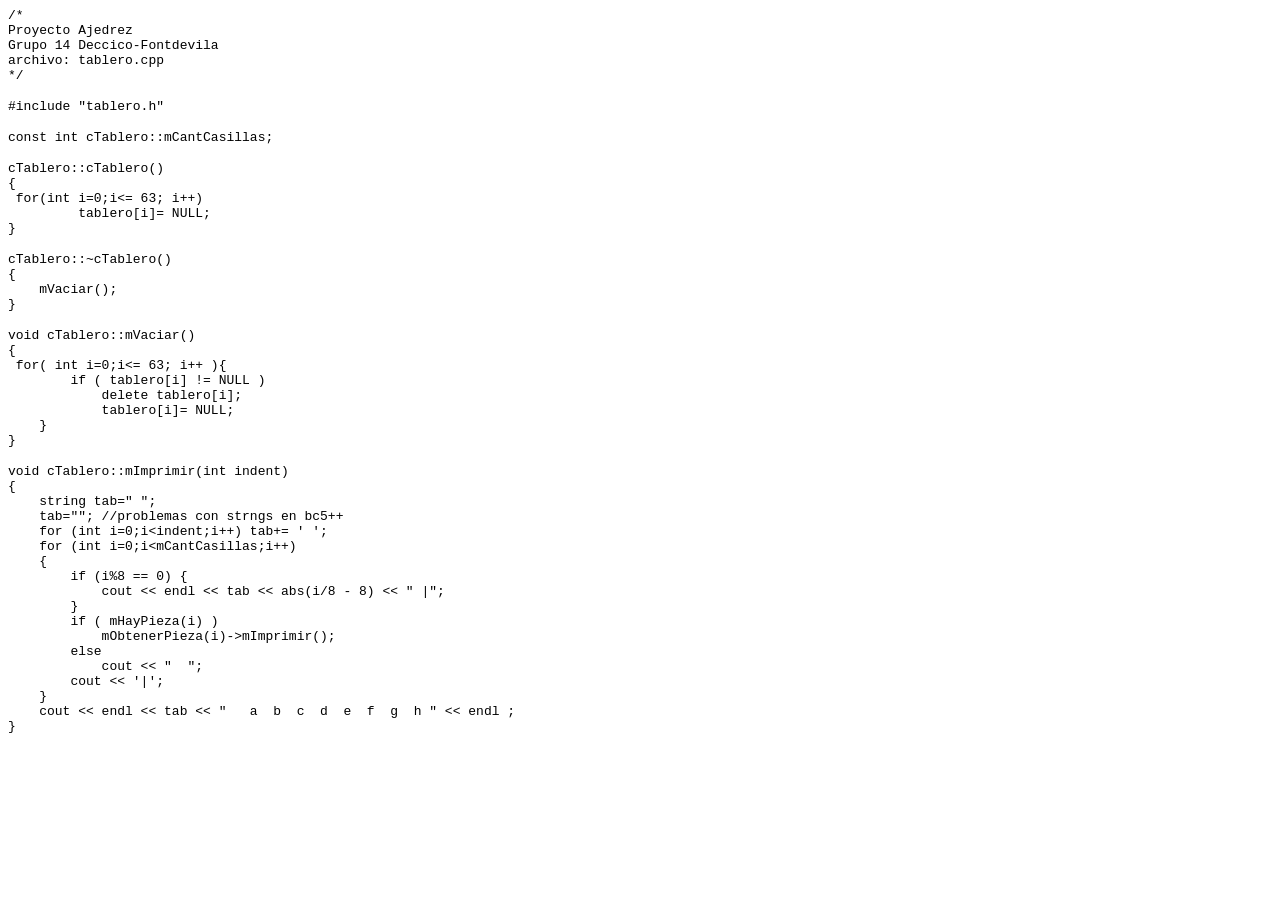
<file: DOCS/tablero.cpp.html>
<!doctype html public "-//w3c//dtd html 4.0 transitional//en">
<html>
<head>
   <meta http-equiv="Content-Type" content="text/html; charset=iso-8859-1">
   <meta name="Generator" content="Microsoft Word 97">
   <meta name="GENERATOR" content="Mozilla/4.5 [en] (Win95; I) [Netscape]">
   <title>#include "tablero</title>
</head>
<body>
<font face="Courier New"><font size=-1>/*</font></font>
<br><font face="Courier New"><font size=-1>Proyecto Ajedrez</font></font>
<br><font face="Courier New"><font size=-1>Grupo 14 Deccico-Fontdevila</font></font>
<br><font face="Courier New"><font size=-1>archivo: tablero.cpp</font></font>
<br><font face="Courier New"><font size=-1>*/</font></font><font face="Courier New"><font size=-1></font></font>
<p><font face="Courier New"><font size=-1>#include "tablero.h"</font></font><font face="Courier New"><font size=-1></font></font>
<p><font face="Courier New"><font size=-1>const int cTablero::mCantCasillas;</font></font><font face="Courier New"><font size=-1></font></font>
<p><font face="Courier New"><font size=-1>cTablero::cTablero()</font></font>
<br><font face="Courier New"><font size=-1>{</font></font>
<br><font face="Courier New"><font size=-1>&nbsp;for(int i=0;i&lt;= 63;
i++)</font></font>
<br><font face="Courier New"><font size=-1>&nbsp;&nbsp;&nbsp;&nbsp;&nbsp;&nbsp;&nbsp;&nbsp;
tablero[i]= NULL;</font></font>
<br><font face="Courier New"><font size=-1>}</font></font><font face="Courier New"><font size=-1></font></font>
<p><font face="Courier New"><font size=-1>cTablero::~cTablero()</font></font>
<br><font face="Courier New"><font size=-1>{</font></font>
<br><font face="Courier New"><font size=-1>&nbsp;&nbsp;&nbsp; mVaciar();</font></font>
<br><font face="Courier New"><font size=-1>}</font></font><font face="Courier New"><font size=-1></font></font>
<p><font face="Courier New"><font size=-1>void cTablero::mVaciar()</font></font>
<br><font face="Courier New"><font size=-1>{</font></font>
<br><font face="Courier New"><font size=-1>&nbsp;for( int i=0;i&lt;= 63;
i++ ){</font></font>
<br><font face="Courier New"><font size=-1>&nbsp;&nbsp;&nbsp;&nbsp;&nbsp;&nbsp;&nbsp;
if ( tablero[i] != NULL )</font></font>
<br><font face="Courier New"><font size=-1>&nbsp;&nbsp;&nbsp;&nbsp;&nbsp;&nbsp;&nbsp;&nbsp;&nbsp;&nbsp;&nbsp;
delete tablero[i];</font></font>
<br><font face="Courier New"><font size=-1>&nbsp;&nbsp;&nbsp;&nbsp;&nbsp;&nbsp;&nbsp;&nbsp;&nbsp;&nbsp;&nbsp;
tablero[i]= NULL;</font></font>
<br><font face="Courier New"><font size=-1>&nbsp;&nbsp;&nbsp; }</font></font>
<br><font face="Courier New"><font size=-1>}</font></font><font face="Courier New"><font size=-1></font></font>
<p><font face="Courier New"><font size=-1>void cTablero::mImprimir(int
indent)</font></font>
<br><font face="Courier New"><font size=-1>{</font></font>
<br><font face="Courier New"><font size=-1>&nbsp;&nbsp;&nbsp; string tab="
";</font></font>
<br><font face="Courier New"><font size=-1>&nbsp;&nbsp;&nbsp; tab=""; //problemas
con strngs en bc5++</font></font>
<br><font face="Courier New"><font size=-1>&nbsp;&nbsp;&nbsp; for (int
i=0;i&lt;indent;i++) tab+= ' ';</font></font>
<br><font face="Courier New"><font size=-1>&nbsp;&nbsp;&nbsp; for (int
i=0;i&lt;mCantCasillas;i++)</font></font>
<br><font face="Courier New"><font size=-1>&nbsp;&nbsp;&nbsp; {</font></font>
<br><font face="Courier New"><font size=-1>&nbsp;&nbsp;&nbsp;&nbsp;&nbsp;&nbsp;&nbsp;
if (i%8 == 0) {</font></font>
<br><font face="Courier New"><font size=-1>&nbsp;&nbsp;&nbsp;&nbsp;&nbsp;&nbsp;&nbsp;&nbsp;&nbsp;&nbsp;&nbsp;
cout &lt;&lt; endl &lt;&lt; tab &lt;&lt; abs(i/8 - 8) &lt;&lt; " |";</font></font>
<br><font face="Courier New"><font size=-1>&nbsp;&nbsp;&nbsp;&nbsp;&nbsp;&nbsp;&nbsp;
}</font></font>
<br><font face="Courier New"><font size=-1>&nbsp;&nbsp;&nbsp;&nbsp;&nbsp;&nbsp;&nbsp;
if ( mHayPieza(i) )</font></font>
<br><font face="Courier New"><font size=-1>&nbsp;&nbsp;&nbsp;&nbsp;&nbsp;&nbsp;&nbsp;&nbsp;&nbsp;&nbsp;&nbsp;
mObtenerPieza(i)->mImprimir();</font></font>
<br><font face="Courier New"><font size=-1>&nbsp;&nbsp;&nbsp;&nbsp;&nbsp;&nbsp;&nbsp;
else</font></font>
<br><font face="Courier New"><font size=-1>&nbsp;&nbsp;&nbsp;&nbsp;&nbsp;&nbsp;&nbsp;&nbsp;&nbsp;&nbsp;&nbsp;
cout &lt;&lt; "&nbsp; ";</font></font>
<br><font face="Courier New"><font size=-1>&nbsp;&nbsp;&nbsp;&nbsp;&nbsp;&nbsp;&nbsp;
cout &lt;&lt; '|';</font></font>
<br><font face="Courier New"><font size=-1>&nbsp;&nbsp;&nbsp; }</font></font>
<br><font face="Courier New"><font size=-1>&nbsp;&nbsp;&nbsp; cout &lt;&lt;
endl &lt;&lt; tab &lt;&lt; "&nbsp;&nbsp; a&nbsp; b&nbsp; c&nbsp; d&nbsp;
e&nbsp; f&nbsp; g&nbsp; h " &lt;&lt; endl ;</font></font>
<br><font face="Courier New"><font size=-1>}</font></font>
<br><font face="Courier New"><font size=-1></font></font>&nbsp;
</body>
</html>
</file>
